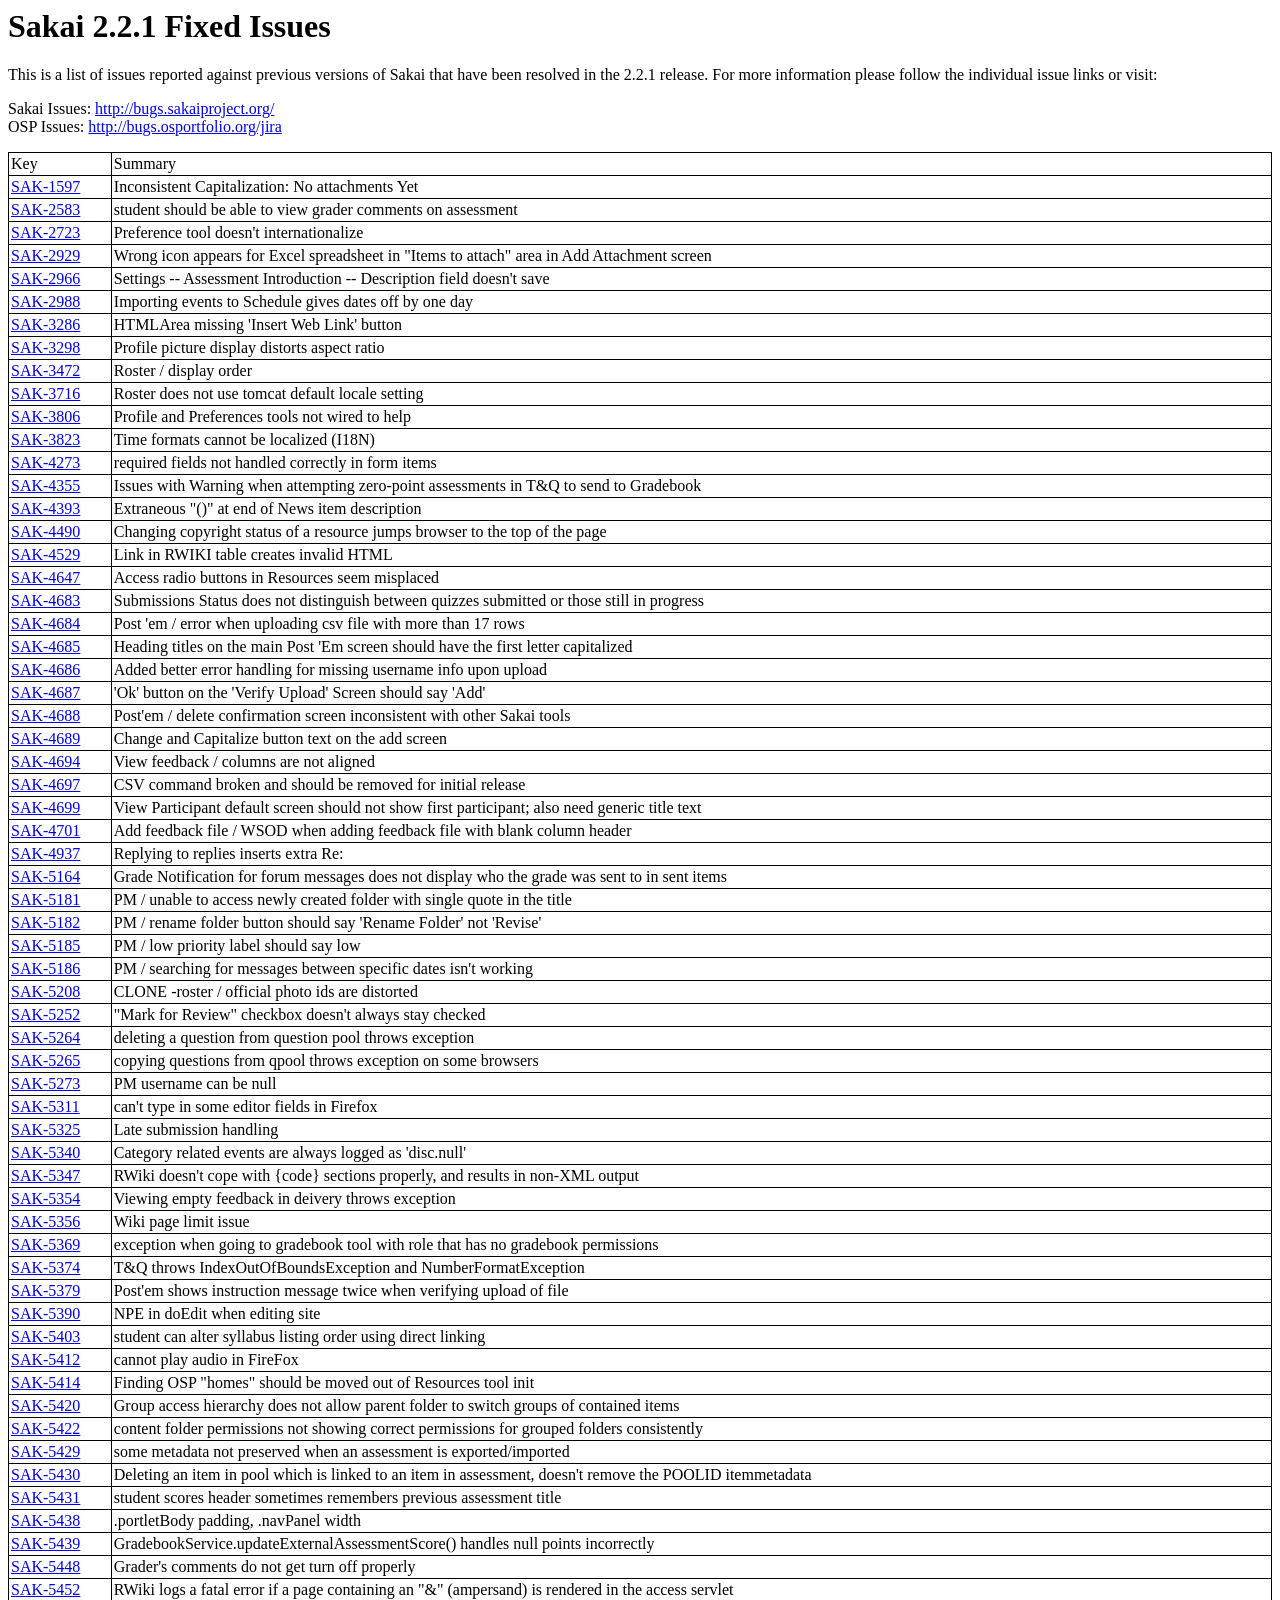
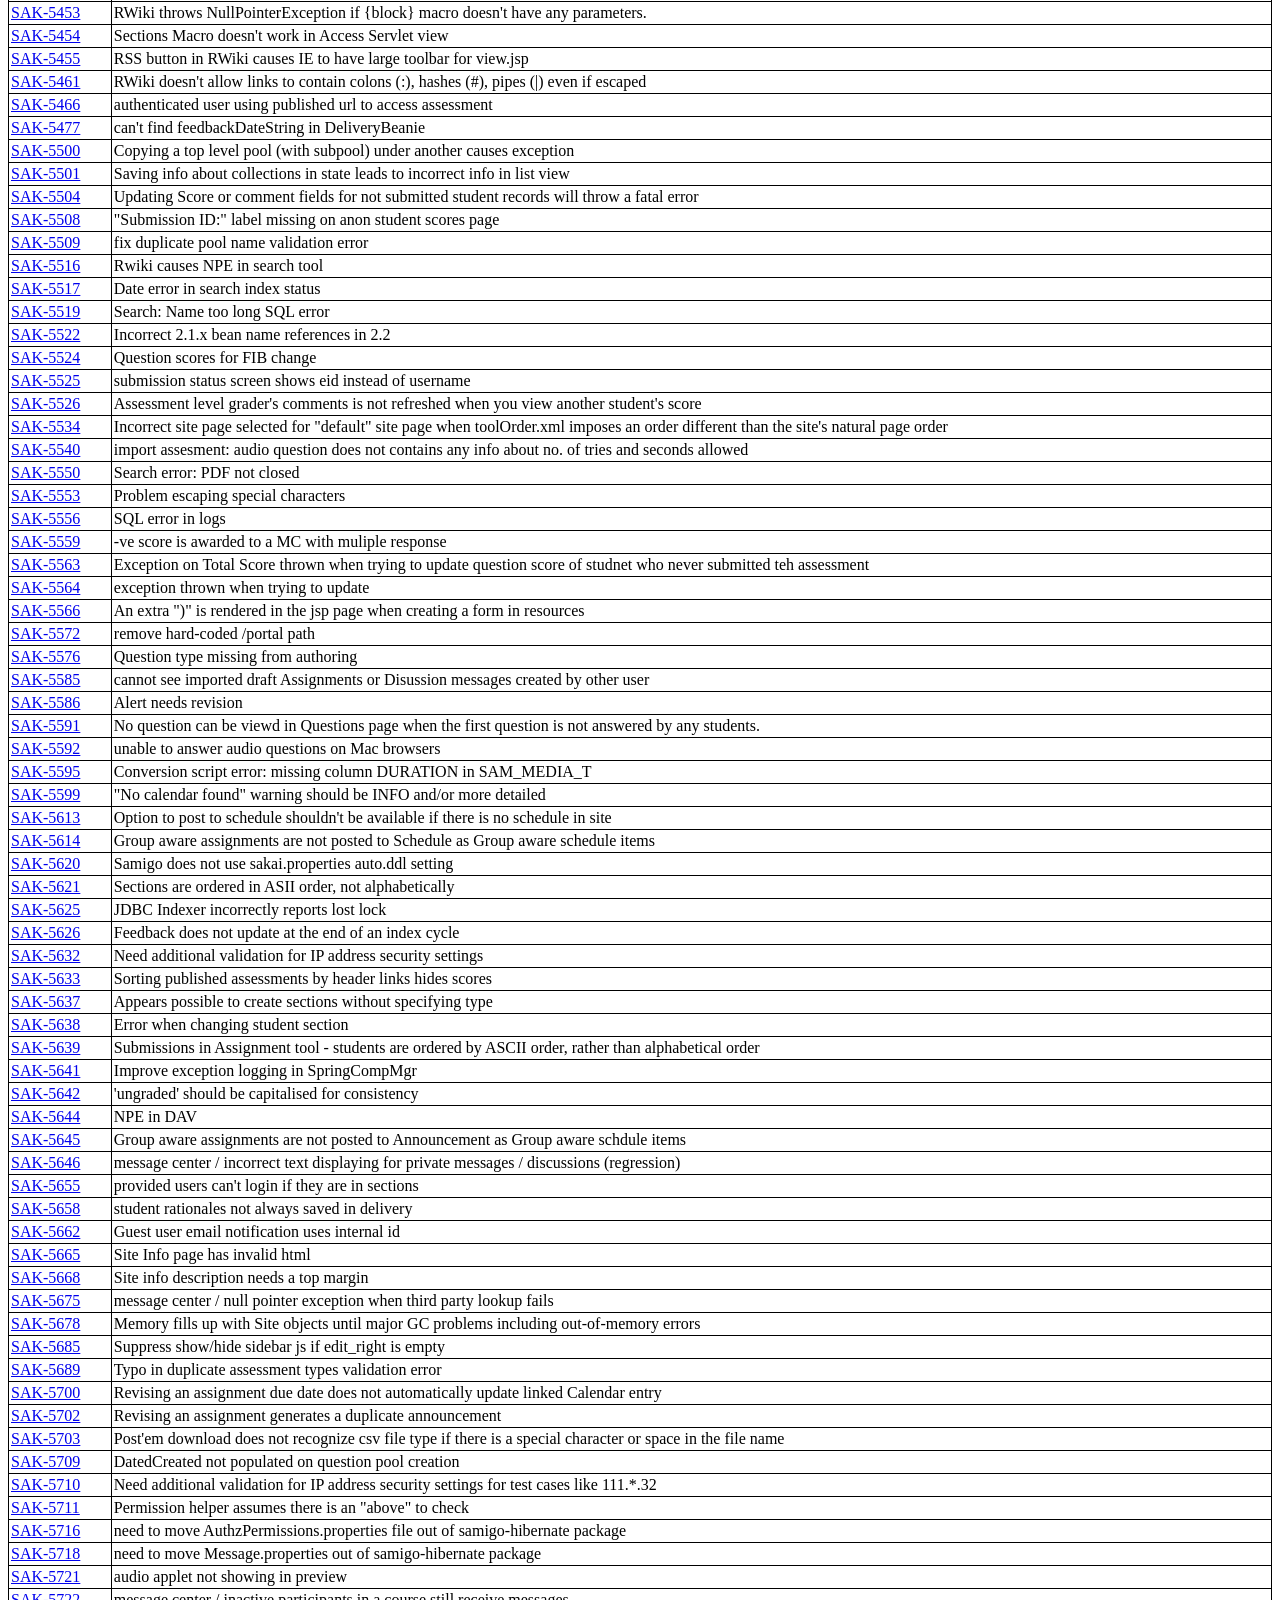
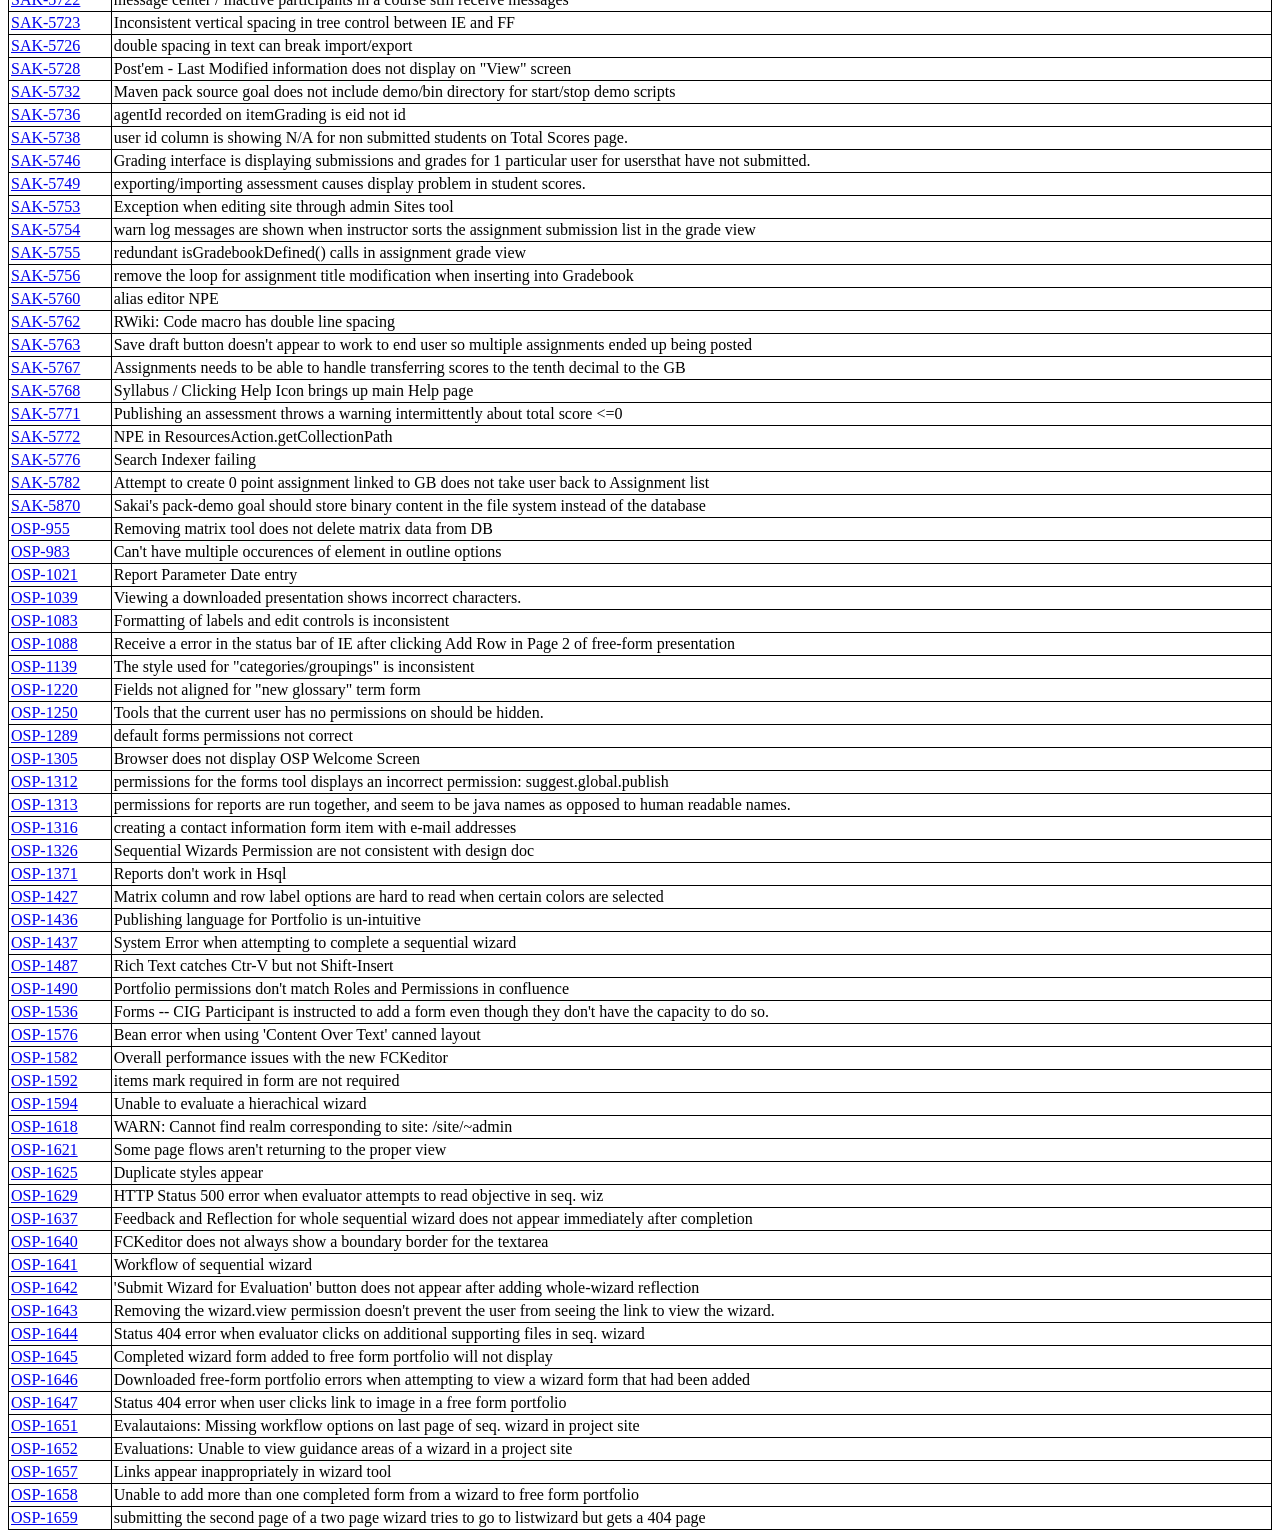
<file: docs/releaseweb/fixed-issues.html>
<html>

<head>
<meta http-equiv="Content-Language" content="en-us">
<meta http-equiv="Content-Type" content="text/html; charset=windows-1252">
<title>Sakai 2.2.1 Fixed Issues</title>

</head>

<body>

<div class="Section1">
	<h1>Sakai 2.2.1 Fixed Issues</h1>
	<p style="margin-bottom: 12pt">This is a list of issues reported against 
	previous versions of Sakai that have been resolved in the 2.2.1 release. For 
	more information please follow the individual issue links or visit:</p>
	<p style="margin-bottom: 12pt">Sakai Issues:
	<a href="http://bugs.sakaiproject.org/">
	http://bugs.sakaiproject.org/</a><br>
	OSP Issues: <a href="http://bugs.osportfolio.org/jira">
	http://bugs.osportfolio.org/jira</a></p>
	</div>

<table border="1" cellpadding="2" width="128" style="border-collapse: collapse; width: 100%" id="table3" bordercolor="#000000">
	<tr>
		<td nowrap>
		Key</td>
		<td>
		Summary</td>
	</tr>
	<tr>
		<td nowrap>
		<a href="http://bugs.sakaiproject.org/jira/browse/SAK-1597">SAK-1597</a></td>
		<td>
		Inconsistent Capitalization: No attachments Yet</td>
	</tr>
	<tr>
		<td nowrap>
		<a href="http://bugs.sakaiproject.org/jira/browse/SAK-2583">SAK-2583</a></td>
		<td>
		student should be able to view grader comments on assessment</td>
	</tr>
	<tr>
		<td nowrap>
		<a href="http://bugs.sakaiproject.org/jira/browse/SAK-2723">SAK-2723</a></td>
		<td>
		Preference tool doesn't internationalize</td>
	</tr>
	<tr>
		<td nowrap>
		<a href="http://bugs.sakaiproject.org/jira/browse/SAK-2929">SAK-2929</a></td>
		<td>
		Wrong icon appears for Excel spreadsheet in &quot;Items to attach&quot; area in 
		Add Attachment screen</td>
	</tr>
	<tr>
		<td nowrap>
		<a href="http://bugs.sakaiproject.org/jira/browse/SAK-2966">SAK-2966</a></td>
		<td>
		Settings -- Assessment Introduction -- Description field doesn't save</td>
	</tr>
	<tr>
		<td nowrap>
		<a href="http://bugs.sakaiproject.org/jira/browse/SAK-2988">SAK-2988</a></td>
		<td>
		Importing events to Schedule gives dates off by one day</td>
	</tr>
	<tr>
		<td nowrap>
		<a href="http://bugs.sakaiproject.org/jira/browse/SAK-3286">SAK-3286</a></td>
		<td>
		HTMLArea missing 'Insert Web Link' button</td>
	</tr>
	<tr>
		<td nowrap>
		<a href="http://bugs.sakaiproject.org/jira/browse/SAK-3298">SAK-3298</a></td>
		<td>
		Profile picture display distorts aspect ratio</td>
	</tr>
	<tr>
		<td nowrap>
		<a href="http://bugs.sakaiproject.org/jira/browse/SAK-3472">SAK-3472</a></td>
		<td>
		Roster / display order</td>
	</tr>
	<tr>
		<td nowrap>
		<a href="http://bugs.sakaiproject.org/jira/browse/SAK-3716">SAK-3716</a></td>
		<td>
		Roster does not use tomcat default locale setting</td>
	</tr>
	<tr>
		<td nowrap>
		<a href="http://bugs.sakaiproject.org/jira/browse/SAK-3806">SAK-3806</a></td>
		<td>
		Profile and Preferences tools not wired to help</td>
	</tr>
	<tr>
		<td nowrap>
		<a href="http://bugs.sakaiproject.org/jira/browse/SAK-3823">SAK-3823</a></td>
		<td>
		Time formats cannot be localized (I18N)</td>
	</tr>
	<tr>
		<td nowrap>
		<a href="http://bugs.sakaiproject.org/jira/browse/SAK-4273">SAK-4273</a></td>
		<td>
		required fields not handled correctly in form items</td>
	</tr>
	<tr>
		<td nowrap>
		<a href="http://bugs.sakaiproject.org/jira/browse/SAK-4355">SAK-4355</a></td>
		<td>
		Issues with Warning when attempting zero-point assessments in T&amp;Q to 
		send to Gradebook</td>
	</tr>
	<tr>
		<td nowrap>
		<a href="http://bugs.sakaiproject.org/jira/browse/SAK-4393">SAK-4393</a></td>
		<td>
		Extraneous &quot;()&quot; at end of News item description</td>
	</tr>
	<tr>
		<td nowrap>
		<a href="http://bugs.sakaiproject.org/jira/browse/SAK-4490">SAK-4490</a></td>
		<td>
		Changing copyright status of a resource jumps browser to the top of the 
		page</td>
	</tr>
	<tr>
		<td nowrap>
		<a href="http://bugs.sakaiproject.org/jira/browse/SAK-4529">SAK-4529</a></td>
		<td>
		Link in RWIKI table creates invalid HTML</td>
	</tr>
	<tr>
		<td nowrap>
		<a href="http://bugs.sakaiproject.org/jira/browse/SAK-4647">SAK-4647</a></td>
		<td>
		Access radio buttons in Resources seem misplaced</td>
	</tr>
	<tr>
		<td nowrap>
		<a href="http://bugs.sakaiproject.org/jira/browse/SAK-4683">SAK-4683</a></td>
		<td>
		Submissions Status does not distinguish between quizzes submitted or 
		those still in progress</td>
	</tr>
	<tr>
		<td nowrap>
		<a href="http://bugs.sakaiproject.org/jira/browse/SAK-4684">SAK-4684</a></td>
		<td>
		Post 'em / error when uploading csv file with more than 17 rows</td>
	</tr>
	<tr>
		<td nowrap>
		<a href="http://bugs.sakaiproject.org/jira/browse/SAK-4685">SAK-4685</a></td>
		<td>
		Heading titles on the main Post 'Em screen should have the first letter 
		capitalized</td>
	</tr>
	<tr>
		<td nowrap>
		<a href="http://bugs.sakaiproject.org/jira/browse/SAK-4686">SAK-4686</a></td>
		<td>
		Added better error handling for missing username info upon upload</td>
	</tr>
	<tr>
		<td nowrap>
		<a href="http://bugs.sakaiproject.org/jira/browse/SAK-4687">SAK-4687</a></td>
		<td>
		'Ok' button on the 'Verify Upload' Screen should say 'Add'</td>
	</tr>
	<tr>
		<td nowrap>
		<a href="http://bugs.sakaiproject.org/jira/browse/SAK-4688">SAK-4688</a></td>
		<td>
		Post'em / delete confirmation screen inconsistent with other Sakai tools</td>
	</tr>
	<tr>
		<td nowrap>
		<a href="http://bugs.sakaiproject.org/jira/browse/SAK-4689">SAK-4689</a></td>
		<td>
		Change and Capitalize button text on the add screen</td>
	</tr>
	<tr>
		<td nowrap>
		<a href="http://bugs.sakaiproject.org/jira/browse/SAK-4694">SAK-4694</a></td>
		<td>
		View feedback / columns are not aligned</td>
	</tr>
	<tr>
		<td nowrap>
		<a href="http://bugs.sakaiproject.org/jira/browse/SAK-4697">SAK-4697</a></td>
		<td>
		CSV command broken and should be removed for initial release</td>
	</tr>
	<tr>
		<td nowrap>
		<a href="http://bugs.sakaiproject.org/jira/browse/SAK-4699">SAK-4699</a></td>
		<td>
		View Participant default screen should not show first participant; also 
		need generic title text</td>
	</tr>
	<tr>
		<td nowrap>
		<a href="http://bugs.sakaiproject.org/jira/browse/SAK-4701">SAK-4701</a></td>
		<td>
		Add feedback file / WSOD when adding feedback file with blank column 
		header</td>
	</tr>
	<tr>
		<td nowrap>
		<a href="http://bugs.sakaiproject.org/jira/browse/SAK-4937">SAK-4937</a></td>
		<td>
		Replying to replies inserts extra Re:</td>
	</tr>
	<tr>
		<td nowrap>
		<a href="http://bugs.sakaiproject.org/jira/browse/SAK-5164">SAK-5164</a></td>
		<td>
		Grade Notification for forum messages does not display who the grade was 
		sent to in sent items</td>
	</tr>
	<tr>
		<td nowrap>
		<a href="http://bugs.sakaiproject.org/jira/browse/SAK-5181">SAK-5181</a></td>
		<td>
		PM / unable to access newly created folder with single quote in the 
		title</td>
	</tr>
	<tr>
		<td nowrap>
		<a href="http://bugs.sakaiproject.org/jira/browse/SAK-5182">SAK-5182</a></td>
		<td>
		PM / rename folder button should say 'Rename Folder' not 'Revise'</td>
	</tr>
	<tr>
		<td nowrap>
		<a href="http://bugs.sakaiproject.org/jira/browse/SAK-5185">SAK-5185</a></td>
		<td>
		PM / low priority label should say low</td>
	</tr>
	<tr>
		<td nowrap>
		<a href="http://bugs.sakaiproject.org/jira/browse/SAK-5186">SAK-5186</a></td>
		<td>
		PM / searching for messages between specific dates isn't working</td>
	</tr>
	<tr>
		<td nowrap>
		<a href="http://bugs.sakaiproject.org/jira/browse/SAK-5208">SAK-5208</a></td>
		<td>
		CLONE -roster / official photo ids are distorted</td>
	</tr>
	<tr>
		<td nowrap>
		<a href="http://bugs.sakaiproject.org/jira/browse/SAK-5252">SAK-5252</a></td>
		<td>
		&quot;Mark for Review&quot; checkbox doesn't always stay checked</td>
	</tr>
	<tr>
		<td nowrap>
		<a href="http://bugs.sakaiproject.org/jira/browse/SAK-5264">SAK-5264</a></td>
		<td>
		deleting a question from question pool throws exception</td>
	</tr>
	<tr>
		<td nowrap>
		<a href="http://bugs.sakaiproject.org/jira/browse/SAK-5265">SAK-5265</a></td>
		<td>
		copying questions from qpool throws exception on some browsers</td>
	</tr>
	<tr>
		<td nowrap>
		<a href="http://bugs.sakaiproject.org/jira/browse/SAK-5273">SAK-5273</a></td>
		<td>
		PM username can be null</td>
	</tr>
	<tr>
		<td nowrap>
		<a href="http://bugs.sakaiproject.org/jira/browse/SAK-5311">SAK-5311</a></td>
		<td>
		can't type in some editor fields in Firefox</td>
	</tr>
	<tr>
		<td nowrap>
		<a href="http://bugs.sakaiproject.org/jira/browse/SAK-5325">SAK-5325</a></td>
		<td>
		Late submission handling</td>
	</tr>
	<tr>
		<td nowrap>
		<a href="http://bugs.sakaiproject.org/jira/browse/SAK-5340">SAK-5340</a></td>
		<td>
		Category related events are always logged as 'disc.null'</td>
	</tr>
	<tr>
		<td nowrap>
		<a href="http://bugs.sakaiproject.org/jira/browse/SAK-5347">SAK-5347</a></td>
		<td>
		RWiki doesn't cope with {code} sections properly, and results in non-XML 
		output</td>
	</tr>
	<tr>
		<td nowrap>
		<a href="http://bugs.sakaiproject.org/jira/browse/SAK-5354">SAK-5354</a></td>
		<td>
		Viewing empty feedback in deivery throws exception</td>
	</tr>
	<tr>
		<td nowrap>
		<a href="http://bugs.sakaiproject.org/jira/browse/SAK-5356">SAK-5356</a></td>
		<td>
		Wiki page limit issue</td>
	</tr>
	<tr>
		<td nowrap>
		<a href="http://bugs.sakaiproject.org/jira/browse/SAK-5369">SAK-5369</a></td>
		<td>
		exception when going to gradebook tool with role that has no gradebook 
		permissions</td>
	</tr>
	<tr>
		<td nowrap>
		<a href="http://bugs.sakaiproject.org/jira/browse/SAK-5374">SAK-5374</a></td>
		<td>
		T&amp;Q throws IndexOutOfBoundsException and NumberFormatException</td>
	</tr>
	<tr>
		<td nowrap>
		<a href="http://bugs.sakaiproject.org/jira/browse/SAK-5379">SAK-5379</a></td>
		<td>
		Post'em shows instruction message twice when verifying upload of file</td>
	</tr>
	<tr>
		<td nowrap>
		<a href="http://bugs.sakaiproject.org/jira/browse/SAK-5390">SAK-5390</a></td>
		<td>
		NPE in doEdit when editing site</td>
	</tr>
	<tr>
		<td nowrap>
		<a href="http://bugs.sakaiproject.org/jira/browse/SAK-5403">SAK-5403</a></td>
		<td>
		student can alter syllabus listing order using direct linking</td>
	</tr>
	<tr>
		<td nowrap>
		<a href="http://bugs.sakaiproject.org/jira/browse/SAK-5412">SAK-5412</a></td>
		<td>
		cannot play audio in FireFox</td>
	</tr>
	<tr>
		<td nowrap>
		<a href="http://bugs.sakaiproject.org/jira/browse/SAK-5414">SAK-5414</a></td>
		<td>
		Finding OSP &quot;homes&quot; should be moved out of Resources tool init</td>
	</tr>
	<tr>
		<td nowrap>
		<a href="http://bugs.sakaiproject.org/jira/browse/SAK-5420">SAK-5420</a></td>
		<td>
		Group access hierarchy does not allow parent folder to switch groups of 
		contained items</td>
	</tr>
	<tr>
		<td nowrap>
		<a href="http://bugs.sakaiproject.org/jira/browse/SAK-5422">SAK-5422</a></td>
		<td>
		content folder permissions not showing correct permissions for grouped 
		folders consistently</td>
	</tr>
	<tr>
		<td nowrap>
		<a href="http://bugs.sakaiproject.org/jira/browse/SAK-5429">SAK-5429</a></td>
		<td>
		some metadata not preserved when an assessment is exported/imported</td>
	</tr>
	<tr>
		<td nowrap>
		<a href="http://bugs.sakaiproject.org/jira/browse/SAK-5430">SAK-5430</a></td>
		<td>
		Deleting an item in pool which is linked to an item in assessment, 
		doesn't remove the POOLID itemmetadata</td>
	</tr>
	<tr>
		<td nowrap>
		<a href="http://bugs.sakaiproject.org/jira/browse/SAK-5431">SAK-5431</a></td>
		<td>
		student scores header sometimes remembers previous assessment title</td>
	</tr>
	<tr>
		<td nowrap>
		<a href="http://bugs.sakaiproject.org/jira/browse/SAK-5438">SAK-5438</a></td>
		<td>
		.portletBody padding, .navPanel width</td>
	</tr>
	<tr>
		<td nowrap>
		<a href="http://bugs.sakaiproject.org/jira/browse/SAK-5439">SAK-5439</a></td>
		<td>
		GradebookService.updateExternalAssessmentScore() handles null points 
		incorrectly</td>
	</tr>
	<tr>
		<td nowrap>
		<a href="http://bugs.sakaiproject.org/jira/browse/SAK-5448">SAK-5448</a></td>
		<td>
		Grader's comments do not get turn off properly</td>
	</tr>
	<tr>
		<td nowrap>
		<a href="http://bugs.sakaiproject.org/jira/browse/SAK-5452">SAK-5452</a></td>
		<td>
		RWiki logs a fatal error if a page containing an &quot;&amp;&quot; (ampersand) is 
		rendered in the access servlet</td>
	</tr>
	<tr>
		<td nowrap>
		<a href="http://bugs.sakaiproject.org/jira/browse/SAK-5453">SAK-5453</a></td>
		<td>
		RWiki throws NullPointerException if {block} macro doesn't have any 
		parameters.</td>
	</tr>
	<tr>
		<td nowrap>
		<a href="http://bugs.sakaiproject.org/jira/browse/SAK-5454">SAK-5454</a></td>
		<td>
		Sections Macro doesn't work in Access Servlet view</td>
	</tr>
	<tr>
		<td nowrap>
		<a href="http://bugs.sakaiproject.org/jira/browse/SAK-5455">SAK-5455</a></td>
		<td>
		RSS button in RWiki causes IE to have large toolbar for view.jsp</td>
	</tr>
	<tr>
		<td nowrap>
		<a href="http://bugs.sakaiproject.org/jira/browse/SAK-5461">SAK-5461</a></td>
		<td>
		RWiki doesn't allow links to contain colons (:), hashes (#), pipes (|) 
		even if escaped</td>
	</tr>
	<tr>
		<td nowrap>
		<a href="http://bugs.sakaiproject.org/jira/browse/SAK-5466">SAK-5466</a></td>
		<td>
		authenticated user using published url to access assessment</td>
	</tr>
	<tr>
		<td nowrap>
		<a href="http://bugs.sakaiproject.org/jira/browse/SAK-5477">SAK-5477</a></td>
		<td>
		can't find feedbackDateString in DeliveryBeanie</td>
	</tr>
	<tr>
		<td nowrap>
		<a href="http://bugs.sakaiproject.org/jira/browse/SAK-5500">SAK-5500</a></td>
		<td>
		Copying a top level pool (with subpool) under another causes exception</td>
	</tr>
	<tr>
		<td nowrap>
		<a href="http://bugs.sakaiproject.org/jira/browse/SAK-5501">SAK-5501</a></td>
		<td>
		Saving info about collections in state leads to incorrect info in list 
		view</td>
	</tr>
	<tr>
		<td nowrap>
		<a href="http://bugs.sakaiproject.org/jira/browse/SAK-5504">SAK-5504</a></td>
		<td>
		Updating Score or comment fields for not submitted student records will 
		throw a fatal error</td>
	</tr>
	<tr>
		<td nowrap>
		<a href="http://bugs.sakaiproject.org/jira/browse/SAK-5508">SAK-5508</a></td>
		<td>
		&quot;Submission ID:&quot; label missing on anon student scores page</td>
	</tr>
	<tr>
		<td nowrap>
		<a href="http://bugs.sakaiproject.org/jira/browse/SAK-5509">SAK-5509</a></td>
		<td>
		fix duplicate pool name validation error</td>
	</tr>
	<tr>
		<td nowrap>
		<a href="http://bugs.sakaiproject.org/jira/browse/SAK-5516">SAK-5516</a></td>
		<td>
		Rwiki causes NPE in search tool</td>
	</tr>
	<tr>
		<td nowrap>
		<a href="http://bugs.sakaiproject.org/jira/browse/SAK-5517">SAK-5517</a></td>
		<td>
		Date error in search index status</td>
	</tr>
	<tr>
		<td nowrap>
		<a href="http://bugs.sakaiproject.org/jira/browse/SAK-5519">SAK-5519</a></td>
		<td>
		Search: Name too long SQL error</td>
	</tr>
	<tr>
		<td nowrap>
		<a href="http://bugs.sakaiproject.org/jira/browse/SAK-5522">SAK-5522</a></td>
		<td>
		Incorrect 2.1.x bean name references in 2.2</td>
	</tr>
	<tr>
		<td nowrap>
		<a href="http://bugs.sakaiproject.org/jira/browse/SAK-5524">SAK-5524</a></td>
		<td>
		Question scores for FIB change</td>
	</tr>
	<tr>
		<td nowrap>
		<a href="http://bugs.sakaiproject.org/jira/browse/SAK-5525">SAK-5525</a></td>
		<td>
		submission status screen shows eid instead of username</td>
	</tr>
	<tr>
		<td nowrap>
		<a href="http://bugs.sakaiproject.org/jira/browse/SAK-5526">SAK-5526</a></td>
		<td>
		Assessment level grader's comments is not refreshed when you view 
		another student's score</td>
	</tr>
	<tr>
		<td nowrap>
		<a href="http://bugs.sakaiproject.org/jira/browse/SAK-5534">SAK-5534</a></td>
		<td>
		Incorrect site page selected for &quot;default&quot; site page when toolOrder.xml 
		imposes an order different than the site's natural page order</td>
	</tr>
	<tr>
		<td nowrap>
		<a href="http://bugs.sakaiproject.org/jira/browse/SAK-5540">SAK-5540</a></td>
		<td>
		import assesment: audio question does not contains any info about no. of 
		tries and seconds allowed</td>
	</tr>
	<tr>
		<td nowrap>
		<a href="http://bugs.sakaiproject.org/jira/browse/SAK-5550">SAK-5550</a></td>
		<td>
		Search error: PDF not closed</td>
	</tr>
	<tr>
		<td nowrap>
		<a href="http://bugs.sakaiproject.org/jira/browse/SAK-5553">SAK-5553</a></td>
		<td>
		Problem escaping special characters</td>
	</tr>
	<tr>
		<td nowrap>
		<a href="http://bugs.sakaiproject.org/jira/browse/SAK-5556">SAK-5556</a></td>
		<td>
		SQL error in logs</td>
	</tr>
	<tr>
		<td nowrap>
		<a href="http://bugs.sakaiproject.org/jira/browse/SAK-5559">SAK-5559</a></td>
		<td>
		-ve score is awarded to a MC with muliple response</td>
	</tr>
	<tr>
		<td nowrap>
		<a href="http://bugs.sakaiproject.org/jira/browse/SAK-5563">SAK-5563</a></td>
		<td>
		Exception on Total Score thrown when trying to update question score of 
		studnet who never submitted teh assessment</td>
	</tr>
	<tr>
		<td nowrap>
		<a href="http://bugs.sakaiproject.org/jira/browse/SAK-5564">SAK-5564</a></td>
		<td>
		exception thrown when trying to update</td>
	</tr>
	<tr>
		<td nowrap>
		<a href="http://bugs.sakaiproject.org/jira/browse/SAK-5566">SAK-5566</a></td>
		<td>
		An extra &quot;)&quot; is rendered in the jsp page when creating a form in 
		resources</td>
	</tr>
	<tr>
		<td nowrap>
		<a href="http://bugs.sakaiproject.org/jira/browse/SAK-5572">SAK-5572</a></td>
		<td>
		remove hard-coded /portal path</td>
	</tr>
	<tr>
		<td nowrap>
		<a href="http://bugs.sakaiproject.org/jira/browse/SAK-5576">SAK-5576</a></td>
		<td>
		Question type missing from authoring</td>
	</tr>
	<tr>
		<td nowrap>
		<a href="http://bugs.sakaiproject.org/jira/browse/SAK-5585">SAK-5585</a></td>
		<td>
		cannot see imported draft Assignments or Disussion messages created by 
		other user</td>
	</tr>
	<tr>
		<td nowrap>
		<a href="http://bugs.sakaiproject.org/jira/browse/SAK-5586">SAK-5586</a></td>
		<td>
		Alert needs revision</td>
	</tr>
	<tr>
		<td nowrap>
		<a href="http://bugs.sakaiproject.org/jira/browse/SAK-5591">SAK-5591</a></td>
		<td>
		No question can be viewd in Questions page when the first question is 
		not answered by any students.</td>
	</tr>
	<tr>
		<td nowrap>
		<a href="http://bugs.sakaiproject.org/jira/browse/SAK-5592">SAK-5592</a></td>
		<td>
		unable to answer audio questions on Mac browsers</td>
	</tr>
	<tr>
		<td nowrap>
		<a href="http://bugs.sakaiproject.org/jira/browse/SAK-5595">SAK-5595</a></td>
		<td>
		Conversion script error: missing column DURATION in SAM_MEDIA_T</td>
	</tr>
	<tr>
		<td nowrap>
		<a href="http://bugs.sakaiproject.org/jira/browse/SAK-5599">SAK-5599</a></td>
		<td>
		&quot;No calendar found&quot; warning should be INFO and/or more detailed</td>
	</tr>
	<tr>
		<td nowrap>
		<a href="http://bugs.sakaiproject.org/jira/browse/SAK-5613">SAK-5613</a></td>
		<td>
		Option to post to schedule shouldn't be available if there is no 
		schedule in site</td>
	</tr>
	<tr>
		<td nowrap>
		<a href="http://bugs.sakaiproject.org/jira/browse/SAK-5614">SAK-5614</a></td>
		<td>
		Group aware assignments are not posted to Schedule as Group aware 
		schedule items</td>
	</tr>
	<tr>
		<td nowrap>
		<a href="http://bugs.sakaiproject.org/jira/browse/SAK-5620">SAK-5620</a></td>
		<td>
		Samigo does not use sakai.properties auto.ddl setting</td>
	</tr>
	<tr>
		<td nowrap>
		<a href="http://bugs.sakaiproject.org/jira/browse/SAK-5621">SAK-5621</a></td>
		<td>
		Sections are ordered in ASII order, not alphabetically</td>
	</tr>
	<tr>
		<td nowrap>
		<a href="http://bugs.sakaiproject.org/jira/browse/SAK-5625">SAK-5625</a></td>
		<td>
		JDBC Indexer incorrectly reports lost lock</td>
	</tr>
	<tr>
		<td nowrap>
		<a href="http://bugs.sakaiproject.org/jira/browse/SAK-5626">SAK-5626</a></td>
		<td>
		Feedback does not update at the end of an index cycle</td>
	</tr>
	<tr>
		<td nowrap>
		<a href="http://bugs.sakaiproject.org/jira/browse/SAK-5632">SAK-5632</a></td>
		<td>
		Need additional validation for IP address security settings</td>
	</tr>
	<tr>
		<td nowrap>
		<a href="http://bugs.sakaiproject.org/jira/browse/SAK-5633">SAK-5633</a></td>
		<td>
		Sorting published assessments by header links hides scores</td>
	</tr>
	<tr>
		<td nowrap>
		<a href="http://bugs.sakaiproject.org/jira/browse/SAK-5637">SAK-5637</a></td>
		<td>
		Appears possible to create sections without specifying type</td>
	</tr>
	<tr>
		<td nowrap>
		<a href="http://bugs.sakaiproject.org/jira/browse/SAK-5638">SAK-5638</a></td>
		<td>
		Error when changing student section</td>
	</tr>
	<tr>
		<td nowrap>
		<a href="http://bugs.sakaiproject.org/jira/browse/SAK-5639">SAK-5639</a></td>
		<td>
		Submissions in Assignment tool - students are ordered by ASCII order, 
		rather than alphabetical order</td>
	</tr>
	<tr>
		<td nowrap>
		<a href="http://bugs.sakaiproject.org/jira/browse/SAK-5641">SAK-5641</a></td>
		<td>
		Improve exception logging in SpringCompMgr</td>
	</tr>
	<tr>
		<td nowrap>
		<a href="http://bugs.sakaiproject.org/jira/browse/SAK-5642">SAK-5642</a></td>
		<td>
		'ungraded' should be capitalised for consistency</td>
	</tr>
	<tr>
		<td nowrap>
		<a href="http://bugs.sakaiproject.org/jira/browse/SAK-5644">SAK-5644</a></td>
		<td>
		NPE in DAV</td>
	</tr>
	<tr>
		<td nowrap>
		<a href="http://bugs.sakaiproject.org/jira/browse/SAK-5645">SAK-5645</a></td>
		<td>
		Group aware assignments are not posted to Announcement as Group aware 
		schdule items</td>
	</tr>
	<tr>
		<td nowrap>
		<a href="http://bugs.sakaiproject.org/jira/browse/SAK-5646">SAK-5646</a></td>
		<td>
		message center / incorrect text displaying for private messages / 
		discussions (regression)</td>
	</tr>
	<tr>
		<td nowrap>
		<a href="http://bugs.sakaiproject.org/jira/browse/SAK-5655">SAK-5655</a></td>
		<td>
		provided users can't login if they are in sections</td>
	</tr>
	<tr>
		<td nowrap>
		<a href="http://bugs.sakaiproject.org/jira/browse/SAK-5658">SAK-5658</a></td>
		<td>
		student rationales not always saved in delivery</td>
	</tr>
	<tr>
		<td nowrap>
		<a href="http://bugs.sakaiproject.org/jira/browse/SAK-5662">SAK-5662</a></td>
		<td>
		Guest user email notification uses internal id</td>
	</tr>
	<tr>
		<td nowrap>
		<a href="http://bugs.sakaiproject.org/jira/browse/SAK-5665">SAK-5665</a></td>
		<td>
		Site Info page has invalid html</td>
	</tr>
	<tr>
		<td nowrap>
		<a href="http://bugs.sakaiproject.org/jira/browse/SAK-5668">SAK-5668</a></td>
		<td>
		Site info description needs a top margin</td>
	</tr>
	<tr>
		<td nowrap>
		<a href="http://bugs.sakaiproject.org/jira/browse/SAK-5675">SAK-5675</a></td>
		<td>
		message center / null pointer exception when third party lookup fails</td>
	</tr>
	<tr>
		<td nowrap>
		<a href="http://bugs.sakaiproject.org/jira/browse/SAK-5678">SAK-5678</a></td>
		<td>
		Memory fills up with Site objects until major GC problems including 
		out-of-memory errors</td>
	</tr>
	<tr>
		<td nowrap>
		<a href="http://bugs.sakaiproject.org/jira/browse/SAK-5685">SAK-5685</a></td>
		<td>
		Suppress show/hide sidebar js if edit_right is empty</td>
	</tr>
	<tr>
		<td nowrap>
		<a href="http://bugs.sakaiproject.org/jira/browse/SAK-5689">SAK-5689</a></td>
		<td>
		Typo in duplicate assessment types validation error</td>
	</tr>
	<tr>
		<td nowrap>
		<a href="http://bugs.sakaiproject.org/jira/browse/SAK-5700">SAK-5700</a></td>
		<td>
		Revising an assignment due date does not automatically update linked 
		Calendar entry</td>
	</tr>
	<tr>
		<td nowrap>
		<a href="http://bugs.sakaiproject.org/jira/browse/SAK-5702">SAK-5702</a></td>
		<td>
		Revising an assignment generates a duplicate announcement</td>
	</tr>
	<tr>
		<td nowrap>
		<a href="http://bugs.sakaiproject.org/jira/browse/SAK-5703">SAK-5703</a></td>
		<td>
		Post'em download does not recognize csv file type if there is a special 
		character or space in the file name</td>
	</tr>
	<tr>
		<td nowrap>
		<a href="http://bugs.sakaiproject.org/jira/browse/SAK-5709">SAK-5709</a></td>
		<td>
		DatedCreated not populated on question pool creation</td>
	</tr>
	<tr>
		<td nowrap>
		<a href="http://bugs.sakaiproject.org/jira/browse/SAK-5710">SAK-5710</a></td>
		<td>
		Need additional validation for IP address security settings for test 
		cases like 111.*.32</td>
	</tr>
	<tr>
		<td nowrap>
		<a href="http://bugs.sakaiproject.org/jira/browse/SAK-5711">SAK-5711</a></td>
		<td>
		Permission helper assumes there is an &quot;above&quot; to check</td>
	</tr>
	<tr>
		<td nowrap>
		<a href="http://bugs.sakaiproject.org/jira/browse/SAK-5716">SAK-5716</a></td>
		<td>
		need to move AuthzPermissions.properties file out of samigo-hibernate 
		package</td>
	</tr>
	<tr>
		<td nowrap>
		<a href="http://bugs.sakaiproject.org/jira/browse/SAK-5718">SAK-5718</a></td>
		<td>
		need to move Message.properties out of samigo-hibernate package</td>
	</tr>
	<tr>
		<td nowrap>
		<a href="http://bugs.sakaiproject.org/jira/browse/SAK-5721">SAK-5721</a></td>
		<td>
		audio applet not showing in preview</td>
	</tr>
	<tr>
		<td nowrap>
		<a href="http://bugs.sakaiproject.org/jira/browse/SAK-5722">SAK-5722</a></td>
		<td>
		message center / inactive participants in a course still receive 
		messages</td>
	</tr>
	<tr>
		<td nowrap>
		<a href="http://bugs.sakaiproject.org/jira/browse/SAK-5723">SAK-5723</a></td>
		<td>
		Inconsistent vertical spacing in tree control between IE and FF</td>
	</tr>
	<tr>
		<td nowrap>
		<a href="http://bugs.sakaiproject.org/jira/browse/SAK-5726">SAK-5726</a></td>
		<td>
		double spacing in text can break import/export</td>
	</tr>
	<tr>
		<td nowrap>
		<a href="http://bugs.sakaiproject.org/jira/browse/SAK-5728">SAK-5728</a></td>
		<td>
		Post'em - Last Modified information does not display on &quot;View&quot; screen</td>
	</tr>
	<tr>
		<td nowrap>
		<a href="http://bugs.sakaiproject.org/jira/browse/SAK-5732">SAK-5732</a></td>
		<td>
		Maven pack source goal does not include demo/bin directory for 
		start/stop demo scripts</td>
	</tr>
	<tr>
		<td nowrap>
		<a href="http://bugs.sakaiproject.org/jira/browse/SAK-5736">SAK-5736</a></td>
		<td>
		agentId recorded on itemGrading is eid not id</td>
	</tr>
	<tr>
		<td nowrap>
		<a href="http://bugs.sakaiproject.org/jira/browse/SAK-5738">SAK-5738</a></td>
		<td>
		user id column is showing N/A for non submitted students on Total Scores 
		page.</td>
	</tr>
	<tr>
		<td nowrap>
		<a href="http://bugs.sakaiproject.org/jira/browse/SAK-5746">SAK-5746</a></td>
		<td>
		Grading interface is displaying submissions and grades for 1 particular 
		user for usersthat have not submitted.</td>
	</tr>
	<tr>
		<td nowrap>
		<a href="http://bugs.sakaiproject.org/jira/browse/SAK-5749">SAK-5749</a></td>
		<td>
		exporting/importing assessment causes display problem in student scores.</td>
	</tr>
	<tr>
		<td nowrap>
		<a href="http://bugs.sakaiproject.org/jira/browse/SAK-5753">SAK-5753</a></td>
		<td>
		Exception when editing site through admin Sites tool</td>
	</tr>
	<tr>
		<td nowrap>
		<a href="http://bugs.sakaiproject.org/jira/browse/SAK-5754">SAK-5754</a></td>
		<td>
		warn log messages are shown when instructor sorts the assignment 
		submission list in the grade view</td>
	</tr>
	<tr>
		<td nowrap>
		<a href="http://bugs.sakaiproject.org/jira/browse/SAK-5755">SAK-5755</a></td>
		<td>
		redundant isGradebookDefined() calls in assignment grade view</td>
	</tr>
	<tr>
		<td nowrap>
		<a href="http://bugs.sakaiproject.org/jira/browse/SAK-5756">SAK-5756</a></td>
		<td>
		remove the loop for assignment title modification when inserting into 
		Gradebook</td>
	</tr>
	<tr>
		<td nowrap>
		<a href="http://bugs.sakaiproject.org/jira/browse/SAK-5760">SAK-5760</a></td>
		<td>
		alias editor NPE</td>
	</tr>
	<tr>
		<td nowrap>
		<a href="http://bugs.sakaiproject.org/jira/browse/SAK-5762">SAK-5762</a></td>
		<td>
		RWiki: Code macro has double line spacing</td>
	</tr>
	<tr>
		<td nowrap>
		<a href="http://bugs.sakaiproject.org/jira/browse/SAK-5763">SAK-5763</a></td>
		<td>
		Save draft button doesn't appear to work to end user so multiple 
		assignments ended up being posted</td>
	</tr>
	<tr>
		<td nowrap>
		<a href="http://bugs.sakaiproject.org/jira/browse/SAK-5767">SAK-5767</a></td>
		<td>
		Assignments needs to be able to handle transferring scores to the tenth 
		decimal to the GB</td>
	</tr>
	<tr>
		<td nowrap>
		<a href="http://bugs.sakaiproject.org/jira/browse/SAK-5768">SAK-5768</a></td>
		<td>
		Syllabus / Clicking Help Icon brings up main Help page</td>
	</tr>
	<tr>
		<td nowrap>
		<a href="http://bugs.sakaiproject.org/jira/browse/SAK-5771">SAK-5771</a></td>
		<td>
		Publishing an assessment throws a warning intermittently about total 
		score &lt;=0</td>
	</tr>
	<tr>
		<td nowrap>
		<a href="http://bugs.sakaiproject.org/jira/browse/SAK-5772">SAK-5772</a></td>
		<td>
		NPE in ResourcesAction.getCollectionPath</td>
	</tr>
	<tr>
		<td nowrap>
		<a href="http://bugs.sakaiproject.org/jira/browse/SAK-5776">SAK-5776</a></td>
		<td>
		Search Indexer failing</td>
	</tr>
	<tr>
		<td nowrap>
		<a href="http://bugs.sakaiproject.org/jira/browse/SAK-5782">SAK-5782</a></td>
		<td>
		Attempt to create 0 point assignment linked to GB does not take user 
		back to Assignment list</td>
	</tr>
	<tr>
		<td nowrap>
		<a href="http://bugs.sakaiproject.org/jira/browse/SAK-5870">SAK-5870</a></td>
		<td>
		Sakai's pack-demo goal should store binary content in the file system 
		instead of the database</td>
	</tr>
	<tr>
		<td nowrap>
		<a href="http://bugs.osportfolio.org/jira/browse/OSP-955">OSP-955</a></td>
		<td>
		Removing matrix tool does not delete matrix data from DB</td>
	</tr>
	<tr>
		<td nowrap>
		<a href="http://bugs.osportfolio.org/jira/browse/OSP-983">OSP-983</a></td>
		<td>
		Can't have multiple occurences of element in outline options</td>
	</tr>
	<tr>
		<td nowrap>
		<a href="http://bugs.osportfolio.org/jira/browse/OSP-1021">OSP-1021</a></td>
		<td>
		Report Parameter Date entry</td>
	</tr>
	<tr>
		<td nowrap>
		<a href="http://bugs.osportfolio.org/jira/browse/OSP-1039">OSP-1039</a></td>
		<td>
		Viewing a downloaded presentation shows incorrect characters.</td>
	</tr>
	<tr>
		<td nowrap>
		<a href="http://bugs.osportfolio.org/jira/browse/OSP-1083">OSP-1083</a></td>
		<td>
		Formatting of labels and edit controls is inconsistent</td>
	</tr>
	<tr>
		<td nowrap>
		<a href="http://bugs.osportfolio.org/jira/browse/OSP-1088">OSP-1088</a></td>
		<td>
		Receive a error in the status bar of IE after clicking Add Row in Page 2 
		of free-form presentation</td>
	</tr>
	<tr>
		<td nowrap>
		<a href="http://bugs.osportfolio.org/jira/browse/OSP-1139">OSP-1139</a></td>
		<td>
		The style used for &quot;categories/groupings&quot; is inconsistent</td>
	</tr>
	<tr>
		<td nowrap>
		<a href="http://bugs.osportfolio.org/jira/browse/OSP-1220">OSP-1220</a></td>
		<td>
		Fields not aligned for &quot;new glossary&quot; term form</td>
	</tr>
	<tr>
		<td nowrap>
		<a href="http://bugs.osportfolio.org/jira/browse/OSP-1250">OSP-1250</a></td>
		<td>
		Tools that the current user has no permissions on should be hidden.</td>
	</tr>
	<tr>
		<td nowrap>
		<a href="http://bugs.osportfolio.org/jira/browse/OSP-1289">OSP-1289</a></td>
		<td>
		default forms permissions not correct</td>
	</tr>
	<tr>
		<td nowrap>
		<a href="http://bugs.osportfolio.org/jira/browse/OSP-1305">OSP-1305</a></td>
		<td>
		Browser does not display OSP Welcome Screen</td>
	</tr>
	<tr>
		<td nowrap>
		<a href="http://bugs.osportfolio.org/jira/browse/OSP-1312">OSP-1312</a></td>
		<td>
		permissions for the forms tool displays an incorrect permission: 
		suggest.global.publish</td>
	</tr>
	<tr>
		<td nowrap>
		<a href="http://bugs.osportfolio.org/jira/browse/OSP-1313">OSP-1313</a></td>
		<td>
		permissions for reports are run together, and seem to be java names as 
		opposed to human readable names.</td>
	</tr>
	<tr>
		<td nowrap>
		<a href="http://bugs.osportfolio.org/jira/browse/OSP-1316">OSP-1316</a></td>
		<td>
		creating a contact information form item with e-mail addresses</td>
	</tr>
	<tr>
		<td nowrap>
		<a href="http://bugs.osportfolio.org/jira/browse/OSP-1326">OSP-1326</a></td>
		<td>
		Sequential Wizards Permission are not consistent with design doc</td>
	</tr>
	<tr>
		<td nowrap>
		<a href="http://bugs.osportfolio.org/jira/browse/OSP-1371">OSP-1371</a></td>
		<td>
		Reports don't work in Hsql</td>
	</tr>
	<tr>
		<td nowrap>
		<a href="http://bugs.osportfolio.org/jira/browse/OSP-1427">OSP-1427</a></td>
		<td>
		Matrix column and row label options are hard to read when certain colors 
		are selected</td>
	</tr>
	<tr>
		<td nowrap>
		<a href="http://bugs.osportfolio.org/jira/browse/OSP-1436">OSP-1436</a></td>
		<td>
		Publishing language for Portfolio is un-intuitive</td>
	</tr>
	<tr>
		<td nowrap>
		<a href="http://bugs.osportfolio.org/jira/browse/OSP-1437">OSP-1437</a></td>
		<td>
		System Error when attempting to complete a sequential wizard</td>
	</tr>
	<tr>
		<td nowrap>
		<a href="http://bugs.osportfolio.org/jira/browse/OSP-1487">OSP-1487</a></td>
		<td>
		Rich Text catches Ctr-V but not Shift-Insert</td>
	</tr>
	<tr>
		<td nowrap>
		<a href="http://bugs.osportfolio.org/jira/browse/OSP-1490">OSP-1490</a></td>
		<td>
		Portfolio permissions don't match Roles and Permissions in confluence</td>
	</tr>
	<tr>
		<td nowrap>
		<a href="http://bugs.osportfolio.org/jira/browse/OSP-1536">OSP-1536</a></td>
		<td>
		Forms -- CIG Participant is instructed to add a form even though they 
		don't have the capacity to do so.</td>
	</tr>
	<tr>
		<td nowrap>
		<a href="http://bugs.osportfolio.org/jira/browse/OSP-1576">OSP-1576</a></td>
		<td>
		Bean error when using 'Content Over Text' canned layout</td>
	</tr>
	<tr>
		<td nowrap>
		<a href="http://bugs.osportfolio.org/jira/browse/OSP-1582">OSP-1582</a></td>
		<td>
		Overall performance issues with the new FCKeditor</td>
	</tr>
	<tr>
		<td nowrap>
		<a href="http://bugs.osportfolio.org/jira/browse/OSP-1592">OSP-1592</a></td>
		<td>
		items mark required in form are not required</td>
	</tr>
	<tr>
		<td nowrap>
		<a href="http://bugs.osportfolio.org/jira/browse/OSP-1594">OSP-1594</a></td>
		<td>
		Unable to evaluate a hierachical wizard</td>
	</tr>
	<tr>
		<td nowrap>
		<a href="http://bugs.osportfolio.org/jira/browse/OSP-1618">OSP-1618</a></td>
		<td>
		WARN: Cannot find realm corresponding to site: /site/~admin</td>
	</tr>
	<tr>
		<td nowrap>
		<a href="http://bugs.osportfolio.org/jira/browse/OSP-1621">OSP-1621</a></td>
		<td>
		Some page flows aren't returning to the proper view</td>
	</tr>
	<tr>
		<td nowrap>
		<a href="http://bugs.osportfolio.org/jira/browse/OSP-1625">OSP-1625</a></td>
		<td>
		Duplicate styles appear</td>
	</tr>
	<tr>
		<td nowrap>
		<a href="http://bugs.osportfolio.org/jira/browse/OSP-1629">OSP-1629</a></td>
		<td>
		HTTP Status 500 error when evaluator attempts to read objective in seq. 
		wiz</td>
	</tr>
	<tr>
		<td nowrap>
		<a href="http://bugs.osportfolio.org/jira/browse/OSP-1637">OSP-1637</a></td>
		<td>
		Feedback and Reflection for whole sequential wizard does not appear 
		immediately after completion</td>
	</tr>
	<tr>
		<td nowrap>
		<a href="http://bugs.osportfolio.org/jira/browse/OSP-1640">OSP-1640</a></td>
		<td>
		FCKeditor does not always show a boundary border for the textarea</td>
	</tr>
	<tr>
		<td nowrap>
		<a href="http://bugs.osportfolio.org/jira/browse/OSP-1641">OSP-1641</a></td>
		<td>
		Workflow of sequential wizard</td>
	</tr>
	<tr>
		<td nowrap>
		<a href="http://bugs.osportfolio.org/jira/browse/OSP-1642">OSP-1642</a></td>
		<td>
		'Submit Wizard for Evaluation' button does not appear after adding 
		whole-wizard reflection</td>
	</tr>
	<tr>
		<td nowrap>
		<a href="http://bugs.osportfolio.org/jira/browse/OSP-1643">OSP-1643</a></td>
		<td>
		Removing the wizard.view permission doesn't prevent the user from seeing 
		the link to view the wizard.</td>
	</tr>
	<tr>
		<td nowrap>
		<a href="http://bugs.osportfolio.org/jira/browse/OSP-1644">OSP-1644</a></td>
		<td>
		Status 404 error when evaluator clicks on additional supporting files in 
		seq. wizard</td>
	</tr>
	<tr>
		<td nowrap>
		<a href="http://bugs.osportfolio.org/jira/browse/OSP-1645">OSP-1645</a></td>
		<td>
		Completed wizard form added to free form portfolio will not display</td>
	</tr>
	<tr>
		<td nowrap>
		<a href="http://bugs.osportfolio.org/jira/browse/OSP-1646">OSP-1646</a></td>
		<td>
		Downloaded free-form portfolio errors when attempting to view a wizard 
		form that had been added</td>
	</tr>
	<tr>
		<td nowrap>
		<a href="http://bugs.osportfolio.org/jira/browse/OSP-1647">OSP-1647</a></td>
		<td>
		Status 404 error when user clicks link to image in a free form portfolio</td>
	</tr>
	<tr>
		<td nowrap>
		<a href="http://bugs.osportfolio.org/jira/browse/OSP-1651">OSP-1651</a></td>
		<td>
		Evalautaions: Missing workflow options on last page of seq. wizard in 
		project site</td>
	</tr>
	<tr>
		<td nowrap>
		<a href="http://bugs.osportfolio.org/jira/browse/OSP-1652">OSP-1652</a></td>
		<td>
		Evaluations: Unable to view guidance areas of a wizard in a project site</td>
	</tr>
	<tr>
		<td nowrap>
		<a href="http://bugs.osportfolio.org/jira/browse/OSP-1657">OSP-1657</a></td>
		<td>
		Links appear inappropriately in wizard tool</td>
	</tr>
	<tr>
		<td nowrap>
		<a href="http://bugs.osportfolio.org/jira/browse/OSP-1658">OSP-1658</a></td>
		<td>
		Unable to add more than one completed form from a wizard to free form 
		portfolio</td>
	</tr>
	<tr>
		<td nowrap>
		<a href="http://bugs.osportfolio.org/jira/browse/OSP-1659">OSP-1659</a></td>
		<td>
		submitting the second page of a two page wizard tries to go to 
		listwizard but gets a 404 page</td>
	</tr>
</table>

</body>

</html>
</file>
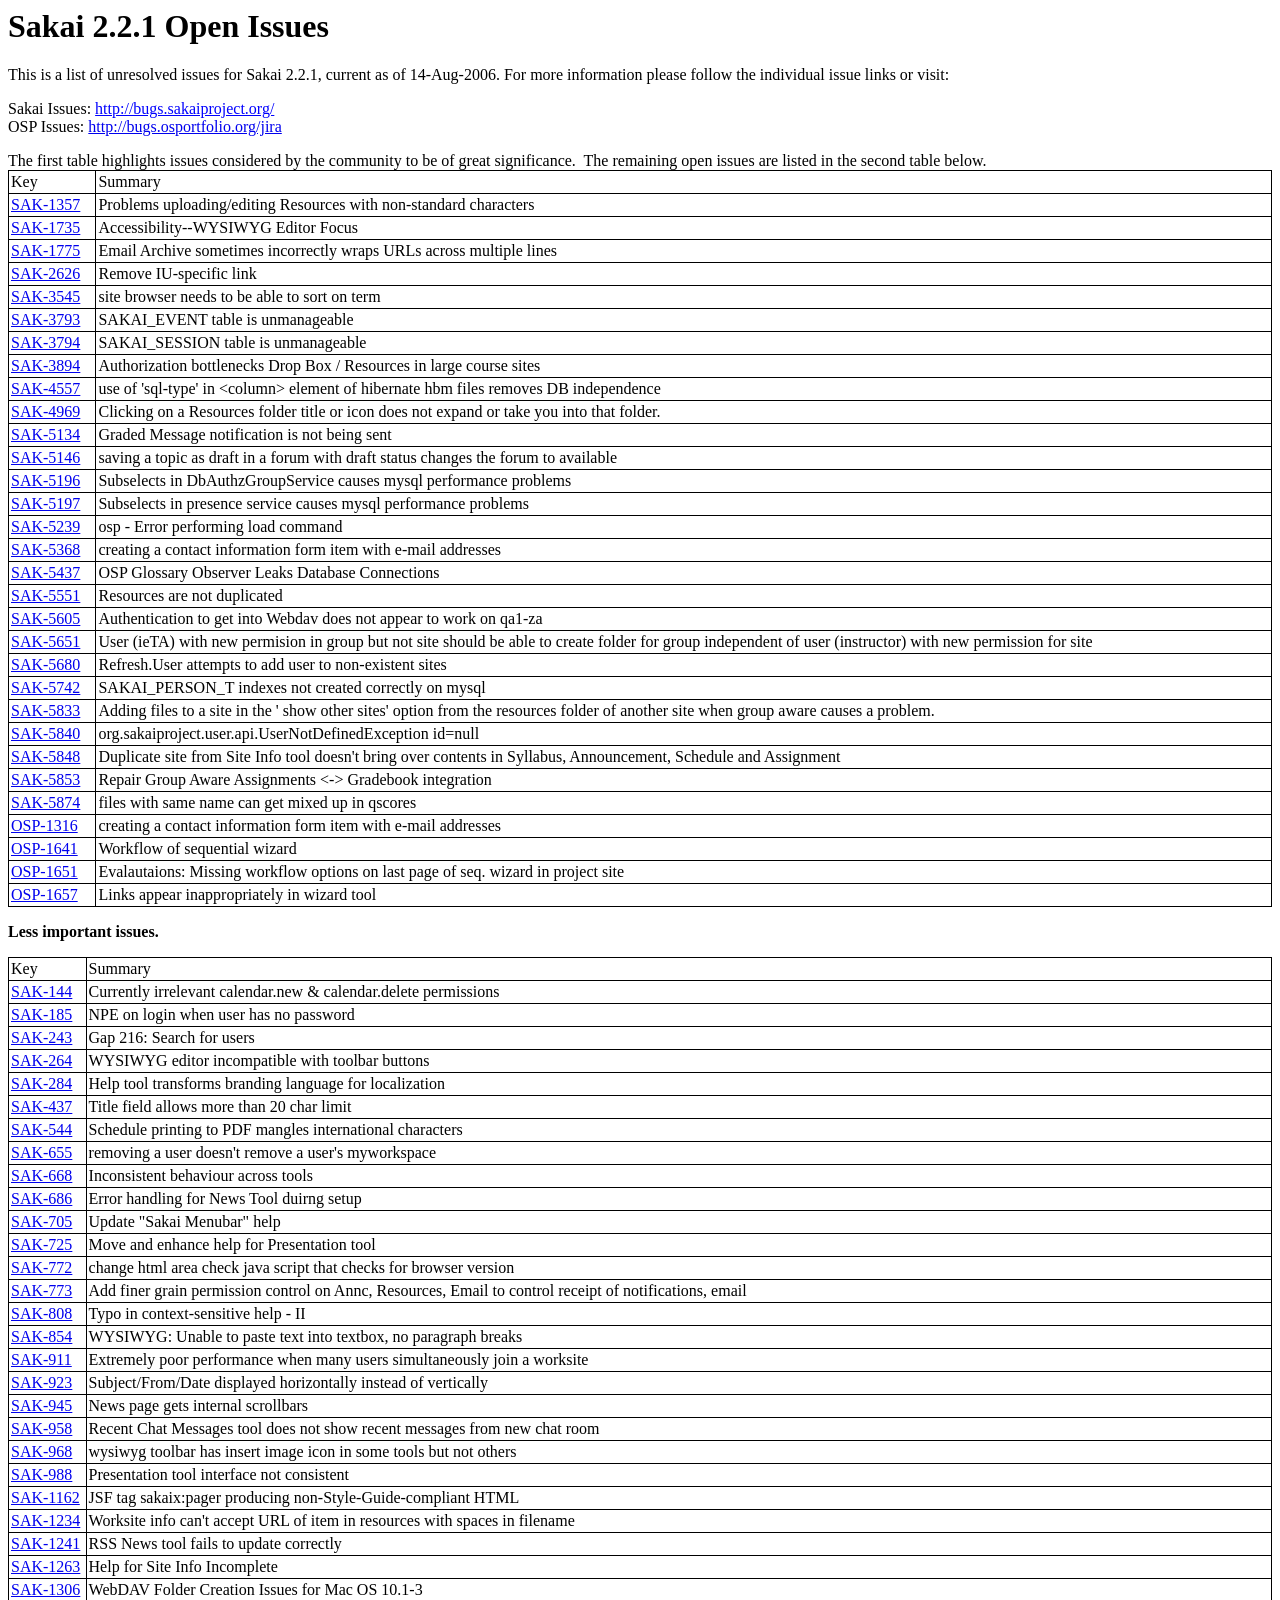
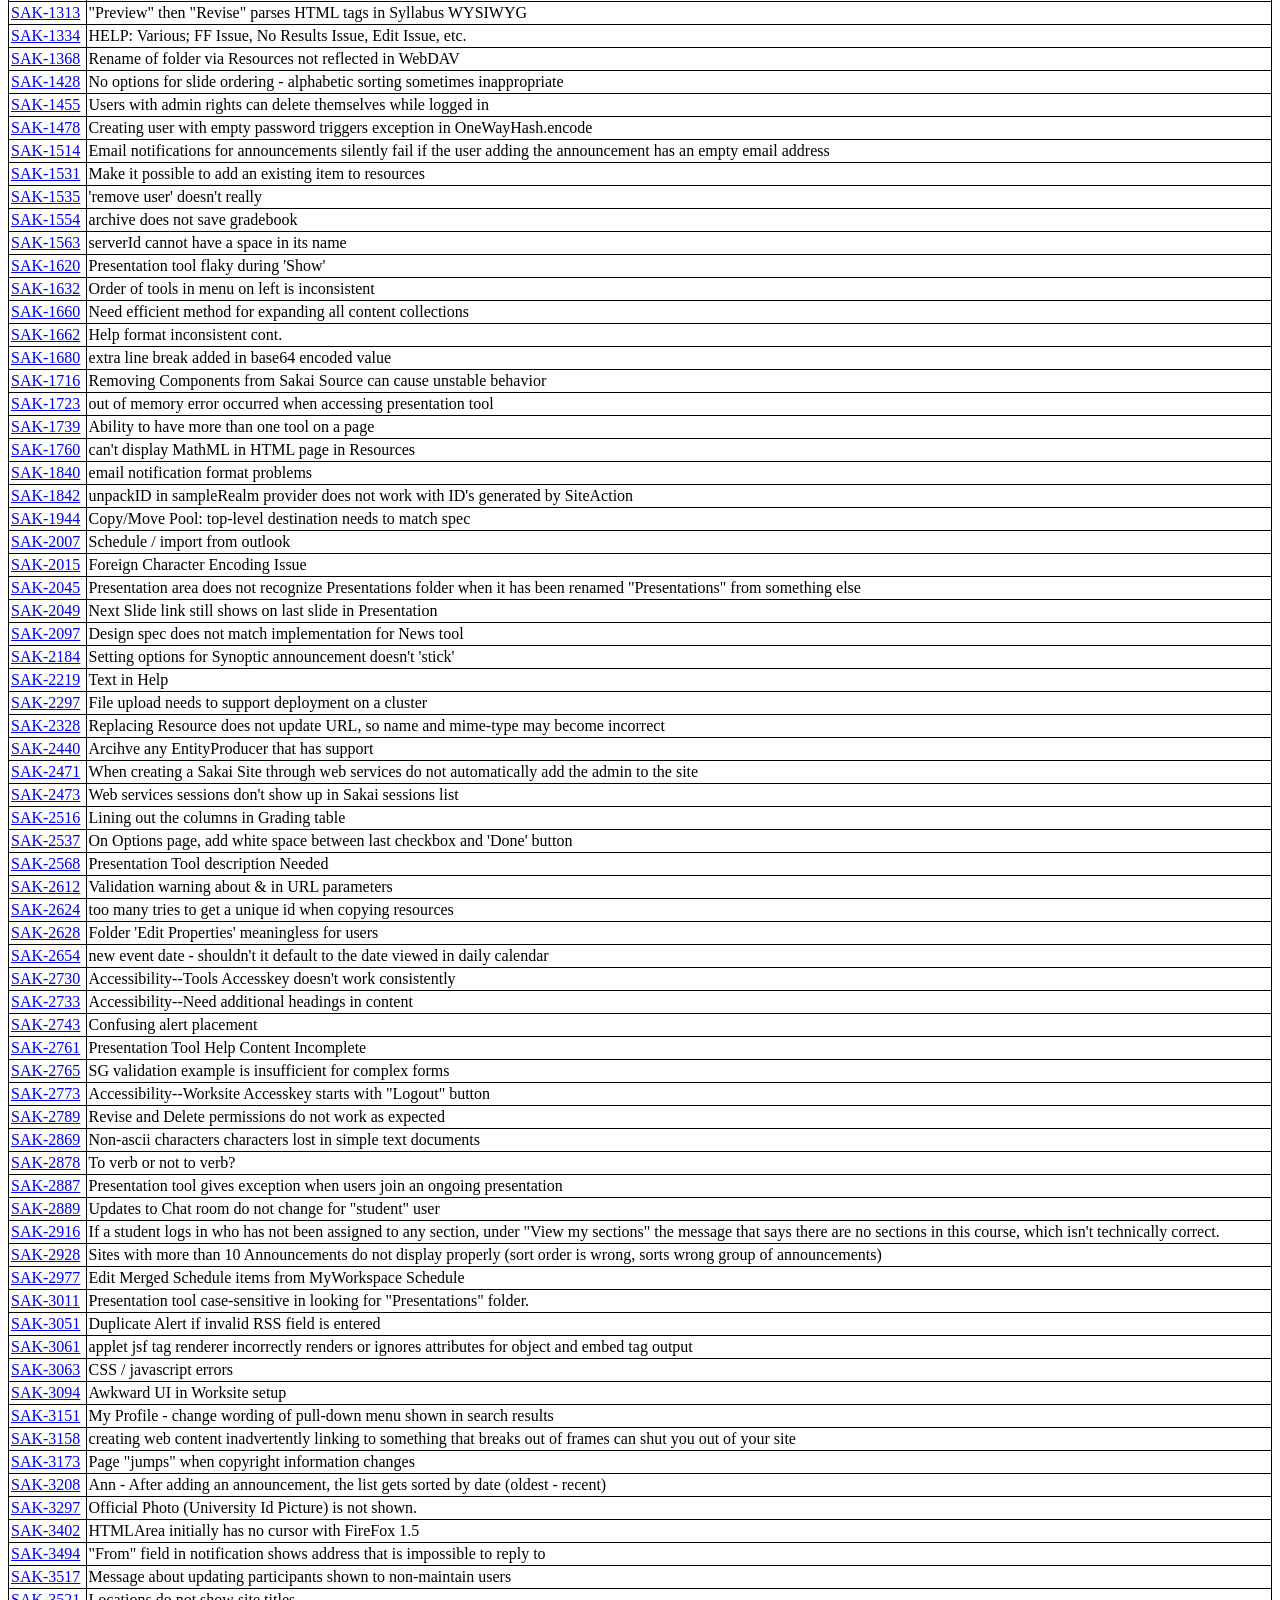
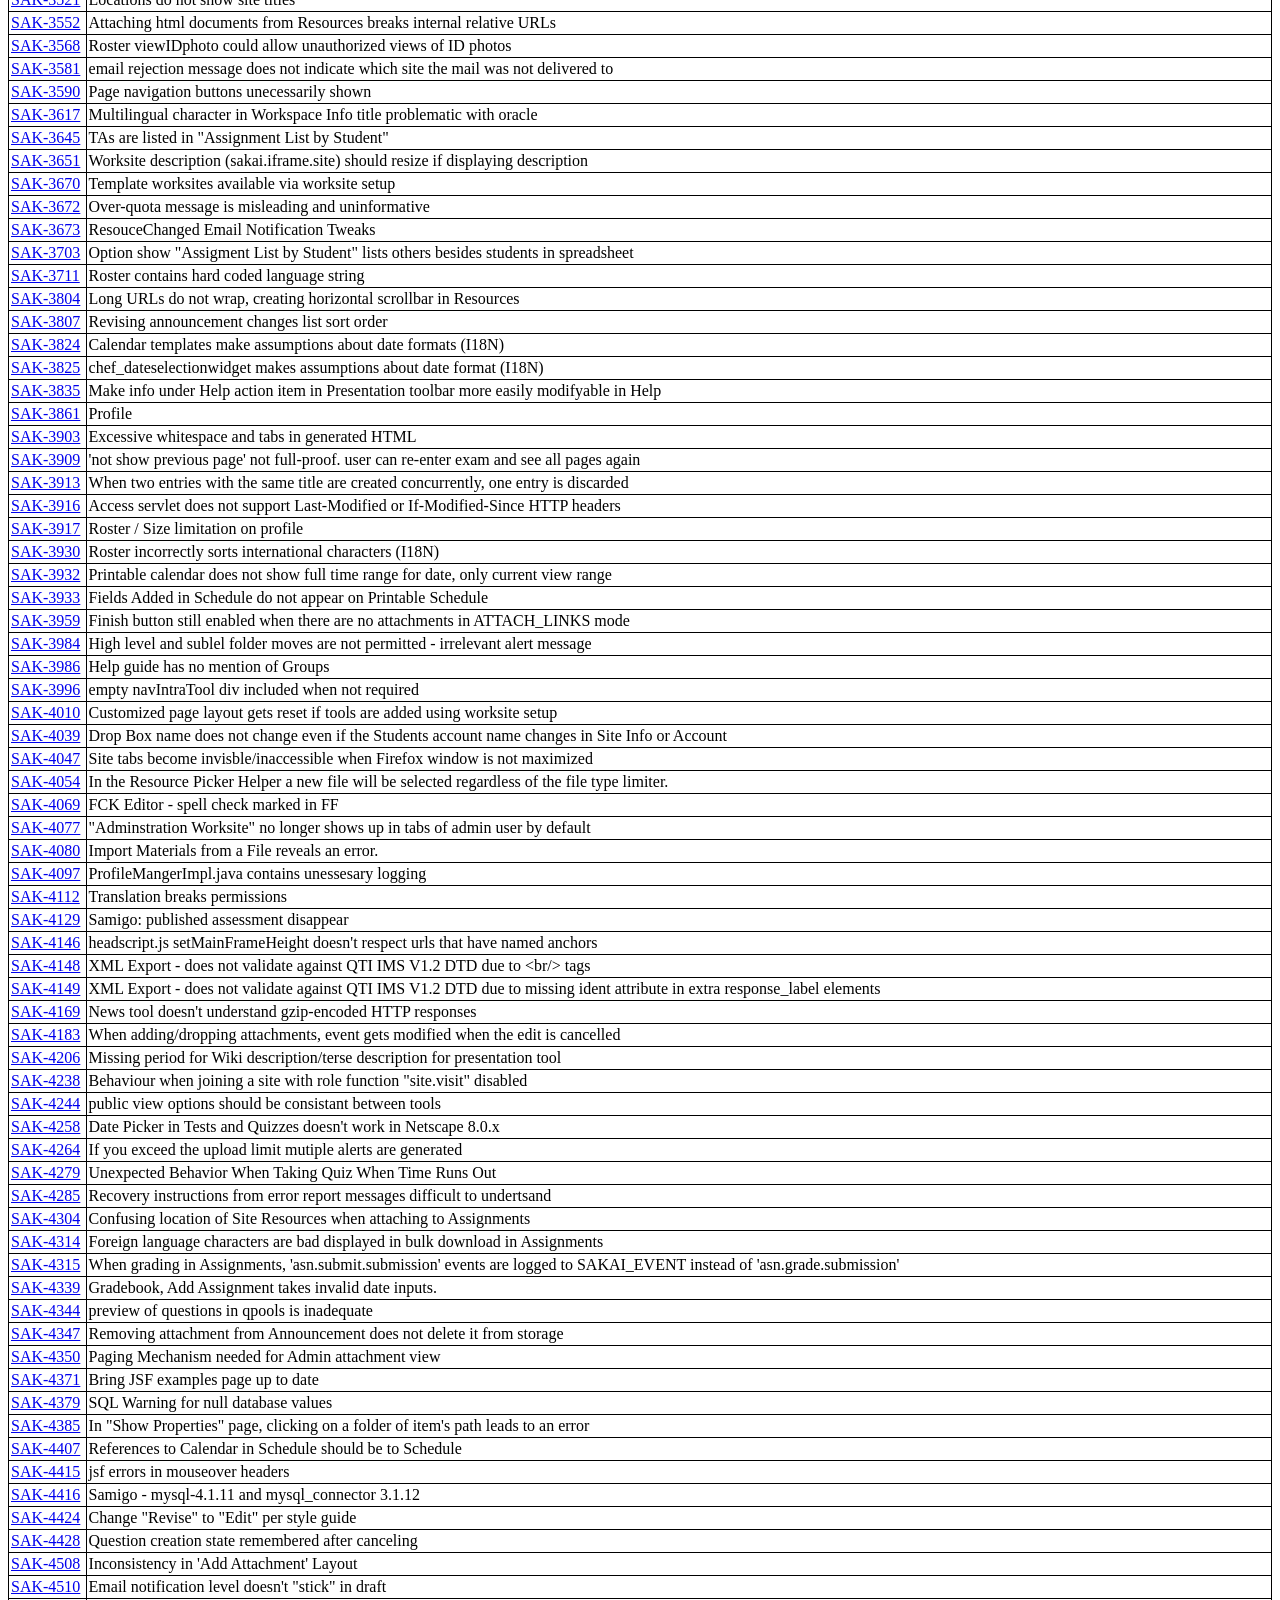
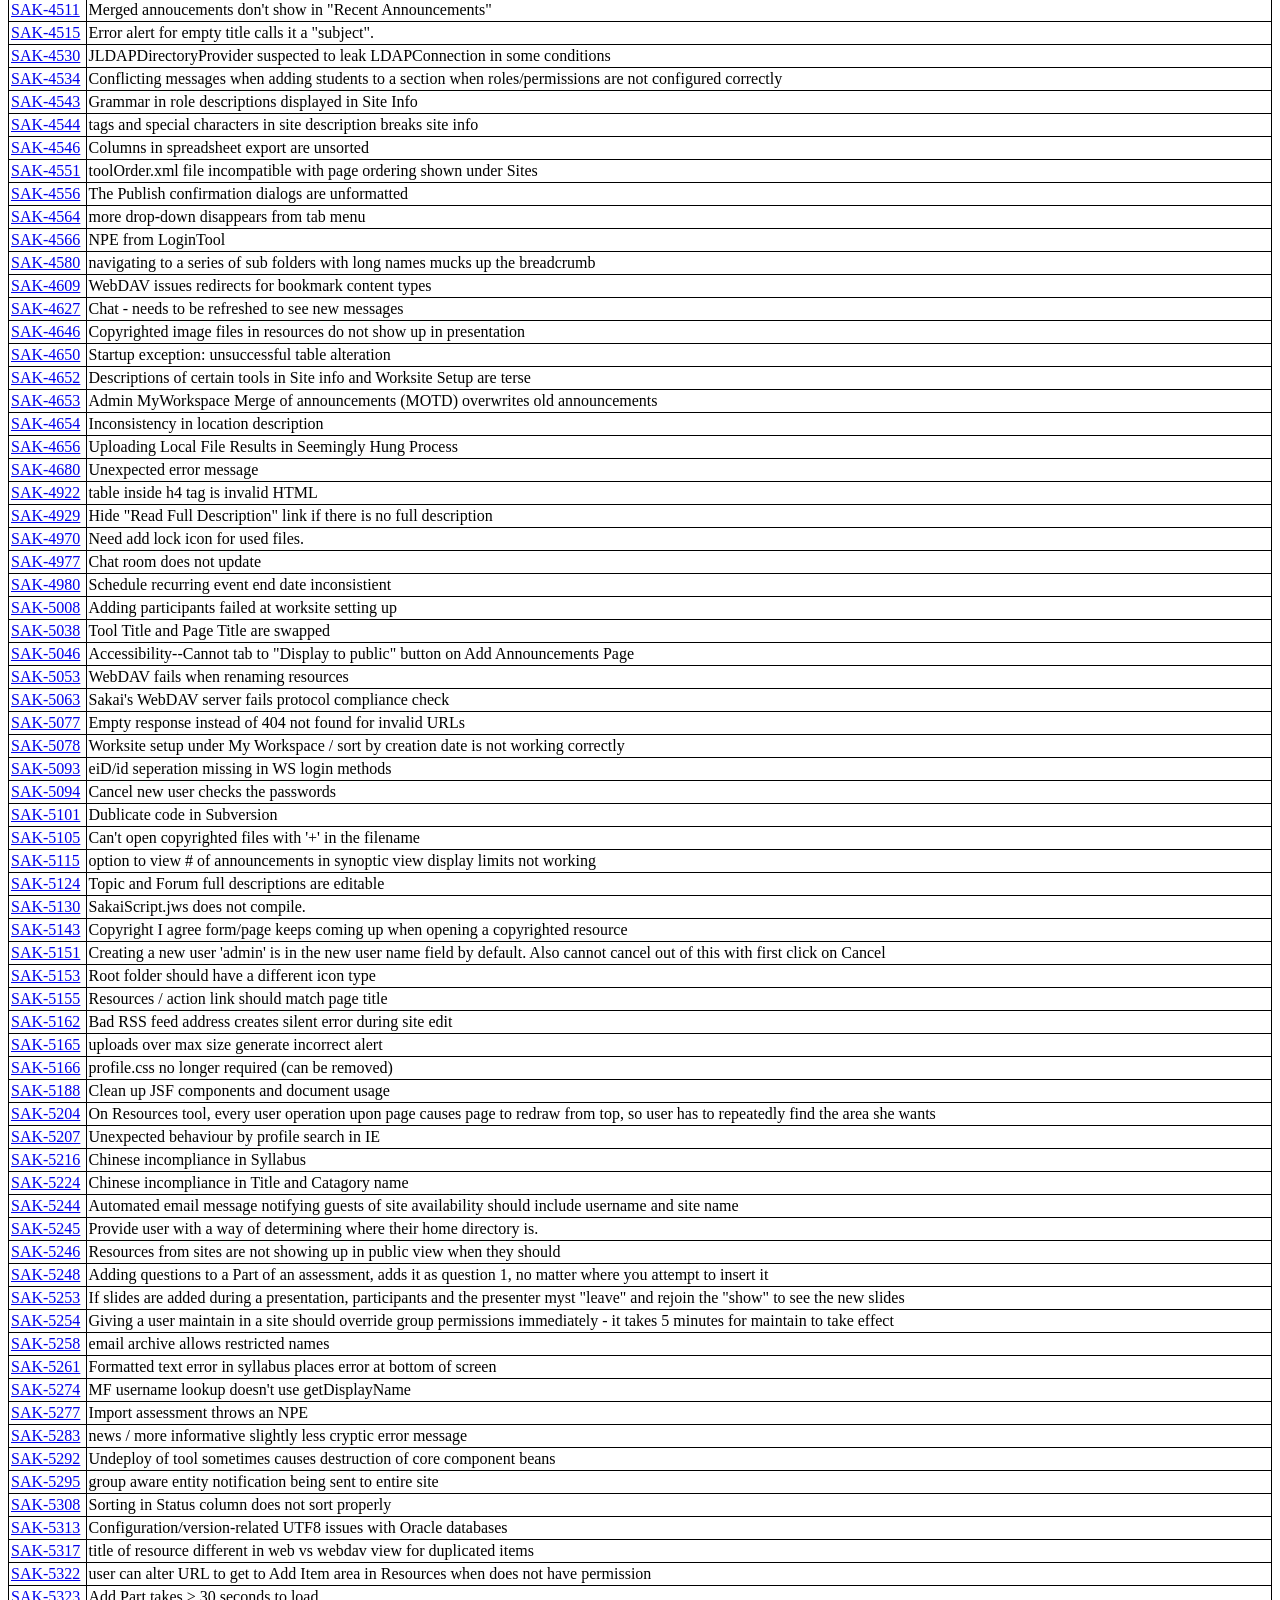
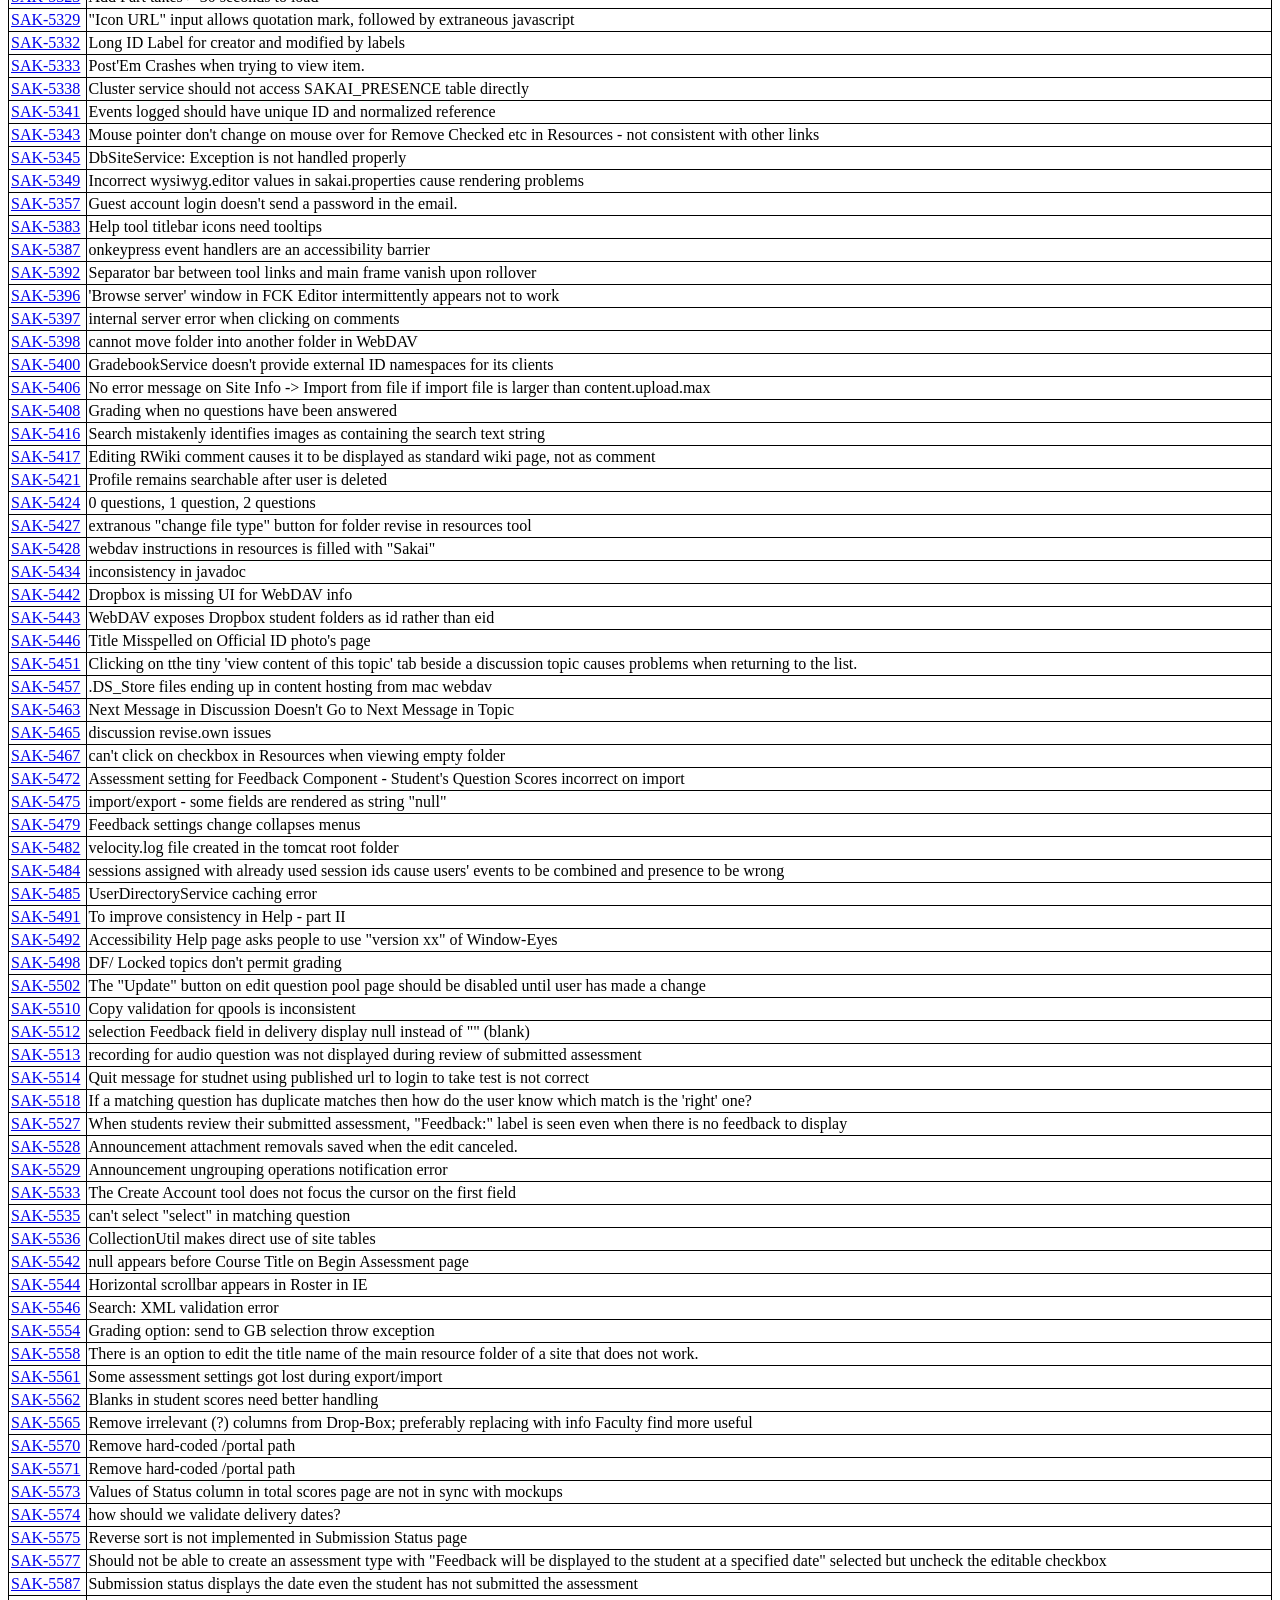
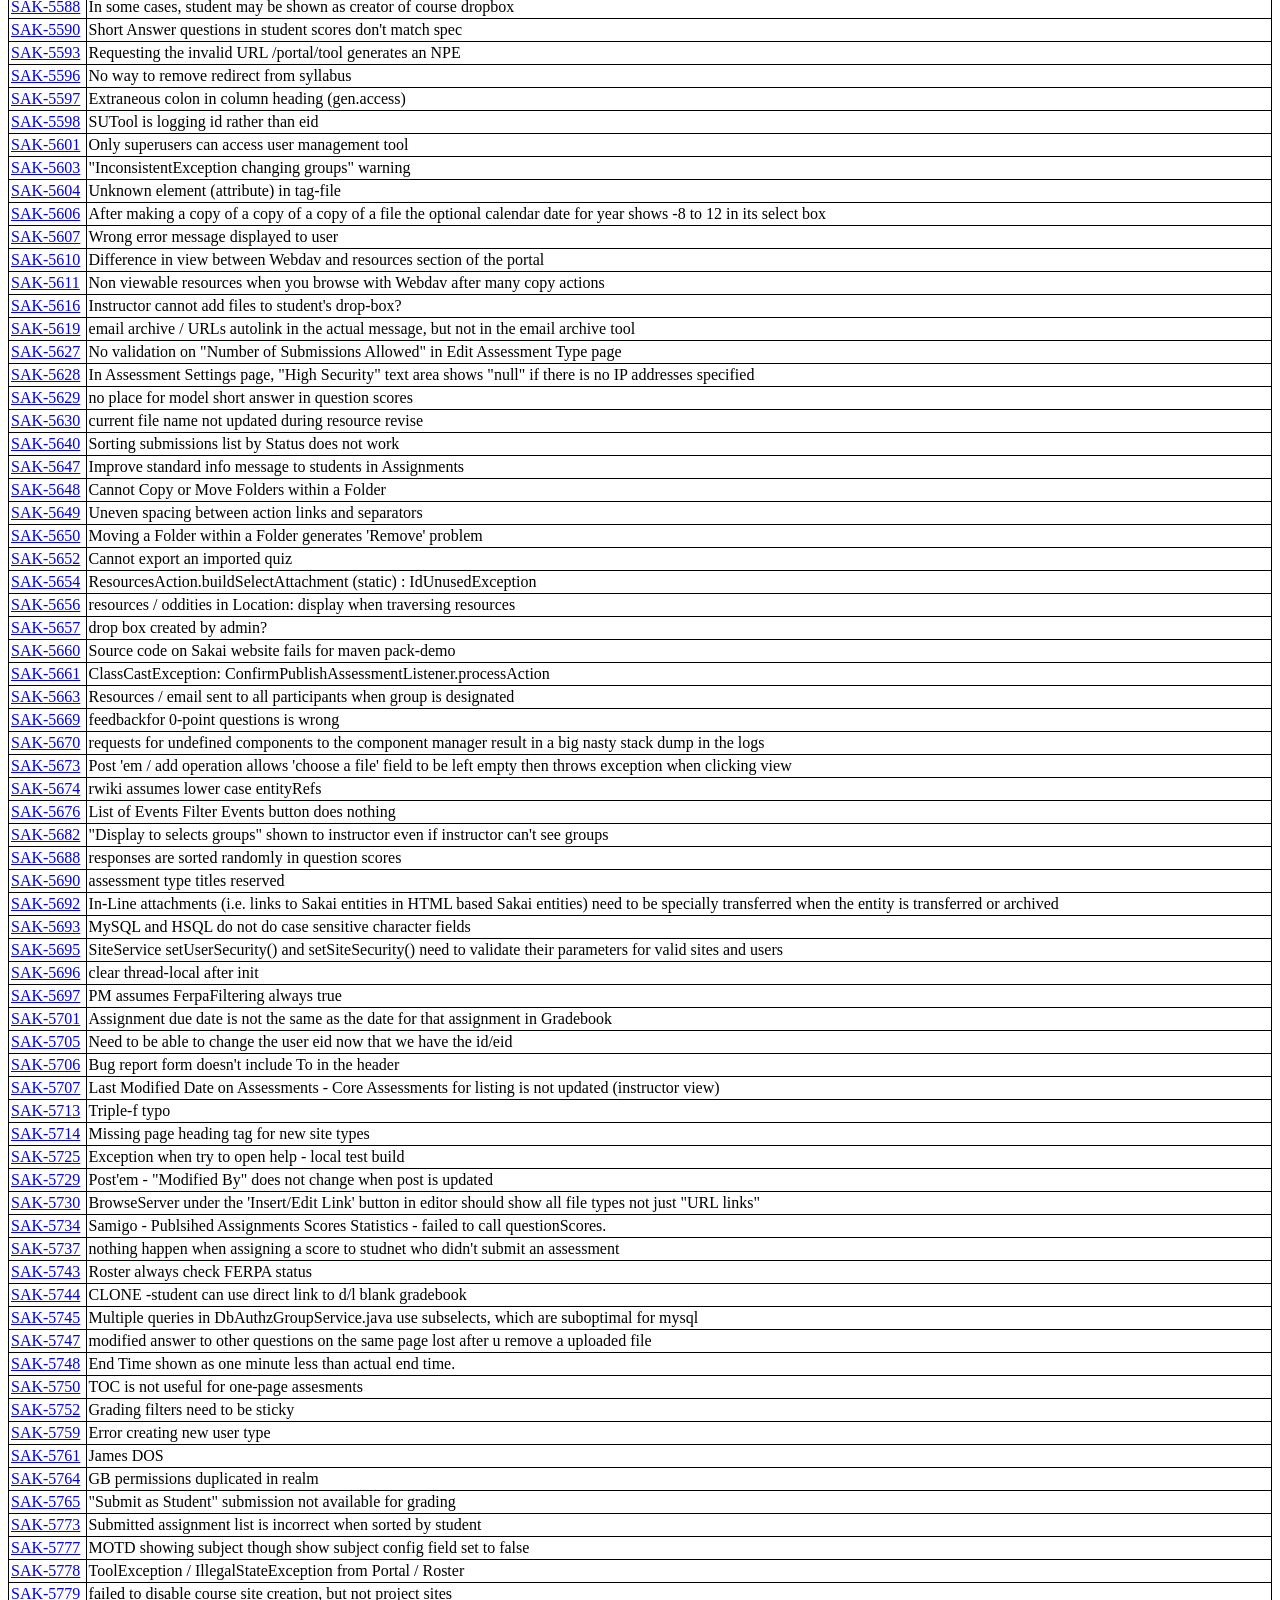
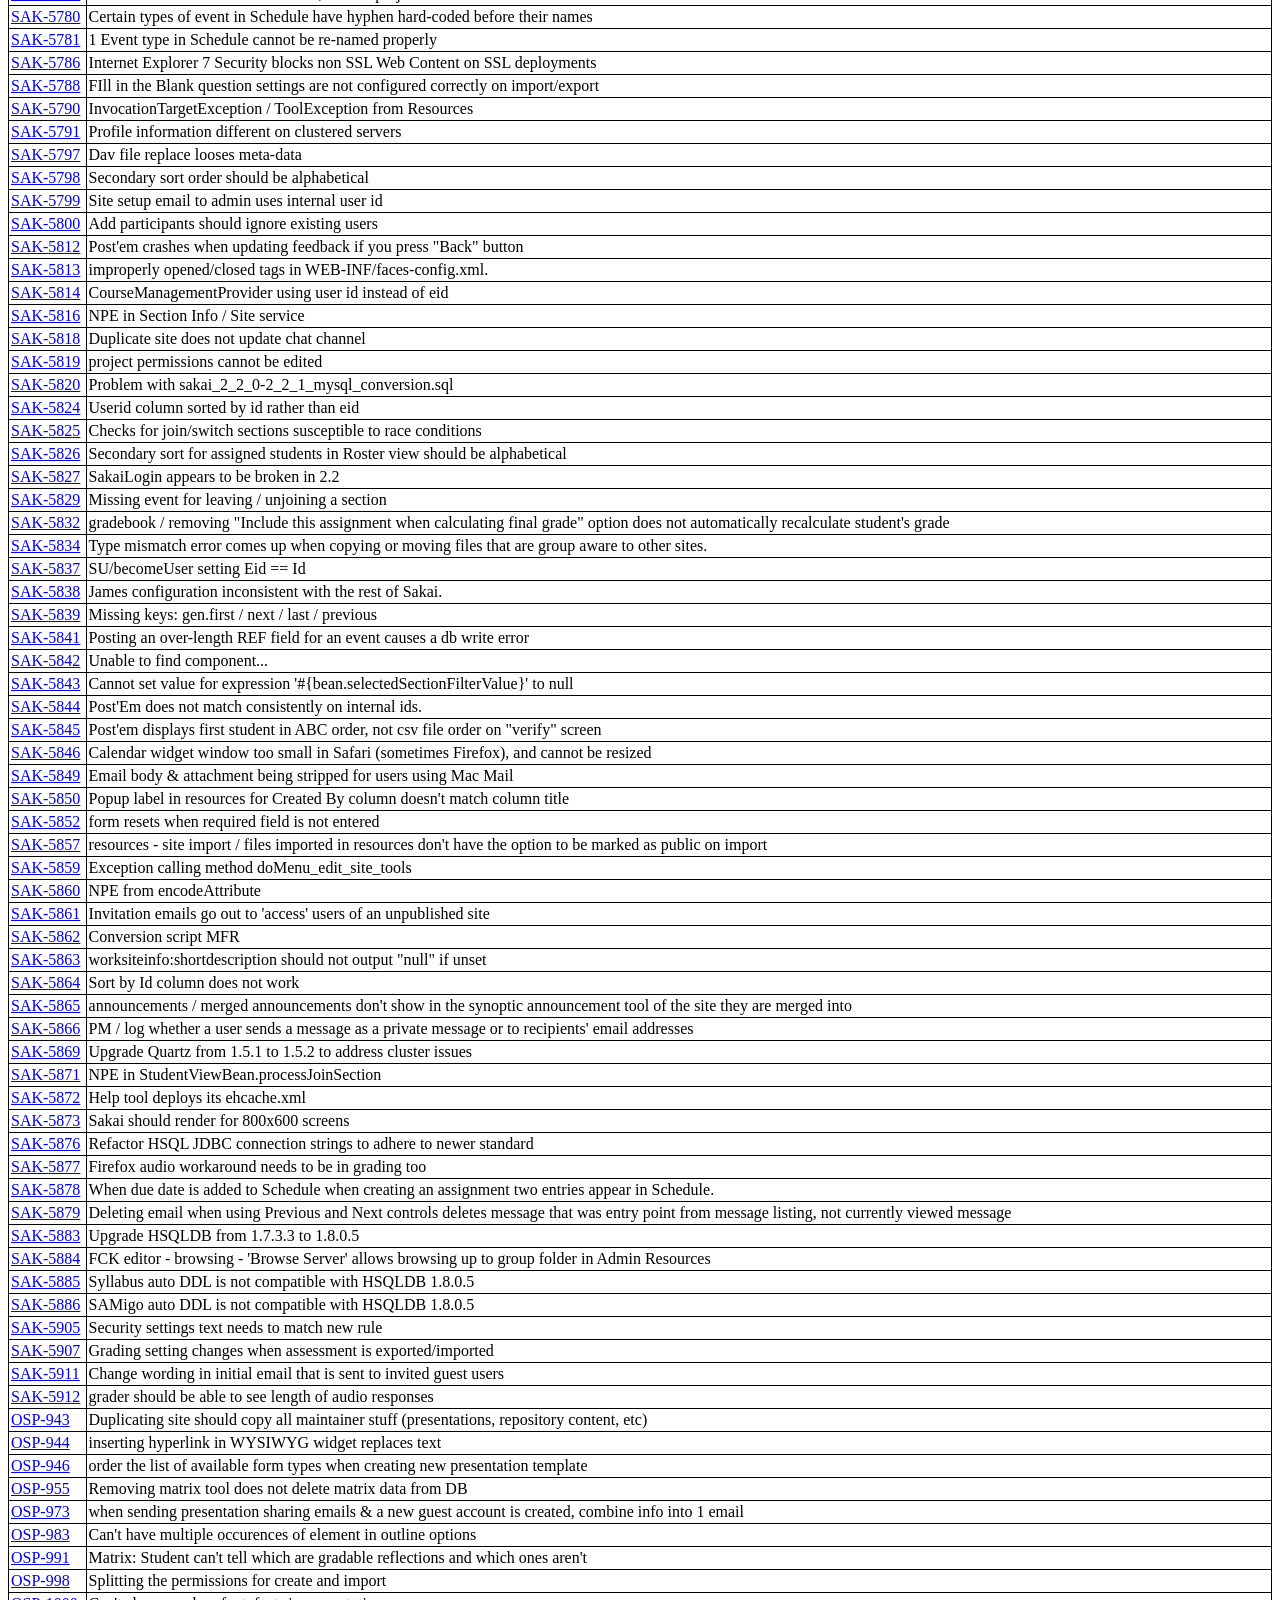
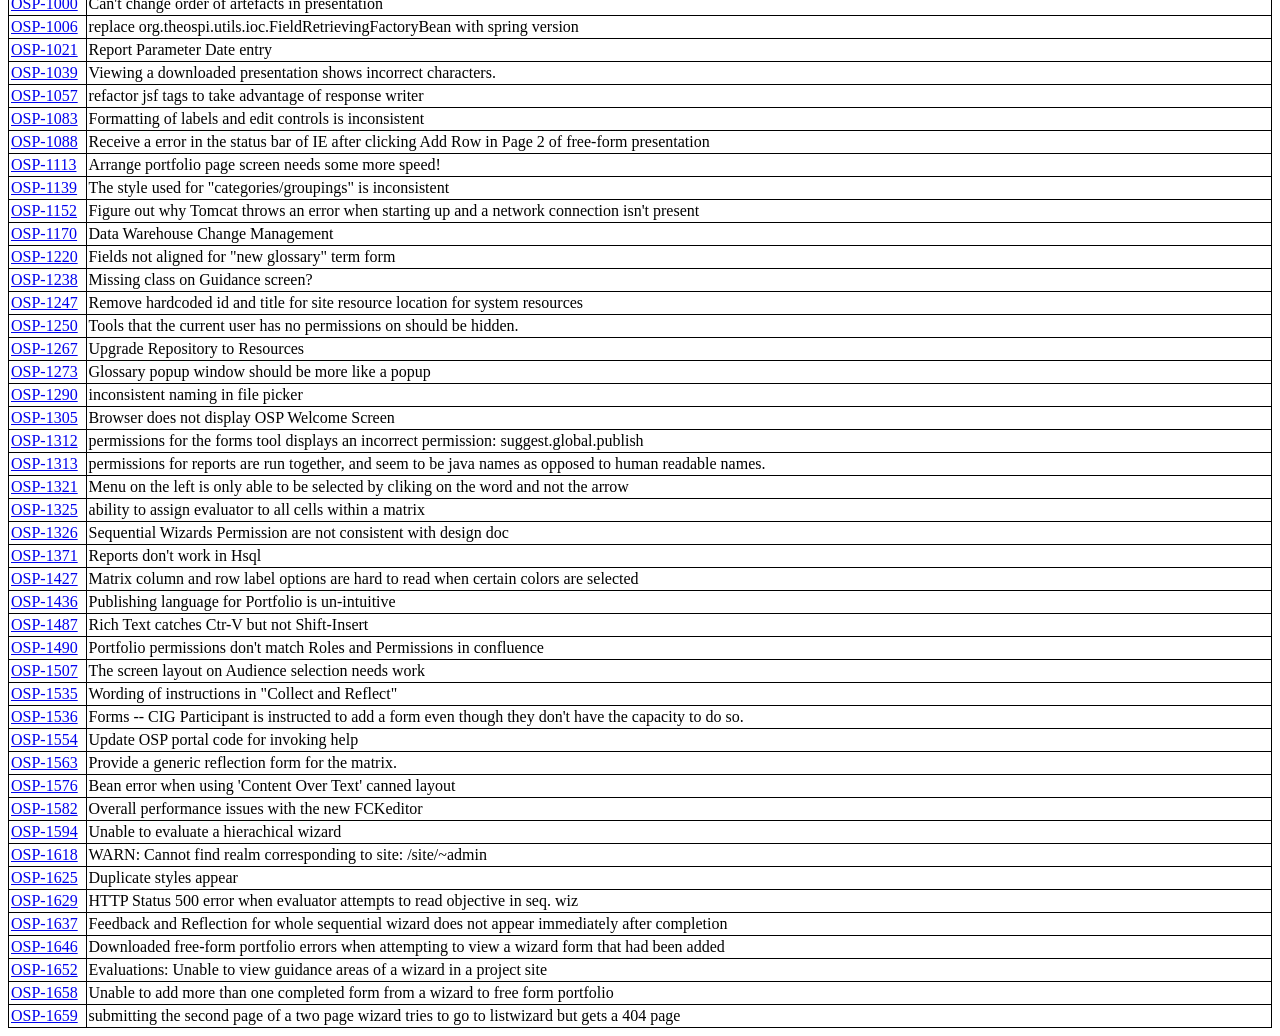
<file: docs/releaseweb/open-issues.html>
<html>

<head>
<meta http-equiv="Content-Language" content="en-us">
<meta http-equiv="Content-Type" content="text/html; charset=windows-1252">
<title>Sakai 2.2.1 Open Issues</title>
</head>

<body>

<h1>Sakai 2.2.1 Open Issues</h1>
This is a list of unresolved issues for Sakai 
2.2.1, current as of 14-Aug-2006. For more information please follow the 
individual issue links or visit:<p>Sakai Issues:
<a style="color: blue; text-decoration: underline" href="http://bugs.sakaiproject.org/">
http://bugs.sakaiproject.org/</a><br>
OSP Issues: <a href="http://bugs.osportfolio.org/jira">
http://bugs.osportfolio.org/jira</a></p>
The first table highlights issues considered 
by the community to be of great significance.&nbsp; The remaining open issues are listed in 
the second table below.<table border="1" cellpadding="2" width="128" style="border-collapse: collapse; width: 100%" id="table1" bordercolor="#000000">
	<tr>
		<td nowrap>
		Key</td>
		<td
		>
		Summary</td>
	</tr>
	<tr>
		<td nowrap>
		<a href="http://bugs.sakaiproject.org/jira/browse/SAK-1357">SAK-1357</a></td>
		<td
		>
		Problems uploading/editing Resources with non-standard characters</td>
	</tr>
	<tr>
		<td nowrap>
		<a href="http://bugs.sakaiproject.org/jira/browse/SAK-1735">SAK-1735</a></td>
		<td>
		Accessibility--WYSIWYG Editor Focus</td>
	</tr>
	<tr>
		<td nowrap>
		<a href="http://bugs.sakaiproject.org/jira/browse/SAK-1775">SAK-1775</a></td>
		<td>
		Email Archive sometimes incorrectly wraps URLs across multiple lines</td>
	</tr>
	<tr>
		<td nowrap>
		<a href="http://bugs.sakaiproject.org/jira/browse/SAK-2626">SAK-2626</a></td>
		<td>
		Remove IU-specific link</td>
	</tr>
	<tr>
		<td nowrap>
		<a href="http://bugs.sakaiproject.org/jira/browse/SAK-3545">SAK-3545</a></td>
		<td>
		site browser needs to be able to sort on term</td>
	</tr>
	<tr>
		<td nowrap>
		<a href="http://bugs.sakaiproject.org/jira/browse/SAK-3793">SAK-3793</a></td>
		<td>
		SAKAI_EVENT table is unmanageable</td>
	</tr>
	<tr>
		<td nowrap>
		<a href="http://bugs.sakaiproject.org/jira/browse/SAK-3794">SAK-3794</a></td>
		<td>
		SAKAI_SESSION table is unmanageable</td>
	</tr>
	<tr>
		<td nowrap>
		<a href="http://bugs.sakaiproject.org/jira/browse/SAK-3894">SAK-3894</a></td>
		<td>
		Authorization bottlenecks Drop Box / Resources in large course sites</td>
	</tr>
	<tr>
		<td nowrap>
		<a href="http://bugs.sakaiproject.org/jira/browse/SAK-4557">SAK-4557</a></td>
		<td>
		use of 'sql-type' in &lt;column&gt; element of hibernate hbm files removes DB 
		independence</td>
	</tr>
	<tr>
		<td nowrap>
		<a href="http://bugs.sakaiproject.org/jira/browse/SAK-4969">SAK-4969</a></td>
		<td>
		Clicking on a Resources folder title or icon does not expand or take you 
		into that folder.</td>
	</tr>
	<tr>
		<td nowrap>
		<a href="http://bugs.sakaiproject.org/jira/browse/SAK-5134">SAK-5134</a></td>
		<td>
		Graded Message notification is not being sent</td>
	</tr>
	<tr>
		<td nowrap>
		<a href="http://bugs.sakaiproject.org/jira/browse/SAK-5146">SAK-5146</a></td>
		<td>
		saving a topic as draft in a forum with draft status changes the forum 
		to available</td>
	</tr>
	<tr>
		<td nowrap>
		<a href="http://bugs.sakaiproject.org/jira/browse/SAK-5196">SAK-5196</a></td>
		<td>
		Subselects in DbAuthzGroupService causes mysql performance problems</td>
	</tr>
	<tr>
		<td nowrap>
		<a href="http://bugs.sakaiproject.org/jira/browse/SAK-5197">SAK-5197</a></td>
		<td>
		Subselects in presence service causes mysql performance problems</td>
	</tr>
	<tr>
		<td nowrap>
		<a href="http://bugs.sakaiproject.org/jira/browse/SAK-5239">SAK-5239</a></td>
		<td>
		osp - Error performing load command</td>
	</tr>
	<tr>
		<td nowrap>
		<a href="http://bugs.sakaiproject.org/jira/browse/SAK-5368">SAK-5368</a></td>
		<td>
		creating a contact information form item with e-mail addresses</td>
	</tr>
	<tr>
		<td nowrap>
		<a href="http://bugs.sakaiproject.org/jira/browse/SAK-5437">SAK-5437</a></td>
		<td>
		OSP Glossary Observer Leaks Database Connections</td>
	</tr>
	<tr>
		<td nowrap>
		<a href="http://bugs.sakaiproject.org/jira/browse/SAK-5551">SAK-5551</a></td>
		<td>
		Resources are not duplicated</td>
	</tr>
	<tr>
		<td nowrap>
		<a href="http://bugs.sakaiproject.org/jira/browse/SAK-5605">SAK-5605</a></td>
		<td>
		Authentication to get into Webdav does not appear to work on qa1-za</td>
	</tr>
	<tr>
		<td nowrap>
		<a href="http://bugs.sakaiproject.org/jira/browse/SAK-5651">SAK-5651</a></td>
		<td>
		User (ieTA) with new permision in group but not site should be able to 
		create folder for group independent of user (instructor) with new 
		permission for site</td>
	</tr>
	<tr>
		<td nowrap>
		<a href="http://bugs.sakaiproject.org/jira/browse/SAK-5680">SAK-5680</a></td>
		<td>
		Refresh.User attempts to add user to non-existent sites</td>
	</tr>
	<tr>
		<td nowrap>
		<a href="http://bugs.sakaiproject.org/jira/browse/SAK-5742">SAK-5742</a></td>
		<td>
		SAKAI_PERSON_T indexes not created correctly on mysql</td>
	</tr>
	<tr>
		<td nowrap>
		<a href="http://bugs.sakaiproject.org/jira/browse/SAK-5833">SAK-5833</a></td>
		<td>
		Adding files to a site in the ' show other sites' option from the 
		resources folder of another site when group aware causes a problem.</td>
	</tr>
	<tr>
		<td nowrap>
		<a href="http://bugs.sakaiproject.org/jira/browse/SAK-5840">SAK-5840</a></td>
		<td>
		org.sakaiproject.user.api.UserNotDefinedException id=null</td>
	</tr>
	<tr>
		<td nowrap>
		<a href="http://bugs.sakaiproject.org/jira/browse/SAK-5848">SAK-5848</a></td>
		<td>
		Duplicate site from Site Info tool doesn't bring over contents in 
		Syllabus, Announcement, Schedule and Assignment</td>
	</tr>
	<tr>
		<td nowrap>
		<a href="http://bugs.sakaiproject.org/jira/browse/SAK-5853">SAK-5853</a></td>
		<td>
		Repair Group Aware Assignments &lt;-&gt; Gradebook integration</td>
	</tr>
	<tr>
		<td nowrap>
		<a href="http://bugs.sakaiproject.org/jira/browse/SAK-5874">SAK-5874</a></td>
		<td>
		files with same name can get mixed up in qscores</td>
	</tr>
	<tr>
		<td nowrap>
		<a href="http://bugs.osportfolio.org/jira/browse/OSP-1316">OSP-1316</a></td>
		<td>
		creating a contact information form item with e-mail addresses </td>
	</tr>
	<tr>
		<td nowrap>
		<a href="http://bugs.osportfolio.org/jira/browse/OSP-1641">OSP-1641</a> </td>
		<td>
		Workflow of sequential wizard </td>
	</tr>
	<tr>
		<td nowrap>
		<a href="http://bugs.osportfolio.org/jira/browse/OSP-1651">OSP-1651</a></td>
		<td>
		Evalautaions: Missing workflow options on last page of seq. wizard in 
		project site </td>
	</tr>
	<tr>
		<td nowrap>
		<a href="http://bugs.osportfolio.org/jira/browse/OSP-1657">OSP-1657</a></td>
		<td>
		Links appear inappropriately in wizard tool </td>
	</tr>
	</table>



<p><b>Less important issues.</b></p>
<table border="1" cellpadding="2" width="128" style="border-collapse: collapse; width: 100%" id="table2" bordercolor="#000000">
	<tr>
		<td nowrap>
		Key</td>
		<td>
		Summary</td>
	</tr>
	<tr>
		<td nowrap>
		<a href="http://bugs.sakaiproject.org/jira/browse/SAK-144">SAK-144</a></td>
		<td>
		Currently irrelevant calendar.new &amp; calendar.delete permissions</td>
	</tr>
	<tr>
		<td nowrap>
		<a href="http://bugs.sakaiproject.org/jira/browse/SAK-185">SAK-185</a></td>
		<td>
		NPE on login when user has no password</td>
	</tr>
	<tr>
		<td nowrap>
		<a href="http://bugs.sakaiproject.org/jira/browse/SAK-243">SAK-243</a></td>
		<td>
		Gap 216: Search for users</td>
	</tr>
	<tr>
		<td nowrap>
		<a href="http://bugs.sakaiproject.org/jira/browse/SAK-264">SAK-264</a></td>
		<td>
		WYSIWYG editor incompatible with toolbar buttons</td>
	</tr>
	<tr>
		<td nowrap>
		<a href="http://bugs.sakaiproject.org/jira/browse/SAK-284">SAK-284</a></td>
		<td>
		Help tool transforms branding language for localization</td>
	</tr>
	<tr>
		<td nowrap>
		<a href="http://bugs.sakaiproject.org/jira/browse/SAK-437">SAK-437</a></td>
		<td>
		Title field allows more than 20 char limit</td>
	</tr>
	<tr>
		<td nowrap>
		<a href="http://bugs.sakaiproject.org/jira/browse/SAK-544">SAK-544</a></td>
		<td>
		Schedule printing to PDF mangles international characters</td>
	</tr>
	<tr>
		<td nowrap>
		<a href="http://bugs.sakaiproject.org/jira/browse/SAK-655">SAK-655</a></td>
		<td>
		removing a user doesn't remove a user's myworkspace</td>
	</tr>
	<tr>
		<td nowrap>
		<a href="http://bugs.sakaiproject.org/jira/browse/SAK-668">SAK-668</a></td>
		<td>
		Inconsistent behaviour across tools</td>
	</tr>
	<tr>
		<td nowrap>
		<a href="http://bugs.sakaiproject.org/jira/browse/SAK-686">SAK-686</a></td>
		<td>
		Error handling for News Tool duirng setup</td>
	</tr>
	<tr>
		<td nowrap>
		<a href="http://bugs.sakaiproject.org/jira/browse/SAK-705">SAK-705</a></td>
		<td>
		Update &quot;Sakai Menubar&quot; help</td>
	</tr>
	<tr>
		<td nowrap>
		<a href="http://bugs.sakaiproject.org/jira/browse/SAK-725">SAK-725</a></td>
		<td>
		Move and enhance help for Presentation tool</td>
	</tr>
	<tr>
		<td nowrap>
		<a href="http://bugs.sakaiproject.org/jira/browse/SAK-772">SAK-772</a></td>
		<td>
		change html area check java script that checks for browser version</td>
	</tr>
	<tr>
		<td nowrap>
		<a href="http://bugs.sakaiproject.org/jira/browse/SAK-773">SAK-773</a></td>
		<td>
		Add finer grain permission control on Annc, Resources, Email to control 
		receipt of notifications, email</td>
	</tr>
	<tr>
		<td nowrap>
		<a href="http://bugs.sakaiproject.org/jira/browse/SAK-808">SAK-808</a></td>
		<td>
		Typo in context-sensitive help - II</td>
	</tr>
	<tr>
		<td nowrap>
		<a href="http://bugs.sakaiproject.org/jira/browse/SAK-854">SAK-854</a></td>
		<td>
		WYSIWYG: Unable to paste text into textbox, no paragraph breaks</td>
	</tr>
	<tr>
		<td nowrap>
		<a href="http://bugs.sakaiproject.org/jira/browse/SAK-911">SAK-911</a></td>
		<td>
		Extremely poor performance when many users simultaneously join a 
		worksite</td>
	</tr>
	<tr>
		<td nowrap>
		<a href="http://bugs.sakaiproject.org/jira/browse/SAK-923">SAK-923</a></td>
		<td>
		Subject/From/Date displayed horizontally instead of vertically</td>
	</tr>
	<tr>
		<td nowrap>
		<a href="http://bugs.sakaiproject.org/jira/browse/SAK-945">SAK-945</a></td>
		<td>
		News page gets internal scrollbars</td>
	</tr>
	<tr>
		<td nowrap>
		<a href="http://bugs.sakaiproject.org/jira/browse/SAK-958">SAK-958</a></td>
		<td>
		Recent Chat Messages tool does not show recent messages from new chat 
		room</td>
	</tr>
	<tr>
		<td nowrap>
		<a href="http://bugs.sakaiproject.org/jira/browse/SAK-968">SAK-968</a></td>
		<td>
		wysiwyg toolbar has insert image icon in some tools but not others</td>
	</tr>
	<tr>
		<td nowrap>
		<a href="http://bugs.sakaiproject.org/jira/browse/SAK-988">SAK-988</a></td>
		<td>
		Presentation tool interface not consistent</td>
	</tr>
	<tr>
		<td nowrap>
		<a href="http://bugs.sakaiproject.org/jira/browse/SAK-1162">SAK-1162</a></td>
		<td>
		JSF tag sakaix:pager producing non-Style-Guide-compliant HTML</td>
	</tr>
	<tr>
		<td nowrap>
		<a href="http://bugs.sakaiproject.org/jira/browse/SAK-1234">SAK-1234</a></td>
		<td>
		Worksite info can't accept URL of item in resources with spaces in 
		filename</td>
	</tr>
	<tr>
		<td nowrap>
		<a href="http://bugs.sakaiproject.org/jira/browse/SAK-1241">SAK-1241</a></td>
		<td>
		RSS News tool fails to update correctly</td>
	</tr>
	<tr>
		<td nowrap>
		<a href="http://bugs.sakaiproject.org/jira/browse/SAK-1263">SAK-1263</a></td>
		<td>
		Help for Site Info Incomplete</td>
	</tr>
	<tr>
		<td nowrap>
		<a href="http://bugs.sakaiproject.org/jira/browse/SAK-1306">SAK-1306</a></td>
		<td>
		WebDAV Folder Creation Issues for Mac OS 10.1-3</td>
	</tr>
	<tr>
		<td nowrap>
		<a href="http://bugs.sakaiproject.org/jira/browse/SAK-1313">SAK-1313</a></td>
		<td>
		&quot;Preview&quot; then &quot;Revise&quot; parses HTML tags in Syllabus WYSIWYG</td>
	</tr>
	<tr>
		<td nowrap>
		<a href="http://bugs.sakaiproject.org/jira/browse/SAK-1334">SAK-1334</a></td>
		<td>
		HELP: Various; FF Issue, No Results Issue, Edit Issue, etc.</td>
	</tr>
	<tr>
		<td nowrap>
		<a href="http://bugs.sakaiproject.org/jira/browse/SAK-1368">SAK-1368</a></td>
		<td>
		Rename of folder via Resources not reflected in WebDAV</td>
	</tr>
	<tr>
		<td nowrap>
		<a href="http://bugs.sakaiproject.org/jira/browse/SAK-1428">SAK-1428</a></td>
		<td>
		No options for slide ordering - alphabetic sorting sometimes 
		inappropriate</td>
	</tr>
	<tr>
		<td nowrap>
		<a href="http://bugs.sakaiproject.org/jira/browse/SAK-1455">SAK-1455</a></td>
		<td>
		Users with admin rights can delete themselves while logged in</td>
	</tr>
	<tr>
		<td nowrap>
		<a href="http://bugs.sakaiproject.org/jira/browse/SAK-1478">SAK-1478</a></td>
		<td>
		Creating user with empty password triggers exception in 
		OneWayHash.encode</td>
	</tr>
	<tr>
		<td nowrap>
		<a href="http://bugs.sakaiproject.org/jira/browse/SAK-1514">SAK-1514</a></td>
		<td>
		Email notifications for announcements silently fail if the user adding 
		the announcement has an empty email address</td>
	</tr>
	<tr>
		<td nowrap>
		<a href="http://bugs.sakaiproject.org/jira/browse/SAK-1531">SAK-1531</a></td>
		<td>
		Make it possible to add an existing item to resources</td>
	</tr>
	<tr>
		<td nowrap>
		<a href="http://bugs.sakaiproject.org/jira/browse/SAK-1535">SAK-1535</a></td>
		<td>
		'remove user' doesn't really</td>
	</tr>
	<tr>
		<td nowrap>
		<a href="http://bugs.sakaiproject.org/jira/browse/SAK-1554">SAK-1554</a></td>
		<td>
		archive does not save gradebook</td>
	</tr>
	<tr>
		<td nowrap>
		<a href="http://bugs.sakaiproject.org/jira/browse/SAK-1563">SAK-1563</a></td>
		<td>
		serverId cannot have a space in its name</td>
	</tr>
	<tr>
		<td nowrap>
		<a href="http://bugs.sakaiproject.org/jira/browse/SAK-1620">SAK-1620</a></td>
		<td>
		Presentation tool flaky during 'Show'</td>
	</tr>
	<tr>
		<td nowrap>
		<a href="http://bugs.sakaiproject.org/jira/browse/SAK-1632">SAK-1632</a></td>
		<td>
		Order of tools in menu on left is inconsistent</td>
	</tr>
	<tr>
		<td nowrap>
		<a href="http://bugs.sakaiproject.org/jira/browse/SAK-1660">SAK-1660</a></td>
		<td>
		Need efficient method for expanding all content collections</td>
	</tr>
	<tr>
		<td nowrap>
		<a href="http://bugs.sakaiproject.org/jira/browse/SAK-1662">SAK-1662</a></td>
		<td>
		Help format inconsistent cont.</td>
	</tr>
	<tr>
		<td nowrap>
		<a href="http://bugs.sakaiproject.org/jira/browse/SAK-1680">SAK-1680</a></td>
		<td>
		extra line break added in base64 encoded value</td>
	</tr>
	<tr>
		<td nowrap>
		<a href="http://bugs.sakaiproject.org/jira/browse/SAK-1716">SAK-1716</a></td>
		<td>
		Removing Components from Sakai Source can cause unstable behavior</td>
	</tr>
	<tr>
		<td nowrap>
		<a href="http://bugs.sakaiproject.org/jira/browse/SAK-1723">SAK-1723</a></td>
		<td>
		out of memory error occurred when accessing presentation tool</td>
	</tr>
	<tr>
		<td nowrap>
		<a href="http://bugs.sakaiproject.org/jira/browse/SAK-1739">SAK-1739</a></td>
		<td>
		Ability to have more than one tool on a page</td>
	</tr>
	<tr>
		<td nowrap>
		<a href="http://bugs.sakaiproject.org/jira/browse/SAK-1760">SAK-1760</a></td>
		<td>
		can't display MathML in HTML page in Resources</td>
	</tr>
	<tr>
		<td nowrap>
		<a href="http://bugs.sakaiproject.org/jira/browse/SAK-1840">SAK-1840</a></td>
		<td>
		email notification format problems</td>
	</tr>
	<tr>
		<td nowrap>
		<a href="http://bugs.sakaiproject.org/jira/browse/SAK-1842">SAK-1842</a></td>
		<td>
		unpackID in sampleRealm provider does not work with ID's generated by 
		SiteAction</td>
	</tr>
	<tr>
		<td nowrap>
		<a href="http://bugs.sakaiproject.org/jira/browse/SAK-1944">SAK-1944</a></td>
		<td>
		Copy/Move Pool: top-level destination needs to match spec</td>
	</tr>
	<tr>
		<td nowrap>
		<a href="http://bugs.sakaiproject.org/jira/browse/SAK-2007">SAK-2007</a></td>
		<td>
		Schedule / import from outlook</td>
	</tr>
	<tr>
		<td nowrap>
		<a href="http://bugs.sakaiproject.org/jira/browse/SAK-2015">SAK-2015</a></td>
		<td>
		Foreign Character Encoding Issue</td>
	</tr>
	<tr>
		<td nowrap>
		<a href="http://bugs.sakaiproject.org/jira/browse/SAK-2045">SAK-2045</a></td>
		<td>
		Presentation area does not recognize Presentations folder when it has 
		been renamed &quot;Presentations&quot; from something else</td>
	</tr>
	<tr>
		<td nowrap>
		<a href="http://bugs.sakaiproject.org/jira/browse/SAK-2049">SAK-2049</a></td>
		<td>
		Next Slide link still shows on last slide in Presentation</td>
	</tr>
	<tr>
		<td nowrap>
		<a href="http://bugs.sakaiproject.org/jira/browse/SAK-2097">SAK-2097</a></td>
		<td>
		Design spec does not match implementation for News tool</td>
	</tr>
	<tr>
		<td nowrap>
		<a href="http://bugs.sakaiproject.org/jira/browse/SAK-2184">SAK-2184</a></td>
		<td>
		Setting options for Synoptic announcement doesn't 'stick'</td>
	</tr>
	<tr>
		<td nowrap>
		<a href="http://bugs.sakaiproject.org/jira/browse/SAK-2219">SAK-2219</a></td>
		<td>
		Text in Help</td>
	</tr>
	<tr>
		<td nowrap>
		<a href="http://bugs.sakaiproject.org/jira/browse/SAK-2297">SAK-2297</a></td>
		<td>
		File upload needs to support deployment on a cluster</td>
	</tr>
	<tr>
		<td nowrap>
		<a href="http://bugs.sakaiproject.org/jira/browse/SAK-2328">SAK-2328</a></td>
		<td>
		Replacing Resource does not update URL, so name and mime-type may become 
		incorrect</td>
	</tr>
	<tr>
		<td nowrap>
		<a href="http://bugs.sakaiproject.org/jira/browse/SAK-2440">SAK-2440</a></td>
		<td>
		Arcihve any EntityProducer that has support</td>
	</tr>
	<tr>
		<td nowrap>
		<a href="http://bugs.sakaiproject.org/jira/browse/SAK-2471">SAK-2471</a></td>
		<td>
		When creating a Sakai Site through web services do not automatically add 
		the admin to the site</td>
	</tr>
	<tr>
		<td nowrap>
		<a href="http://bugs.sakaiproject.org/jira/browse/SAK-2473">SAK-2473</a></td>
		<td>
		Web services sessions don't show up in Sakai sessions list</td>
	</tr>
	<tr>
		<td nowrap>
		<a href="http://bugs.sakaiproject.org/jira/browse/SAK-2516">SAK-2516</a></td>
		<td>
		Lining out the columns in Grading table</td>
	</tr>
	<tr>
		<td nowrap>
		<a href="http://bugs.sakaiproject.org/jira/browse/SAK-2537">SAK-2537</a></td>
		<td>
		On Options page, add white space between last checkbox and 'Done' button</td>
	</tr>
	<tr>
		<td nowrap>
		<a href="http://bugs.sakaiproject.org/jira/browse/SAK-2568">SAK-2568</a></td>
		<td>
		Presentation Tool description Needed</td>
	</tr>
	<tr>
		<td nowrap>
		<a href="http://bugs.sakaiproject.org/jira/browse/SAK-2612">SAK-2612</a></td>
		<td>
		Validation warning about &amp; in URL parameters</td>
	</tr>
	<tr>
		<td nowrap>
		<a href="http://bugs.sakaiproject.org/jira/browse/SAK-2624">SAK-2624</a></td>
		<td>
		too many tries to get a unique id when copying resources</td>
	</tr>
	<tr>
		<td nowrap>
		<a href="http://bugs.sakaiproject.org/jira/browse/SAK-2628">SAK-2628</a></td>
		<td>
		Folder 'Edit Properties' meaningless for users</td>
	</tr>
	<tr>
		<td nowrap>
		<a href="http://bugs.sakaiproject.org/jira/browse/SAK-2654">SAK-2654</a></td>
		<td>
		new event date - shouldn't it default to the date viewed in daily 
		calendar</td>
	</tr>
	<tr>
		<td nowrap>
		<a href="http://bugs.sakaiproject.org/jira/browse/SAK-2730">SAK-2730</a></td>
		<td>
		Accessibility--Tools Accesskey doesn't work consistently</td>
	</tr>
	<tr>
		<td nowrap>
		<a href="http://bugs.sakaiproject.org/jira/browse/SAK-2733">SAK-2733</a></td>
		<td>
		Accessibility--Need additional headings in content</td>
	</tr>
	<tr>
		<td nowrap>
		<a href="http://bugs.sakaiproject.org/jira/browse/SAK-2743">SAK-2743</a></td>
		<td>
		Confusing alert placement</td>
	</tr>
	<tr>
		<td nowrap>
		<a href="http://bugs.sakaiproject.org/jira/browse/SAK-2761">SAK-2761</a></td>
		<td>
		Presentation Tool Help Content Incomplete</td>
	</tr>
	<tr>
		<td nowrap>
		<a href="http://bugs.sakaiproject.org/jira/browse/SAK-2765">SAK-2765</a></td>
		<td>
		SG validation example is insufficient for complex forms</td>
	</tr>
	<tr>
		<td nowrap>
		<a href="http://bugs.sakaiproject.org/jira/browse/SAK-2773">SAK-2773</a></td>
		<td>
		Accessibility--Worksite Accesskey starts with &quot;Logout&quot; button</td>
	</tr>
	<tr>
		<td nowrap>
		<a href="http://bugs.sakaiproject.org/jira/browse/SAK-2789">SAK-2789</a></td>
		<td>
		Revise and Delete permissions do not work as expected</td>
	</tr>
	<tr>
		<td nowrap>
		<a href="http://bugs.sakaiproject.org/jira/browse/SAK-2869">SAK-2869</a></td>
		<td>
		Non-ascii characters characters lost in simple text documents</td>
	</tr>
	<tr>
		<td nowrap>
		<a href="http://bugs.sakaiproject.org/jira/browse/SAK-2878">SAK-2878</a></td>
		<td>
		To verb or not to verb?</td>
	</tr>
	<tr>
		<td nowrap>
		<a href="http://bugs.sakaiproject.org/jira/browse/SAK-2887">SAK-2887</a></td>
		<td>
		Presentation tool gives exception when users join an ongoing 
		presentation</td>
	</tr>
	<tr>
		<td nowrap>
		<a href="http://bugs.sakaiproject.org/jira/browse/SAK-2889">SAK-2889</a></td>
		<td>
		Updates to Chat room do not change for &quot;student&quot; user</td>
	</tr>
	<tr>
		<td nowrap>
		<a href="http://bugs.sakaiproject.org/jira/browse/SAK-2916">SAK-2916</a></td>
		<td>
		If a student logs in who has not been assigned to any section, under 
		&quot;View my sections&quot; the message that says there are no sections in this 
		course, which isn't technically correct.</td>
	</tr>
	<tr>
		<td nowrap>
		<a href="http://bugs.sakaiproject.org/jira/browse/SAK-2928">SAK-2928</a></td>
		<td>
		Sites with more than 10 Announcements do not display properly (sort 
		order is wrong, sorts wrong group of announcements)</td>
	</tr>
	<tr>
		<td nowrap>
		<a href="http://bugs.sakaiproject.org/jira/browse/SAK-2977">SAK-2977</a></td>
		<td>
		Edit Merged Schedule items from MyWorkspace Schedule</td>
	</tr>
	<tr>
		<td nowrap>
		<a href="http://bugs.sakaiproject.org/jira/browse/SAK-3011">SAK-3011</a></td>
		<td>
		Presentation tool case-sensitive in looking for &quot;Presentations&quot; folder.</td>
	</tr>
	<tr>
		<td nowrap>
		<a href="http://bugs.sakaiproject.org/jira/browse/SAK-3051">SAK-3051</a></td>
		<td>
		Duplicate Alert if invalid RSS field is entered</td>
	</tr>
	<tr>
		<td nowrap>
		<a href="http://bugs.sakaiproject.org/jira/browse/SAK-3061">SAK-3061</a></td>
		<td>
		applet jsf tag renderer incorrectly renders or ignores attributes for 
		object and embed tag output</td>
	</tr>
	<tr>
		<td nowrap>
		<a href="http://bugs.sakaiproject.org/jira/browse/SAK-3063">SAK-3063</a></td>
		<td>
		CSS / javascript errors</td>
	</tr>
	<tr>
		<td nowrap>
		<a href="http://bugs.sakaiproject.org/jira/browse/SAK-3094">SAK-3094</a></td>
		<td>
		Awkward UI in Worksite setup</td>
	</tr>
	<tr>
		<td nowrap>
		<a href="http://bugs.sakaiproject.org/jira/browse/SAK-3151">SAK-3151</a></td>
		<td>
		My Profile - change wording of pull-down menu shown in search results</td>
	</tr>
	<tr>
		<td nowrap>
		<a href="http://bugs.sakaiproject.org/jira/browse/SAK-3158">SAK-3158</a></td>
		<td>
		creating web content inadvertently linking to something that breaks out 
		of frames can shut you out of your site</td>
	</tr>
	<tr>
		<td nowrap>
		<a href="http://bugs.sakaiproject.org/jira/browse/SAK-3173">SAK-3173</a></td>
		<td>
		Page &quot;jumps&quot; when copyright information changes</td>
	</tr>
	<tr>
		<td nowrap>
		<a href="http://bugs.sakaiproject.org/jira/browse/SAK-3208">SAK-3208</a></td>
		<td>
		Ann - After adding an announcement, the list gets sorted by date (oldest 
		- recent)</td>
	</tr>
	<tr>
		<td nowrap>
		<a href="http://bugs.sakaiproject.org/jira/browse/SAK-3297">SAK-3297</a></td>
		<td>
		Official Photo (University Id Picture) is not shown.</td>
	</tr>
	<tr>
		<td nowrap>
		<a href="http://bugs.sakaiproject.org/jira/browse/SAK-3402">SAK-3402</a></td>
		<td>
		HTMLArea initially has no cursor with FireFox 1.5</td>
	</tr>
	<tr>
		<td nowrap>
		<a href="http://bugs.sakaiproject.org/jira/browse/SAK-3494">SAK-3494</a></td>
		<td>
		&quot;From&quot; field in notification shows address that is impossible to reply 
		to</td>
	</tr>
	<tr>
		<td nowrap>
		<a href="http://bugs.sakaiproject.org/jira/browse/SAK-3517">SAK-3517</a></td>
		<td>
		Message about updating participants shown to non-maintain users</td>
	</tr>
	<tr>
		<td nowrap>
		<a href="http://bugs.sakaiproject.org/jira/browse/SAK-3521">SAK-3521</a></td>
		<td>
		Locations do not show site titles</td>
	</tr>
	<tr>
		<td nowrap>
		<a href="http://bugs.sakaiproject.org/jira/browse/SAK-3552">SAK-3552</a></td>
		<td>
		Attaching html documents from Resources breaks internal relative URLs</td>
	</tr>
	<tr>
		<td nowrap>
		<a href="http://bugs.sakaiproject.org/jira/browse/SAK-3568">SAK-3568</a></td>
		<td>
		Roster viewIDphoto could allow unauthorized views of ID photos</td>
	</tr>
	<tr>
		<td nowrap>
		<a href="http://bugs.sakaiproject.org/jira/browse/SAK-3581">SAK-3581</a></td>
		<td>
		email rejection message does not indicate which site the mail was not 
		delivered to</td>
	</tr>
	<tr>
		<td nowrap>
		<a href="http://bugs.sakaiproject.org/jira/browse/SAK-3590">SAK-3590</a></td>
		<td>
		Page navigation buttons unecessarily shown</td>
	</tr>
	<tr>
		<td nowrap>
		<a href="http://bugs.sakaiproject.org/jira/browse/SAK-3617">SAK-3617</a></td>
		<td>
		Multilingual character in Workspace Info title problematic with oracle</td>
	</tr>
	<tr>
		<td nowrap>
		<a href="http://bugs.sakaiproject.org/jira/browse/SAK-3645">SAK-3645</a></td>
		<td>
		TAs are listed in &quot;Assignment List by Student&quot;</td>
	</tr>
	<tr>
		<td nowrap>
		<a href="http://bugs.sakaiproject.org/jira/browse/SAK-3651">SAK-3651</a></td>
		<td>
		Worksite description (sakai.iframe.site) should resize if displaying 
		description</td>
	</tr>
	<tr>
		<td nowrap>
		<a href="http://bugs.sakaiproject.org/jira/browse/SAK-3670">SAK-3670</a></td>
		<td>
		Template worksites available via worksite setup</td>
	</tr>
	<tr>
		<td nowrap>
		<a href="http://bugs.sakaiproject.org/jira/browse/SAK-3672">SAK-3672</a></td>
		<td>
		Over-quota message is misleading and uninformative</td>
	</tr>
	<tr>
		<td nowrap>
		<a href="http://bugs.sakaiproject.org/jira/browse/SAK-3673">SAK-3673</a></td>
		<td>
		ResouceChanged Email Notification Tweaks</td>
	</tr>
	<tr>
		<td nowrap>
		<a href="http://bugs.sakaiproject.org/jira/browse/SAK-3703">SAK-3703</a></td>
		<td>
		Option show &quot;Assigment List by Student&quot; lists others besides students in 
		spreadsheet</td>
	</tr>
	<tr>
		<td nowrap>
		<a href="http://bugs.sakaiproject.org/jira/browse/SAK-3711">SAK-3711</a></td>
		<td>
		Roster contains hard coded language string</td>
	</tr>
	<tr>
		<td nowrap>
		<a href="http://bugs.sakaiproject.org/jira/browse/SAK-3804">SAK-3804</a></td>
		<td>
		Long URLs do not wrap, creating horizontal scrollbar in Resources</td>
	</tr>
	<tr>
		<td nowrap>
		<a href="http://bugs.sakaiproject.org/jira/browse/SAK-3807">SAK-3807</a></td>
		<td>
		Revising announcement changes list sort order</td>
	</tr>
	<tr>
		<td nowrap>
		<a href="http://bugs.sakaiproject.org/jira/browse/SAK-3824">SAK-3824</a></td>
		<td>
		Calendar templates make assumptions about date formats (I18N)</td>
	</tr>
	<tr>
		<td nowrap>
		<a href="http://bugs.sakaiproject.org/jira/browse/SAK-3825">SAK-3825</a></td>
		<td>
		chef_dateselectionwidget makes assumptions about date format (I18N)</td>
	</tr>
	<tr>
		<td nowrap>
		<a href="http://bugs.sakaiproject.org/jira/browse/SAK-3835">SAK-3835</a></td>
		<td>
		Make info under Help action item in Presentation toolbar more easily 
		modifyable in Help</td>
	</tr>
	<tr>
		<td nowrap>
		<a href="http://bugs.sakaiproject.org/jira/browse/SAK-3861">SAK-3861</a></td>
		<td>
		Profile</td>
	</tr>
	<tr>
		<td nowrap>
		<a href="http://bugs.sakaiproject.org/jira/browse/SAK-3903">SAK-3903</a></td>
		<td>
		Excessive whitespace and tabs in generated HTML</td>
	</tr>
	<tr>
		<td nowrap>
		<a href="http://bugs.sakaiproject.org/jira/browse/SAK-3909">SAK-3909</a></td>
		<td>
		'not show previous page' not full-proof. user can re-enter exam and see 
		all pages again</td>
	</tr>
	<tr>
		<td nowrap>
		<a href="http://bugs.sakaiproject.org/jira/browse/SAK-3913">SAK-3913</a></td>
		<td>
		When two entries with the same title are created concurrently, one entry 
		is discarded</td>
	</tr>
	<tr>
		<td nowrap>
		<a href="http://bugs.sakaiproject.org/jira/browse/SAK-3916">SAK-3916</a></td>
		<td>
		Access servlet does not support Last-Modified or If-Modified-Since HTTP 
		headers</td>
	</tr>
	<tr>
		<td nowrap>
		<a href="http://bugs.sakaiproject.org/jira/browse/SAK-3917">SAK-3917</a></td>
		<td>
		Roster / Size limitation on profile</td>
	</tr>
	<tr>
		<td nowrap>
		<a href="http://bugs.sakaiproject.org/jira/browse/SAK-3930">SAK-3930</a></td>
		<td>
		Roster incorrectly sorts international characters (I18N)</td>
	</tr>
	<tr>
		<td nowrap>
		<a href="http://bugs.sakaiproject.org/jira/browse/SAK-3932">SAK-3932</a></td>
		<td>
		Printable calendar does not show full time range for date, only current 
		view range</td>
	</tr>
	<tr>
		<td nowrap>
		<a href="http://bugs.sakaiproject.org/jira/browse/SAK-3933">SAK-3933</a></td>
		<td>
		Fields Added in Schedule do not appear on Printable Schedule</td>
	</tr>
	<tr>
		<td nowrap>
		<a href="http://bugs.sakaiproject.org/jira/browse/SAK-3959">SAK-3959</a></td>
		<td>
		Finish button still enabled when there are no attachments in 
		ATTACH_LINKS mode</td>
	</tr>
	<tr>
		<td nowrap>
		<a href="http://bugs.sakaiproject.org/jira/browse/SAK-3984">SAK-3984</a></td>
		<td>
		High level and sublel folder moves are not permitted - irrelevant alert 
		message</td>
	</tr>
	<tr>
		<td nowrap>
		<a href="http://bugs.sakaiproject.org/jira/browse/SAK-3986">SAK-3986</a></td>
		<td>
		Help guide has no mention of Groups</td>
	</tr>
	<tr>
		<td nowrap>
		<a href="http://bugs.sakaiproject.org/jira/browse/SAK-3996">SAK-3996</a></td>
		<td>
		empty navIntraTool div included when not required</td>
	</tr>
	<tr>
		<td nowrap>
		<a href="http://bugs.sakaiproject.org/jira/browse/SAK-4010">SAK-4010</a></td>
		<td>
		Customized page layout gets reset if tools are added using worksite 
		setup</td>
	</tr>
	<tr>
		<td nowrap>
		<a href="http://bugs.sakaiproject.org/jira/browse/SAK-4039">SAK-4039</a></td>
		<td>
		Drop Box name does not change even if the Students account name changes 
		in Site Info or Account</td>
	</tr>
	<tr>
		<td nowrap>
		<a href="http://bugs.sakaiproject.org/jira/browse/SAK-4047">SAK-4047</a></td>
		<td>
		Site tabs become invisble/inaccessible when Firefox window is not 
		maximized</td>
	</tr>
	<tr>
		<td nowrap>
		<a href="http://bugs.sakaiproject.org/jira/browse/SAK-4054">SAK-4054</a></td>
		<td>
		In the Resource Picker Helper a new file will be selected regardless of 
		the file type limiter.</td>
	</tr>
	<tr>
		<td nowrap>
		<a href="http://bugs.sakaiproject.org/jira/browse/SAK-4069">SAK-4069</a></td>
		<td>
		FCK Editor - spell check marked in FF</td>
	</tr>
	<tr>
		<td nowrap>
		<a href="http://bugs.sakaiproject.org/jira/browse/SAK-4077">SAK-4077</a></td>
		<td>
		&quot;Adminstration Worksite&quot; no longer shows up in tabs of admin user by 
		default</td>
	</tr>
	<tr>
		<td nowrap>
		<a href="http://bugs.sakaiproject.org/jira/browse/SAK-4080">SAK-4080</a></td>
		<td>
		Import Materials from a File reveals an error.</td>
	</tr>
	<tr>
		<td nowrap>
		<a href="http://bugs.sakaiproject.org/jira/browse/SAK-4097">SAK-4097</a></td>
		<td>
		ProfileMangerImpl.java contains unessesary logging</td>
	</tr>
	<tr>
		<td nowrap>
		<a href="http://bugs.sakaiproject.org/jira/browse/SAK-4112">SAK-4112</a></td>
		<td>
		Translation breaks permissions</td>
	</tr>
	<tr>
		<td nowrap>
		<a href="http://bugs.sakaiproject.org/jira/browse/SAK-4129">SAK-4129</a></td>
		<td>
		Samigo: published assessment disappear</td>
	</tr>
	<tr>
		<td nowrap>
		<a href="http://bugs.sakaiproject.org/jira/browse/SAK-4146">SAK-4146</a></td>
		<td>
		headscript.js setMainFrameHeight doesn't respect urls that have named 
		anchors</td>
	</tr>
	<tr>
		<td nowrap>
		<a href="http://bugs.sakaiproject.org/jira/browse/SAK-4148">SAK-4148</a></td>
		<td>
		XML Export - does not validate against QTI IMS V1.2 DTD due to &lt;br/&gt; 
		tags</td>
	</tr>
	<tr>
		<td nowrap>
		<a href="http://bugs.sakaiproject.org/jira/browse/SAK-4149">SAK-4149</a></td>
		<td>
		XML Export - does not validate against QTI IMS V1.2 DTD due to missing 
		ident attribute in extra response_label elements</td>
	</tr>
	<tr>
		<td nowrap>
		<a href="http://bugs.sakaiproject.org/jira/browse/SAK-4169">SAK-4169</a></td>
		<td>
		News tool doesn't understand gzip-encoded HTTP responses</td>
	</tr>
	<tr>
		<td nowrap>
		<a href="http://bugs.sakaiproject.org/jira/browse/SAK-4183">SAK-4183</a></td>
		<td>
		When adding/dropping attachments, event gets modified when the edit is 
		cancelled</td>
	</tr>
	<tr>
		<td nowrap>
		<a href="http://bugs.sakaiproject.org/jira/browse/SAK-4206">SAK-4206</a></td>
		<td>
		Missing period for Wiki description/terse description for presentation 
		tool</td>
	</tr>
	<tr>
		<td nowrap>
		<a href="http://bugs.sakaiproject.org/jira/browse/SAK-4238">SAK-4238</a></td>
		<td>
		Behaviour when joining a site with role function &quot;site.visit&quot; disabled</td>
	</tr>
	<tr>
		<td nowrap>
		<a href="http://bugs.sakaiproject.org/jira/browse/SAK-4244">SAK-4244</a></td>
		<td>
		public view options should be consistant between tools</td>
	</tr>
	<tr>
		<td nowrap>
		<a href="http://bugs.sakaiproject.org/jira/browse/SAK-4258">SAK-4258</a></td>
		<td>
		Date Picker in Tests and Quizzes doesn't work in Netscape 8.0.x</td>
	</tr>
	<tr>
		<td nowrap>
		<a href="http://bugs.sakaiproject.org/jira/browse/SAK-4264">SAK-4264</a></td>
		<td>
		If you exceed the upload limit mutiple alerts are generated</td>
	</tr>
	<tr>
		<td nowrap>
		<a href="http://bugs.sakaiproject.org/jira/browse/SAK-4279">SAK-4279</a></td>
		<td>
		Unexpected Behavior When Taking Quiz When Time Runs Out</td>
	</tr>
	<tr>
		<td nowrap>
		<a href="http://bugs.sakaiproject.org/jira/browse/SAK-4285">SAK-4285</a></td>
		<td>
		Recovery instructions from error report messages difficult to undertsand</td>
	</tr>
	<tr>
		<td nowrap>
		<a href="http://bugs.sakaiproject.org/jira/browse/SAK-4304">SAK-4304</a></td>
		<td>
		Confusing location of Site Resources when attaching to Assignments</td>
	</tr>
	<tr>
		<td nowrap>
		<a href="http://bugs.sakaiproject.org/jira/browse/SAK-4314">SAK-4314</a></td>
		<td>
		Foreign language characters are bad displayed in bulk download in 
		Assignments</td>
	</tr>
	<tr>
		<td nowrap>
		<a href="http://bugs.sakaiproject.org/jira/browse/SAK-4315">SAK-4315</a></td>
		<td>
		When grading in Assignments, 'asn.submit.submission' events are logged 
		to SAKAI_EVENT instead of 'asn.grade.submission'</td>
	</tr>
	<tr>
		<td nowrap>
		<a href="http://bugs.sakaiproject.org/jira/browse/SAK-4339">SAK-4339</a></td>
		<td>
		Gradebook, Add Assignment takes invalid date inputs.</td>
	</tr>
	<tr>
		<td nowrap>
		<a href="http://bugs.sakaiproject.org/jira/browse/SAK-4344">SAK-4344</a></td>
		<td>
		preview of questions in qpools is inadequate</td>
	</tr>
	<tr>
		<td nowrap>
		<a href="http://bugs.sakaiproject.org/jira/browse/SAK-4347">SAK-4347</a></td>
		<td>
		Removing attachment from Announcement does not delete it from storage</td>
	</tr>
	<tr>
		<td nowrap>
		<a href="http://bugs.sakaiproject.org/jira/browse/SAK-4350">SAK-4350</a></td>
		<td>
		Paging Mechanism needed for Admin attachment view</td>
	</tr>
	<tr>
		<td nowrap>
		<a href="http://bugs.sakaiproject.org/jira/browse/SAK-4371">SAK-4371</a></td>
		<td>
		Bring JSF examples page up to date</td>
	</tr>
	<tr>
		<td nowrap>
		<a href="http://bugs.sakaiproject.org/jira/browse/SAK-4379">SAK-4379</a></td>
		<td>
		SQL Warning for null database values</td>
	</tr>
	<tr>
		<td nowrap>
		<a href="http://bugs.sakaiproject.org/jira/browse/SAK-4385">SAK-4385</a></td>
		<td>
		In &quot;Show Properties&quot; page, clicking on a folder of item's path leads to 
		an error</td>
	</tr>
	<tr>
		<td nowrap>
		<a href="http://bugs.sakaiproject.org/jira/browse/SAK-4407">SAK-4407</a></td>
		<td>
		References to Calendar in Schedule should be to Schedule</td>
	</tr>
	<tr>
		<td nowrap>
		<a href="http://bugs.sakaiproject.org/jira/browse/SAK-4415">SAK-4415</a></td>
		<td>
		jsf errors in mouseover headers</td>
	</tr>
	<tr>
		<td nowrap>
		<a href="http://bugs.sakaiproject.org/jira/browse/SAK-4416">SAK-4416</a></td>
		<td>
		Samigo - mysql-4.1.11 and mysql_connector 3.1.12</td>
	</tr>
	<tr>
		<td nowrap>
		<a href="http://bugs.sakaiproject.org/jira/browse/SAK-4424">SAK-4424</a></td>
		<td>
		Change &quot;Revise&quot; to &quot;Edit&quot; per style guide</td>
	</tr>
	<tr>
		<td nowrap>
		<a href="http://bugs.sakaiproject.org/jira/browse/SAK-4428">SAK-4428</a></td>
		<td>
		Question creation state remembered after canceling</td>
	</tr>
	<tr>
		<td nowrap>
		<a href="http://bugs.sakaiproject.org/jira/browse/SAK-4508">SAK-4508</a></td>
		<td>
		Inconsistency in 'Add Attachment' Layout</td>
	</tr>
	<tr>
		<td nowrap>
		<a href="http://bugs.sakaiproject.org/jira/browse/SAK-4510">SAK-4510</a></td>
		<td>
		Email notification level doesn't &quot;stick&quot; in draft</td>
	</tr>
	<tr>
		<td nowrap>
		<a href="http://bugs.sakaiproject.org/jira/browse/SAK-4511">SAK-4511</a></td>
		<td>
		Merged annoucements don't show in &quot;Recent Announcements&quot;</td>
	</tr>
	<tr>
		<td nowrap>
		<a href="http://bugs.sakaiproject.org/jira/browse/SAK-4515">SAK-4515</a></td>
		<td>
		Error alert for empty title calls it a &quot;subject&quot;.</td>
	</tr>
	<tr>
		<td nowrap>
		<a href="http://bugs.sakaiproject.org/jira/browse/SAK-4530">SAK-4530</a></td>
		<td>
		JLDAPDirectoryProvider suspected to leak LDAPConnection in some 
		conditions</td>
	</tr>
	<tr>
		<td nowrap>
		<a href="http://bugs.sakaiproject.org/jira/browse/SAK-4534">SAK-4534</a></td>
		<td>
		Conflicting messages when adding students to a section when 
		roles/permissions are not configured correctly</td>
	</tr>
	<tr>
		<td nowrap>
		<a href="http://bugs.sakaiproject.org/jira/browse/SAK-4543">SAK-4543</a></td>
		<td>
		Grammar in role descriptions displayed in Site Info</td>
	</tr>
	<tr>
		<td nowrap>
		<a href="http://bugs.sakaiproject.org/jira/browse/SAK-4544">SAK-4544</a></td>
		<td>
		tags and special characters in site description breaks site info</td>
	</tr>
	<tr>
		<td nowrap>
		<a href="http://bugs.sakaiproject.org/jira/browse/SAK-4546">SAK-4546</a></td>
		<td>
		Columns in spreadsheet export are unsorted</td>
	</tr>
	<tr>
		<td nowrap>
		<a href="http://bugs.sakaiproject.org/jira/browse/SAK-4551">SAK-4551</a></td>
		<td>
		toolOrder.xml file incompatible with page ordering shown under Sites</td>
	</tr>
	<tr>
		<td nowrap>
		<a href="http://bugs.sakaiproject.org/jira/browse/SAK-4556">SAK-4556</a></td>
		<td>
		The Publish confirmation dialogs are unformatted</td>
	</tr>
	<tr>
		<td nowrap>
		<a href="http://bugs.sakaiproject.org/jira/browse/SAK-4564">SAK-4564</a></td>
		<td>
		more drop-down disappears from tab menu</td>
	</tr>
	<tr>
		<td nowrap>
		<a href="http://bugs.sakaiproject.org/jira/browse/SAK-4566">SAK-4566</a></td>
		<td>
		NPE from LoginTool</td>
	</tr>
	<tr>
		<td nowrap>
		<a href="http://bugs.sakaiproject.org/jira/browse/SAK-4580">SAK-4580</a></td>
		<td>
		navigating to a series of sub folders with long names mucks up the 
		breadcrumb</td>
	</tr>
	<tr>
		<td nowrap>
		<a href="http://bugs.sakaiproject.org/jira/browse/SAK-4609">SAK-4609</a></td>
		<td>
		WebDAV issues redirects for bookmark content types</td>
	</tr>
	<tr>
		<td nowrap>
		<a href="http://bugs.sakaiproject.org/jira/browse/SAK-4627">SAK-4627</a></td>
		<td>
		Chat - needs to be refreshed to see new messages</td>
	</tr>
	<tr>
		<td nowrap>
		<a href="http://bugs.sakaiproject.org/jira/browse/SAK-4646">SAK-4646</a></td>
		<td>
		Copyrighted image files in resources do not show up in presentation</td>
	</tr>
	<tr>
		<td nowrap>
		<a href="http://bugs.sakaiproject.org/jira/browse/SAK-4650">SAK-4650</a></td>
		<td>
		Startup exception: unsuccessful table alteration</td>
	</tr>
	<tr>
		<td nowrap>
		<a href="http://bugs.sakaiproject.org/jira/browse/SAK-4652">SAK-4652</a></td>
		<td>
		Descriptions of certain tools in Site info and Worksite Setup are terse</td>
	</tr>
	<tr>
		<td nowrap>
		<a href="http://bugs.sakaiproject.org/jira/browse/SAK-4653">SAK-4653</a></td>
		<td>
		Admin MyWorkspace Merge of announcements (MOTD) overwrites old 
		announcements</td>
	</tr>
	<tr>
		<td nowrap>
		<a href="http://bugs.sakaiproject.org/jira/browse/SAK-4654">SAK-4654</a></td>
		<td>
		Inconsistency in location description</td>
	</tr>
	<tr>
		<td nowrap>
		<a href="http://bugs.sakaiproject.org/jira/browse/SAK-4656">SAK-4656</a></td>
		<td>
		Uploading Local File Results in Seemingly Hung Process</td>
	</tr>
	<tr>
		<td nowrap>
		<a href="http://bugs.sakaiproject.org/jira/browse/SAK-4680">SAK-4680</a></td>
		<td>
		Unexpected error message</td>
	</tr>
	<tr>
		<td nowrap>
		<a href="http://bugs.sakaiproject.org/jira/browse/SAK-4922">SAK-4922</a></td>
		<td>
		table inside h4 tag is invalid HTML</td>
	</tr>
	<tr>
		<td nowrap>
		<a href="http://bugs.sakaiproject.org/jira/browse/SAK-4929">SAK-4929</a></td>
		<td>
		Hide &quot;Read Full Description&quot; link if there is no full description</td>
	</tr>
	<tr>
		<td nowrap>
		<a href="http://bugs.sakaiproject.org/jira/browse/SAK-4970">SAK-4970</a></td>
		<td>
		Need add lock icon for used files.</td>
	</tr>
	<tr>
		<td nowrap>
		<a href="http://bugs.sakaiproject.org/jira/browse/SAK-4977">SAK-4977</a></td>
		<td>
		Chat room does not update</td>
	</tr>
	<tr>
		<td nowrap>
		<a href="http://bugs.sakaiproject.org/jira/browse/SAK-4980">SAK-4980</a></td>
		<td>
		Schedule recurring event end date inconsistient</td>
	</tr>
	<tr>
		<td nowrap>
		<a href="http://bugs.sakaiproject.org/jira/browse/SAK-5008">SAK-5008</a></td>
		<td>
		Adding participants failed at worksite setting up</td>
	</tr>
	<tr>
		<td nowrap>
		<a href="http://bugs.sakaiproject.org/jira/browse/SAK-5038">SAK-5038</a></td>
		<td>
		Tool Title and Page Title are swapped</td>
	</tr>
	<tr>
		<td nowrap>
		<a href="http://bugs.sakaiproject.org/jira/browse/SAK-5046">SAK-5046</a></td>
		<td>
		Accessibility--Cannot tab to &quot;Display to public&quot; button on Add 
		Announcements Page</td>
	</tr>
	<tr>
		<td nowrap>
		<a href="http://bugs.sakaiproject.org/jira/browse/SAK-5053">SAK-5053</a></td>
		<td>
		WebDAV fails when renaming resources</td>
	</tr>
	<tr>
		<td nowrap>
		<a href="http://bugs.sakaiproject.org/jira/browse/SAK-5063">SAK-5063</a></td>
		<td>
		Sakai's WebDAV server fails protocol compliance check</td>
	</tr>
	<tr>
		<td nowrap>
		<a href="http://bugs.sakaiproject.org/jira/browse/SAK-5077">SAK-5077</a></td>
		<td>
		Empty response instead of 404 not found for invalid URLs</td>
	</tr>
	<tr>
		<td nowrap>
		<a href="http://bugs.sakaiproject.org/jira/browse/SAK-5078">SAK-5078</a></td>
		<td>
		Worksite setup under My Workspace / sort by creation date is not working 
		correctly</td>
	</tr>
	<tr>
		<td nowrap>
		<a href="http://bugs.sakaiproject.org/jira/browse/SAK-5093">SAK-5093</a></td>
		<td>
		eiD/id seperation missing in WS login methods</td>
	</tr>
	<tr>
		<td nowrap>
		<a href="http://bugs.sakaiproject.org/jira/browse/SAK-5094">SAK-5094</a></td>
		<td>
		Cancel new user checks the passwords</td>
	</tr>
	<tr>
		<td nowrap>
		<a href="http://bugs.sakaiproject.org/jira/browse/SAK-5101">SAK-5101</a></td>
		<td>
		Dublicate code in Subversion</td>
	</tr>
	<tr>
		<td nowrap>
		<a href="http://bugs.sakaiproject.org/jira/browse/SAK-5105">SAK-5105</a></td>
		<td>
		Can't open copyrighted files with '+' in the filename</td>
	</tr>
	<tr>
		<td nowrap>
		<a href="http://bugs.sakaiproject.org/jira/browse/SAK-5115">SAK-5115</a></td>
		<td>
		option to view # of announcements in synoptic view display limits not 
		working</td>
	</tr>
	<tr>
		<td nowrap>
		<a href="http://bugs.sakaiproject.org/jira/browse/SAK-5124">SAK-5124</a></td>
		<td>
		Topic and Forum full descriptions are editable</td>
	</tr>
	<tr>
		<td nowrap>
		<a href="http://bugs.sakaiproject.org/jira/browse/SAK-5130">SAK-5130</a></td>
		<td>
		SakaiScript.jws does not compile.</td>
	</tr>
	<tr>
		<td nowrap>
		<a href="http://bugs.sakaiproject.org/jira/browse/SAK-5143">SAK-5143</a></td>
		<td>
		Copyright I agree form/page keeps coming up when opening a copyrighted 
		resource</td>
	</tr>
	<tr>
		<td nowrap>
		<a href="http://bugs.sakaiproject.org/jira/browse/SAK-5151">SAK-5151</a></td>
		<td>
		Creating a new user 'admin' is in the new user name field by default. 
		Also cannot cancel out of this with first click on Cancel</td>
	</tr>
	<tr>
		<td nowrap>
		<a href="http://bugs.sakaiproject.org/jira/browse/SAK-5153">SAK-5153</a></td>
		<td>
		Root folder should have a different icon type</td>
	</tr>
	<tr>
		<td nowrap>
		<a href="http://bugs.sakaiproject.org/jira/browse/SAK-5155">SAK-5155</a></td>
		<td>
		Resources / action link should match page title</td>
	</tr>
	<tr>
		<td nowrap>
		<a href="http://bugs.sakaiproject.org/jira/browse/SAK-5162">SAK-5162</a></td>
		<td>
		Bad RSS feed address creates silent error during site edit</td>
	</tr>
	<tr>
		<td nowrap>
		<a href="http://bugs.sakaiproject.org/jira/browse/SAK-5165">SAK-5165</a></td>
		<td>
		uploads over max size generate incorrect alert</td>
	</tr>
	<tr>
		<td nowrap>
		<a href="http://bugs.sakaiproject.org/jira/browse/SAK-5166">SAK-5166</a></td>
		<td>
		profile.css no longer required (can be removed)</td>
	</tr>
	<tr>
		<td nowrap>
		<a href="http://bugs.sakaiproject.org/jira/browse/SAK-5188">SAK-5188</a></td>
		<td>
		Clean up JSF components and document usage</td>
	</tr>
	<tr>
		<td nowrap>
		<a href="http://bugs.sakaiproject.org/jira/browse/SAK-5204">SAK-5204</a></td>
		<td>
		On Resources tool, every user operation upon page causes page to redraw 
		from top, so user has to repeatedly find the area she wants</td>
	</tr>
	<tr>
		<td nowrap>
		<a href="http://bugs.sakaiproject.org/jira/browse/SAK-5207">SAK-5207</a></td>
		<td>
		Unexpected behaviour by profile search in IE</td>
	</tr>
	<tr>
		<td nowrap>
		<a href="http://bugs.sakaiproject.org/jira/browse/SAK-5216">SAK-5216</a></td>
		<td>
		Chinese incompliance in Syllabus</td>
	</tr>
	<tr>
		<td nowrap>
		<a href="http://bugs.sakaiproject.org/jira/browse/SAK-5224">SAK-5224</a></td>
		<td>
		Chinese incompliance in Title and Catagory name</td>
	</tr>
	<tr>
		<td nowrap>
		<a href="http://bugs.sakaiproject.org/jira/browse/SAK-5244">SAK-5244</a></td>
		<td>
		Automated email message notifying guests of site availability should 
		include username and site name</td>
	</tr>
	<tr>
		<td nowrap>
		<a href="http://bugs.sakaiproject.org/jira/browse/SAK-5245">SAK-5245</a></td>
		<td>
		Provide user with a way of determining where their home directory is.</td>
	</tr>
	<tr>
		<td nowrap>
		<a href="http://bugs.sakaiproject.org/jira/browse/SAK-5246">SAK-5246</a></td>
		<td>
		Resources from sites are not showing up in public view when they should</td>
	</tr>
	<tr>
		<td nowrap>
		<a href="http://bugs.sakaiproject.org/jira/browse/SAK-5248">SAK-5248</a></td>
		<td>
		Adding questions to a Part of an assessment, adds it as question 1, no 
		matter where you attempt to insert it</td>
	</tr>
	<tr>
		<td nowrap>
		<a href="http://bugs.sakaiproject.org/jira/browse/SAK-5253">SAK-5253</a></td>
		<td>
		If slides are added during a presentation, participants and the 
		presenter myst &quot;leave&quot; and rejoin the &quot;show&quot; to see the new slides</td>
	</tr>
	<tr>
		<td nowrap>
		<a href="http://bugs.sakaiproject.org/jira/browse/SAK-5254">SAK-5254</a></td>
		<td>
		Giving a user maintain in a site should override group permissions 
		immediately - it takes 5 minutes for maintain to take effect</td>
	</tr>
	<tr>
		<td nowrap>
		<a href="http://bugs.sakaiproject.org/jira/browse/SAK-5258">SAK-5258</a></td>
		<td>
		email archive allows restricted names</td>
	</tr>
	<tr>
		<td nowrap>
		<a href="http://bugs.sakaiproject.org/jira/browse/SAK-5261">SAK-5261</a></td>
		<td>
		Formatted text error in syllabus places error at bottom of screen</td>
	</tr>
	<tr>
		<td nowrap>
		<a href="http://bugs.sakaiproject.org/jira/browse/SAK-5274">SAK-5274</a></td>
		<td>
		MF username lookup doesn't use getDisplayName</td>
	</tr>
	<tr>
		<td nowrap>
		<a href="http://bugs.sakaiproject.org/jira/browse/SAK-5277">SAK-5277</a></td>
		<td>
		Import assessment throws an NPE</td>
	</tr>
	<tr>
		<td nowrap>
		<a href="http://bugs.sakaiproject.org/jira/browse/SAK-5283">SAK-5283</a></td>
		<td>
		news / more informative slightly less cryptic error message</td>
	</tr>
	<tr>
		<td nowrap>
		<a href="http://bugs.sakaiproject.org/jira/browse/SAK-5292">SAK-5292</a></td>
		<td>
		Undeploy of tool sometimes causes destruction of core component beans</td>
	</tr>
	<tr>
		<td nowrap>
		<a href="http://bugs.sakaiproject.org/jira/browse/SAK-5295">SAK-5295</a></td>
		<td>
		group aware entity notification being sent to entire site</td>
	</tr>
	<tr>
		<td nowrap>
		<a href="http://bugs.sakaiproject.org/jira/browse/SAK-5308">SAK-5308</a></td>
		<td>
		Sorting in Status column does not sort properly</td>
	</tr>
	<tr>
		<td nowrap>
		<a href="http://bugs.sakaiproject.org/jira/browse/SAK-5313">SAK-5313</a></td>
		<td>
		Configuration/version-related UTF8 issues with Oracle databases</td>
	</tr>
	<tr>
		<td nowrap>
		<a href="http://bugs.sakaiproject.org/jira/browse/SAK-5317">SAK-5317</a></td>
		<td>
		title of resource different in web vs webdav view for duplicated items</td>
	</tr>
	<tr>
		<td nowrap>
		<a href="http://bugs.sakaiproject.org/jira/browse/SAK-5322">SAK-5322</a></td>
		<td>
		user can alter URL to get to Add Item area in Resources when does not 
		have permission</td>
	</tr>
	<tr>
		<td nowrap>
		<a href="http://bugs.sakaiproject.org/jira/browse/SAK-5323">SAK-5323</a></td>
		<td>
		Add Part takes &gt; 30 seconds to load</td>
	</tr>
	<tr>
		<td nowrap>
		<a href="http://bugs.sakaiproject.org/jira/browse/SAK-5329">SAK-5329</a></td>
		<td>
		&quot;Icon URL&quot; input allows quotation mark, followed by extraneous 
		javascript</td>
	</tr>
	<tr>
		<td nowrap>
		<a href="http://bugs.sakaiproject.org/jira/browse/SAK-5332">SAK-5332</a></td>
		<td>
		Long ID Label for creator and modified by labels</td>
	</tr>
	<tr>
		<td nowrap>
		<a href="http://bugs.sakaiproject.org/jira/browse/SAK-5333">SAK-5333</a></td>
		<td>
		Post'Em Crashes when trying to view item.</td>
	</tr>
	<tr>
		<td nowrap>
		<a href="http://bugs.sakaiproject.org/jira/browse/SAK-5338">SAK-5338</a></td>
		<td>
		Cluster service should not access SAKAI_PRESENCE table directly</td>
	</tr>
	<tr>
		<td nowrap>
		<a href="http://bugs.sakaiproject.org/jira/browse/SAK-5341">SAK-5341</a></td>
		<td>
		Events logged should have unique ID and normalized reference</td>
	</tr>
	<tr>
		<td nowrap>
		<a href="http://bugs.sakaiproject.org/jira/browse/SAK-5343">SAK-5343</a></td>
		<td>
		Mouse pointer don't change on mouse over for Remove Checked etc in 
		Resources - not consistent with other links</td>
	</tr>
	<tr>
		<td nowrap>
		<a href="http://bugs.sakaiproject.org/jira/browse/SAK-5345">SAK-5345</a></td>
		<td>
		DbSiteService: Exception is not handled properly</td>
	</tr>
	<tr>
		<td nowrap>
		<a href="http://bugs.sakaiproject.org/jira/browse/SAK-5349">SAK-5349</a></td>
		<td>
		Incorrect wysiwyg.editor values in sakai.properties cause rendering 
		problems</td>
	</tr>
	<tr>
		<td nowrap>
		<a href="http://bugs.sakaiproject.org/jira/browse/SAK-5357">SAK-5357</a></td>
		<td>
		Guest account login doesn't send a password in the email.</td>
	</tr>
	<tr>
		<td nowrap>
		<a href="http://bugs.sakaiproject.org/jira/browse/SAK-5383">SAK-5383</a></td>
		<td>
		Help tool titlebar icons need tooltips</td>
	</tr>
	<tr>
		<td nowrap>
		<a href="http://bugs.sakaiproject.org/jira/browse/SAK-5387">SAK-5387</a></td>
		<td>
		onkeypress event handlers are an accessibility barrier</td>
	</tr>
	<tr>
		<td nowrap>
		<a href="http://bugs.sakaiproject.org/jira/browse/SAK-5392">SAK-5392</a></td>
		<td>
		Separator bar between tool links and main frame vanish upon rollover</td>
	</tr>
	<tr>
		<td nowrap>
		<a href="http://bugs.sakaiproject.org/jira/browse/SAK-5396">SAK-5396</a></td>
		<td>
		'Browse server' window in FCK Editor intermittently appears not to work</td>
	</tr>
	<tr>
		<td nowrap>
		<a href="http://bugs.sakaiproject.org/jira/browse/SAK-5397">SAK-5397</a></td>
		<td>
		internal server error when clicking on comments</td>
	</tr>
	<tr>
		<td nowrap>
		<a href="http://bugs.sakaiproject.org/jira/browse/SAK-5398">SAK-5398</a></td>
		<td>
		cannot move folder into another folder in WebDAV</td>
	</tr>
	<tr>
		<td nowrap>
		<a href="http://bugs.sakaiproject.org/jira/browse/SAK-5400">SAK-5400</a></td>
		<td>
		GradebookService doesn't provide external ID namespaces for its clients</td>
	</tr>
	<tr>
		<td nowrap>
		<a href="http://bugs.sakaiproject.org/jira/browse/SAK-5406">SAK-5406</a></td>
		<td>
		No error message on Site Info -&gt; Import from file if import file is 
		larger than content.upload.max</td>
	</tr>
	<tr>
		<td nowrap>
		<a href="http://bugs.sakaiproject.org/jira/browse/SAK-5408">SAK-5408</a></td>
		<td>
		Grading when no questions have been answered</td>
	</tr>
	<tr>
		<td nowrap>
		<a href="http://bugs.sakaiproject.org/jira/browse/SAK-5416">SAK-5416</a></td>
		<td>
		Search mistakenly identifies images as containing the search text string</td>
	</tr>
	<tr>
		<td nowrap>
		<a href="http://bugs.sakaiproject.org/jira/browse/SAK-5417">SAK-5417</a></td>
		<td>
		Editing RWiki comment causes it to be displayed as standard wiki page, 
		not as comment</td>
	</tr>
	<tr>
		<td nowrap>
		<a href="http://bugs.sakaiproject.org/jira/browse/SAK-5421">SAK-5421</a></td>
		<td>
		Profile remains searchable after user is deleted</td>
	</tr>
	<tr>
		<td nowrap>
		<a href="http://bugs.sakaiproject.org/jira/browse/SAK-5424">SAK-5424</a></td>
		<td>
		0 questions, 1 question, 2 questions</td>
	</tr>
	<tr>
		<td nowrap>
		<a href="http://bugs.sakaiproject.org/jira/browse/SAK-5427">SAK-5427</a></td>
		<td>
		extranous &quot;change file type&quot; button for folder revise in resources tool</td>
	</tr>
	<tr>
		<td nowrap>
		<a href="http://bugs.sakaiproject.org/jira/browse/SAK-5428">SAK-5428</a></td>
		<td>
		webdav instructions in resources is filled with &quot;Sakai&quot;</td>
	</tr>
	<tr>
		<td nowrap>
		<a href="http://bugs.sakaiproject.org/jira/browse/SAK-5434">SAK-5434</a></td>
		<td>
		inconsistency in javadoc</td>
	</tr>
	<tr>
		<td nowrap>
		<a href="http://bugs.sakaiproject.org/jira/browse/SAK-5442">SAK-5442</a></td>
		<td>
		Dropbox is missing UI for WebDAV info</td>
	</tr>
	<tr>
		<td nowrap>
		<a href="http://bugs.sakaiproject.org/jira/browse/SAK-5443">SAK-5443</a></td>
		<td>
		WebDAV exposes Dropbox student folders as id rather than eid</td>
	</tr>
	<tr>
		<td nowrap>
		<a href="http://bugs.sakaiproject.org/jira/browse/SAK-5446">SAK-5446</a></td>
		<td>
		Title Misspelled on Official ID photo's page</td>
	</tr>
	<tr>
		<td nowrap>
		<a href="http://bugs.sakaiproject.org/jira/browse/SAK-5451">SAK-5451</a></td>
		<td>
		Clicking on tthe tiny 'view content of this topic' tab beside a 
		discussion topic causes problems when returning to the list.</td>
	</tr>
	<tr>
		<td nowrap>
		<a href="http://bugs.sakaiproject.org/jira/browse/SAK-5457">SAK-5457</a></td>
		<td>
		.DS_Store files ending up in content hosting from mac webdav</td>
	</tr>
	<tr>
		<td nowrap>
		<a href="http://bugs.sakaiproject.org/jira/browse/SAK-5463">SAK-5463</a></td>
		<td>
		Next Message in Discussion Doesn't Go to Next Message in Topic</td>
	</tr>
	<tr>
		<td nowrap>
		<a href="http://bugs.sakaiproject.org/jira/browse/SAK-5465">SAK-5465</a></td>
		<td>
		discussion revise.own issues</td>
	</tr>
	<tr>
		<td nowrap>
		<a href="http://bugs.sakaiproject.org/jira/browse/SAK-5467">SAK-5467</a></td>
		<td>
		can't click on checkbox in Resources when viewing empty folder</td>
	</tr>
	<tr>
		<td nowrap>
		<a href="http://bugs.sakaiproject.org/jira/browse/SAK-5472">SAK-5472</a></td>
		<td>
		Assessment setting for Feedback Component - Student's Question Scores 
		incorrect on import</td>
	</tr>
	<tr>
		<td nowrap>
		<a href="http://bugs.sakaiproject.org/jira/browse/SAK-5475">SAK-5475</a></td>
		<td>
		import/export - some fields are rendered as string &quot;null&quot;</td>
	</tr>
	<tr>
		<td nowrap>
		<a href="http://bugs.sakaiproject.org/jira/browse/SAK-5479">SAK-5479</a></td>
		<td>
		Feedback settings change collapses menus</td>
	</tr>
	<tr>
		<td nowrap>
		<a href="http://bugs.sakaiproject.org/jira/browse/SAK-5482">SAK-5482</a></td>
		<td>
		velocity.log file created in the tomcat root folder</td>
	</tr>
	<tr>
		<td nowrap>
		<a href="http://bugs.sakaiproject.org/jira/browse/SAK-5484">SAK-5484</a></td>
		<td>
		sessions assigned with already used session ids cause users' events to 
		be combined and presence to be wrong</td>
	</tr>
	<tr>
		<td nowrap>
		<a href="http://bugs.sakaiproject.org/jira/browse/SAK-5485">SAK-5485</a></td>
		<td>
		UserDirectoryService caching error</td>
	</tr>
	<tr>
		<td nowrap>
		<a href="http://bugs.sakaiproject.org/jira/browse/SAK-5491">SAK-5491</a></td>
		<td>
		To improve consistency in Help - part II</td>
	</tr>
	<tr>
		<td nowrap>
		<a href="http://bugs.sakaiproject.org/jira/browse/SAK-5492">SAK-5492</a></td>
		<td>
		Accessibility Help page asks people to use &quot;version xx&quot; of Window-Eyes</td>
	</tr>
	<tr>
		<td nowrap>
		<a href="http://bugs.sakaiproject.org/jira/browse/SAK-5498">SAK-5498</a></td>
		<td>
		DF/ Locked topics don't permit grading</td>
	</tr>
	<tr>
		<td nowrap>
		<a href="http://bugs.sakaiproject.org/jira/browse/SAK-5502">SAK-5502</a></td>
		<td>
		The &quot;Update&quot; button on edit question pool page should be disabled until 
		user has made a change</td>
	</tr>
	<tr>
		<td nowrap>
		<a href="http://bugs.sakaiproject.org/jira/browse/SAK-5510">SAK-5510</a></td>
		<td>
		Copy validation for qpools is inconsistent</td>
	</tr>
	<tr>
		<td nowrap>
		<a href="http://bugs.sakaiproject.org/jira/browse/SAK-5512">SAK-5512</a></td>
		<td>
		selection Feedback field in delivery display null instead of &quot;&quot; (blank)</td>
	</tr>
	<tr>
		<td nowrap>
		<a href="http://bugs.sakaiproject.org/jira/browse/SAK-5513">SAK-5513</a></td>
		<td>
		recording for audio question was not displayed during review of 
		submitted assessment</td>
	</tr>
	<tr>
		<td nowrap>
		<a href="http://bugs.sakaiproject.org/jira/browse/SAK-5514">SAK-5514</a></td>
		<td>
		Quit message for studnet using published url to login to take test is 
		not correct</td>
	</tr>
	<tr>
		<td nowrap>
		<a href="http://bugs.sakaiproject.org/jira/browse/SAK-5518">SAK-5518</a></td>
		<td>
		If a matching question has duplicate matches then how do the user know 
		which match is the 'right' one?</td>
	</tr>
	<tr>
		<td nowrap>
		<a href="http://bugs.sakaiproject.org/jira/browse/SAK-5527">SAK-5527</a></td>
		<td>
		When students review their submitted assessment, &quot;Feedback:&quot; label is 
		seen even when there is no feedback to display</td>
	</tr>
	<tr>
		<td nowrap>
		<a href="http://bugs.sakaiproject.org/jira/browse/SAK-5528">SAK-5528</a></td>
		<td>
		Announcement attachment removals saved when the edit canceled.</td>
	</tr>
	<tr>
		<td nowrap>
		<a href="http://bugs.sakaiproject.org/jira/browse/SAK-5529">SAK-5529</a></td>
		<td>
		Announcement ungrouping operations notification error</td>
	</tr>
	<tr>
		<td nowrap>
		<a href="http://bugs.sakaiproject.org/jira/browse/SAK-5533">SAK-5533</a></td>
		<td>
		The Create Account tool does not focus the cursor on the first field</td>
	</tr>
	<tr>
		<td nowrap>
		<a href="http://bugs.sakaiproject.org/jira/browse/SAK-5535">SAK-5535</a></td>
		<td>
		can't select &quot;select&quot; in matching question</td>
	</tr>
	<tr>
		<td nowrap>
		<a href="http://bugs.sakaiproject.org/jira/browse/SAK-5536">SAK-5536</a></td>
		<td>
		CollectionUtil makes direct use of site tables</td>
	</tr>
	<tr>
		<td nowrap>
		<a href="http://bugs.sakaiproject.org/jira/browse/SAK-5542">SAK-5542</a></td>
		<td>
		null appears before Course Title on Begin Assessment page</td>
	</tr>
	<tr>
		<td nowrap>
		<a href="http://bugs.sakaiproject.org/jira/browse/SAK-5544">SAK-5544</a></td>
		<td>
		Horizontal scrollbar appears in Roster in IE</td>
	</tr>
	<tr>
		<td nowrap>
		<a href="http://bugs.sakaiproject.org/jira/browse/SAK-5546">SAK-5546</a></td>
		<td>
		Search: XML validation error</td>
	</tr>
	<tr>
		<td nowrap>
		<a href="http://bugs.sakaiproject.org/jira/browse/SAK-5554">SAK-5554</a></td>
		<td>
		Grading option: send to GB selection throw exception</td>
	</tr>
	<tr>
		<td nowrap>
		<a href="http://bugs.sakaiproject.org/jira/browse/SAK-5558">SAK-5558</a></td>
		<td>
		There is an option to edit the title name of the main resource folder of 
		a site that does not work.</td>
	</tr>
	<tr>
		<td nowrap>
		<a href="http://bugs.sakaiproject.org/jira/browse/SAK-5561">SAK-5561</a></td>
		<td>
		Some assessment settings got lost during export/import</td>
	</tr>
	<tr>
		<td nowrap>
		<a href="http://bugs.sakaiproject.org/jira/browse/SAK-5562">SAK-5562</a></td>
		<td>
		Blanks in student scores need better handling</td>
	</tr>
	<tr>
		<td nowrap>
		<a href="http://bugs.sakaiproject.org/jira/browse/SAK-5565">SAK-5565</a></td>
		<td>
		Remove irrelevant (?) columns from Drop-Box; preferably replacing with 
		info Faculty find more useful</td>
	</tr>
	<tr>
		<td nowrap>
		<a href="http://bugs.sakaiproject.org/jira/browse/SAK-5570">SAK-5570</a></td>
		<td>
		Remove hard-coded /portal path</td>
	</tr>
	<tr>
		<td nowrap>
		<a href="http://bugs.sakaiproject.org/jira/browse/SAK-5571">SAK-5571</a></td>
		<td>
		Remove hard-coded /portal path</td>
	</tr>
	<tr>
		<td nowrap>
		<a href="http://bugs.sakaiproject.org/jira/browse/SAK-5573">SAK-5573</a></td>
		<td>
		Values of Status column in total scores page are not in sync with 
		mockups</td>
	</tr>
	<tr>
		<td nowrap>
		<a href="http://bugs.sakaiproject.org/jira/browse/SAK-5574">SAK-5574</a></td>
		<td>
		how should we validate delivery dates?</td>
	</tr>
	<tr>
		<td nowrap>
		<a href="http://bugs.sakaiproject.org/jira/browse/SAK-5575">SAK-5575</a></td>
		<td>
		Reverse sort is not implemented in Submission Status page</td>
	</tr>
	<tr>
		<td nowrap>
		<a href="http://bugs.sakaiproject.org/jira/browse/SAK-5577">SAK-5577</a></td>
		<td>
		Should not be able to create an assessment type with &quot;Feedback will be 
		displayed to the student at a specified date&quot; selected but uncheck the 
		editable checkbox</td>
	</tr>
	<tr>
		<td nowrap>
		<a href="http://bugs.sakaiproject.org/jira/browse/SAK-5587">SAK-5587</a></td>
		<td>
		Submission status displays the date even the student has not submitted 
		the assessment</td>
	</tr>
	<tr>
		<td nowrap>
		<a href="http://bugs.sakaiproject.org/jira/browse/SAK-5588">SAK-5588</a></td>
		<td>
		In some cases, student may be shown as creator of course dropbox</td>
	</tr>
	<tr>
		<td nowrap>
		<a href="http://bugs.sakaiproject.org/jira/browse/SAK-5590">SAK-5590</a></td>
		<td>
		Short Answer questions in student scores don't match spec</td>
	</tr>
	<tr>
		<td nowrap>
		<a href="http://bugs.sakaiproject.org/jira/browse/SAK-5593">SAK-5593</a></td>
		<td>
		Requesting the invalid URL /portal/tool generates an NPE</td>
	</tr>
	<tr>
		<td nowrap>
		<a href="http://bugs.sakaiproject.org/jira/browse/SAK-5596">SAK-5596</a></td>
		<td>
		No way to remove redirect from syllabus</td>
	</tr>
	<tr>
		<td nowrap>
		<a href="http://bugs.sakaiproject.org/jira/browse/SAK-5597">SAK-5597</a></td>
		<td>
		Extraneous colon in column heading (gen.access)</td>
	</tr>
	<tr>
		<td nowrap>
		<a href="http://bugs.sakaiproject.org/jira/browse/SAK-5598">SAK-5598</a></td>
		<td>
		SUTool is logging id rather than eid</td>
	</tr>
	<tr>
		<td nowrap>
		<a href="http://bugs.sakaiproject.org/jira/browse/SAK-5601">SAK-5601</a></td>
		<td>
		Only superusers can access user management tool</td>
	</tr>
	<tr>
		<td nowrap>
		<a href="http://bugs.sakaiproject.org/jira/browse/SAK-5603">SAK-5603</a></td>
		<td>
		&quot;InconsistentException changing groups&quot; warning</td>
	</tr>
	<tr>
		<td nowrap>
		<a href="http://bugs.sakaiproject.org/jira/browse/SAK-5604">SAK-5604</a></td>
		<td>
		Unknown element (attribute) in tag-file</td>
	</tr>
	<tr>
		<td nowrap>
		<a href="http://bugs.sakaiproject.org/jira/browse/SAK-5606">SAK-5606</a></td>
		<td>
		After making a copy of a copy of a copy of a file the optional calendar 
		date for year shows -8 to 12 in its select box</td>
	</tr>
	<tr>
		<td nowrap>
		<a href="http://bugs.sakaiproject.org/jira/browse/SAK-5607">SAK-5607</a></td>
		<td>
		Wrong error message displayed to user</td>
	</tr>
	<tr>
		<td nowrap>
		<a href="http://bugs.sakaiproject.org/jira/browse/SAK-5610">SAK-5610</a></td>
		<td>
		Difference in view between Webdav and resources section of the portal</td>
	</tr>
	<tr>
		<td nowrap>
		<a href="http://bugs.sakaiproject.org/jira/browse/SAK-5611">SAK-5611</a></td>
		<td>
		Non viewable resources when you browse with Webdav after many copy 
		actions</td>
	</tr>
	<tr>
		<td nowrap>
		<a href="http://bugs.sakaiproject.org/jira/browse/SAK-5616">SAK-5616</a></td>
		<td>
		Instructor cannot add files to student's drop-box?</td>
	</tr>
	<tr>
		<td nowrap>
		<a href="http://bugs.sakaiproject.org/jira/browse/SAK-5619">SAK-5619</a></td>
		<td>
		email archive / URLs autolink in the actual message, but not in the 
		email archive tool</td>
	</tr>
	<tr>
		<td nowrap>
		<a href="http://bugs.sakaiproject.org/jira/browse/SAK-5627">SAK-5627</a></td>
		<td>
		No validation on &quot;Number of Submissions Allowed&quot; in Edit Assessment Type 
		page</td>
	</tr>
	<tr>
		<td nowrap>
		<a href="http://bugs.sakaiproject.org/jira/browse/SAK-5628">SAK-5628</a></td>
		<td>
		In Assessment Settings page, &quot;High Security&quot; text area shows &quot;null&quot; if 
		there is no IP addresses specified</td>
	</tr>
	<tr>
		<td nowrap>
		<a href="http://bugs.sakaiproject.org/jira/browse/SAK-5629">SAK-5629</a></td>
		<td>
		no place for model short answer in question scores</td>
	</tr>
	<tr>
		<td nowrap>
		<a href="http://bugs.sakaiproject.org/jira/browse/SAK-5630">SAK-5630</a></td>
		<td>
		current file name not updated during resource revise</td>
	</tr>
	<tr>
		<td nowrap>
		<a href="http://bugs.sakaiproject.org/jira/browse/SAK-5640">SAK-5640</a></td>
		<td>
		Sorting submissions list by Status does not work</td>
	</tr>
	<tr>
		<td nowrap>
		<a href="http://bugs.sakaiproject.org/jira/browse/SAK-5647">SAK-5647</a></td>
		<td>
		Improve standard info message to students in Assignments</td>
	</tr>
	<tr>
		<td nowrap>
		<a href="http://bugs.sakaiproject.org/jira/browse/SAK-5648">SAK-5648</a></td>
		<td>
		Cannot Copy or Move Folders within a Folder</td>
	</tr>
	<tr>
		<td nowrap>
		<a href="http://bugs.sakaiproject.org/jira/browse/SAK-5649">SAK-5649</a></td>
		<td>
		Uneven spacing between action links and separators</td>
	</tr>
	<tr>
		<td nowrap>
		<a href="http://bugs.sakaiproject.org/jira/browse/SAK-5650">SAK-5650</a></td>
		<td>
		Moving a Folder within a Folder generates 'Remove' problem</td>
	</tr>
	<tr>
		<td nowrap>
		<a href="http://bugs.sakaiproject.org/jira/browse/SAK-5652">SAK-5652</a></td>
		<td>
		Cannot export an imported quiz</td>
	</tr>
	<tr>
		<td nowrap>
		<a href="http://bugs.sakaiproject.org/jira/browse/SAK-5654">SAK-5654</a></td>
		<td>
		ResourcesAction.buildSelectAttachment (static) : IdUnusedException</td>
	</tr>
	<tr>
		<td nowrap>
		<a href="http://bugs.sakaiproject.org/jira/browse/SAK-5656">SAK-5656</a></td>
		<td>
		resources / oddities in Location: display when traversing resources</td>
	</tr>
	<tr>
		<td nowrap>
		<a href="http://bugs.sakaiproject.org/jira/browse/SAK-5657">SAK-5657</a></td>
		<td>
		drop box created by admin?</td>
	</tr>
	<tr>
		<td nowrap>
		<a href="http://bugs.sakaiproject.org/jira/browse/SAK-5660">SAK-5660</a></td>
		<td>
		Source code on Sakai website fails for maven pack-demo</td>
	</tr>
	<tr>
		<td nowrap>
		<a href="http://bugs.sakaiproject.org/jira/browse/SAK-5661">SAK-5661</a></td>
		<td>
		ClassCastException: ConfirmPublishAssessmentListener.processAction</td>
	</tr>
	<tr>
		<td nowrap>
		<a href="http://bugs.sakaiproject.org/jira/browse/SAK-5663">SAK-5663</a></td>
		<td>
		Resources / email sent to all participants when group is designated</td>
	</tr>
	<tr>
		<td nowrap>
		<a href="http://bugs.sakaiproject.org/jira/browse/SAK-5669">SAK-5669</a></td>
		<td>
		feedbackfor 0-point questions is wrong</td>
	</tr>
	<tr>
		<td nowrap>
		<a href="http://bugs.sakaiproject.org/jira/browse/SAK-5670">SAK-5670</a></td>
		<td>
		requests for undefined components to the component manager result in a 
		big nasty stack dump in the logs</td>
	</tr>
	<tr>
		<td nowrap>
		<a href="http://bugs.sakaiproject.org/jira/browse/SAK-5673">SAK-5673</a></td>
		<td>
		Post 'em / add operation allows 'choose a file' field to be left empty 
		then throws exception when clicking view</td>
	</tr>
	<tr>
		<td nowrap>
		<a href="http://bugs.sakaiproject.org/jira/browse/SAK-5674">SAK-5674</a></td>
		<td>
		rwiki assumes lower case entityRefs</td>
	</tr>
	<tr>
		<td nowrap>
		<a href="http://bugs.sakaiproject.org/jira/browse/SAK-5676">SAK-5676</a></td>
		<td>
		List of Events Filter Events button does nothing</td>
	</tr>
	<tr>
		<td nowrap>
		<a href="http://bugs.sakaiproject.org/jira/browse/SAK-5682">SAK-5682</a></td>
		<td>
		&quot;Display to selects groups&quot; shown to instructor even if instructor can't 
		see groups</td>
	</tr>
	<tr>
		<td nowrap>
		<a href="http://bugs.sakaiproject.org/jira/browse/SAK-5688">SAK-5688</a></td>
		<td>
		responses are sorted randomly in question scores</td>
	</tr>
	<tr>
		<td nowrap>
		<a href="http://bugs.sakaiproject.org/jira/browse/SAK-5690">SAK-5690</a></td>
		<td>
		assessment type titles reserved</td>
	</tr>
	<tr>
		<td nowrap>
		<a href="http://bugs.sakaiproject.org/jira/browse/SAK-5692">SAK-5692</a></td>
		<td>
		In-Line attachments (i.e. links to Sakai entities in HTML based Sakai 
		entities) need to be specially transferred when the entity is 
		transferred or archived</td>
	</tr>
	<tr>
		<td nowrap>
		<a href="http://bugs.sakaiproject.org/jira/browse/SAK-5693">SAK-5693</a></td>
		<td>
		MySQL and HSQL do not do case sensitive character fields</td>
	</tr>
	<tr>
		<td nowrap>
		<a href="http://bugs.sakaiproject.org/jira/browse/SAK-5695">SAK-5695</a></td>
		<td>
		SiteService setUserSecurity() and setSiteSecurity() need to validate 
		their parameters for valid sites and users</td>
	</tr>
	<tr>
		<td nowrap>
		<a href="http://bugs.sakaiproject.org/jira/browse/SAK-5696">SAK-5696</a></td>
		<td>
		clear thread-local after init</td>
	</tr>
	<tr>
		<td nowrap>
		<a href="http://bugs.sakaiproject.org/jira/browse/SAK-5697">SAK-5697</a></td>
		<td>
		PM assumes FerpaFiltering always true</td>
	</tr>
	<tr>
		<td nowrap>
		<a href="http://bugs.sakaiproject.org/jira/browse/SAK-5701">SAK-5701</a></td>
		<td>
		Assignment due date is not the same as the date for that assignment in 
		Gradebook</td>
	</tr>
	<tr>
		<td nowrap>
		<a href="http://bugs.sakaiproject.org/jira/browse/SAK-5705">SAK-5705</a></td>
		<td>
		Need to be able to change the user eid now that we have the id/eid</td>
	</tr>
	<tr>
		<td nowrap>
		<a href="http://bugs.sakaiproject.org/jira/browse/SAK-5706">SAK-5706</a></td>
		<td>
		Bug report form doesn't include To in the header</td>
	</tr>
	<tr>
		<td nowrap>
		<a href="http://bugs.sakaiproject.org/jira/browse/SAK-5707">SAK-5707</a></td>
		<td>
		Last Modified Date on Assessments - Core Assessments for listing is not 
		updated (instructor view)</td>
	</tr>
	<tr>
		<td nowrap>
		<a href="http://bugs.sakaiproject.org/jira/browse/SAK-5713">SAK-5713</a></td>
		<td>
		Triple-f typo</td>
	</tr>
	<tr>
		<td nowrap>
		<a href="http://bugs.sakaiproject.org/jira/browse/SAK-5714">SAK-5714</a></td>
		<td>
		Missing page heading tag for new site types</td>
	</tr>
	<tr>
		<td nowrap>
		<a href="http://bugs.sakaiproject.org/jira/browse/SAK-5725">SAK-5725</a></td>
		<td>
		Exception when try to open help - local test build</td>
	</tr>
	<tr>
		<td nowrap>
		<a href="http://bugs.sakaiproject.org/jira/browse/SAK-5729">SAK-5729</a></td>
		<td>
		Post'em - &quot;Modified By&quot; does not change when post is updated</td>
	</tr>
	<tr>
		<td nowrap>
		<a href="http://bugs.sakaiproject.org/jira/browse/SAK-5730">SAK-5730</a></td>
		<td>
		BrowseServer under the 'Insert/Edit Link' button in editor should show 
		all file types not just &quot;URL links&quot;</td>
	</tr>
	<tr>
		<td nowrap>
		<a href="http://bugs.sakaiproject.org/jira/browse/SAK-5734">SAK-5734</a></td>
		<td>
		Samigo - Publsihed Assignments Scores Statistics - failed to call 
		questionScores.</td>
	</tr>
	<tr>
		<td nowrap>
		<a href="http://bugs.sakaiproject.org/jira/browse/SAK-5737">SAK-5737</a></td>
		<td>
		nothing happen when assigning a score to studnet who didn't submit an 
		assessment</td>
	</tr>
	<tr>
		<td nowrap>
		<a href="http://bugs.sakaiproject.org/jira/browse/SAK-5743">SAK-5743</a></td>
		<td>
		Roster always check FERPA status</td>
	</tr>
	<tr>
		<td nowrap>
		<a href="http://bugs.sakaiproject.org/jira/browse/SAK-5744">SAK-5744</a></td>
		<td>
		CLONE -student can use direct link to d/l blank gradebook</td>
	</tr>
	<tr>
		<td nowrap>
		<a href="http://bugs.sakaiproject.org/jira/browse/SAK-5745">SAK-5745</a></td>
		<td>
		Multiple queries in DbAuthzGroupService.java use subselects, which are 
		suboptimal for mysql</td>
	</tr>
	<tr>
		<td nowrap>
		<a href="http://bugs.sakaiproject.org/jira/browse/SAK-5747">SAK-5747</a></td>
		<td>
		modified answer to other questions on the same page lost after u remove 
		a uploaded file</td>
	</tr>
	<tr>
		<td nowrap>
		<a href="http://bugs.sakaiproject.org/jira/browse/SAK-5748">SAK-5748</a></td>
		<td>
		End Time shown as one minute less than actual end time.</td>
	</tr>
	<tr>
		<td nowrap>
		<a href="http://bugs.sakaiproject.org/jira/browse/SAK-5750">SAK-5750</a></td>
		<td>
		TOC is not useful for one-page assesments</td>
	</tr>
	<tr>
		<td nowrap>
		<a href="http://bugs.sakaiproject.org/jira/browse/SAK-5752">SAK-5752</a></td>
		<td>
		Grading filters need to be sticky</td>
	</tr>
	<tr>
		<td nowrap>
		<a href="http://bugs.sakaiproject.org/jira/browse/SAK-5759">SAK-5759</a></td>
		<td>
		Error creating new user type</td>
	</tr>
	<tr>
		<td nowrap>
		<a href="http://bugs.sakaiproject.org/jira/browse/SAK-5761">SAK-5761</a></td>
		<td>
		James DOS</td>
	</tr>
	<tr>
		<td nowrap>
		<a href="http://bugs.sakaiproject.org/jira/browse/SAK-5764">SAK-5764</a></td>
		<td>
		GB permissions duplicated in realm</td>
	</tr>
	<tr>
		<td nowrap>
		<a href="http://bugs.sakaiproject.org/jira/browse/SAK-5765">SAK-5765</a></td>
		<td>
		&quot;Submit as Student&quot; submission not available for grading</td>
	</tr>
	<tr>
		<td nowrap>
		<a href="http://bugs.sakaiproject.org/jira/browse/SAK-5773">SAK-5773</a></td>
		<td>
		Submitted assignment list is incorrect when sorted by student</td>
	</tr>
	<tr>
		<td nowrap>
		<a href="http://bugs.sakaiproject.org/jira/browse/SAK-5777">SAK-5777</a></td>
		<td>
		MOTD showing subject though show subject config field set to false</td>
	</tr>
	<tr>
		<td nowrap>
		<a href="http://bugs.sakaiproject.org/jira/browse/SAK-5778">SAK-5778</a></td>
		<td>
		ToolException / IllegalStateException from Portal / Roster</td>
	</tr>
	<tr>
		<td nowrap>
		<a href="http://bugs.sakaiproject.org/jira/browse/SAK-5779">SAK-5779</a></td>
		<td>
		failed to disable course site creation, but not project sites</td>
	</tr>
	<tr>
		<td nowrap>
		<a href="http://bugs.sakaiproject.org/jira/browse/SAK-5780">SAK-5780</a></td>
		<td>
		Certain types of event in Schedule have hyphen hard-coded before their 
		names</td>
	</tr>
	<tr>
		<td nowrap>
		<a href="http://bugs.sakaiproject.org/jira/browse/SAK-5781">SAK-5781</a></td>
		<td>
		1 Event type in Schedule cannot be re-named properly</td>
	</tr>
	<tr>
		<td nowrap>
		<a href="http://bugs.sakaiproject.org/jira/browse/SAK-5786">SAK-5786</a></td>
		<td>
		Internet Explorer 7 Security blocks non SSL Web Content on SSL 
		deployments</td>
	</tr>
	<tr>
		<td nowrap>
		<a href="http://bugs.sakaiproject.org/jira/browse/SAK-5788">SAK-5788</a></td>
		<td>
		FIll in the Blank question settings are not configured correctly on 
		import/export</td>
	</tr>
	<tr>
		<td nowrap>
		<a href="http://bugs.sakaiproject.org/jira/browse/SAK-5790">SAK-5790</a></td>
		<td>
		InvocationTargetException / ToolException from Resources</td>
	</tr>
	<tr>
		<td nowrap>
		<a href="http://bugs.sakaiproject.org/jira/browse/SAK-5791">SAK-5791</a></td>
		<td>
		Profile information different on clustered servers</td>
	</tr>
	<tr>
		<td nowrap>
		<a href="http://bugs.sakaiproject.org/jira/browse/SAK-5797">SAK-5797</a></td>
		<td>
		Dav file replace looses meta-data</td>
	</tr>
	<tr>
		<td nowrap>
		<a href="http://bugs.sakaiproject.org/jira/browse/SAK-5798">SAK-5798</a></td>
		<td>
		Secondary sort order should be alphabetical</td>
	</tr>
	<tr>
		<td nowrap>
		<a href="http://bugs.sakaiproject.org/jira/browse/SAK-5799">SAK-5799</a></td>
		<td>
		Site setup email to admin uses internal user id</td>
	</tr>
	<tr>
		<td nowrap>
		<a href="http://bugs.sakaiproject.org/jira/browse/SAK-5800">SAK-5800</a></td>
		<td>
		Add participants should ignore existing users</td>
	</tr>
	<tr>
		<td nowrap>
		<a href="http://bugs.sakaiproject.org/jira/browse/SAK-5812">SAK-5812</a></td>
		<td>
		Post'em crashes when updating feedback if you press &quot;Back&quot; button</td>
	</tr>
	<tr>
		<td nowrap>
		<a href="http://bugs.sakaiproject.org/jira/browse/SAK-5813">SAK-5813</a></td>
		<td>
		improperly opened/closed tags in WEB-INF/faces-config.xml.</td>
	</tr>
	<tr>
		<td nowrap>
		<a href="http://bugs.sakaiproject.org/jira/browse/SAK-5814">SAK-5814</a></td>
		<td>
		CourseManagementProvider using user id instead of eid</td>
	</tr>
	<tr>
		<td nowrap>
		<a href="http://bugs.sakaiproject.org/jira/browse/SAK-5816">SAK-5816</a></td>
		<td>
		NPE in Section Info / Site service</td>
	</tr>
	<tr>
		<td nowrap>
		<a href="http://bugs.sakaiproject.org/jira/browse/SAK-5818">SAK-5818</a></td>
		<td>
		Duplicate site does not update chat channel</td>
	</tr>
	<tr>
		<td nowrap>
		<a href="http://bugs.sakaiproject.org/jira/browse/SAK-5819">SAK-5819</a></td>
		<td>
		project permissions cannot be edited</td>
	</tr>
	<tr>
		<td nowrap>
		<a href="http://bugs.sakaiproject.org/jira/browse/SAK-5820">SAK-5820</a></td>
		<td>
		Problem with sakai_2_2_0-2_2_1_mysql_conversion.sql</td>
	</tr>
	<tr>
		<td nowrap>
		<a href="http://bugs.sakaiproject.org/jira/browse/SAK-5824">SAK-5824</a></td>
		<td>
		Userid column sorted by id rather than eid</td>
	</tr>
	<tr>
		<td nowrap>
		<a href="http://bugs.sakaiproject.org/jira/browse/SAK-5825">SAK-5825</a></td>
		<td>
		Checks for join/switch sections susceptible to race conditions</td>
	</tr>
	<tr>
		<td nowrap>
		<a href="http://bugs.sakaiproject.org/jira/browse/SAK-5826">SAK-5826</a></td>
		<td>
		Secondary sort for assigned students in Roster view should be 
		alphabetical</td>
	</tr>
	<tr>
		<td nowrap>
		<a href="http://bugs.sakaiproject.org/jira/browse/SAK-5827">SAK-5827</a></td>
		<td>
		SakaiLogin appears to be broken in 2.2</td>
	</tr>
	<tr>
		<td nowrap>
		<a href="http://bugs.sakaiproject.org/jira/browse/SAK-5829">SAK-5829</a></td>
		<td>
		Missing event for leaving / unjoining a section</td>
	</tr>
	<tr>
		<td nowrap>
		<a href="http://bugs.sakaiproject.org/jira/browse/SAK-5832">SAK-5832</a></td>
		<td>
		gradebook / removing &quot;Include this assignment when calculating final 
		grade&quot; option does not automatically recalculate student's grade</td>
	</tr>
	<tr>
		<td nowrap>
		<a href="http://bugs.sakaiproject.org/jira/browse/SAK-5834">SAK-5834</a></td>
		<td>
		Type mismatch error comes up when copying or moving files that are group 
		aware to other sites.</td>
	</tr>
	<tr>
		<td nowrap>
		<a href="http://bugs.sakaiproject.org/jira/browse/SAK-5837">SAK-5837</a></td>
		<td>
		SU/becomeUser setting Eid == Id</td>
	</tr>
	<tr>
		<td nowrap>
		<a href="http://bugs.sakaiproject.org/jira/browse/SAK-5838">SAK-5838</a></td>
		<td>
		James configuration inconsistent with the rest of Sakai.</td>
	</tr>
	<tr>
		<td nowrap>
		<a href="http://bugs.sakaiproject.org/jira/browse/SAK-5839">SAK-5839</a></td>
		<td>
		Missing keys: gen.first / next / last / previous</td>
	</tr>
	<tr>
		<td nowrap>
		<a href="http://bugs.sakaiproject.org/jira/browse/SAK-5841">SAK-5841</a></td>
		<td>
		Posting an over-length REF field for an event causes a db write error</td>
	</tr>
	<tr>
		<td nowrap>
		<a href="http://bugs.sakaiproject.org/jira/browse/SAK-5842">SAK-5842</a></td>
		<td>
		Unable to find component...</td>
	</tr>
	<tr>
		<td nowrap>
		<a href="http://bugs.sakaiproject.org/jira/browse/SAK-5843">SAK-5843</a></td>
		<td>
		Cannot set value for expression '#{bean.selectedSectionFilterValue}' to 
		null</td>
	</tr>
	<tr>
		<td nowrap>
		<a href="http://bugs.sakaiproject.org/jira/browse/SAK-5844">SAK-5844</a></td>
		<td>
		Post'Em does not match consistently on internal ids.</td>
	</tr>
	<tr>
		<td nowrap>
		<a href="http://bugs.sakaiproject.org/jira/browse/SAK-5845">SAK-5845</a></td>
		<td>
		Post'em displays first student in ABC order, not csv file order on 
		&quot;verify&quot; screen</td>
	</tr>
	<tr>
		<td nowrap>
		<a href="http://bugs.sakaiproject.org/jira/browse/SAK-5846">SAK-5846</a></td>
		<td>
		Calendar widget window too small in Safari (sometimes Firefox), and 
		cannot be resized</td>
	</tr>
	<tr>
		<td nowrap>
		<a href="http://bugs.sakaiproject.org/jira/browse/SAK-5849">SAK-5849</a></td>
		<td>
		Email body &amp; attachment being stripped for users using Mac Mail</td>
	</tr>
	<tr>
		<td nowrap>
		<a href="http://bugs.sakaiproject.org/jira/browse/SAK-5850">SAK-5850</a></td>
		<td>
		Popup label in resources for Created By column doesn't match column 
		title</td>
	</tr>
	<tr>
		<td nowrap>
		<a href="http://bugs.sakaiproject.org/jira/browse/SAK-5852">SAK-5852</a></td>
		<td>
		form resets when required field is not entered</td>
	</tr>
	<tr>
		<td nowrap>
		<a href="http://bugs.sakaiproject.org/jira/browse/SAK-5857">SAK-5857</a></td>
		<td>
		resources - site import / files imported in resources don't have the 
		option to be marked as public on import</td>
	</tr>
	<tr>
		<td nowrap>
		<a href="http://bugs.sakaiproject.org/jira/browse/SAK-5859">SAK-5859</a></td>
		<td>
		Exception calling method doMenu_edit_site_tools</td>
	</tr>
	<tr>
		<td nowrap>
		<a href="http://bugs.sakaiproject.org/jira/browse/SAK-5860">SAK-5860</a></td>
		<td>
		NPE from encodeAttribute</td>
	</tr>
	<tr>
		<td nowrap>
		<a href="http://bugs.sakaiproject.org/jira/browse/SAK-5861">SAK-5861</a></td>
		<td>
		Invitation emails go out to 'access' users of an unpublished site</td>
	</tr>
	<tr>
		<td nowrap>
		<a href="http://bugs.sakaiproject.org/jira/browse/SAK-5862">SAK-5862</a></td>
		<td>
		Conversion script MFR</td>
	</tr>
	<tr>
		<td nowrap>
		<a href="http://bugs.sakaiproject.org/jira/browse/SAK-5863">SAK-5863</a></td>
		<td>
		worksiteinfo:shortdescription should not output &quot;null&quot; if unset</td>
	</tr>
	<tr>
		<td nowrap>
		<a href="http://bugs.sakaiproject.org/jira/browse/SAK-5864">SAK-5864</a></td>
		<td>
		Sort by Id column does not work</td>
	</tr>
	<tr>
		<td nowrap>
		<a href="http://bugs.sakaiproject.org/jira/browse/SAK-5865">SAK-5865</a></td>
		<td>
		announcements / merged announcements don't show in the synoptic 
		announcement tool of the site they are merged into</td>
	</tr>
	<tr>
		<td nowrap>
		<a href="http://bugs.sakaiproject.org/jira/browse/SAK-5866">SAK-5866</a></td>
		<td>
		PM / log whether a user sends a message as a private message or to 
		recipients' email addresses</td>
	</tr>
	<tr>
		<td nowrap>
		<a href="http://bugs.sakaiproject.org/jira/browse/SAK-5869">SAK-5869</a></td>
		<td>
		Upgrade Quartz from 1.5.1 to 1.5.2 to address cluster issues</td>
	</tr>
	<tr>
		<td nowrap>
		<a href="http://bugs.sakaiproject.org/jira/browse/SAK-5871">SAK-5871</a></td>
		<td>
		NPE in StudentViewBean.processJoinSection</td>
	</tr>
	<tr>
		<td nowrap>
		<a href="http://bugs.sakaiproject.org/jira/browse/SAK-5872">SAK-5872</a></td>
		<td>
		Help tool deploys its ehcache.xml</td>
	</tr>
	<tr>
		<td nowrap>
		<a href="http://bugs.sakaiproject.org/jira/browse/SAK-5873">SAK-5873</a></td>
		<td>
		Sakai should render for 800x600 screens</td>
	</tr>
	<tr>
		<td nowrap>
		<a href="http://bugs.sakaiproject.org/jira/browse/SAK-5876">SAK-5876</a></td>
		<td>
		Refactor HSQL JDBC connection strings to adhere to newer standard</td>
	</tr>
	<tr>
		<td nowrap>
		<a href="http://bugs.sakaiproject.org/jira/browse/SAK-5877">SAK-5877</a></td>
		<td>
		Firefox audio workaround needs to be in grading too</td>
	</tr>
	<tr>
		<td nowrap>
		<a href="http://bugs.sakaiproject.org/jira/browse/SAK-5878">SAK-5878</a></td>
		<td>
		When due date is added to Schedule when creating an assignment two 
		entries appear in Schedule.</td>
	</tr>
	<tr>
		<td nowrap>
		<a href="http://bugs.sakaiproject.org/jira/browse/SAK-5879">SAK-5879</a></td>
		<td>
		Deleting email when using Previous and Next controls deletes message 
		that was entry point from message listing, not currently viewed message</td>
	</tr>
	<tr>
		<td nowrap>
		<a href="http://bugs.sakaiproject.org/jira/browse/SAK-5883">SAK-5883</a></td>
		<td>
		Upgrade HSQLDB from 1.7.3.3 to 1.8.0.5</td>
	</tr>
	<tr>
		<td nowrap>
		<a href="http://bugs.sakaiproject.org/jira/browse/SAK-5884">SAK-5884</a></td>
		<td>
		FCK editor - browsing - 'Browse Server' allows browsing up to group 
		folder in Admin Resources</td>
	</tr>
	<tr>
		<td nowrap>
		<a href="http://bugs.sakaiproject.org/jira/browse/SAK-5885">SAK-5885</a></td>
		<td>
		Syllabus auto DDL is not compatible with HSQLDB 1.8.0.5</td>
	</tr>
	<tr>
		<td nowrap>
		<a href="http://bugs.sakaiproject.org/jira/browse/SAK-5886">SAK-5886</a></td>
		<td>
		SAMigo auto DDL is not compatible with HSQLDB 1.8.0.5</td>
	</tr>
	<tr>
		<td nowrap>
		<a href="http://bugs.sakaiproject.org/jira/browse/SAK-5905">SAK-5905</a></td>
		<td>
		Security settings text needs to match new rule</td>
	</tr>
	<tr>
		<td nowrap>
		<a href="http://bugs.sakaiproject.org/jira/browse/SAK-5907">SAK-5907</a></td>
		<td>
		Grading setting changes when assessment is exported/imported</td>
	</tr>
	<tr>
		<td nowrap>
		<a href="http://bugs.sakaiproject.org/jira/browse/SAK-5911">SAK-5911</a></td>
		<td>
		Change wording in initial email that is sent to invited guest users</td>
	</tr>
	<tr>
		<td nowrap>
		<a href="http://bugs.sakaiproject.org/jira/browse/SAK-5912">SAK-5912</a></td>
		<td>
		grader should be able to see length of audio responses</td>
	</tr>
	<tr>
		<td nowrap>
		<a href="http://bugs.osportfolio.org/jira/browse/OSP-943">OSP-943</a></td>
		<td>
		Duplicating site should copy all maintainer stuff (presentations, 
		repository content, etc)</td>
	</tr>
	<tr>
		<td nowrap>
		<a href="http://bugs.osportfolio.org/jira/browse/OSP-944">OSP-944</a></td>
		<td>
		inserting hyperlink in WYSIWYG widget replaces text</td>
	</tr>
	<tr>
		<td nowrap>
		<a href="http://bugs.osportfolio.org/jira/browse/OSP-946">OSP-946</a></td>
		<td>
		order the list of available form types when creating new presentation 
		template</td>
	</tr>
	<tr>
		<td nowrap>
		<a href="http://bugs.osportfolio.org/jira/browse/OSP-955">OSP-955</a></td>
		<td>
		Removing matrix tool does not delete matrix data from DB</td>
	</tr>
	<tr>
		<td nowrap>
		<a href="http://bugs.osportfolio.org/jira/browse/OSP-973">OSP-973</a></td>
		<td>
		when sending presentation sharing emails &amp; a new guest account is 
		created, combine info into 1 email</td>
	</tr>
	<tr>
		<td nowrap>
		<a href="http://bugs.osportfolio.org/jira/browse/OSP-983">OSP-983</a></td>
		<td>
		Can't have multiple occurences of element in outline options</td>
	</tr>
	<tr>
		<td nowrap>
		<a href="http://bugs.osportfolio.org/jira/browse/OSP-991">OSP-991</a></td>
		<td>
		Matrix: Student can't tell which are gradable reflections and which ones 
		aren't</td>
	</tr>
	<tr>
		<td nowrap>
		<a href="http://bugs.osportfolio.org/jira/browse/OSP-998">OSP-998</a></td>
		<td>
		Splitting the permissions for create and import</td>
	</tr>
	<tr>
		<td nowrap>
		<a href="http://bugs.osportfolio.org/jira/browse/OSP-1000">OSP-1000</a></td>
		<td>
		Can't change order of artefacts in presentation</td>
	</tr>
	<tr>
		<td nowrap>
		<a href="http://bugs.osportfolio.org/jira/browse/OSP-1006">OSP-1006</a></td>
		<td>
		replace org.theospi.utils.ioc.FieldRetrievingFactoryBean with spring 
		version</td>
	</tr>
	<tr>
		<td nowrap>
		<a href="http://bugs.osportfolio.org/jira/browse/OSP-1021">OSP-1021</a></td>
		<td>
		Report Parameter Date entry</td>
	</tr>
	<tr>
		<td nowrap>
		<a href="http://bugs.osportfolio.org/jira/browse/OSP-1039">OSP-1039</a></td>
		<td>
		Viewing a downloaded presentation shows incorrect characters.</td>
	</tr>
	<tr>
		<td nowrap>
		<a href="http://bugs.osportfolio.org/jira/browse/OSP-1057">OSP-1057</a></td>
		<td>
		refactor jsf tags to take advantage of response writer</td>
	</tr>
	<tr>
		<td nowrap>
		<a href="http://bugs.osportfolio.org/jira/browse/OSP-1083">OSP-1083</a></td>
		<td>
		Formatting of labels and edit controls is inconsistent</td>
	</tr>
	<tr>
		<td nowrap>
		<a href="http://bugs.osportfolio.org/jira/browse/OSP-1088">OSP-1088</a></td>
		<td>
		Receive a error in the status bar of IE after clicking Add Row in Page 2 
		of free-form presentation</td>
	</tr>
	<tr>
		<td nowrap>
		<a href="http://bugs.osportfolio.org/jira/browse/OSP-1113">OSP-1113</a></td>
		<td>
		Arrange portfolio page screen needs some more speed!</td>
	</tr>
	<tr>
		<td nowrap>
		<a href="http://bugs.osportfolio.org/jira/browse/OSP-1139">OSP-1139</a></td>
		<td>
		The style used for &quot;categories/groupings&quot; is inconsistent</td>
	</tr>
	<tr>
		<td nowrap>
		<a href="http://bugs.osportfolio.org/jira/browse/OSP-1152">OSP-1152</a></td>
		<td>
		Figure out why Tomcat throws an error when starting up and a network 
		connection isn't present</td>
	</tr>
	<tr>
		<td nowrap>
		<a href="http://bugs.osportfolio.org/jira/browse/OSP-1170">OSP-1170</a></td>
		<td>
		Data Warehouse Change Management</td>
	</tr>
	<tr>
		<td nowrap>
		<a href="http://bugs.osportfolio.org/jira/browse/OSP-1220">OSP-1220</a></td>
		<td>
		Fields not aligned for &quot;new glossary&quot; term form</td>
	</tr>
	<tr>
		<td nowrap>
		<a href="http://bugs.osportfolio.org/jira/browse/OSP-1238">OSP-1238</a></td>
		<td>
		Missing class on Guidance screen?</td>
	</tr>
	<tr>
		<td nowrap>
		<a href="http://bugs.osportfolio.org/jira/browse/OSP-1247">OSP-1247</a></td>
		<td>
		Remove hardcoded id and title for site resource location for system 
		resources</td>
	</tr>
	<tr>
		<td nowrap>
		<a href="http://bugs.osportfolio.org/jira/browse/OSP-1250">OSP-1250</a></td>
		<td>
		Tools that the current user has no permissions on should be hidden.</td>
	</tr>
	<tr>
		<td nowrap>
		<a href="http://bugs.osportfolio.org/jira/browse/OSP-1267">OSP-1267</a></td>
		<td>
		Upgrade Repository to Resources</td>
	</tr>
	<tr>
		<td nowrap>
		<a href="http://bugs.osportfolio.org/jira/browse/OSP-1273">OSP-1273</a></td>
		<td>
		Glossary popup window should be more like a popup</td>
	</tr>
	<tr>
		<td nowrap>
		<a href="http://bugs.osportfolio.org/jira/browse/OSP-1290">OSP-1290</a></td>
		<td>
		inconsistent naming in file picker</td>
	</tr>
	<tr>
		<td nowrap>
		<a href="http://bugs.osportfolio.org/jira/browse/OSP-1305">OSP-1305</a></td>
		<td>
		Browser does not display OSP Welcome Screen</td>
	</tr>
	<tr>
		<td nowrap>
		<a href="http://bugs.osportfolio.org/jira/browse/OSP-1312">OSP-1312</a></td>
		<td>
		permissions for the forms tool displays an incorrect permission: 
		suggest.global.publish</td>
	</tr>
	<tr>
		<td nowrap>
		<a href="http://bugs.osportfolio.org/jira/browse/OSP-1313">OSP-1313</a></td>
		<td>
		permissions for reports are run together, and seem to be java names as 
		opposed to human readable names.</td>
	</tr>
	<tr>
		<td nowrap>
		<a href="http://bugs.osportfolio.org/jira/browse/OSP-1321">OSP-1321</a></td>
		<td>
		Menu on the left is only able to be selected by cliking on the word and 
		not the arrow</td>
	</tr>
	<tr>
		<td nowrap>
		<a href="http://bugs.osportfolio.org/jira/browse/OSP-1325">OSP-1325</a></td>
		<td>
		ability to assign evaluator to all cells within a matrix</td>
	</tr>
	<tr>
		<td nowrap>
		<a href="http://bugs.osportfolio.org/jira/browse/OSP-1326">OSP-1326</a></td>
		<td>
		Sequential Wizards Permission are not consistent with design doc</td>
	</tr>
	<tr>
		<td nowrap>
		<a href="http://bugs.osportfolio.org/jira/browse/OSP-1371">OSP-1371</a></td>
		<td>
		Reports don't work in Hsql</td>
	</tr>
	<tr>
		<td nowrap>
		<a href="http://bugs.osportfolio.org/jira/browse/OSP-1427">OSP-1427</a></td>
		<td>
		Matrix column and row label options are hard to read when certain colors 
		are selected</td>
	</tr>
	<tr>
		<td nowrap>
		<a href="http://bugs.osportfolio.org/jira/browse/OSP-1436">OSP-1436</a></td>
		<td>
		Publishing language for Portfolio is un-intuitive</td>
	</tr>
	<tr>
		<td nowrap>
		<a href="http://bugs.osportfolio.org/jira/browse/OSP-1487">OSP-1487</a></td>
		<td>
		Rich Text catches Ctr-V but not Shift-Insert</td>
	</tr>
	<tr>
		<td nowrap>
		<a href="http://bugs.osportfolio.org/jira/browse/OSP-1490">OSP-1490</a></td>
		<td>
		Portfolio permissions don't match Roles and Permissions in confluence</td>
	</tr>
	<tr>
		<td nowrap>
		<a href="http://bugs.osportfolio.org/jira/browse/OSP-1507">OSP-1507</a></td>
		<td>
		The screen layout on Audience selection needs work</td>
	</tr>
	<tr>
		<td nowrap>
		<a href="http://bugs.osportfolio.org/jira/browse/OSP-1535">OSP-1535</a></td>
		<td>
		Wording of instructions in &quot;Collect and Reflect&quot;</td>
	</tr>
	<tr>
		<td nowrap>
		<a href="http://bugs.osportfolio.org/jira/browse/OSP-1536">OSP-1536</a></td>
		<td>
		Forms -- CIG Participant is instructed to add a form even though they 
		don't have the capacity to do so.</td>
	</tr>
	<tr>
		<td nowrap>
		<a href="http://bugs.osportfolio.org/jira/browse/OSP-1554">OSP-1554</a></td>
		<td>
		Update OSP portal code for invoking help</td>
	</tr>
	<tr>
		<td nowrap>
		<a href="http://bugs.osportfolio.org/jira/browse/OSP-1563">OSP-1563</a></td>
		<td>
		Provide a generic reflection form for the matrix.</td>
	</tr>
	<tr>
		<td nowrap>
		<a href="http://bugs.osportfolio.org/jira/browse/OSP-1576">OSP-1576</a></td>
		<td>
		Bean error when using 'Content Over Text' canned layout</td>
	</tr>
	<tr>
		<td nowrap>
		<a href="http://bugs.osportfolio.org/jira/browse/OSP-1582">OSP-1582</a></td>
		<td>
		Overall performance issues with the new FCKeditor</td>
	</tr>
	<tr>
		<td nowrap>
		<a href="http://bugs.osportfolio.org/jira/browse/OSP-1594">OSP-1594</a></td>
		<td>
		Unable to evaluate a hierachical wizard</td>
	</tr>
	<tr>
		<td nowrap>
		<a href="http://bugs.osportfolio.org/jira/browse/OSP-1618">OSP-1618</a></td>
		<td>
		WARN: Cannot find realm corresponding to site: /site/~admin</td>
	</tr>
	<tr>
		<td nowrap>
		<a href="http://bugs.osportfolio.org/jira/browse/OSP-1625">OSP-1625</a></td>
		<td>
		Duplicate styles appear</td>
	</tr>
	<tr>
		<td nowrap>
		<a href="http://bugs.osportfolio.org/jira/browse/OSP-1629">OSP-1629</a></td>
		<td>
		HTTP Status 500 error when evaluator attempts to read objective in seq. 
		wiz</td>
	</tr>
	<tr>
		<td nowrap>
		<a href="http://bugs.osportfolio.org/jira/browse/OSP-1637">OSP-1637</a></td>
		<td>
		Feedback and Reflection for whole sequential wizard does not appear 
		immediately after completion</td>
	</tr>
	<tr>
		<td nowrap>
		<a href="http://bugs.osportfolio.org/jira/browse/OSP-1646">OSP-1646</a></td>
		<td>
		Downloaded free-form portfolio errors when attempting to view a wizard 
		form that had been added</td>
	</tr>
	<tr>
		<td nowrap>
		<a href="http://bugs.osportfolio.org/jira/browse/OSP-1652">OSP-1652</a></td>
		<td>
		Evaluations: Unable to view guidance areas of a wizard in a project site</td>
	</tr>
	<tr>
		<td nowrap>
		<a href="http://bugs.osportfolio.org/jira/browse/OSP-1658">OSP-1658</a></td>
		<td>
		Unable to add more than one completed form from a wizard to free form 
		portfolio</td>
	</tr>
	<tr>
		<td nowrap>
		<a href="http://bugs.osportfolio.org/jira/browse/OSP-1659">OSP-1659</a></td>
		<td>
		submitting the second page of a two page wizard tries to go to 
		listwizard but gets a 404 page</td>
	</tr>
</table>



</body>

</html>
</file>
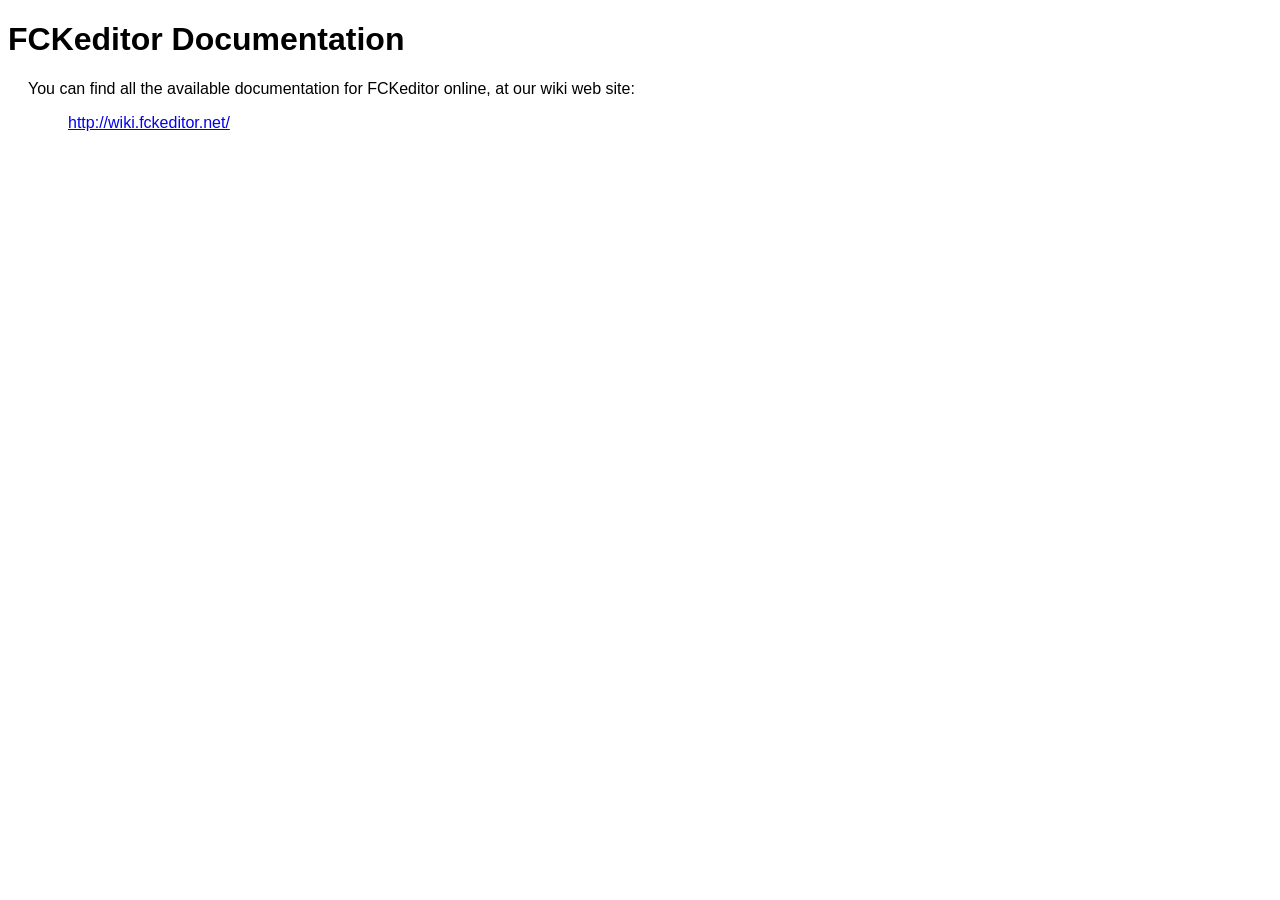
<file: library/src/webapp/editor/FCKeditor/_documentation.html>
<!DOCTYPE html PUBLIC "-//W3C//DTD XHTML 1.0 Transitional//EN" "http://www.w3.org/TR/xhtml1/DTD/xhtml1-transitional.dtd">
<!--
 * FCKeditor - The text editor for internet
 * Copyright (C) 2003-2006 Frederico Caldeira Knabben
 * 
 * Licensed under the terms of the GNU Lesser General Public License:
 * 		http://www.opensource.org/licenses/lgpl-license.php
 * 
 * For further information visit:
 * 		http://www.fckeditor.net/
 * 
 * "Support Open Source software. What about a donation today?"
-->
<html xmlns="http://www.w3.org/1999/xhtml">
<head>
	<title>FCKeditor - Documentation</title>
	<meta http-equiv="Content-Type" content="text/html; charset=utf-8" />
	<style type="text/css">
		body { font-family: arial, verdana, sans-serif }
		p { margin-left: 20px }
	</style>
</head>
<body>
	<h1>
		FCKeditor Documentation</h1>
	<p>
		You can find all the available documentation for FCKeditor online, at our wiki web
		site:</p>
	<blockquote dir="ltr" style="margin-right: 0px">
		<p>
			<a href="http://wiki.fckeditor.net/">http://wiki.fckeditor.net/</a></p>
	</blockquote>
</body>
</html>
</file>
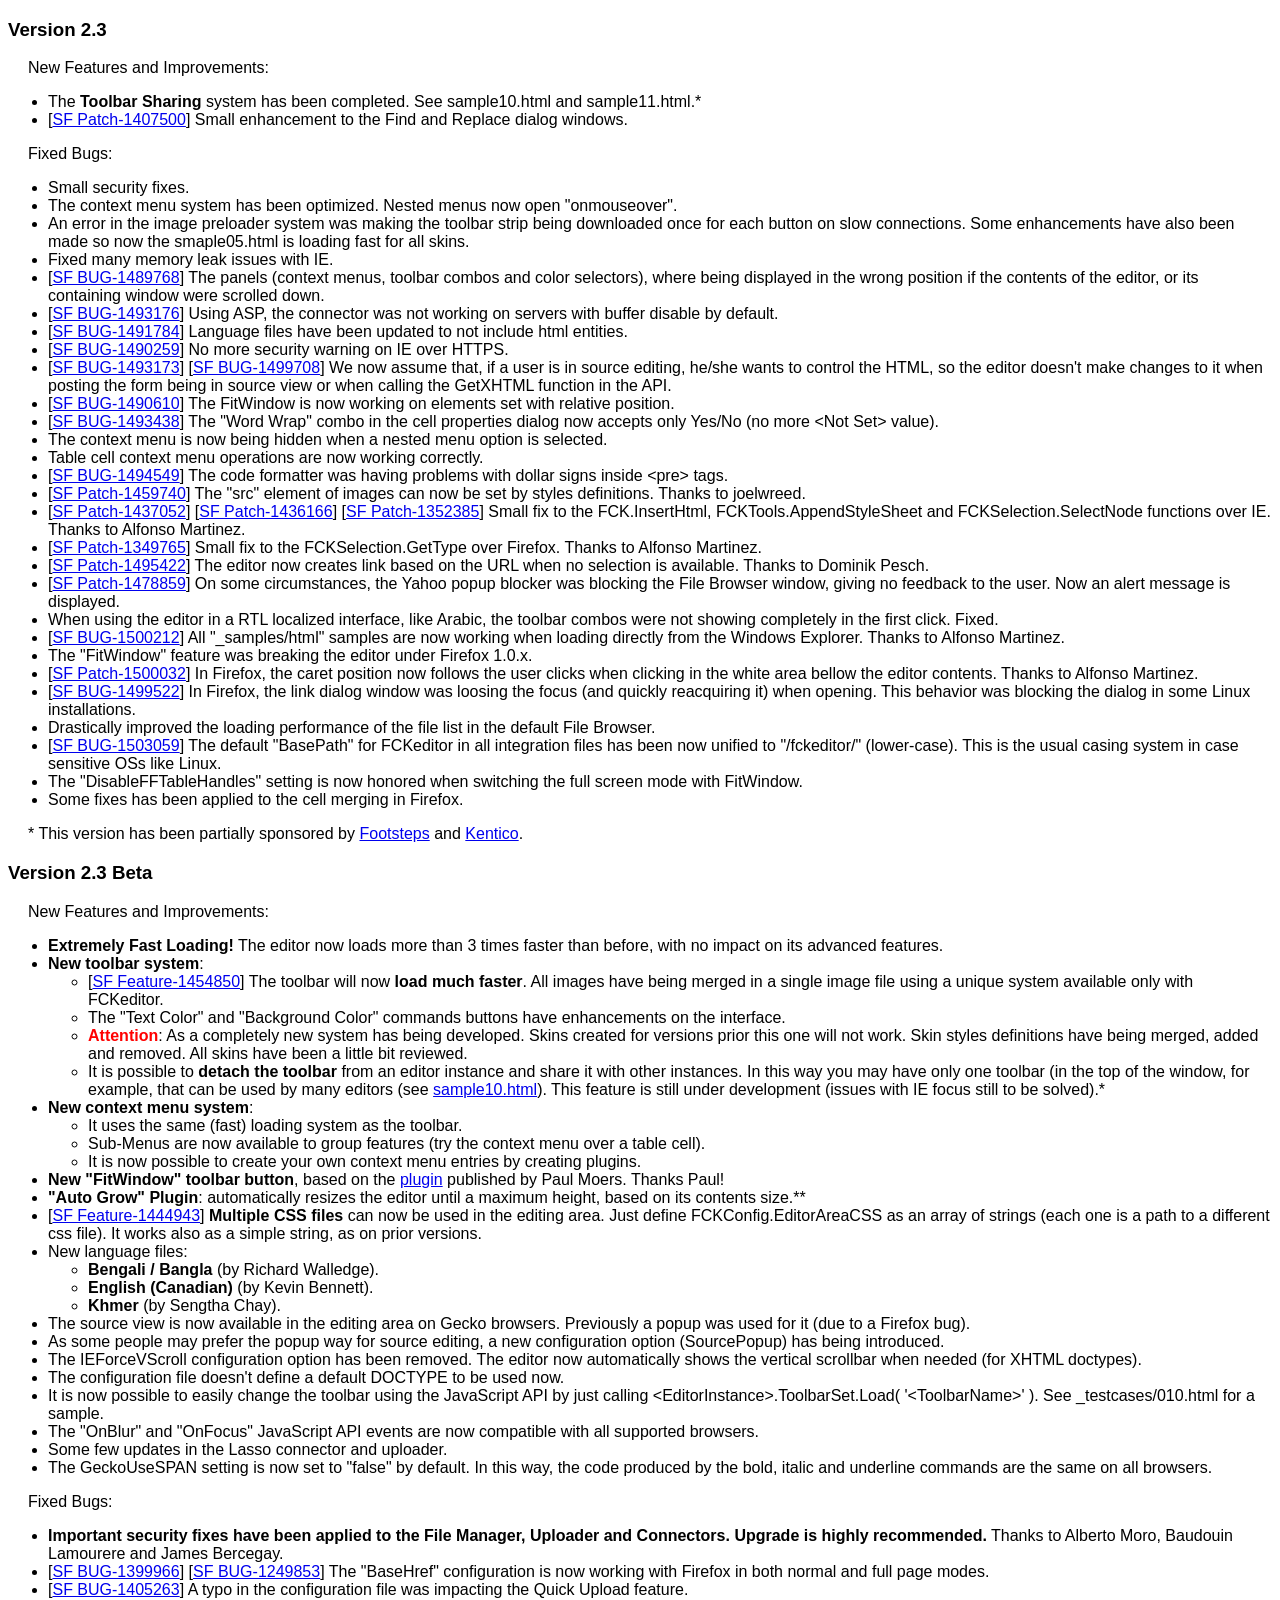
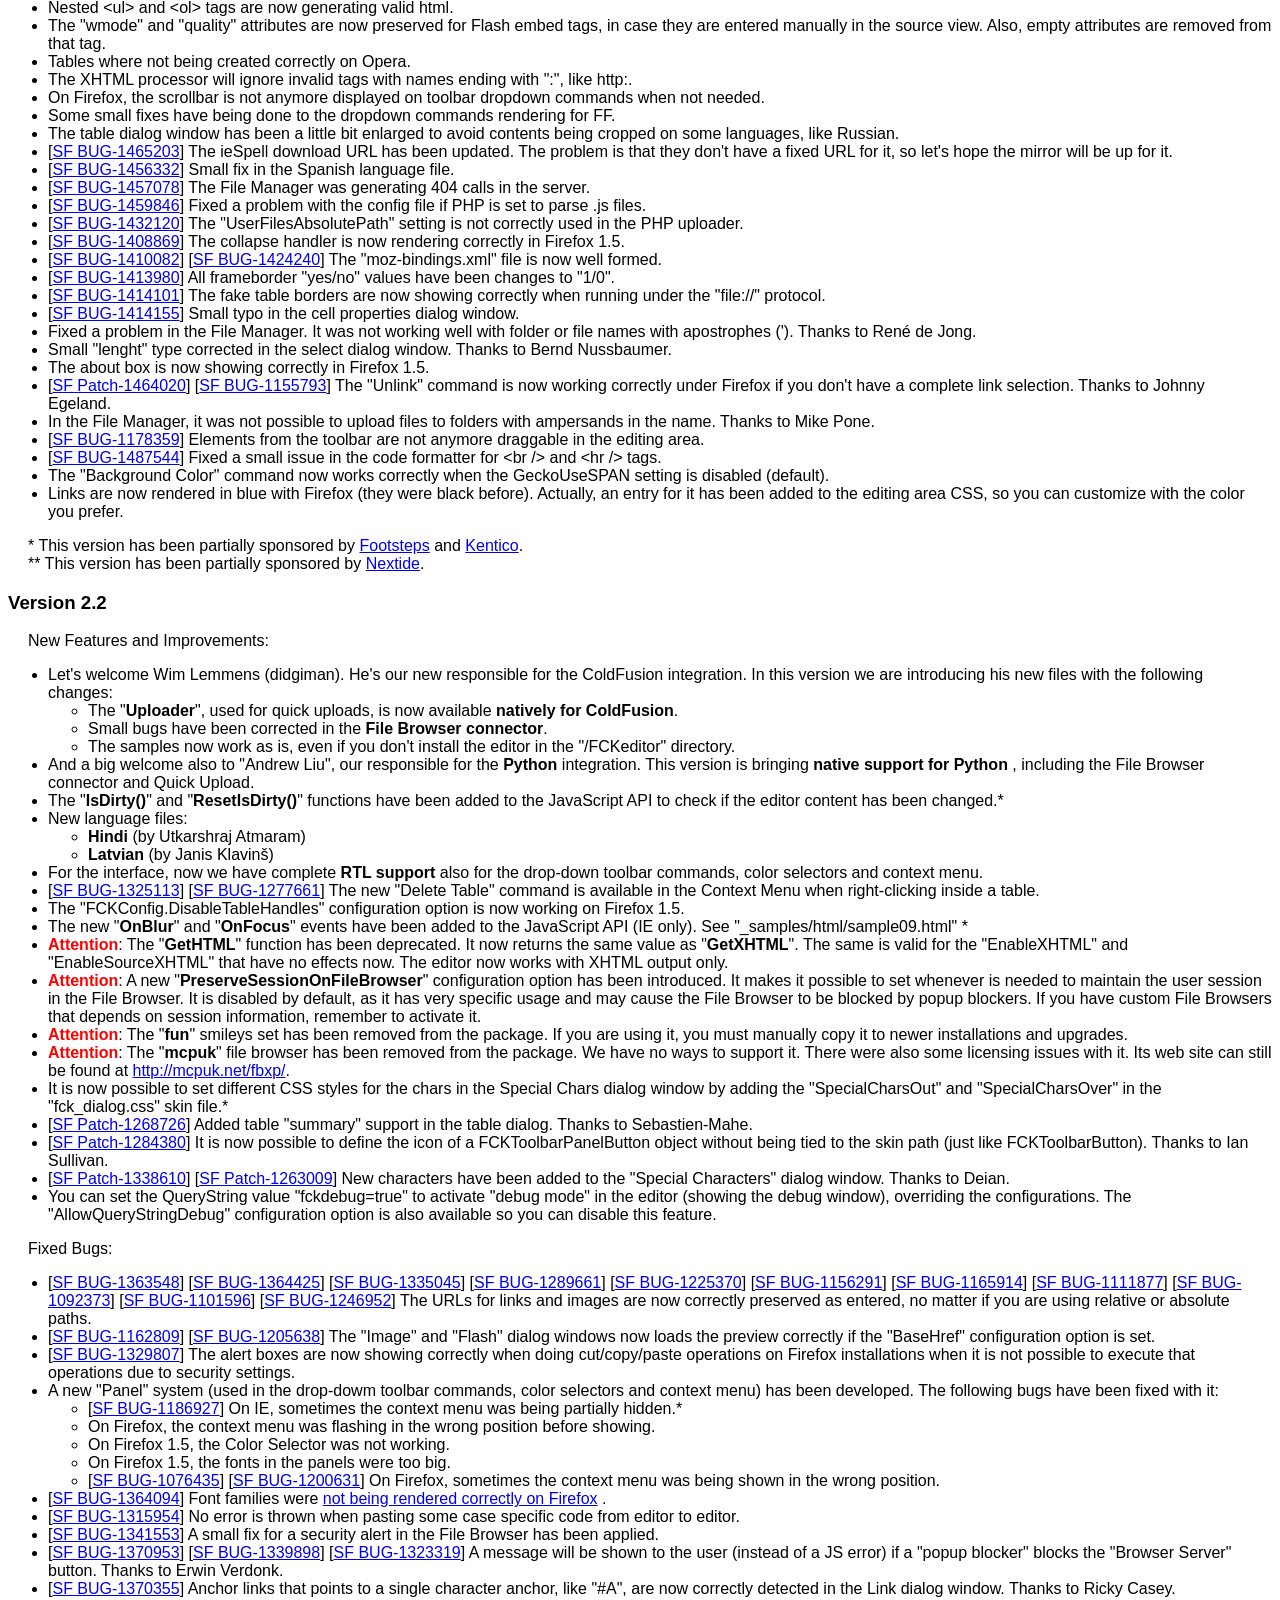
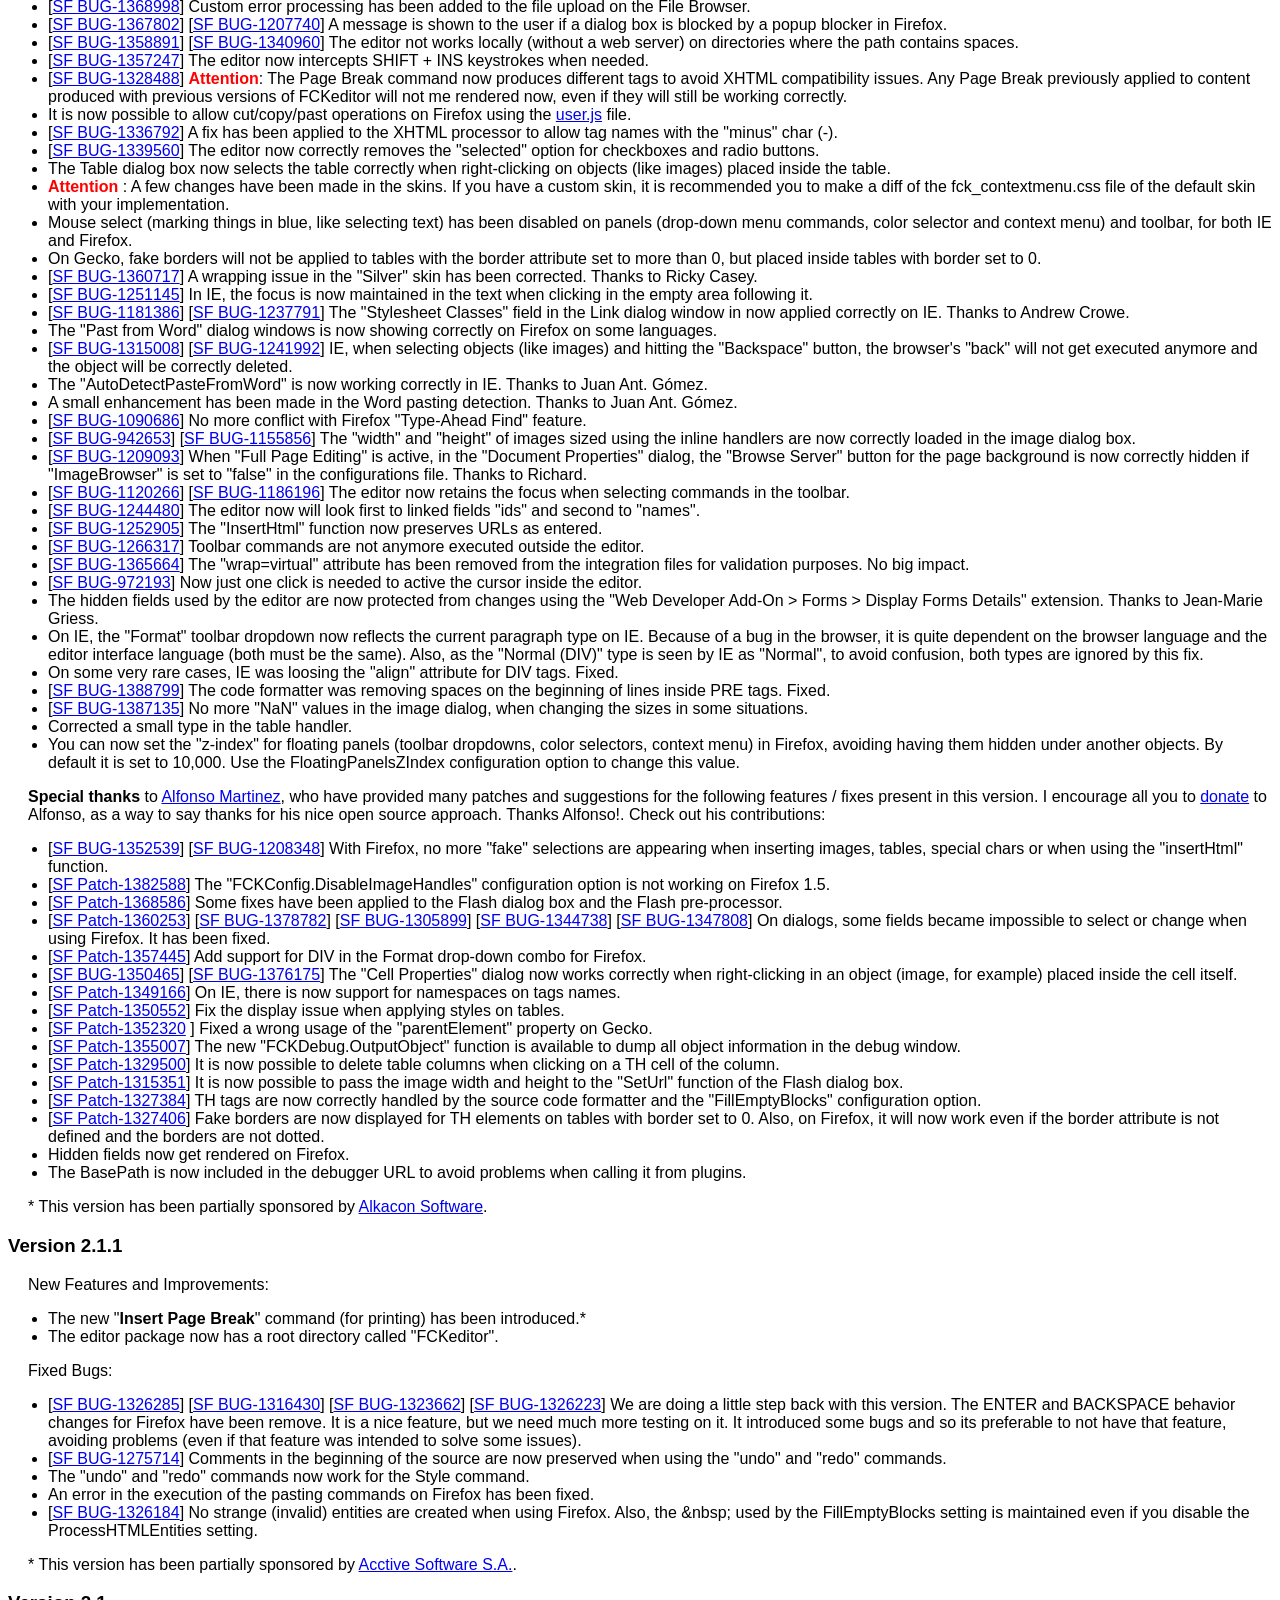
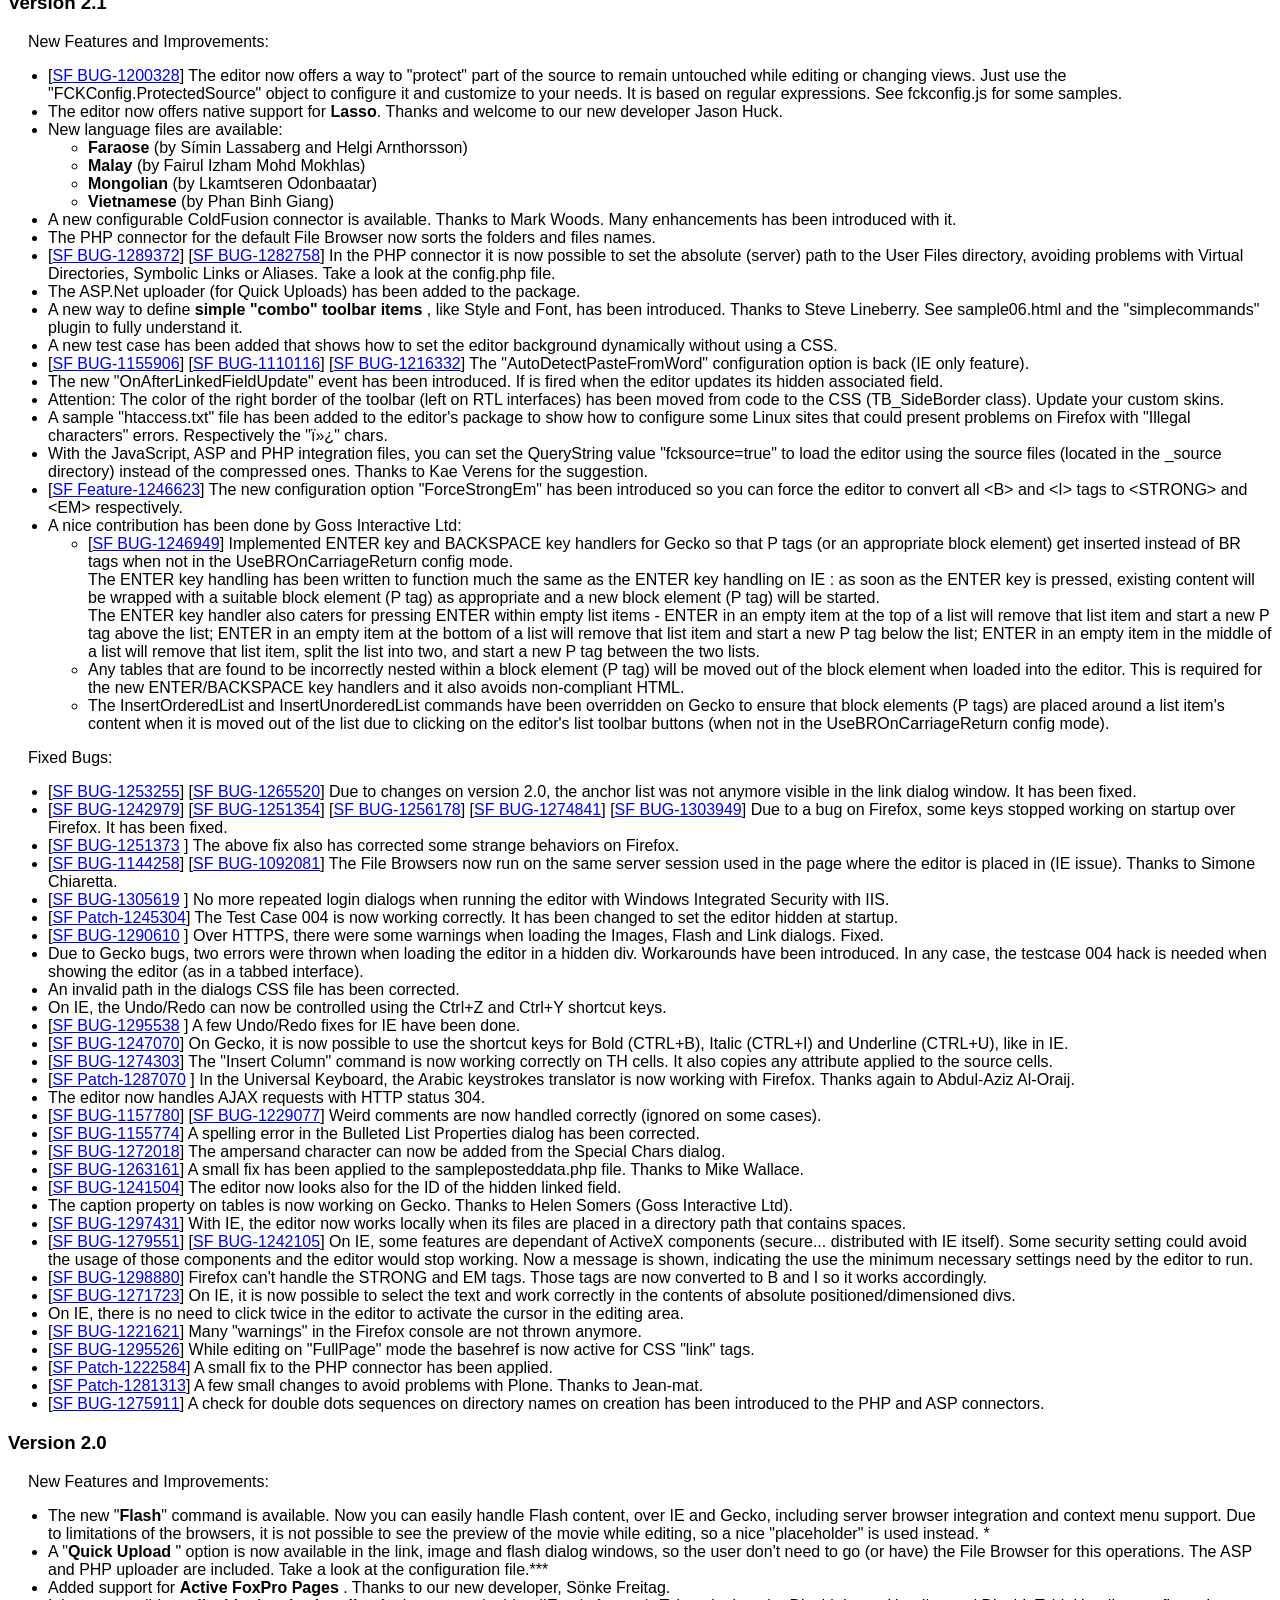
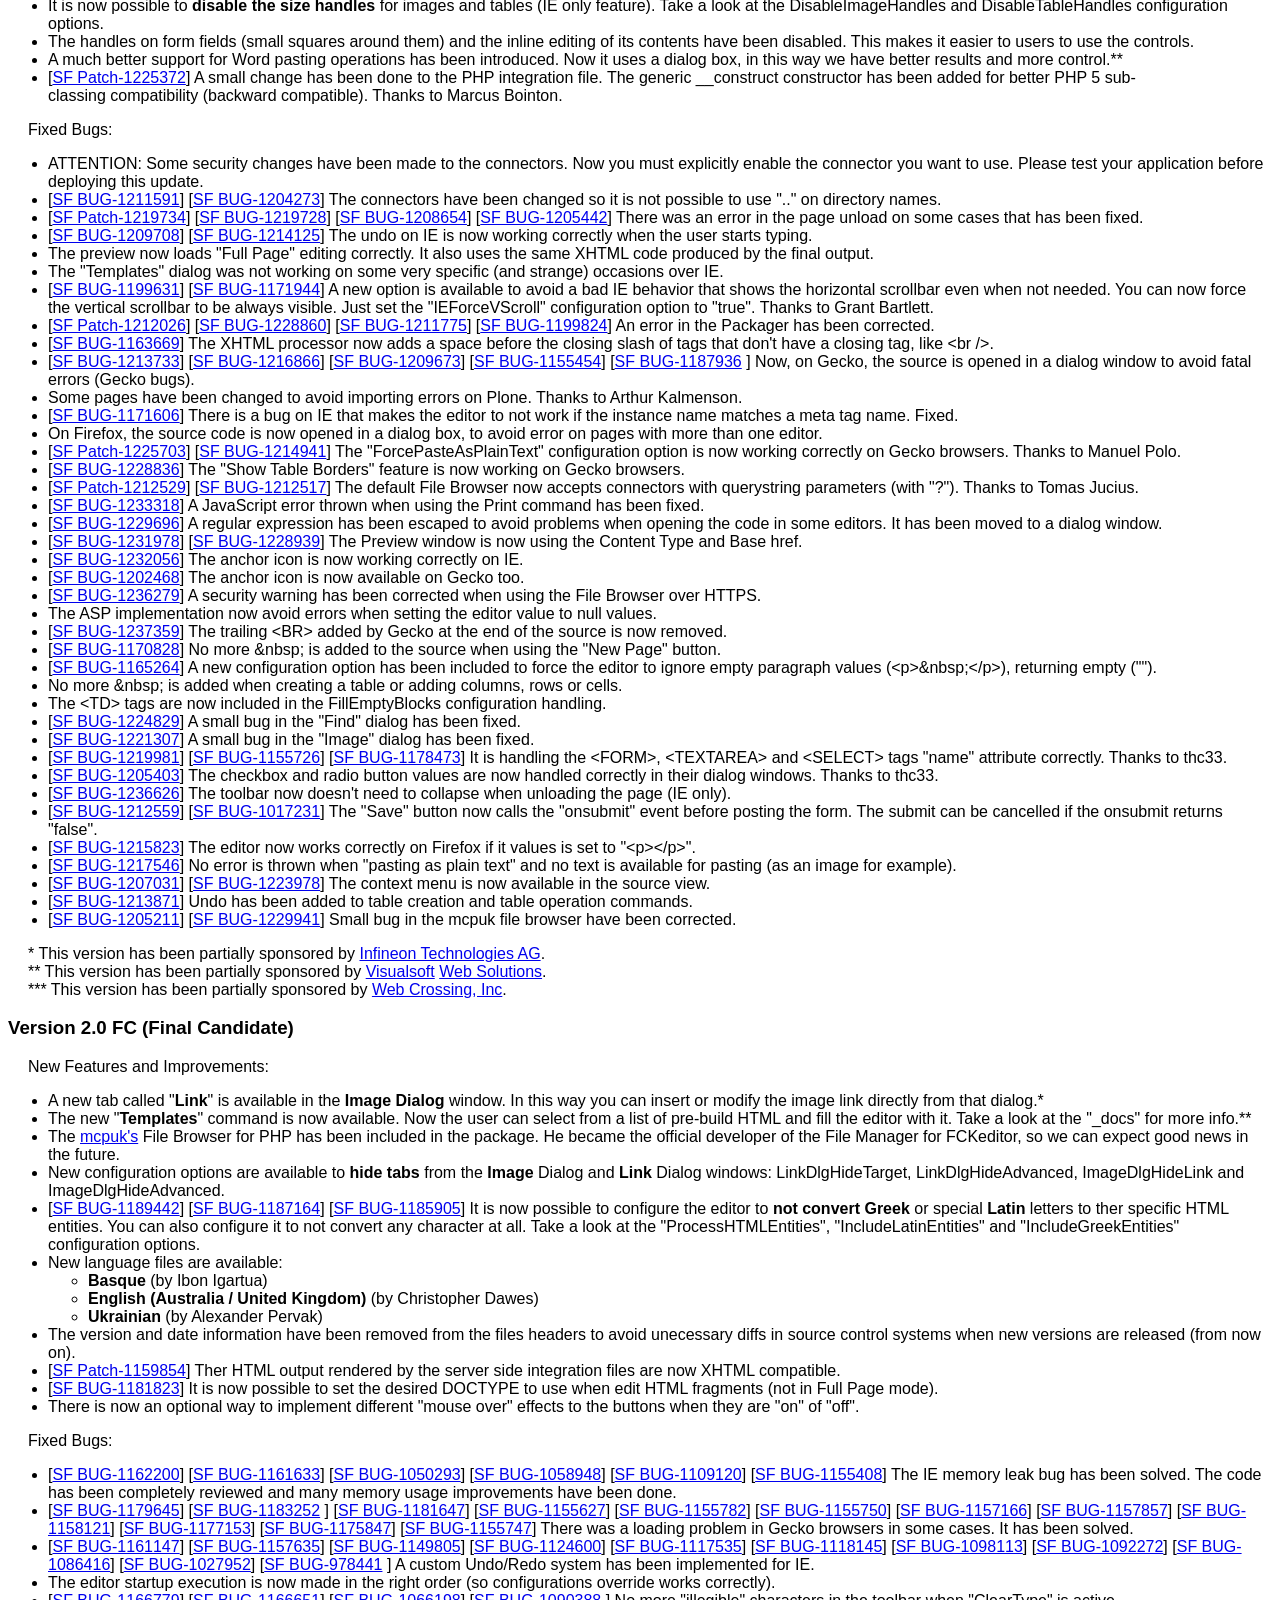
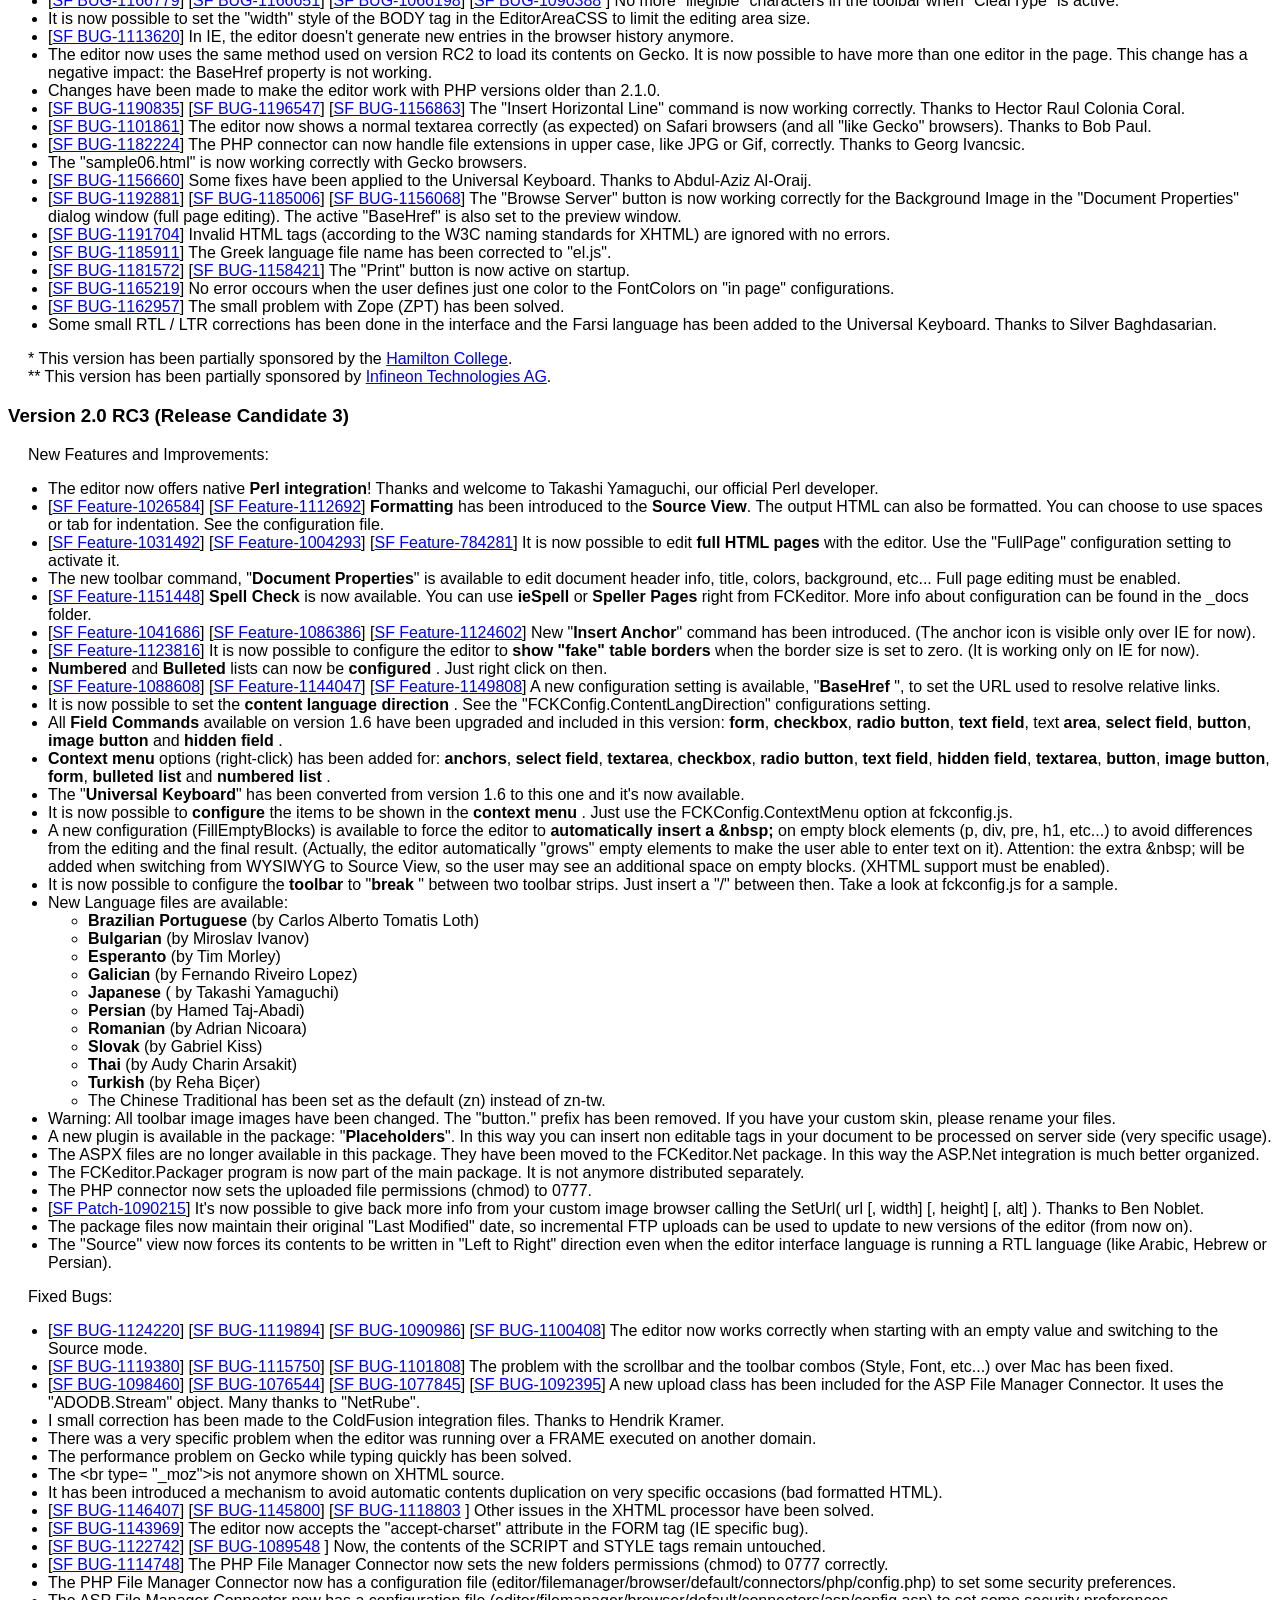
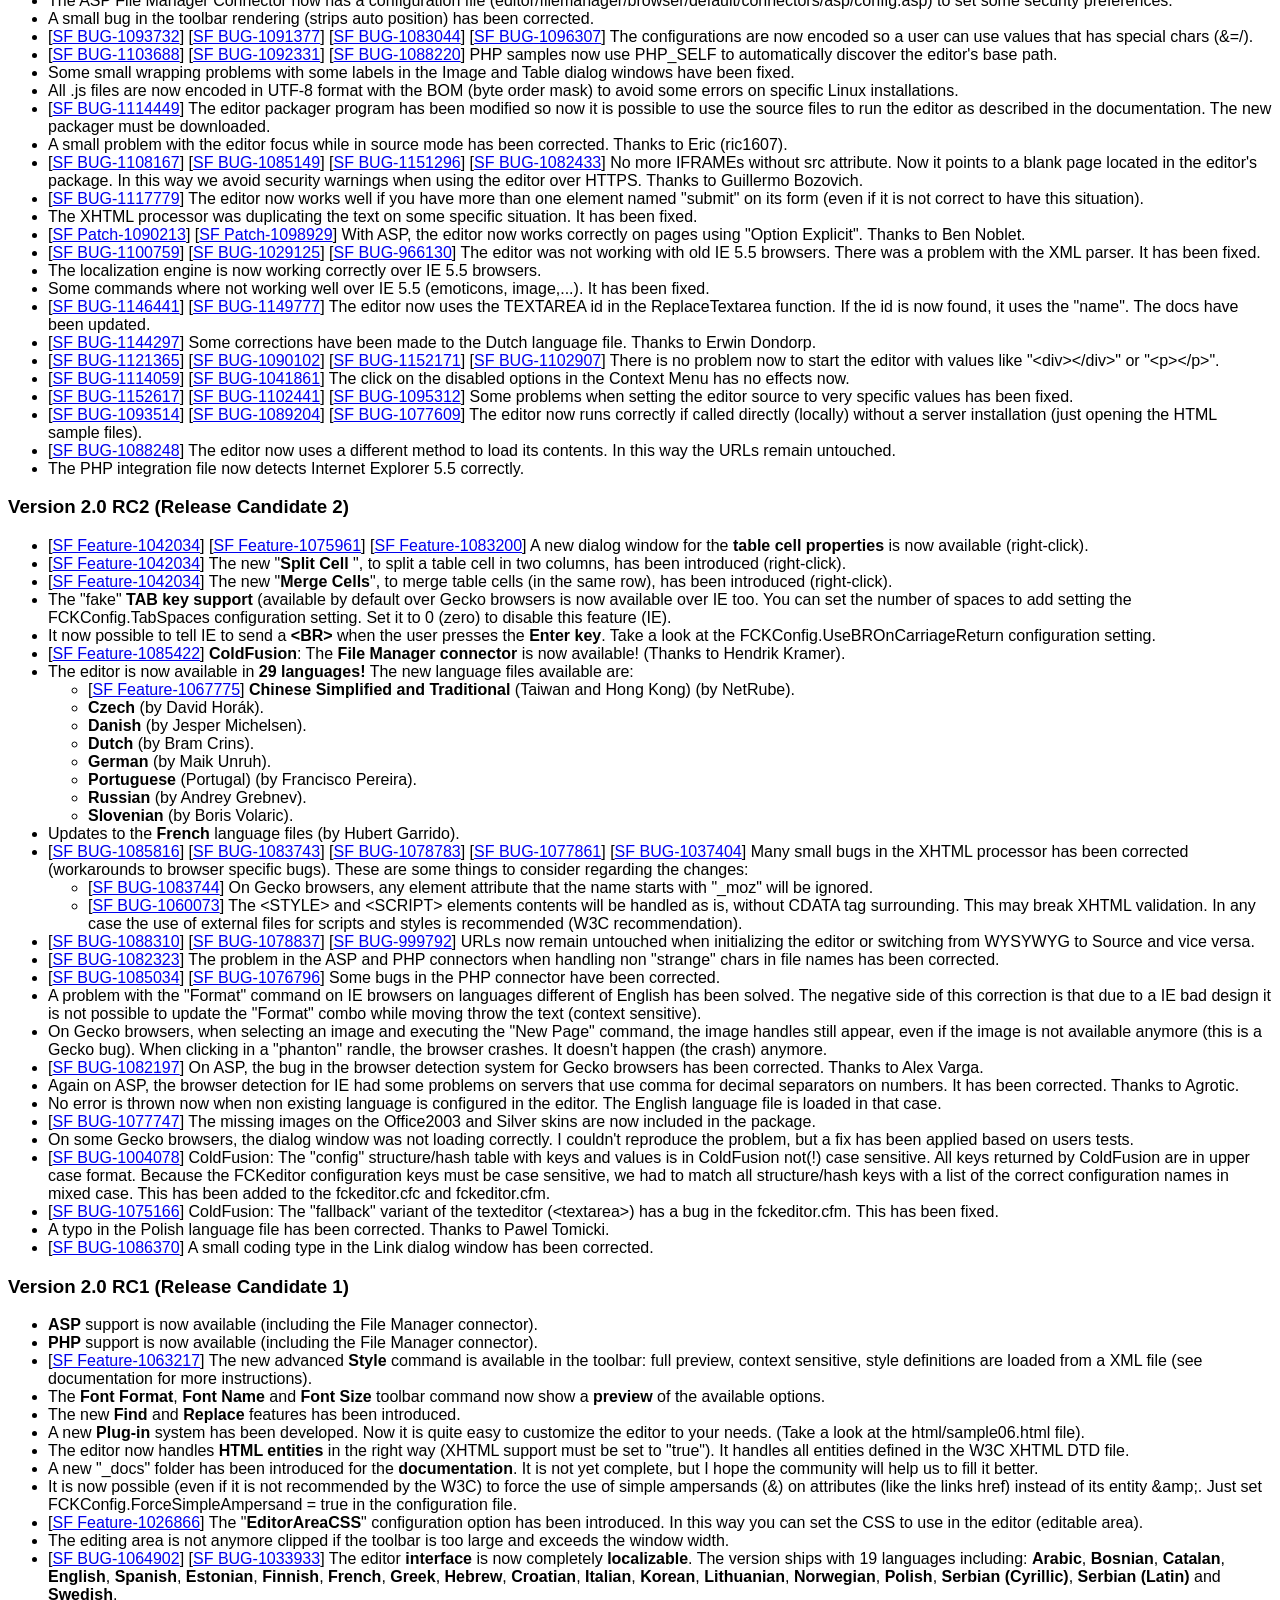
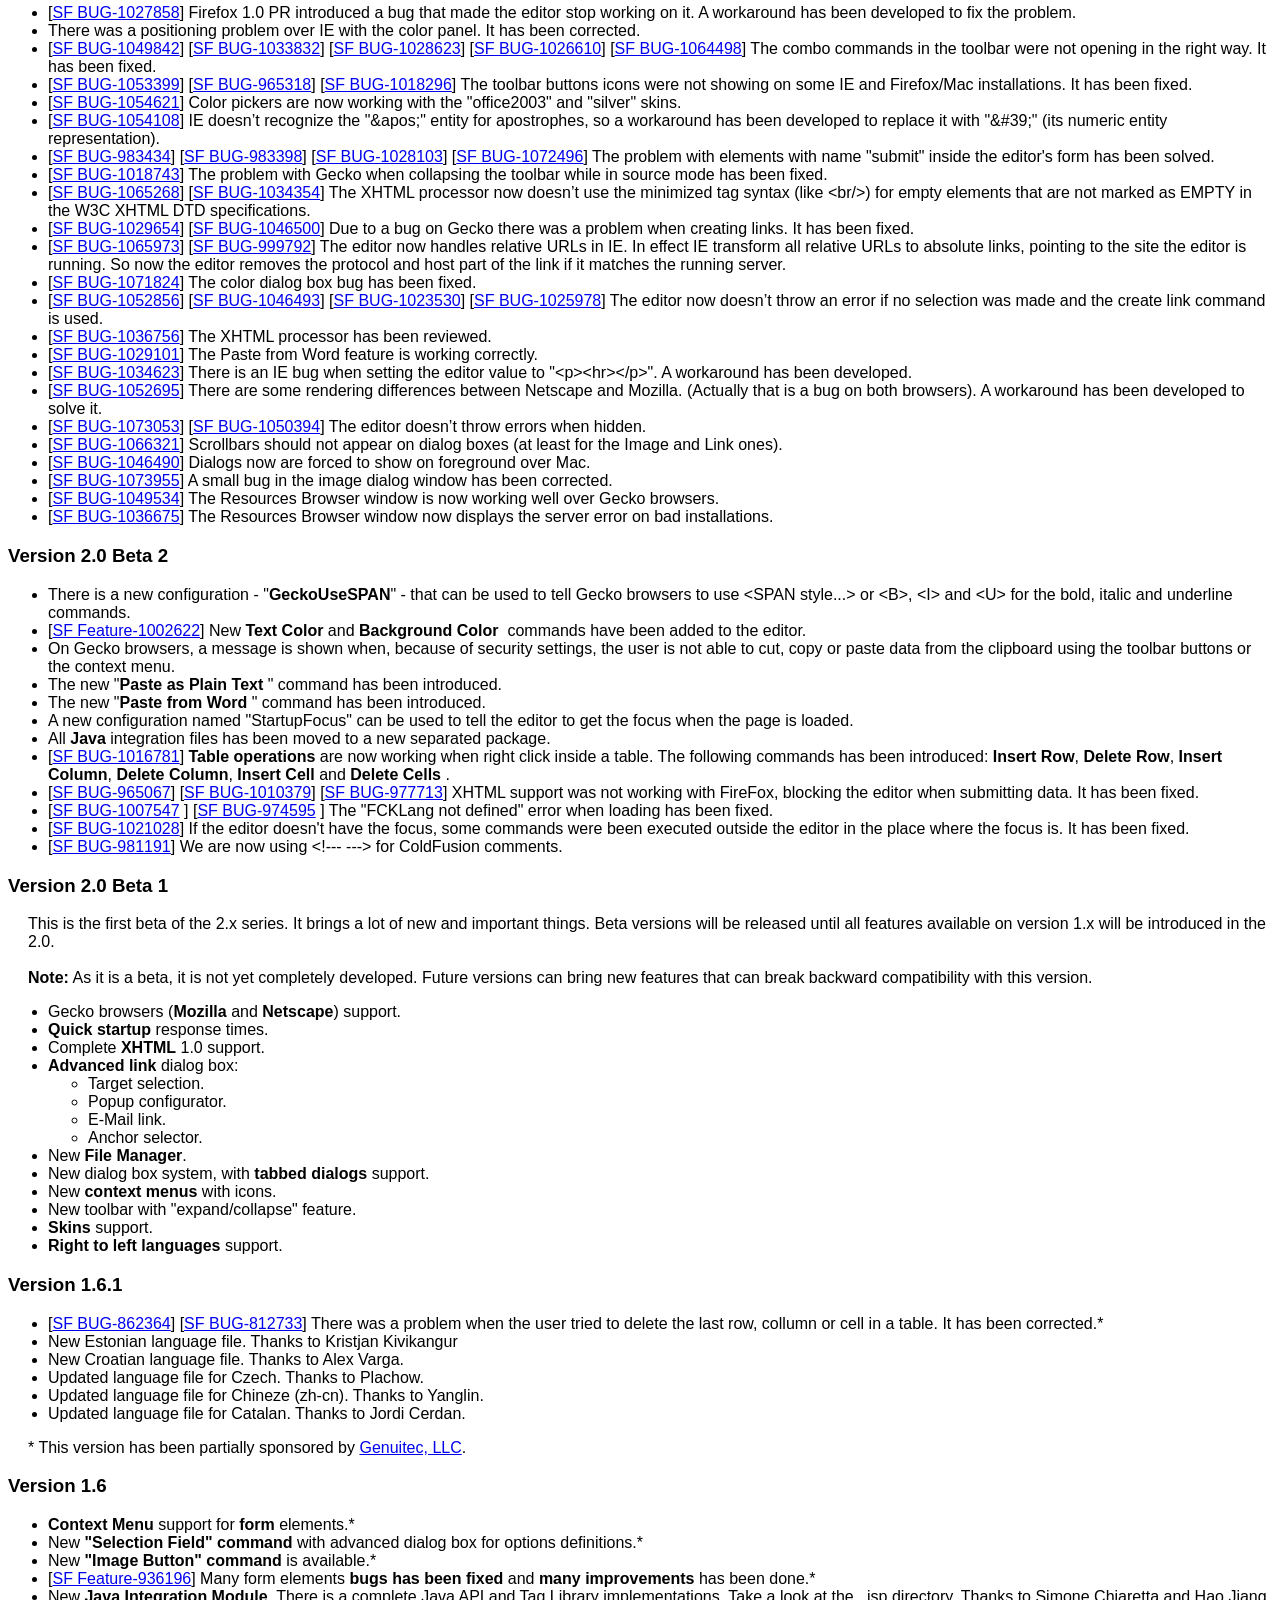
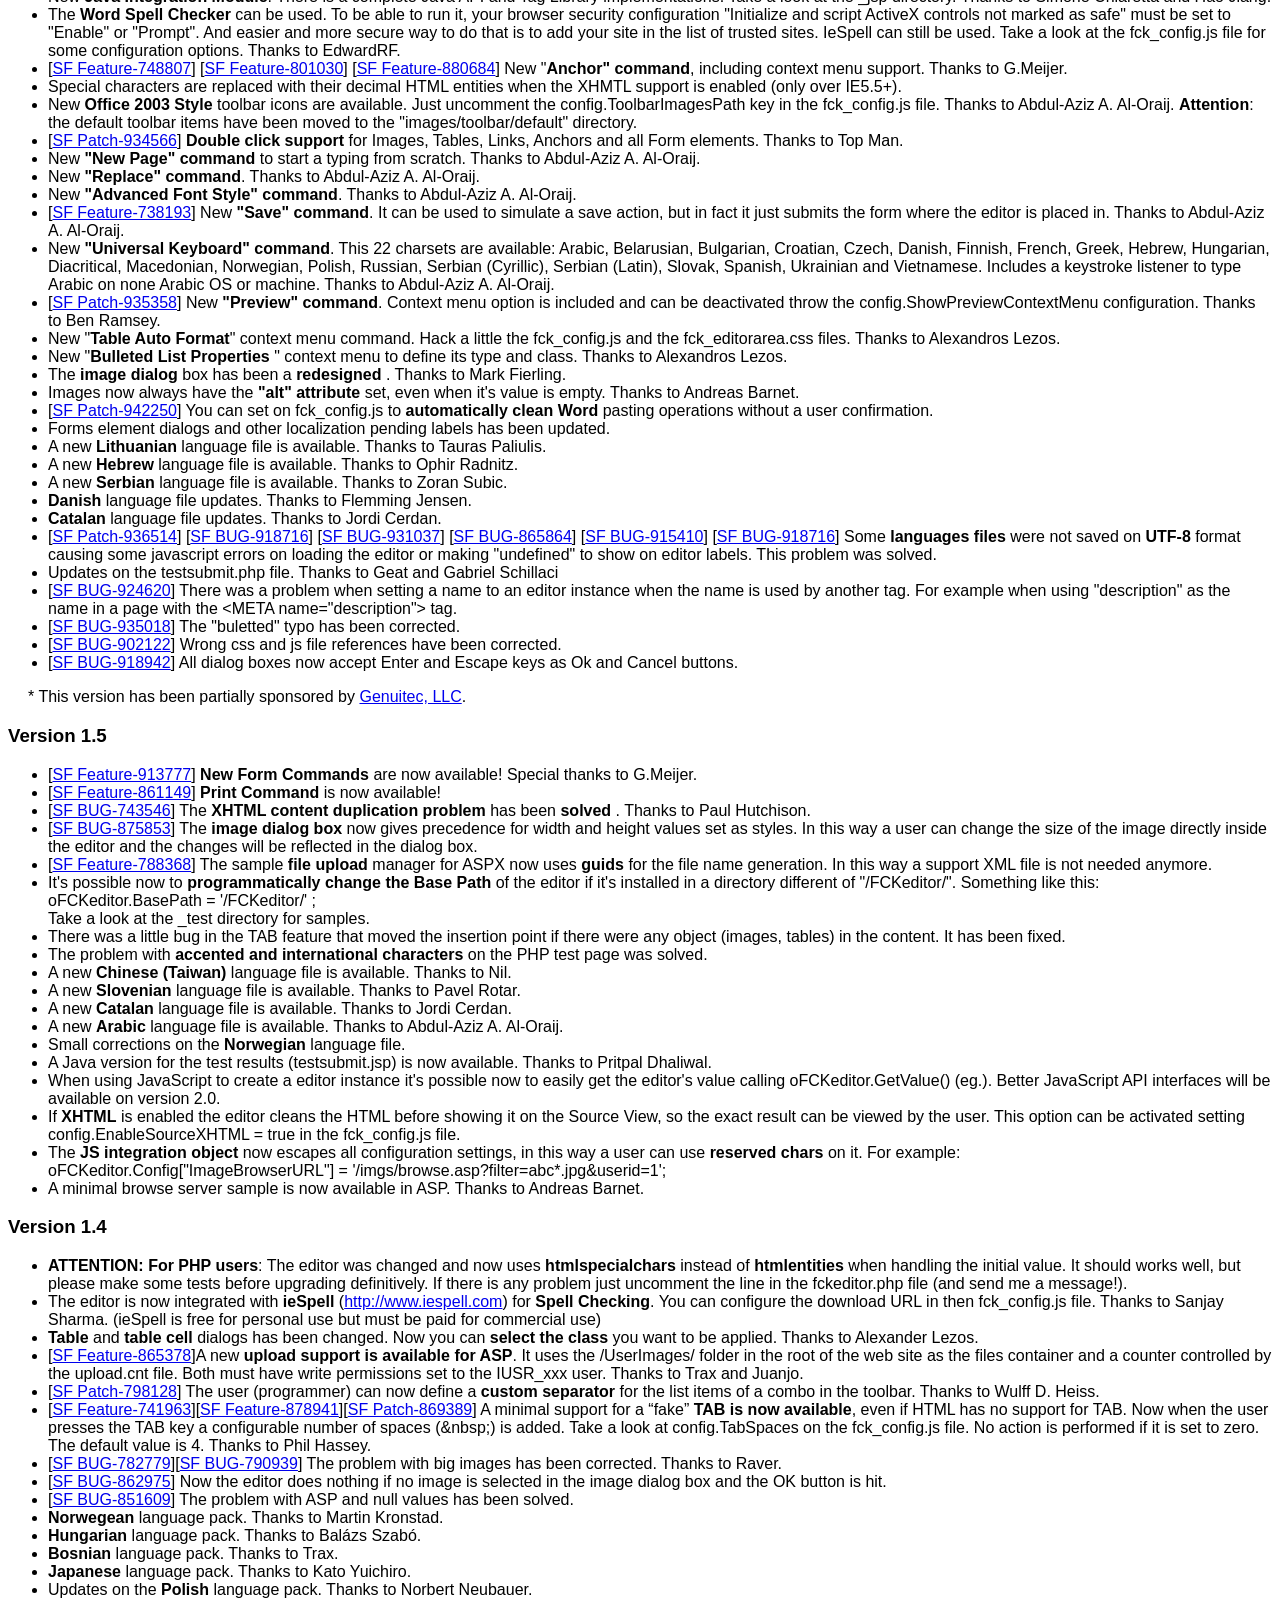
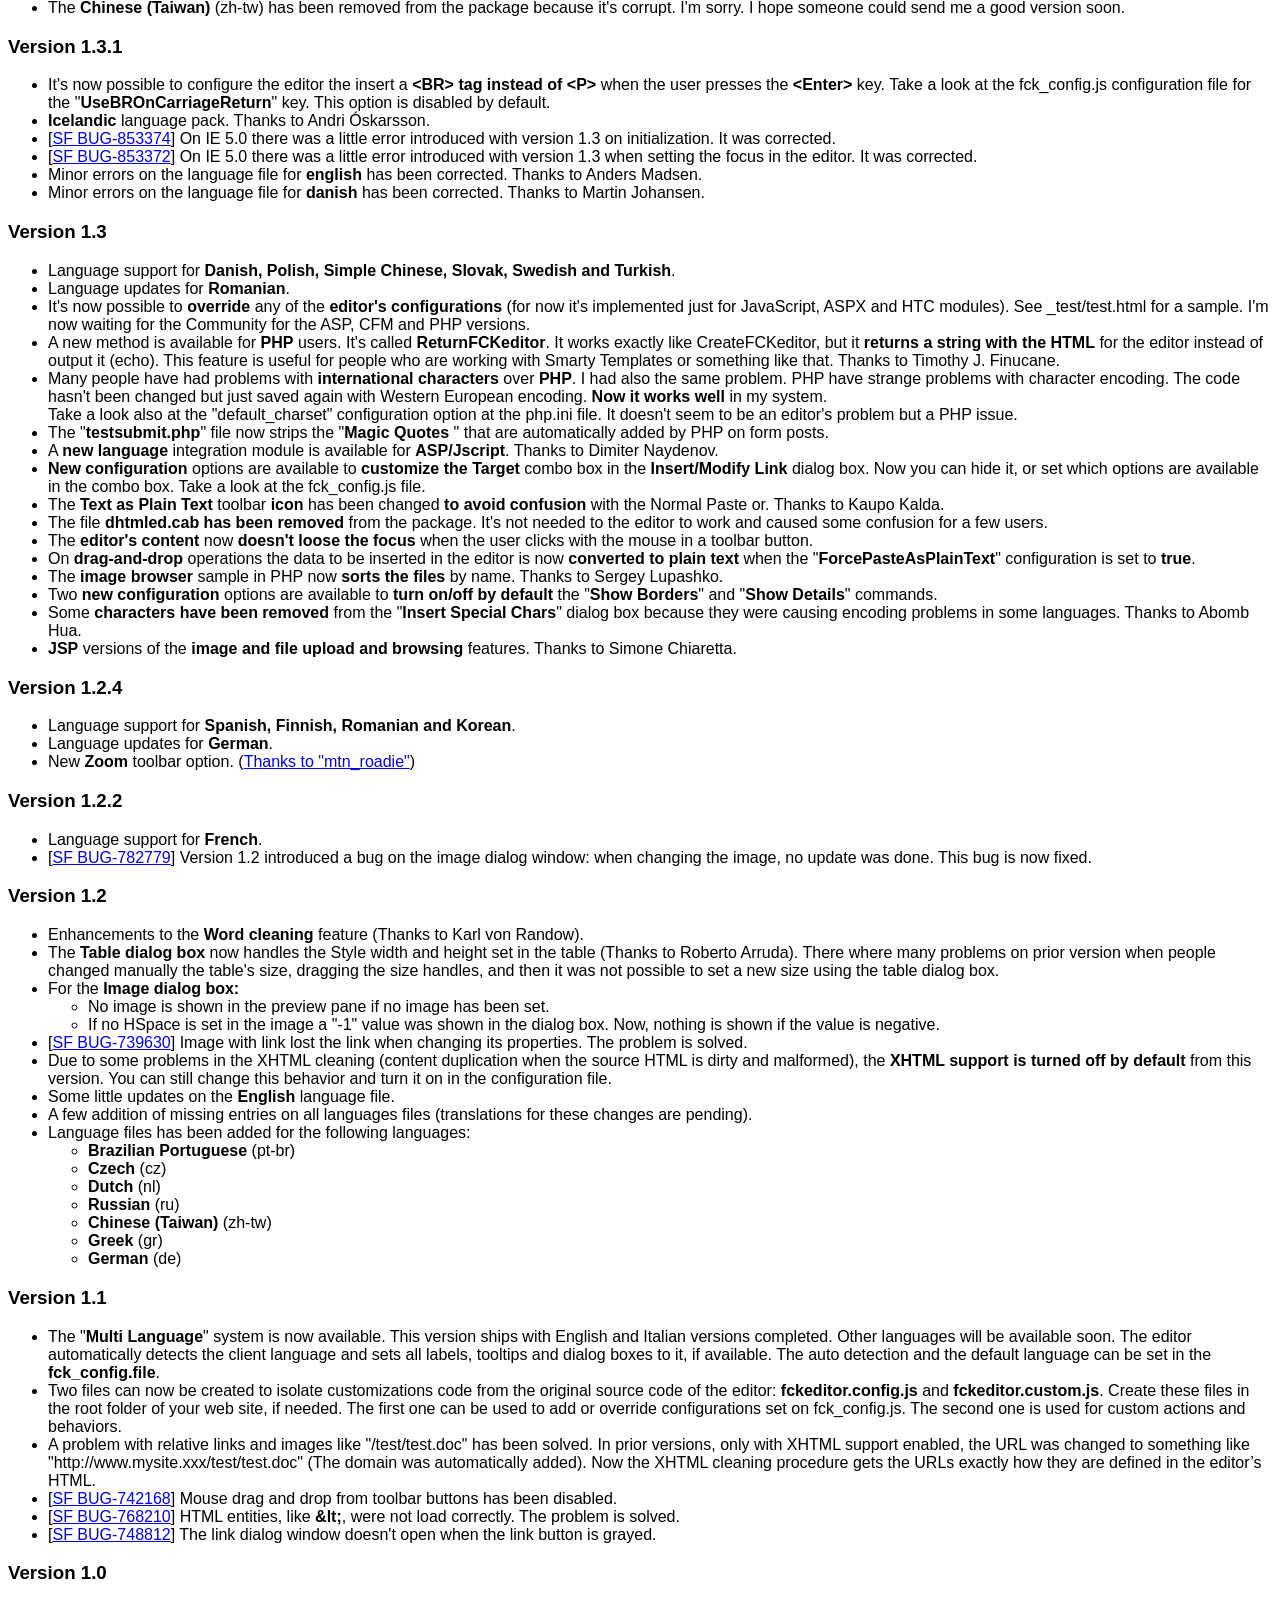
<file: library/src/webapp/editor/FCKeditor/_whatsnew.html>
<!DOCTYPE html PUBLIC "-//W3C//DTD XHTML 1.0 Transitional//EN" "http://www.w3.org/TR/xhtml1/DTD/xhtml1-transitional.dtd">
<!--
 * FCKeditor - The text editor for internet
 * Copyright (C) 2003-2006 Frederico Caldeira Knabben
 * 
 * Licensed under the terms of the GNU Lesser General Public License:
 * 		http://www.opensource.org/licenses/lgpl-license.php
 * 
 * For further information visit:
 * 		http://www.fckeditor.net/
 * 
 * "Support Open Source software. What about a donation today?"
-->
<html xmlns="http://www.w3.org/1999/xhtml">
<head>
	<title>FCKeditor - What's New?</title>
	<meta http-equiv="Content-Type" content="text/html; charset=utf-8" />
	<style type="text/css">
			body { font-family: arial, verdana, sans-serif }
			p { margin-left: 20px }
	</style>
</head>
<body>
	<h3>
		Version 2.3</h3>
	<p>
		New Features and Improvements:</p>
	<ul>
		<li>The <strong>Toolbar Sharing</strong> system has been completed. See sample10.html
			and sample11.html.*</li><li>[<a target="_blank" href="https://sourceforge.net/tracker/index.php?func=detail&aid=1407500&group_id=75348&atid=543655">SF Patch-1407500</a>] Small enhancement to the Find and Replace
			dialog windows.</li>
	</ul>
	<p>
		Fixed Bugs:</p>
	<ul>
		<li>Small security fixes.</li>
		<li>The context menu system has been optimized. Nested menus now open "onmouseover".
		</li>
		<li>An error in the image preloader system was making the toolbar strip being downloaded
			once for each button on slow connections. Some enhancements have also been made
			so now the smaple05.html is loading fast for all skins.</li><li>Fixed many memory leak issues with IE.</li>
		<li>[<a target="_blank" href="https://sourceforge.net/tracker/index.php?func=detail&aid=1489768&group_id=75348&atid=543653">SF
			BUG-1489768</a>] The panels (context menus, toolbar combos and color selectors),
			where being displayed in the wrong position if the contents of the editor, or its
			containing window were scrolled down. </li>
		<li>[<a target="_blank" href="https://sourceforge.net/tracker/?func=detail&atid=543653&aid=1493176&group_id=75348">SF
			BUG-1493176</a>] Using ASP, the connector was not working on servers with buffer
			disable by default.</li>
		<li>[<a target="_blank" href="https://sourceforge.net/tracker/index.php?func=detail&aid=1491784&group_id=75348&atid=543653">SF
			BUG-1491784</a>] Language files have been updated to not include html entities.</li>
		<li>[<a target="_blank" href="https://sourceforge.net/tracker/index.php?func=detail&aid=1490259&group_id=75348&atid=543653">SF
			BUG-1490259</a>] No more security warning on IE over HTTPS.</li>
		<li>[<a target="_blank" href="https://sourceforge.net/tracker/index.php?func=detail&aid=1493173&group_id=75348&atid=543653">SF BUG-1493173</a>] [<a target="_blank" href="https://sourceforge.net/tracker/?func=detail&atid=543653&aid=1499708&group_id=75348">SF BUG-1499708</a>] We now assume that, if a user is in source editing,
			he/she wants to control the HTML, so the editor doesn't make changes to it when
			posting the form being in source view or when calling the GetXHTML function
			in the API. </li>
		<li>[<a target="_blank" href="https://sourceforge.net/tracker/index.php?func=detail&aid=1490610&group_id=75348&atid=543653">SF BUG-1490610</a>] The FitWindow is now working on elements set
			with relative position.</li>
		<li>[<a target="_blank" href="https://sourceforge.net/tracker/index.php?func=detail&aid=1493438&group_id=75348&atid=543653">SF BUG-1493438</a>]
			The "Word Wrap" combo in the cell properties dialog now accepts only Yes/No (no
			more &lt;Not Set&gt; value).</li>
		<li>The context menu is now being hidden when a nested menu option is selected.</li>
		<li>Table cell context menu operations are now working correctly.</li>
		<li>[<a target="_blank" href="https://sourceforge.net/tracker/index.php?func=detail&aid=1494549&group_id=75348&atid=543653">SF BUG-1494549</a>] The code formatter was having problems with
			dollar signs inside &lt;pre&gt; tags.</li>
		<li>[<a target="_blank" href="https://sourceforge.net/tracker/index.php?func=detail&aid=1459740&group_id=75348&atid=543655">SF Patch-1459740</a>] The "src" element of images can now be set
			by styles definitions. Thanks to joelwreed.</li>
		<li>[<a target="_blank" href="https://sourceforge.net/tracker/index.php?func=detail&aid=1437052&group_id=75348&atid=543655">SF Patch-1437052</a>] [<a target="_blank" href="https://sourceforge.net/tracker/index.php?func=detail&aid=1436166&group_id=75348&atid=543655">SF Patch-1436166</a>] [<a target="_blank" href="https://sourceforge.net/tracker/index.php?func=detail&aid=1352385&group_id=75348&atid=543655">SF Patch-1352385</a>] Small fix to the FCK.InsertHtml, FCKTools.AppendStyleSheet
			and FCKSelection.SelectNode
			functions over
			IE. Thanks to Alfonso Martinez.</li>
		<li>[<a target="_blank" href="https://sourceforge.net/tracker/index.php?func=detail&aid=1349765&group_id=75348&atid=543655">SF Patch-1349765</a>] Small fix to the FCKSelection.GetType over
			Firefox. Thanks to Alfonso Martinez.</li>
		<li>[<a target="_blank" href="https://sourceforge.net/tracker/?func=detail&atid=543655&aid=1495422&group_id=75348">SF Patch-1495422</a>] The editor now creates link based on the URL
			when no selection is available. Thanks to Dominik Pesch.</li>
		<li>[<a target="_blank" href="https://sourceforge.net/tracker/?func=detail&atid=543655&aid=1478859&group_id=75348">SF Patch-1478859</a>] On some circumstances, the Yahoo popup blocker
			was blocking the File Browser window, giving no feedback to the user. Now an alert
			message is displayed.</li>
		<li>When using the editor in a RTL localized interface, like Arabic, the toolbar combos
			were not showing completely in the first click. Fixed.</li>
		<li>[<a target="_blank" href="https://sourceforge.net/tracker/?func=detail&atid=543653&aid=1500212&group_id=75348">SF BUG-1500212</a>] All "_samples/html" samples are now working
			when loading directly from the Windows Explorer. Thanks to Alfonso Martinez.</li>
		<li>The "FitWindow" feature was breaking the editor under Firefox 1.0.x.</li>
		<li>[<a target="_blank" href="https://sourceforge.net/tracker/index.php?func=detail&aid=1500032&group_id=75348&atid=543655">SF Patch-1500032</a>] In Firefox, the caret position now follows
			the user clicks when clicking in the white area bellow the editor contents. Thanks
			to Alfonso Martinez.</li>
		<li>[<a target="_blank" href="https://sourceforge.net/tracker/?func=detail&atid=543653&aid=1499522&group_id=75348">SF BUG-1499522</a>] In Firefox, the link dialog window was loosing
			the focus (and quickly reacquiring
			it) when opening. This behavior was blocking the
			dialog in some Linux installations.
		</li>
		<li>Drastically improved the loading performance of the file list in the default File
			Browser.</li>
		<li>[<a target="_blank" href="https://sourceforge.net/tracker/?func=detail&atid=543653&aid=1503059&group_id=75348">SF BUG-1503059</a>] The default "BasePath" for FCKeditor in all
			integration files has been now unified to "/fckeditor/" (lower-case). This is the
			usual casing system in case sensitive OSs like Linux.</li>
		<li>The "DisableFFTableHandles" setting is now honored when switching the full screen
			mode with FitWindow.</li>
		<li>Some fixes has been applied to the cell merging in Firefox.</li>
	</ul>
	<p>
		* This version has been partially sponsored by <a href="http://www.footsteps.nl/">Footsteps</a>
		and <a href="http://www.kentico.com/">Kentico</a>.</p>
	<h3>
		Version 2.3 Beta</h3>
	<p>
		New Features and Improvements:</p>
	<ul>
		<li><span><strong>Extremely Fast Loading!</strong> The editor now loads more than 3
			times faster than before, with no impact on its advanced features.</span> </li>
		<li><span><strong>New toolbar system</strong>:</span>
			<ul>
				<li>[<a target="_blank" href="https://sourceforge.net/tracker/index.php?func=detail&amp;aid=1454850&amp;group_id=75348&amp;atid=543656">SF
					Feature-1454850</a>] The toolbar will now <strong>load much faster</strong>. All
					images have being merged in a single image file using a unique system available
					only with FCKeditor. </li>
				<li>The &quot;Text Color&quot; and &quot;Background Color&quot; commands buttons have
					enhancements on the interface.</li>
				<li><strong><span style="color: #ff0000">Attention</span></strong>: As a completely
					new system has being developed. Skins created for versions prior this one will not
					work. Skin styles definitions have being merged, added and removed. All skins have
					been a little bit reviewed. </li>
				<li>It is possible to <strong>detach the toolbar</strong> from an editor instance and
					share it with other instances. In this way you may have only one toolbar (in the
					top of the window, for example, that can be used by many editors (see <a href="_samples/html/sample10.html">
						sample10.html</a>). This feature is still under development (issues with IE
					focus still to be solved).* </li>
			</ul>
		</li>
		<li><strong><span>New context menu system</span></strong>:
			<ul>
				<li>It uses the same (fast) loading system as the toolbar. </li>
				<li>Sub-Menus are now available to group features (try the context menu over a table
					cell). </li>
				<li>It is now possible to create your own context menu entries by creating plugins.
				</li>
			</ul>
		</li>
		<li><strong>New "FitWindow" toolbar button</strong>, based on the <a href="https://sourceforge.net/tracker/index.php?func=detail&aid=1431638&group_id=75348&atid=737639">
			plugin</a> published by Paul Moers. Thanks Paul!</li>
		<li><strong>&quot;Auto Grow&quot; Plugin</strong>: automatically resizes the editor
			until a maximum height, based on its contents size.** </li>
		<li>[<a target="_blank" href="https://sourceforge.net/tracker/index.php?func=detail&amp;aid=1444943&amp;group_id=75348&amp;atid=543656">SF
			Feature-1444943</a>] <strong>Multiple CSS files</strong> can now be used in the
			editing area. Just define FCKConfig.EditorAreaCSS as an array of strings (each one
			is a path to a different css file). It works also as a simple string, as on prior
			versions. </li>
		<li>New language files:<ul>
			<li><strong>Bengali / Bangla</strong> (by Richard Walledge).</li>
			<li><strong>English (Canadian)</strong> (by Kevin Bennett). </li>
			<li><strong>Khmer</strong> (by Sengtha Chay).</li>
		</ul>
		</li>
		<li>The source view is now available in the editing area on Gecko browsers. Previously
			a popup was used for it (due to a Firefox bug). </li>
		<li><span>As some people may prefer the popup way for source editing, a new configuration
			option (SourcePopup) has being introduced.</span> </li>
		<li>The IEForceVScroll configuration option has been removed. The editor now automatically
			shows the vertical scrollbar when needed (for XHTML doctypes). </li>
		<li>The configuration file doesn't define a default DOCTYPE to be used now. </li>
		<li>It is now possible to easily change the toolbar using the JavaScript API by just
			calling &lt;EditorInstance&gt;.ToolbarSet.Load( '&lt;ToolbarName&gt;' ). See _testcases/010.html
			for a sample. </li>
		<li>The &quot;OnBlur&quot; and &quot;OnFocus&quot; JavaScript API events are now compatible
			with all supported browsers. </li>
		<li>Some few updates in the Lasso connector and uploader. </li>
		<li>The GeckoUseSPAN setting is now set to "false" by default. In this way, the code
			produced by the bold, italic and underline commands are the same on all browsers.</li>
	</ul>
	<p>
		Fixed Bugs:</p>
	<ul>
		<li><strong>Important security fixes have been applied to the File Manager, Uploader
			and Connectors. Upgrade is highly recommended.</strong> Thanks to Alberto Moro,
			Baudouin Lamourere and James Bercegay.</li><li>[<a target="_blank" href="https://sourceforge.net/tracker/index.php?func=detail&amp;aid=1399966&amp;group_id=75348&amp;atid=543653">SF
				BUG-1399966</a>] [<a target="_blank" href="https://sourceforge.net/tracker/index.php?func=detail&amp;aid=1249853&amp;group_id=75348&amp;atid=543653">SF
					BUG-1249853</a>] The &quot;BaseHref&quot; configuration is now working with
				Firefox in both normal and full page modes.</li>
		<li>[<a target="_blank" href="https://sourceforge.net/tracker/index.php?func=detail&amp;aid=1405263&amp;group_id=75348&amp;atid=543653">SF
			BUG-1405263</a>] A typo in the configuration file was impacting the Quick Upload
			feature. </li>
		<li>Nested &lt;ul&gt; and &lt;ol&gt; tags are now generating valid html.</li>
		<li>The &quot;wmode&quot; and &quot;quality&quot; attributes are now preserved for Flash
			embed tags, in case they are entered manually in the source view. Also, empty attributes
			are removed from that tag. </li>
		<li>Tables where not being created correctly on Opera. </li>
		<li>The XHTML processor will ignore invalid tags with names ending with &quot;:&quot;,
			like http:. </li>
		<li><span>On Firefox, the scrollbar is not anymore displayed on toolbar dropdown commands
			when not needed.</span> </li>
		<li><span>Some small fixes have being done to the dropdown commands rendering for FF</span>.
		</li>
		<li>The table dialog window has been a little bit enlarged to avoid contents being cropped
			on some languages, like Russian. </li>
		<li>[<a target="_blank" href="https://sourceforge.net/tracker/index.php?func=detail&amp;aid=1465203&amp;group_id=75348&amp;atid=543653">SF
			BUG-1465203</a>] The ieSpell download URL has been updated. The problem is that
			they don't have a fixed URL for it, so let's hope the mirror will be up for it.
		</li>
		<li>[<a target="_blank" href="https://sourceforge.net/tracker/index.php?func=detail&amp;aid=1456332&amp;group_id=75348&amp;atid=543653">SF
			BUG-1456332</a>] Small fix in the Spanish language file. </li>
		<li>[<a target="_blank" href="https://sourceforge.net/tracker/index.php?func=detail&amp;aid=1457078&amp;group_id=75348&amp;atid=543653">SF
			BUG-1457078</a>] The File Manager was generating 404 calls in the server. </li>
		<li>[<a target="_blank" href="https://sourceforge.net/tracker/index.php?func=detail&amp;aid=1459846&amp;group_id=75348&amp;atid=543653">SF
			BUG-1459846</a>] Fixed a problem with the config file if PHP is set to parse .js
			files. </li>
		<li>[<a target="_blank" href="https://sourceforge.net/tracker/index.php?func=detail&amp;aid=1432120&amp;group_id=75348&amp;atid=543653">SF
			BUG-1432120</a>] The &quot;UserFilesAbsolutePath&quot; setting is not correctly
			used in the PHP uploader. </li>
		<li>[<a target="_blank" href="https://sourceforge.net/tracker/index.php?func=detail&amp;aid=1432120&amp;group_id=75348&amp;atid=543653">SF
			BUG-1408869</a>] The collapse handler is now rendering correctly in Firefox 1.5.
		</li>
		<li>[<a target="_blank" href="https://sourceforge.net/tracker/index.php?func=detail&amp;aid=1410082&amp;group_id=75348&amp;atid=543653">SF
			BUG-1410082</a>] [<a target="_blank" href="https://sourceforge.net/tracker/index.php?func=detail&amp;aid=1424240&amp;group_id=75348&amp;atid=543653">SF
				BUG-1424240</a>] The &quot;moz-bindings.xml&quot; file is now well formed. </li>
		<li>[<a target="_blank" href="https://sourceforge.net/tracker/index.php?func=detail&amp;aid=1413980&amp;group_id=75348&amp;atid=543653">SF
			BUG-1413980</a>] All frameborder &quot;yes/no&quot; values have been changes to
			&quot;1/0&quot;. </li>
		<li>[<a target="_blank" href="https://sourceforge.net/tracker/index.php?func=detail&amp;aid=1414101&amp;group_id=75348&amp;atid=543653">SF
			BUG-1414101</a>] The fake table borders are now showing correctly when running under
			the &quot;file://&quot; protocol. </li>
		<li>[<a target="_blank" href="https://sourceforge.net/tracker/index.php?func=detail&amp;aid=1414155&amp;group_id=75348&amp;atid=543653">SF
			BUG-1414155</a>] Small typo in the cell properties dialog window.</li>
		<li>Fixed a problem in the File Manager. It was not working well with folder or file
			names with apostrophes ('). Thanks to René de Jong.</li>
		<li>Small "lenght" type corrected in the select dialog window. Thanks to Bernd Nussbaumer.</li>
		<li>The about box is now showing correctly in Firefox 1.5.</li>
		<li>[<a target="_blank" href="https://sourceforge.net/tracker/index.php?func=detail&aid=1464020&group_id=75348&atid=543655">SF
			Patch-1464020</a>] [<a target="_blank" href="http://sourceforge.net/tracker/index.php?func=detail&aid=1155793&group_id=75348&atid=543653">SF
				BUG-1155793</a>] The "Unlink" command is now working correctly under Firefox
			if you don't have a complete link selection. Thanks to Johnny Egeland.</li>
		<li>In the File Manager, it was not possible to upload files to folders with ampersands
			in the name. Thanks to Mike Pone.</li>
		<li>[<a target="_blank" href="https://sourceforge.net/tracker/index.php?func=detail&aid=1178359&group_id=75348&atid=543653">SF
			BUG-1178359</a>] Elements from the toolbar are not anymore draggable in the editing
			area.</li>
		<li>[<a target="_blank" href="http://sourceforge.net/tracker/index.php?func=detail&aid=1487544&group_id=75348&atid=543653">SF
			BUG-1487544</a>] Fixed a small issue in the code formatter for &lt;br /&gt; and
			&lt;hr /&gt; tags.</li>
		<li>The "Background Color" command now works correctly when the GeckoUseSPAN setting
			is disabled (default).</li>
		<li>Links are now rendered in blue with Firefox (they were black before). Actually,
			an entry for it has been added to the editing area CSS, so you can customize with
			the color you prefer. </li>
	</ul>
	<p>
		* This version has been partially sponsored by <a href="http://www.footsteps.nl/">Footsteps</a>
		and <a href="http://www.kentico.com/">Kentico</a>.
		<br />
		** This version has been partially sponsored by <a href="http://www.nextide.ca/">Nextide</a>.</p>
	<h3>
		Version 2.2</h3>
	<p>
		New Features and Improvements:</p>
	<ul>
		<li>Let's welcome Wim Lemmens (didgiman). He's our new responsible for the ColdFusion
			integration. In this version we are introducing his new files with the following
			changes:
			<ul>
				<li>The &quot;<strong>Uploader</strong>&quot;, used for quick uploads,&nbsp;is now available
					<strong>natively for ColdFusion</strong>. </li>
				<li>Small bugs have been corrected in the <strong>File Browser connector</strong>. </li>
				<li>The samples now work as is, even if you don't install the editor in the &quot;/FCKeditor&quot;
					directory.</li>
			</ul>
		</li>
		<li>And a big welcome also to &quot;Andrew Liu&quot;, our responsible for the <strong>
			Python</strong> integration. This version is bringing <strong>native support for Python</strong>
			, including the File Browser connector and Quick Upload. </li>
		<li>The &quot;<strong>IsDirty()</strong>&quot; and &quot;<strong>ResetIsDirty()</strong>&quot;
			functions have been&nbsp;added to the&nbsp;JavaScript API&nbsp;to check if the editor
			content has been changed.* </li>
		<li>New language files:
			<ul>
				<li><strong>Hindi</strong> (by Utkarshraj Atmaram) </li>
				<li><strong>Latvian </strong>(by Janis Klavin&scaron;)</li>
			</ul>
		</li>
		<li>For&nbsp;the interface, now we have complete <strong>RTL support</strong> also for
			the drop-down toolbar commands, color selectors and context menu. </li>
		<li>[<a target="_blank" href="https://sourceforge.net/tracker/index.php?func=detail&amp;aid=1325113&amp;group_id=75348&amp;atid=543653">SF
			BUG-1325113</a>] [<a target="_blank" href="https://sourceforge.net/tracker/index.php?func=detail&amp;aid=1277661&amp;group_id=75348&amp;atid=543653">SF
				BUG-1277661</a>] The new &quot;Delete Table&quot; command is available in the
			Context Menu when right-clicking inside a table. </li>
		<li>The &quot;FCKConfig.DisableTableHandles&quot; configuration option is now working
			on Firefox 1.5. </li>
		<li>The new &quot;<strong>OnBlur</strong>&quot; and &quot;<strong>OnFocus</strong>&quot;
			events have been added to the JavaScript API (IE only). See&nbsp;&quot;_samples/html/sample09.html&quot;&nbsp;*
		</li>
		<li><strong><font color="#ff0000">Attention</font></strong>: The &quot;<strong>GetHTML</strong>&quot;
			function has been deprecated. It now returns the same value as &quot;<strong>GetXHTML</strong>&quot;.
			The same is valid for the &quot;EnableXHTML&quot; and &quot;EnableSourceXHTML&quot;
			that have no effects now. The editor now works with XHTML output only. </li>
		<li><strong><font color="#ff0000">Attention</font></strong>: A new &quot;<strong>PreserveSessionOnFileBrowser</strong>&quot;
			configuration option has been introduced. It makes it possible to set whenever is
			needed to maintain the user session in the File Browser. It is disabled by default,
			as it has very specific usage and may cause the File Browser to be blocked by popup
			blockers. If you have custom File Browsers that depends on session information,
			remember to activate it. </li>
		<li><strong><font color="#ff0000">Attention</font></strong>: The &quot;<strong>fun</strong>&quot;
			smileys set has been removed from the package. If you are using it, you must manually
			copy it to newer installations and upgrades. </li>
		<li><strong><font color="#ff0000">Attention</font></strong>: The &quot;<strong>mcpuk</strong>&quot;
			file browser has been removed from the package. We have no ways to support it. There
			were also some licensing issues with it. Its web site can still be found at <a href="http://mcpuk.net/fbxp/">
				http://mcpuk.net/fbxp/</a>. </li>
		<li>It is now possible to set different CSS styles for the chars in the Special Chars
			dialog window by adding the &quot;SpecialCharsOut&quot; and &quot;SpecialCharsOver&quot;
			in the &quot;fck_dialog.css&quot; skin file.* </li>
		<li>[<a target="_blank" href="https://sourceforge.net/tracker/index.php?func=detail&amp;aid=1268726&amp;group_id=75348&amp;atid=543655">SF
			Patch-1268726</a>] Added table &quot;summary&quot; support in the table dialog.
			Thanks to Sebastien-Mahe. </li>
		<li>[<a target="_blank" href="https://sourceforge.net/tracker/index.php?func=detail&amp;aid=1284380&amp;group_id=75348&amp;atid=543655">SF
			Patch-1284380</a>] It is now possible to define the icon of a FCKToolbarPanelButton
			object without being tied to the skin path (just like FCKToolbarButton). Thanks
			to Ian Sullivan. </li>
		<li>[<a target="_blank" href="https://sourceforge.net/tracker/index.php?func=detail&amp;aid=1338610&amp;group_id=75348&amp;atid=543655">SF
			Patch-1338610</a>] [<a target="_blank" href="https://sourceforge.net/tracker/index.php?func=detail&amp;aid=1263009&amp;group_id=75348&amp;atid=543656">SF
				Patch-1263009</a>] New characters have been added to the &quot;Special Characters&quot;
			dialog window. Thanks to Deian. </li>
		<li>You can set the QueryString value &quot;fckdebug=true&quot; to activate &quot;debug
			mode&quot; in the editor (showing the debug window), overriding the configurations.
			The &quot;AllowQueryStringDebug&quot; configuration option is also available so
			you can disable this feature.</li>
	</ul>
	<p>
		Fixed Bugs:</p>
	<ul>
		<li>[<a target="_blank" href="https://sourceforge.net/tracker/index.php?func=detail&amp;aid=1363548&amp;group_id=75348&amp;atid=543653">SF
			BUG-1363548</a>] [<a target="_blank" href="https://sourceforge.net/tracker/index.php?func=detail&amp;aid=1364425&amp;group_id=75348&amp;atid=543653">SF
				BUG-1364425</a>] [<a target="_blank" href="https://sourceforge.net/tracker/index.php?func=detail&amp;aid=1335045&amp;group_id=75348&amp;atid=543653">SF
					BUG-1335045</a>] [<a target="_blank" href="https://sourceforge.net/tracker/index.php?func=detail&amp;aid=1289661&amp;group_id=75348&amp;atid=543653">SF
						BUG-1289661</a>] [<a target="_blank" href="https://sourceforge.net/tracker/index.php?func=detail&amp;aid=1225370&amp;group_id=75348&amp;atid=543653">SF
							BUG-1225370</a>] [<a target="_blank" href="https://sourceforge.net/tracker/index.php?func=detail&amp;aid=1156291&amp;group_id=75348&amp;atid=543653">SF
								BUG-1156291</a>] [<a target="_blank" href="https://sourceforge.net/tracker/index.php?func=detail&amp;aid=1165914&amp;group_id=75348&amp;atid=543653">SF
									BUG-1165914</a>] [<a target="_blank" href="https://sourceforge.net/tracker/index.php?func=detail&amp;aid=1111877&amp;group_id=75348&amp;atid=543653">SF
										BUG-1111877</a>] [<a target="_blank" href="https://sourceforge.net/tracker/index.php?func=detail&amp;aid=1092373&amp;group_id=75348&amp;atid=543653">SF
											BUG-1092373</a>] [<a target="_blank" href="https://sourceforge.net/tracker/index.php?func=detail&amp;aid=1101596&amp;group_id=75348&amp;atid=543653">SF
												BUG-1101596</a>] [<a target="_blank" href="https://sourceforge.net/tracker/index.php?func=detail&amp;aid=1246952&amp;group_id=75348&amp;atid=543653">SF
													BUG-1246952</a>] The URLs for links and
			images are now correctly preserved as entered, no matter if you are using relative
			or absolute paths. </li>
		<li>[<a target="_blank" href="https://sourceforge.net/tracker/index.php?func=detail&amp;aid=1162809&amp;group_id=75348&amp;atid=543653">SF
			BUG-1162809</a>] [<a target="_blank" href="https://sourceforge.net/tracker/index.php?func=detail&amp;aid=1205638&amp;group_id=75348&amp;atid=543653">SF
				BUG-1205638</a>] The &quot;Image&quot; and &quot;Flash&quot;&nbsp;dialog windows
			now loads the preview correctly if the &quot;BaseHref&quot; configuration option
			is set. </li>
		<li>[<a target="_blank" href="https://sourceforge.net/tracker/index.php?func=detail&amp;aid=1329807&amp;group_id=75348&amp;atid=543653">SF
			BUG-1329807</a>] The alert boxes are now showing correctly when doing cut/copy/paste
			operations on Firefox installations when it is not possible to execute that operations
			due to security settings. </li>
		<li>A new &quot;Panel&quot; system (used in the drop-dowm toolbar commands, color selectors
			and context menu) has been developed. The following bugs have been fixed with it:
			<ul>
				<li>[<a target="_blank" href="https://sourceforge.net/tracker/index.php?func=detail&amp;aid=1186927&amp;group_id=75348&amp;atid=543653">SF
					BUG-1186927</a>] On IE, sometimes the context menu was being partially hidden.*
				</li>
				<li>On Firefox, the context menu was flashing in the wrong position before showing.
				</li>
				<li>On Firefox 1.5, the Color Selector was not working. </li>
				<li>On Firefox 1.5, the fonts in the panels were too big. </li>
				<li>[<a target="_blank" href="https://sourceforge.net/tracker/index.php?func=detail&amp;aid=1076435&amp;group_id=75348&amp;atid=543653">SF
					BUG-1076435</a>] [<a target="_blank" href="https://sourceforge.net/tracker/index.php?func=detail&amp;aid=1200631&amp;group_id=75348&amp;atid=543653">SF
						BUG-1200631</a>] On Firefox, sometimes the context menu was being shown in the
					wrong position.</li>
			</ul>
		</li>
		<li>[<a target="_blank" href="https://sourceforge.net/tracker/?func=detail&amp;atid=543653&amp;aid=1364094&amp;group_id=75348">SF
			BUG-1364094</a>] Font families were <a target="_blank" href="https://bugzilla.mozilla.org/show_bug.cgi?id=317572">
				not being rendered correctly on Firefox</a> . </li>
		<li>[<a target="_blank" href="https://sourceforge.net/tracker/?func=detail&amp;atid=543653&amp;aid=1315954&amp;group_id=75348">SF
			BUG-1315954</a>] No error is thrown when pasting some case specific code from editor
			to editor. </li>
		<li>[<a target="_blank" href="https://sourceforge.net/tracker/index.php?func=detail&amp;aid=1341553&amp;group_id=75348&amp;atid=543653">SF
			BUG-1341553</a>] A small fix for a security alert in the File&nbsp;Browser has been
			applied. </li>
		<li>[<a target="_blank" href="https://sourceforge.net/tracker/index.php?func=detail&amp;aid=1370953&amp;group_id=75348&amp;atid=543653">SF
			BUG-1370953</a>] [<a target="_blank" href="https://sourceforge.net/tracker/index.php?func=detail&amp;aid=1339898&amp;group_id=75348&amp;atid=543653">SF
				BUG-1339898</a>] [<a target="_blank" href="https://sourceforge.net/tracker/index.php?func=detail&amp;aid=1323319&amp;group_id=75348&amp;atid=543653">SF
					BUG-1323319</a>] A message will be shown to the user (instead of a JS error)&nbsp;if
			a &quot;popup blocker&quot; blocks the &quot;Browser Server&quot; button. Thanks
			to Erwin Verdonk. </li>
		<li>[<a target="_blank" href="https://sourceforge.net/tracker/index.php?func=detail&amp;aid=1370355&amp;group_id=75348&amp;atid=543653">SF
			BUG-1370355</a>] Anchor links that points to a single character anchor, like &quot;#A&quot;,
			are now correctly detected in the Link dialog window. Thanks to Ricky Casey. </li>
		<li>[<a target="_blank" href="https://sourceforge.net/tracker/index.php?func=detail&amp;aid=1368998&amp;group_id=75348&amp;atid=543653">SF
			BUG-1368998</a>] Custom error processing has been added to the file upload on the
			File Browser. </li>
		<li>[<a target="_blank" href="https://sourceforge.net/tracker/index.php?func=detail&amp;aid=1367802&amp;group_id=75348&amp;atid=543653">SF
			BUG-1367802</a>] [<a target="_blank" href="https://sourceforge.net/tracker/index.php?func=detail&amp;aid=1207740&amp;group_id=75348&amp;atid=543653">SF
				BUG-1207740</a>] A message is shown to the user if a dialog box is blocked by
			a popup blocker in Firefox. </li>
		<li>[<a target="_blank" href="https://sourceforge.net/tracker/index.php?func=detail&amp;aid=1358891&amp;group_id=75348&amp;atid=543653">SF
			BUG-1358891</a>] [<a target="_blank" href="https://sourceforge.net/tracker/index.php?func=detail&amp;aid=1340960&amp;group_id=75348&amp;atid=543653">SF
				BUG-1340960</a>] The editor not works locally (without a web server) on directories
			where the path contains spaces. </li>
		<li>[<a target="_blank" href="https://sourceforge.net/tracker/index.php?func=detail&amp;aid=1357247&amp;group_id=75348&amp;atid=543653">SF
			BUG-1357247</a>] The editor now intercepts SHIFT + INS keystrokes when needed. </li>
		<li>[<a target="_blank" href="https://sourceforge.net/tracker/index.php?func=detail&amp;aid=1328488&amp;group_id=75348&amp;atid=543653">SF
			BUG-1328488</a>] <strong><font color="#ff0000">Attention</font></strong>: The Page
			Break command now produces different tags&nbsp;to avoid&nbsp;XHTML compatibility
			issues. Any Page Break previously applied to content produced with previous versions
			of FCKeditor will not me rendered now, even if&nbsp;they will still be working correctly.
		</li>
		<li>It is now possible to allow cut/copy/past operations on Firefox using the <a
			href="http://kb.mozillazine.org/Granting_JavaScript_access_to_the_clipboard"
			target="_blank">user.js</a> file. </li>
		<li>[<a target="_blank" href="https://sourceforge.net/tracker/index.php?func=detail&amp;aid=1336792&amp;group_id=75348&amp;atid=543653">SF
			BUG-1336792</a>] A fix has been applied to the XHTML processor to allow tag names
			with the &quot;minus&quot; char (-). </li>
		<li>[<a target="_blank" href="https://sourceforge.net/tracker/index.php?func=detail&amp;aid=1339560&amp;group_id=75348&amp;atid=543653">SF
			BUG-1339560</a>] The editor now correctly removes the &quot;selected&quot; option
			for checkboxes and radio buttons. </li>
		<li>The Table dialog box now selects the table correctly when right-clicking on objects
			(like images) placed inside the table. </li>
		<li><strong><font color="#ff0000">Attention</font></strong> : A few changes have been
			made in the skins. If you have a custom skin, it is recommended you to make a diff
			of the fck_contextmenu.css file of the default skin with your implementation. </li>
		<li>Mouse select (marking&nbsp;things in blue, like selecting text) has been disabled
			on panels (drop-down menu commands, color selector and context menu) and toolbar,
			for both IE and Firefox. </li>
		<li>On Gecko, fake borders will not be applied to tables with the border attribute set
			to more than 0, but placed inside tables with border set to 0. </li>
		<li>[<a target="_blank" href="https://sourceforge.net/tracker/index.php?func=detail&amp;aid=1360717&amp;group_id=75348&amp;atid=543653">SF
			BUG-1360717</a>] A wrapping issue in the &quot;Silver&quot; skin has been corrected.
			Thanks to Ricky Casey. </li>
		<li>[<a target="_blank" href="https://sourceforge.net/tracker/index.php?func=detail&amp;aid=1251145&amp;group_id=75348&amp;atid=543653">SF
			BUG-1251145</a>] In IE, the focus is now maintained in the text when clicking in
			the empty area&nbsp;following it. </li>
		<li>[<a target="_blank" href="https://sourceforge.net/tracker/index.php?func=detail&amp;aid=1181386&amp;group_id=75348&amp;atid=543653">SF
			BUG-1181386</a>] [<a target="_blank" href="https://sourceforge.net/tracker/index.php?func=detail&amp;aid=1237791&amp;group_id=75348&amp;atid=543653">SF
				BUG-1237791</a>] The &quot;Stylesheet Classes&quot; field in the Link dialog
			window in now applied correctly on IE. Thanks to Andrew Crowe. </li>
		<li>The &quot;Past from Word&quot; dialog windows is now showing correctly on Firefox
			on some languages. </li>
		<li>[<a target="_blank" href="https://sourceforge.net/tracker/index.php?func=detail&amp;aid=1315008&amp;group_id=75348&amp;atid=543653">SF
			BUG-1315008</a>] [<a target="_blank" href="https://sourceforge.net/tracker/index.php?func=detail&amp;aid=1241992&amp;group_id=75348&amp;atid=543653">SF
				BUG-1241992</a>] IE, when selecting objects (like images) and hitting the &quot;Backspace&quot;
			button, the browser's &quot;back&quot; will not get executed anymore and the object
			will be correctly deleted. </li>
		<li>The &quot;AutoDetectPasteFromWord&quot; is now working correctly in IE. Thanks to
			Juan Ant. G&oacute;mez. </li>
		<li>A small enhancement has been made in the Word pasting detection. Thanks to Juan
			Ant. G&oacute;mez. </li>
		<li>[<a target="_blank" href="https://sourceforge.net/tracker/index.php?func=detail&amp;aid=1090686&amp;group_id=75348&amp;atid=543653">SF
			BUG-1090686</a>] No more conflict with Firefox &quot;Type-Ahead Find&quot; feature.
		</li>
		<li>[<a target="_blank" href="https://sourceforge.net/tracker/index.php?func=detail&amp;aid=942653&amp;group_id=75348&amp;atid=543653">SF
			BUG-942653</a>] [<a target="_blank" href="https://sourceforge.net/tracker/index.php?func=detail&amp;aid=1155856&amp;group_id=75348&amp;atid=543653">SF
				BUG-1155856</a>] The &quot;width&quot; and &quot;height&quot; of images sized
			using the inline handlers are now correctly loaded in the image dialog box. </li>
		<li>[<a target="_blank" href="https://sourceforge.net/tracker/index.php?func=detail&amp;aid=1209093&amp;group_id=75348&amp;atid=543653">SF
			BUG-1209093</a>] When &quot;Full Page Editing&quot; is active, in the &quot;Document
			Properties&quot; dialog, the &quot;Browse Server&quot; button for the page background
			is now correctly hidden if &quot;ImageBrowser&quot; is set to &quot;false&quot;
			in the configurations file. Thanks to Richard. </li>
		<li>[<a target="_blank" href="https://sourceforge.net/tracker/index.php?func=detail&amp;aid=1120266&amp;group_id=75348&amp;atid=543653">SF
			BUG-1120266</a>] [<a target="_blank" href="https://sourceforge.net/tracker/index.php?func=detail&amp;aid=1186196&amp;group_id=75348&amp;atid=543653">SF
				BUG-1186196</a>] The editor now retains the focus when selecting commands in
			the toolbar. </li>
		<li>[<a target="_blank" href="https://sourceforge.net/tracker/index.php?func=detail&amp;aid=1244480&amp;group_id=75348&amp;atid=543653">SF
			BUG-1244480</a>] The editor now will look first to linked fields &quot;ids&quot;
			and&nbsp;second to &quot;names&quot;. </li>
		<li>[<a target="_blank" href="https://sourceforge.net/tracker/index.php?func=detail&amp;aid=1252905&amp;group_id=75348&amp;atid=543653">SF
			BUG-1252905</a>] The &quot;InsertHtml&quot; function now preserves URLs as entered.
		</li>
		<li>[<a target="_blank" href="https://sourceforge.net/tracker/index.php?func=detail&amp;aid=1266317&amp;group_id=75348&amp;atid=543653">SF
			BUG-1266317</a>] Toolbar commands are not anymore executed outside the editor. </li>
		<li>[<a target="_blank" href="https://sourceforge.net/tracker/index.php?func=detail&amp;aid=1365664&amp;group_id=75348&amp;atid=543653">SF
			BUG-1365664</a>] The &quot;wrap=virtual&quot; attribute has been removed from the
			integration files for validation purposes. No big impact. </li>
		<li>[<a target="_blank" href="https://sourceforge.net/tracker/index.php?func=detail&amp;aid=972193&amp;group_id=75348&amp;atid=543653">SF
			BUG-972193</a>] Now just one click is needed to active the cursor inside the editor.
		</li>
		<li>The hidden fields used by the editor are now protected from changes using the &quot;Web
			Developer Add-On &gt; Forms &gt; Display Forms Details&quot; extension. Thanks to
			Jean-Marie Griess. </li>
		<li>On IE, the &quot;Format&quot; toolbar dropdown now reflects the current paragraph
			type on IE. Because of a bug in the browser, it is quite dependent on the browser
			language and the editor interface language (both must be the same). Also, as the
			&quot;Normal (DIV)&quot; type is seen by IE as &quot;Normal&quot;, to avoid confusion,
			both types are ignored by this fix. </li>
		<li>On some very rare cases, IE was loosing the &quot;align&quot; attribute for DIV
			tags. Fixed. </li>
		<li>[<a target="_blank" href="https://sourceforge.net/tracker/?func=detail&amp;atid=543653&amp;aid=1388799&amp;group_id=75348">SF
			BUG-1388799</a>] The code formatter was removing spaces on the beginning of lines
			inside PRE tags. Fixed. </li>
		<li>[<a target="_blank" href="https://sourceforge.net/tracker/index.php?func=detail&amp;aid=1387135&amp;group_id=75348&amp;atid=543653">SF
			BUG-1387135</a>] No more &quot;NaN&quot; values in the image dialog, when changing
			the sizes in some situations. </li>
		<li>Corrected a small type in the table handler. </li>
		<li>You can now set the &quot;z-index&quot; for floating panels (toolbar dropdowns,
			color selectors, context menu) in Firefox, avoiding having them hidden under another
			objects. By default it is set to 10,000. Use the FloatingPanelsZIndex configuration
			option to change this value.</li>
	</ul>
	<p>
		<strong>Special thanks</strong> to <a target="_blank" href="https://sourceforge.net/users/alfonsoml/">
			Alfonso Martinez</a>, who have provided many patches and suggestions for the
		following features / fixes present in this version. I encourage all you to <a href="https://sourceforge.net/donate/index.php?user_id=1356422">
			donate</a> to Alfonso, as a way to say thanks for his nice open source approach.
		Thanks Alfonso!. Check out his contributions:</p>
	<ul>
		<li>[<a target="_blank" href="https://sourceforge.net/tracker/?func=detail&amp;atid=543653&amp;aid=1364094&amp;group_id=75348">SF
			BUG-1352539</a>] [<a target="_blank" href="https://sourceforge.net/tracker/index.php?func=detail&amp;aid=1208348&amp;group_id=75348&amp;atid=543653">SF
				BUG-1208348</a>] With Firefox, no more &quot;fake&quot; selections are appearing
			when inserting images, tables, special chars or when using the &quot;insertHtml&quot;
			function. </li>
		<li>[<a target="_blank" href="https://sourceforge.net/tracker/?func=detail&amp;atid=543655&amp;aid=1382588&amp;group_id=75348">SF
			Patch-1382588</a>] The &quot;FCKConfig.DisableImageHandles&quot; configuration option
			is not working on Firefox 1.5. </li>
		<li>[<a target="_blank" href="https://sourceforge.net/tracker/index.php?func=detail&amp;aid=1368586&amp;group_id=75348&amp;atid=543655">SF
			Patch-1368586</a>] Some fixes have been applied to the Flash dialog box and the
			Flash pre-processor. </li>
		<li>[<a target="_blank" href="https://sourceforge.net/tracker/index.php?func=detail&amp;aid=1360253&amp;group_id=75348&amp;atid=543655">SF
			Patch-1360253</a>] [<a target="_blank" href="https://sourceforge.net/tracker/index.php?func=detail&amp;aid=1378782&amp;group_id=75348&amp;atid=543653">SF
				BUG-1378782</a>] [<a target="_blank" href="https://sourceforge.net/tracker/index.php?func=detail&amp;aid=1305899&amp;group_id=75348&amp;atid=543653">SF
					BUG-1305899</a>] [<a target="_blank" href="https://sourceforge.net/tracker/index.php?func=detail&amp;aid=1344738&amp;group_id=75348&amp;atid=543653">SF
						BUG-1344738</a>] [<a target="_blank" href="https://sourceforge.net/tracker/index.php?func=detail&amp;aid=1347808&amp;group_id=75348&amp;atid=543653">SF
							BUG-1347808</a>] On dialogs, some fields&nbsp;became impossible
			to select or change when using Firefox. It has been fixed. </li>
		<li>[<a target="_blank" href="https://sourceforge.net/tracker/index.php?func=detail&amp;aid=1357445&amp;group_id=75348&amp;atid=543655">SF
			Patch-1357445</a>] Add support for DIV in the Format drop-down combo for Firefox.
		</li>
		<li>[<a target="_blank" href="https://sourceforge.net/tracker/index.php?func=detail&amp;aid=1350465&amp;group_id=75348&amp;atid=543653">SF
			BUG-1350465</a>] [<a target="_blank" href="https://sourceforge.net/tracker/index.php?func=detail&amp;aid=1376175&amp;group_id=75348&amp;atid=543653">SF
				BUG-1376175</a>] The &quot;Cell Properties&quot; dialog now works correctly
			when right-clicking in an object (image, for example) placed inside the cell itself.
		</li>
		<li>[<a target="_blank" href="https://sourceforge.net/tracker/index.php?func=detail&amp;aid=1349166&amp;group_id=75348&amp;atid=543655">SF
			Patch-1349166</a>] On IE, there is now support for namespaces on tags names. </li>
		<li>[<a target="_blank" href="https://sourceforge.net/tracker/index.php?func=detail&amp;aid=1350552&amp;group_id=75348&amp;atid=543655">SF
			Patch-1350552</a>] Fix the display issue when applying styles on tables. </li>
		<li>[<a target="_blank" href="https://sourceforge.net/tracker/index.php?func=detail&amp;aid=1352320&amp;group_id=75348&amp;atid=543655">SF
			Patch-1352320</a> ] Fixed&nbsp;a wrong&nbsp;usage of the &quot;parentElement&quot;
			property on Gecko. </li>
		<li>[<a target="_blank" href="https://sourceforge.net/tracker/index.php?func=detail&amp;aid=1355007&amp;group_id=75348&amp;atid=543655">SF
			Patch-1355007</a>] The new &quot;FCKDebug.OutputObject&quot; function is available
			to dump all object information in the debug window. </li>
		<li>[<a target="_blank" href="https://sourceforge.net/tracker/index.php?func=detail&amp;aid=1329500&amp;group_id=75348&amp;atid=543655">SF
			Patch-1329500</a>] It is now possible to delete table columns when clicking on a
			TH cell of the column. </li>
		<li>[<a target="_blank" href="https://sourceforge.net/tracker/index.php?func=detail&amp;aid=1315351&amp;group_id=75348&amp;atid=543655">SF
			Patch-1315351</a>] It is now possible to pass the image width and height to the
			&quot;SetUrl&quot; function of the Flash dialog box. </li>
		<li>[<a target="_blank" href="https://sourceforge.net/tracker/index.php?func=detail&amp;aid=1327384&amp;group_id=75348&amp;atid=543655">SF
			Patch-1327384</a>] TH tags are now correctly handled by the source code formatter
			and the &quot;FillEmptyBlocks&quot; configuration option. </li>
		<li>[<a target="_blank" href="https://sourceforge.net/tracker/index.php?func=detail&amp;aid=1327406&amp;group_id=75348&amp;atid=543655">SF
			Patch-1327406</a>] Fake borders are now displayed for TH elements on tables with
			border set to 0. Also, on Firefox, it will now work even if the border attribute
			is not defined and the borders are not dotted. </li>
		<li>Hidden fields now get rendered on Firefox. </li>
		<li>The BasePath is now included in the debugger URL to avoid problems when calling
			it from plugins.</li>
	</ul>
	<p>
		* This version has been partially sponsored by <a target="_blank" href="http://www.alkacon.com">
			Alkacon Software</a>.</p>
	<h3>
		Version 2.1.1</h3>
	<p>
		New Features and Improvements:</p>
	<ul>
		<li>The new &quot;<strong>Insert Page Break</strong>&quot;&nbsp;command (for printing)&nbsp;has
			been introduced.* </li>
		<li>The editor package now has a root directory called &quot;FCKeditor&quot;.</li>
	</ul>
	<p>
		Fixed Bugs:</p>
	<ul>
		<li>[<a target="_blank" href="https://sourceforge.net/tracker/index.php?func=detail&amp;aid=1326285&amp;group_id=75348&amp;atid=543653">SF
			BUG-1326285</a>] [<a target="_blank" href="https://sourceforge.net/tracker/index.php?func=detail&amp;aid=1316430&amp;group_id=75348&amp;atid=543653">SF
				BUG-1316430</a>] [<a target="_blank" href="https://sourceforge.net/tracker/index.php?func=detail&amp;aid=1323662&amp;group_id=75348&amp;atid=543653">SF
					BUG-1323662</a>] [<a target="_blank" href="https://sourceforge.net/tracker/index.php?func=detail&amp;aid=1326223&amp;group_id=75348&amp;atid=543653">SF
						BUG-1326223</a>] We are doing a little step back with this version.
			The ENTER and BACKSPACE behavior changes for Firefox have been remove. It is a nice
			feature, but we need much more testing&nbsp;on it. It introduced some bugs and so
			its preferable to not have that feature, avoiding problems (even if that feature
			was intended to solve some issues). </li>
		<li>[<a target="_blank" href="https://sourceforge.net/tracker/index.php?func=detail&amp;aid=1289372&amp;group_id=75348&amp;atid=543653">SF
			BUG-1275714</a>] Comments in the beginning of the source are now preserved when
			using the &quot;undo&quot; and &quot;redo&quot; commands. </li>
		<li>The &quot;undo&quot; and &quot;redo&quot; commands now work for the Style command.
		</li>
		<li>An error in the execution of the pasting commands on Firefox has been fixed. </li>
		<li>[<a target="_blank" href="https://sourceforge.net/tracker/?func=detail&amp;atid=543653&amp;aid=1326184&amp;group_id=75348">SF
			BUG-1326184</a>] No strange (invalid) entities are created when using Firefox. Also,
			the &amp;nbsp; used by the FillEmptyBlocks setting is maintained even if you disable
			the ProcessHTMLEntities setting.</li>
	</ul>
	<p>
		* This version has been partially sponsored by <a target="_blank" href="http://www.acttive.com.br/">
			Acctive Software&nbsp;S.A.</a>.</p>
	<h3>
		Version 2.1</h3>
	<p>
		New Features and Improvements:</p>
	<ul>
		<li>[<a target="_blank" href="https://sourceforge.net/tracker/index.php?func=detail&amp;aid=1200328&amp;group_id=75348&amp;atid=543653">SF
			BUG-1200328</a>] The editor now offers a way to &quot;protect&quot; part of the
			source to remain untouched while editing or changing views.&nbsp;Just use the &quot;FCKConfig.ProtectedSource&quot;
			object to configure it and customize to your needs. It is based on regular expressions.
			See fckconfig.js for some samples. </li>
		<li>The editor now offers native support for <strong>Lasso</strong>. Thanks and welcome&nbsp;to
			our new developer Jason Huck. </li>
		<li>New language files are available:
			<ul>
				<li><strong>Faraose</strong> (by S&iacute;min Lassaberg and&nbsp;Helgi Arnthorsson)
				</li>
				<li><strong>Malay</strong> (by Fairul Izham Mohd Mokhlas) </li>
				<li><strong>Mongolian</strong> (by Lkamtseren Odonbaatar) </li>
				<li><strong>Vietnamese</strong> (by Phan Binh Giang)</li>
			</ul>
		</li>
		<li>A new configurable&nbsp;ColdFusion connector is available. Thanks to Mark Woods.
			Many enhancements has been introduced with it. </li>
		<li>The PHP connector for the default File Browser now sorts the folders and files names.
		</li>
		<li>[<a target="_blank" href="https://sourceforge.net/tracker/index.php?func=detail&amp;aid=1289372&amp;group_id=75348&amp;atid=543653">SF
			BUG-1289372</a>] [<a target="_blank" href="https://sourceforge.net/tracker/index.php?func=detail&amp;aid=1282758&amp;group_id=75348&amp;atid=543653">SF
				BUG-1282758</a>] In the PHP connector it is now possible to set the absolute
			(server) path to the User Files directory, avoiding problems with Virtual Directories,
			Symbolic Links or Aliases. Take a look at the config.php file. </li>
		<li>The ASP.Net uploader (for Quick Uploads) has been added to the package. </li>
		<li>A new way to define <strong>simple &quot;combo&quot; toolbar items</strong> , like
			Style and Font, has been introduced.&nbsp;Thanks&nbsp;to Steve Lineberry.&nbsp;See
			sample06.html and the &quot;simplecommands&quot; plugin&nbsp;to fully understand
			it. </li>
		<li>A new test case has been added that shows how to set the editor background dynamically
			without using a CSS. </li>
		<li>[<a target="_blank" href="http://sourceforge.net/tracker/index.php?func=detail&amp;aid=1155906&amp;group_id=75348&amp;atid=543653">SF
			BUG-1155906</a>] [<a target="_blank" href="http://sourceforge.net/tracker/index.php?func=detail&amp;aid=1110116&amp;group_id=75348&amp;atid=543653">SF
				BUG-1110116</a>] [<a target="_blank" href="https://sourceforge.net/tracker/index.php?func=detail&amp;aid=1216332&amp;group_id=75348&amp;atid=543653">SF
					BUG-1216332</a>] The &quot;AutoDetectPasteFromWord&quot; configuration option
			is back (IE only feature). </li>
		<li>The&nbsp;new &quot;OnAfterLinkedFieldUpdate&quot; event has been introduced. If
			is fired when the editor updates its hidden associated field. </li>
		<li>Attention: The color of the right border of the toolbar (left on RTL interfaces)
			has been moved from code to the CSS (TB_SideBorder class). Update your custom skins.
		</li>
		<li>A&nbsp;sample &quot;htaccess.txt&quot; file has been added to the editor's package
			to show how to configure some Linux sites that could present problems on Firefox
			with &quot;Illegal characters&quot; errors. Respectively the &quot;&iuml;&raquo;&iquest;&quot;
			chars. </li>
		<li>With the JavaScript, ASP and PHP integration files, you can set the QueryString
			value &quot;fcksource=true&quot; to load the editor using the source files (located
			in the _source directory) instead of the compressed ones. Thanks to Kae Verens for
			the suggestion. </li>
		<li>[<a target="_blank" href="https://sourceforge.net/tracker/index.php?func=detail&amp;aid=1246623&amp;group_id=75348&amp;atid=543656">SF
			Feature-1246623</a>] The new configuration option &quot;ForceStrongEm&quot; has
			been introduced so you can force the editor to convert all &lt;B&gt; and &lt;I&gt;
			tags to &lt;STRONG&gt; and &lt;EM&gt; respectively. </li>
		<li>A nice contribution has been done by Goss Interactive Ltd:
			<ul>
				<li>[<a target="_blank" href="https://sourceforge.net/tracker/index.php?func=detail&amp;aid=1246949&amp;group_id=75348&amp;atid=543653">SF
					BUG-1246949</a>] Implemented ENTER key and BACKSPACE key handlers for Gecko so that
					P tags (or an appropriate block element) get inserted instead of BR tags when not
					in the UseBROnCarriageReturn config mode.
					<br />
					The ENTER key handling has been written to function much the same as the ENTER key
					handling on IE : as soon as the ENTER key is pressed, existing content will be wrapped
					with a suitable block element (P tag) as appropriate and a new block element (P
					tag) will be started.
					<br />
					The ENTER key handler also caters for pressing ENTER within empty list items - ENTER
					in an empty item at the top of a list will remove that list item and start a new
					P tag above the list; ENTER in an empty item at the bottom of a list will remove
					that list item and start a new P tag below the list; ENTER in an empty item in the
					middle of a list will remove that list item, split the list into two, and start
					a new P tag between the two lists. </li>
				<li>Any tables that are found to be incorrectly nested within a block element (P tag)
					will be moved out of the block element when loaded into the editor. This is required
					for the new ENTER/BACKSPACE key handlers and it also avoids non-compliant HTML.&nbsp;
				</li>
				<li>The InsertOrderedList and InsertUnorderedList commands have been overridden on Gecko
					to ensure that block elements (P tags) are placed around a list item's content when
					it is moved out of the list due to clicking on the editor's list toolbar buttons
					(when not in the UseBROnCarriageReturn config mode). </li>
			</ul>
		</li>
	</ul>
	<p>
		Fixed Bugs:</p>
	<ul>
		<li>[<a target="_blank" href="http://sourceforge.net/tracker/index.php?func=detail&amp;aid=1253255&amp;group_id=75348&amp;atid=543653">SF
			BUG-1253255</a>] [<a target="_blank" href="http://sourceforge.net/tracker/index.php?func=detail&amp;aid=1253255&amp;group_id=75348&amp;atid=543653">SF
				BUG-1265520</a>] Due to changes on version 2.0, the anchor list was not anymore
			visible in the link dialog window. It has been fixed. </li>
		<li>[<a target="_blank" href="https://sourceforge.net/tracker/?func=detail&amp;atid=543653&amp;aid=1242979&amp;group_id=75348">SF
			BUG-1242979</a>] [<a target="_blank" href="http://sourceforge.net/tracker/index.php?func=detail&amp;aid=1251354&amp;group_id=75348&amp;atid=543653">SF
				BUG-1251354</a>] [<a target="_blank" href="https://sourceforge.net/tracker/index.php?func=detail&amp;aid=1256178&amp;group_id=75348&amp;atid=543653">SF
					BUG-1256178</a>] [<a target="_blank" href="https://sourceforge.net/tracker/index.php?func=detail&amp;aid=1274841&amp;group_id=75348&amp;atid=543653">SF
						BUG-1274841</a>] [<a target="_blank" href="https://sourceforge.net/tracker/index.php?func=detail&amp;aid=1303949&amp;group_id=75348&amp;atid=543653">SF
							BUG-1303949</a>] Due to a bug on Firefox, some keys stopped working
			on startup over Firefox. It has been fixed. </li>
		<li>[<a target="_blank" href="https://sourceforge.net/tracker/index.php?func=detail&amp;aid=1251373&amp;group_id=75348&amp;atid=543653">SF
			BUG-1251373</a> ] The above fix also has&nbsp;corrected some strange behaviors on
			Firefox. </li>
		<li>[<a target="_blank" href="https://sourceforge.net/tracker/?group_id=75348&amp;atid=543653&amp;func=detail&amp;aid=1144258">SF
			BUG-1144258</a>] [<a target="_blank" href="https://sourceforge.net/tracker/?group_id=75348&amp;atid=543653&amp;func=detail&amp;aid=1092081">SF
				BUG-1092081</a>] The File Browsers now run on the&nbsp;same server session used
			in the page where the editor is placed in (IE issue). Thanks to Simone Chiaretta.
		</li>
		<li>[<a target="_blank" href="https://sourceforge.net/tracker/index.php?func=detail&amp;aid=1305619&amp;group_id=75348&amp;atid=543653">SF
			BUG-1305619</a> ] No more repeated login dialogs when running the editor with Windows
			Integrated Security with IIS. </li>
		<li>[<a target="_blank" href="https://sourceforge.net/tracker/index.php?func=detail&amp;aid=1245304&amp;group_id=75348&amp;atid=543655">SF
			Patch-1245304</a>] The Test Case 004 is now working correctly. It has been changed
			to set the editor hidden at startup. </li>
		<li>[<a target="_blank" href="https://sourceforge.net/tracker/index.php?func=detail&amp;aid=1290610&amp;group_id=75348&amp;atid=543653">SF
			BUG-1290610</a> ] Over HTTPS, there were some warnings when loading the Images,
			Flash and Link dialogs. Fixed. </li>
		<li>Due to Gecko bugs, two errors were thrown when loading the editor in a hidden div.
			Workarounds have been introduced. In any case, the testcase 004 hack is needed when
			showing the editor (as in a tabbed interface). </li>
		<li>An invalid path in the dialogs CSS file has been corrected. </li>
		<li>On IE, the Undo/Redo can now be controlled using the Ctrl+Z and Ctrl+Y shortcut
			keys. </li>
		<li>[<a target="_blank" href="https://sourceforge.net/tracker/index.php?func=detail&amp;aid=1295538&amp;group_id=75348&amp;atid=543653">SF
			BUG-1295538</a> ] A few Undo/Redo fixes for IE have been done. </li>
		<li>[<a target="_blank" href="https://sourceforge.net/tracker/index.php?func=detail&amp;aid=1247070&amp;group_id=75348&amp;atid=543653">SF
			BUG-1247070</a>] On Gecko, it is now possible to use the shortcut keys for Bold
			(CTRL+B), Italic (CTRL+I) and Underline (CTRL+U), like in IE. </li>
		<li>[<a target="_blank" href="https://sourceforge.net/tracker/index.php?func=detail&amp;aid=1274303&amp;group_id=75348&amp;atid=543653">SF
			BUG-1274303</a>] The &quot;Insert Column&quot; command is now working correctly
			on TH cells. It also copies any attribute applied to the source cells. </li>
		<li>[<a target="_blank" href="https://sourceforge.net/tracker/index.php?func=detail&amp;aid=1287070&amp;group_id=75348&amp;atid=543655">SF
			Patch-1287070</a> ] In the Universal Keyboard, the Arabic keystrokes translator
			is now working with Firefox. Thanks again to Abdul-Aziz Al-Oraij. </li>
		<li>The editor now handles AJAX requests with HTTP status 304. </li>
		<li>[<a target="_blank" href="http://sourceforge.net/tracker/index.php?func=detail&amp;aid=1157780&amp;group_id=75348&amp;atid=543653">SF
			BUG-1157780</a>] [<a target="_blank" href="http://sourceforge.net/tracker/index.php?func=detail&amp;aid=1229077&amp;group_id=75348&amp;atid=543653">SF
				BUG-1229077</a>] Weird comments are now handled correctly (ignored on some cases).
		</li>
		<li>[<a target="_blank" href="http://sourceforge.net/tracker/index.php?func=detail&amp;aid=1155774&amp;group_id=75348&amp;atid=543653">SF
			BUG-1155774</a>] A spelling error in the Bulleted List Properties dialog has been
			corrected. </li>
		<li>[<a target="_blank" href="https://sourceforge.net/tracker/index.php?func=detail&amp;aid=1272018&amp;group_id=75348&amp;atid=543653">SF
			BUG-1272018</a>] The ampersand character can now be added from the Special Chars
			dialog. </li>
		<li>[<a target="_blank" href="https://sourceforge.net/tracker/index.php?func=detail&amp;aid=1263161&amp;group_id=75348&amp;atid=543653">SF
			BUG-1263161</a>] A small fix has been applied to the sampleposteddata.php file.
			Thanks to Mike Wallace. </li>
		<li>[<a target="_blank" href="http://sourceforge.net/tracker/index.php?func=detail&amp;aid=1241504&amp;group_id=75348&amp;atid=543653">SF
			BUG-1241504</a>] The editor now looks also for the ID of the hidden linked field.
		</li>
		<li>The caption property on tables is now working on Gecko. Thanks to Helen Somers (Goss
			Interactive Ltd). </li>
		<li>[<a target="_blank" href="https://sourceforge.net/tracker/index.php?func=detail&amp;aid=1297431&amp;group_id=75348&amp;atid=543653">SF
			BUG-1297431</a>] With IE, the editor now works locally when its files are placed
			in a directory path that contains spaces. </li>
		<li>[<a target="_blank" href="https://sourceforge.net/tracker/index.php?func=detail&amp;aid=1279551&amp;group_id=75348&amp;atid=543653">SF
			BUG-1279551</a>] [<a target="_blank" href="https://sourceforge.net/tracker/index.php?func=detail&amp;aid=1242105&amp;group_id=75348&amp;atid=543653">SF
				BUG-1242105</a>] On IE, some features are dependant of ActiveX components (secure...
			distributed&nbsp;with IE itself). Some security setting could avoid the usage of
			those components and the editor would stop working. Now a message is shown, indicating
			the use the minimum necessary settings need&nbsp;by the editor to run. </li>
		<li>[<a target="_blank" href="https://sourceforge.net/tracker/index.php?func=detail&amp;aid=1298880&amp;group_id=75348&amp;atid=543653">SF
			BUG-1298880</a>] Firefox can't handle the STRONG and EM tags. Those tags are now
			converted to B and I so it works accordingly. </li>
		<li>[<a target="_blank" href="https://sourceforge.net/tracker/index.php?func=detail&amp;aid=1271723&amp;group_id=75348&amp;atid=543653">SF
			BUG-1271723</a>] On IE, it is now possible to select the text and work correctly
			in the contents of absolute positioned/dimensioned divs. </li>
		<li>On IE, there is no need to click twice in the editor to&nbsp;activate the cursor
			in the editing area. </li>
		<li>[<a target="_blank" href="https://sourceforge.net/tracker/?func=detail&amp;atid=543653&amp;aid=1221621&amp;group_id=75348">SF
			BUG-1221621</a>] Many &quot;warnings&quot; in the Firefox console are not thrown
			anymore. </li>
		<li>[<a target="_blank" href="https://sourceforge.net/tracker/index.php?func=detail&amp;aid=1295526&amp;group_id=75348&amp;atid=543653">SF
			BUG-1295526</a>] While&nbsp;editing on &quot;FullPage&quot; mode the basehref is
			now active for CSS &quot;link&quot; tags. </li>
		<li>[<a target="_blank" href="https://sourceforge.net/tracker/index.php?func=detail&amp;aid=1222584&amp;group_id=75348&amp;atid=543655">SF
			Patch-1222584</a>] A small fix to the PHP connector has been applied. </li>
		<li>[<a target="_blank" href="https://sourceforge.net/tracker/index.php?func=detail&amp;aid=1281313&amp;group_id=75348&amp;atid=543655">SF
			Patch-1281313</a>] A few small changes to avoid problems with Plone. Thanks to Jean-mat.
		</li>
		<li>[<a target="_blank" href="https://sourceforge.net/tracker/index.php?func=detail&amp;aid=1275911&amp;group_id=75348&amp;atid=543653">SF
			BUG-1275911</a>] A check for double dots sequences on directory names on creation
			has been introduced to the PHP and ASP connectors.</li>
	</ul>
	<h3>
		Version 2.0</h3>
	<p>
		New Features and Improvements:</p>
	<ul>
		<li>The&nbsp;new &quot;<strong>Flash</strong>&quot; command is available. Now you can
			easily handle Flash content, over IE and Gecko, including server browser integration
			and context menu support. Due to limitations of the browsers, it is not possible
			to see the preview of the movie while editing, so a nice &quot;placeholder&quot;
			is used instead. * </li>
		<li>A&nbsp;&quot;<strong>Quick Upload</strong> &quot; option is now available in the
			link, image and flash dialog windows, so the user don't need to go (or have) the
			File Browser for this operations. The ASP and PHP uploader&nbsp;are included.&nbsp;Take
			a look at the configuration file.*** </li>
		<li>Added support for <strong>Active FoxPro Pages</strong> . Thanks to our new developer,
			S&ouml;nke Freitag. </li>
		<li>It is now possible to <strong>disable the size handles</strong> for images and tables
			(IE only feature). Take a look at the DisableImageHandles and DisableTableHandles
			configuration options. </li>
		<li>The handles on form fields&nbsp;(small squares around them) and the inline editing
			of&nbsp;its contents&nbsp;have been disabled. This makes it easier to users to use
			the controls. </li>
		<li>A much better support for Word pasting operations has been introduced. Now it uses
			a dialog box, in this way we have better results and more control.** </li>
		<li>[<a target="_blank" href="http://sourceforge.net/tracker/index.php?func=detail&amp;aid=1225372&amp;group_id=75348&amp;atid=543655">SF
			Patch-1225372</a>] A small change has been done to the PHP integration file. The
			generic __construct constructor has been added for better PHP 5 sub-classing&nbsp;compatibility
			(backward compatible). Thanks to Marcus Bointon.</li>
	</ul>
	<p>
		Fixed Bugs:</p>
	<ul>
		<li>ATTENTION: Some security changes have been made to the connectors. Now you must
			explicitly enable the connector you want to use. Please test your application before
			deploying this update. </li>
		<li>[<a target="_blank" href="http://sourceforge.net/tracker/?group_id=75348&amp;atid=543653&amp;func=detail&amp;aid=1211591">SF
			BUG-1211591</a>] [<a target="_blank" href="http://sourceforge.net/tracker/index.php?func=detail&amp;aid=1204273&amp;group_id=75348&amp;atid=543653">SF
				BUG-1204273</a>] The connectors have been changed so it is not possible to use
			&quot;..&quot; on directory names. </li>
		<li>[<a target="_blank" href="http://sourceforge.net/tracker/index.php?func=detail&amp;aid=1219734&amp;group_id=75348&amp;atid=543655">SF
			Patch-1219734</a>] [<a target="_blank" href="http://sourceforge.net/tracker/index.php?func=detail&amp;aid=1219728&amp;group_id=75348&amp;atid=543653">SF
				BUG-1219728</a>] [<a target="_blank" href="http://sourceforge.net/tracker/index.php?func=detail&amp;aid=1208654&amp;group_id=75348&amp;atid=543653">SF
					BUG-1208654</a>] [<a target="_blank" href="http://sourceforge.net/tracker/index.php?func=detail&amp;aid=1205442&amp;group_id=75348&amp;atid=543653">SF
						BUG-1205442</a>] There was an error in the page unload on some cases
			that has been fixed. </li>
		<li>[<a target="_blank" href="http://sourceforge.net/tracker/?group_id=75348&amp;atid=543653&amp;func=detail&amp;aid=1209708">SF
			BUG-1209708</a>] [<a target="_blank" href="http://sourceforge.net/tracker/?group_id=75348&amp;atid=543653&amp;func=detail&amp;aid=1214125">SF
				BUG-1214125</a>] The undo on IE is now working correctly when the user starts
			typing. </li>
		<li>The preview now loads &quot;Full Page&quot; editing correctly. It also uses the
			same XHTML code produced by the final output. </li>
		<li>The &quot;Templates&quot; dialog was not working on some very specific (and strange)
			occasions over IE. </li>
		<li>[<a target="_blank" href="https://sourceforge.net/tracker/?func=detail&amp;atid=543653&amp;aid=1199631&amp;group_id=75348">SF
			BUG-1199631</a>] [<a target="_blank" href="http://sourceforge.net/tracker/index.php?func=detail&amp;aid=1171944&amp;group_id=75348&amp;atid=543653">SF
				BUG-1171944</a>] A new option is available to avoid a bad IE behavior that shows
			the horizontal scrollbar even when not needed. You can now force the vertical scrollbar
			to be always visible. Just set the &quot;IEForceVScroll&quot; configuration option
			to &quot;true&quot;. Thanks to Grant Bartlett. </li>
		<li>[<a target="_blank" href="https://sourceforge.net/tracker/index.php?func=detail&amp;aid=1212026&amp;group_id=75348&amp;atid=543655">SF
			Patch-1212026</a>] [<a target="_blank" href="https://sourceforge.net/tracker/index.php?func=detail&amp;aid=1228860&amp;group_id=75348&amp;atid=543653">SF
				BUG-1228860</a>] [<a target="_blank" href="http://sourceforge.net/tracker/index.php?func=detail&amp;aid=1211775&amp;group_id=75348&amp;atid=543653">SF
					BUG-1211775</a>] [<a target="_blank" href="http://sourceforge.net/tracker/?group_id=75348&amp;atid=543653&amp;func=detail&amp;aid=1199824">SF
						BUG-1199824</a>] An error in the Packager has been corrected. </li>
		<li>[<a target="_blank" href="http://sourceforge.net/tracker/?group_id=75348&amp;atid=543653&amp;func=detail&amp;aid=1163669">SF
			BUG-1163669</a>] The XHTML processor now adds a space before the closing slash of
			tags that don't have a closing tag, like &lt;br /&gt;. </li>
		<li>[<a target="_blank" href="http://sourceforge.net/tracker/index.php?func=detail&amp;aid=1213733&amp;group_id=75348&amp;atid=543653">SF
			BUG-1213733</a>] [<a target="_blank" href="http://sourceforge.net/tracker/index.php?func=detail&amp;aid=1216866&amp;group_id=75348&amp;atid=543653">SF
				BUG-1216866</a>]&nbsp;[<a target="_blank" href="http://sourceforge.net/tracker/index.php?func=detail&amp;aid=1209673&amp;group_id=75348&amp;atid=543653">SF
					BUG-1209673</a>]&nbsp;[<a target="_blank" href="http://sourceforge.net/tracker/index.php?func=detail&amp;aid=1155454&amp;group_id=75348&amp;atid=543653">SF
						BUG-1155454</a>]&nbsp;[<a target="_blank" href="http://sourceforge.net/tracker/index.php?func=detail&amp;aid=1187936&amp;group_id=75348&amp;atid=543653">SF
							BUG-1187936</a> ]&nbsp;Now, on Gecko, the source is opened in a
			dialog window to avoid fatal errors (Gecko bugs). </li>
		<li>Some pages have been changed to avoid importing errors on Plone. Thanks to Arthur
			Kalmenson. </li>
		<li>[<a target="_blank" href="http://sourceforge.net/tracker/index.php?func=detail&amp;aid=1171606&amp;group_id=75348&amp;atid=543653">SF
			BUG-1171606</a>] There&nbsp;is a bug on IE that makes the editor to not work if
			the instance name matches a meta tag name. Fixed. </li>
		<li>On Firefox, the source code is now opened in a dialog box, to avoid error on pages
			with more than one editor. </li>
		<li>[<a target="_blank" href="https://sourceforge.net/tracker/index.php?func=detail&amp;aid=1225703&amp;group_id=75348&amp;atid=543655">SF
			Patch-1225703</a>] [<a target="_blank" href="http://sourceforge.net/tracker/index.php?func=detail&amp;aid=1214941&amp;group_id=75348&amp;atid=543653">SF
				BUG-1214941</a>] The &quot;ForcePasteAsPlainText&quot; configuration option
			is now working correctly on Gecko browsers. Thanks to Manuel Polo. </li>
		<li>[<a target="_blank" href="http://sourceforge.net/tracker/index.php?func=detail&amp;aid=1228836&amp;group_id=75348&amp;atid=543653">SF
			BUG-1228836</a>] The &quot;Show Table Borders&quot; feature is now working on Gecko
			browsers. </li>
		<li>[<a target="_blank" href="https://sourceforge.net/tracker/index.php?func=detail&amp;aid=1212529&amp;group_id=75348&amp;atid=543655">SF
			Patch-1212529</a>] [<a target="_blank" href="http://sourceforge.net/tracker/index.php?func=detail&amp;aid=1212517&amp;group_id=75348&amp;atid=543653">SF
				BUG-1212517</a>] The default File Browser now accepts connectors with querystring
			parameters (with &quot;?&quot;). Thanks to Tomas Jucius. </li>
		<li>[<a target="_blank" href="http://sourceforge.net/tracker/index.php?func=detail&amp;aid=1233318&amp;group_id=75348&amp;atid=543653">SF
			BUG-1233318</a>] A JavaScript error thrown when using the Print command has been
			fixed. </li>
		<li>[<a target="_blank" href="http://sourceforge.net/tracker/index.php?func=detail&amp;aid=1229696&amp;group_id=75348&amp;atid=543653">SF
			BUG-1229696</a>] A regular expression has been escaped to avoid problems when opening
			the code in some editors. It has been moved to a&nbsp;dialog window. </li>
		<li>[<a target="_blank" href="http://sourceforge.net/tracker/index.php?func=detail&amp;aid=1231978&amp;group_id=75348&amp;atid=543653">SF
			BUG-1231978</a>] [<a target="_blank" href="http://sourceforge.net/tracker/index.php?func=detail&amp;aid=1228939&amp;group_id=75348&amp;atid=543653">SF
				BUG-1228939</a>] The Preview window is now using the Content Type and Base href.
		</li>
		<li>[<a target="_blank" href="http://sourceforge.net/tracker/index.php?func=detail&amp;aid=1232056&amp;group_id=75348&amp;atid=543653">SF
			BUG-1232056</a>] The&nbsp;anchor icon is now working correctly on IE. </li>
		<li>[<a target="_blank" href="http://sourceforge.net/tracker/index.php?func=detail&amp;aid=1232056&amp;group_id=75348&amp;atid=543653">SF
			BUG-1202468</a>] The anchor icon is now available on Gecko too. </li>
		<li>[<a target="_blank" href="http://sourceforge.net/tracker/index.php?func=detail&amp;aid=1236279&amp;group_id=75348&amp;atid=543653">SF
			BUG-1236279</a>] A security warning has been corrected when using the File Browser
			over HTTPS. </li>
		<li>The ASP implementation now avoid errors when setting the editor value to null values.
		</li>
		<li>[<a target="_blank" href="http://sourceforge.net/tracker/index.php?func=detail&amp;aid=1237359&amp;group_id=75348&amp;atid=543653">SF
			BUG-1237359</a>] The trailing &lt;BR&gt; added by Gecko at the end of the source
			is now removed. </li>
		<li>[<a target="_blank" href="http://sourceforge.net/tracker/?group_id=75348&amp;atid=543653&amp;func=detail&amp;aid=1170828">SF
			BUG-1170828</a>] No more &amp;nbsp; is added to the source when using the &quot;New
			Page&quot; button. </li>
		<li>[<a target="_blank" href="http://sourceforge.net/tracker/index.php?func=detail&amp;aid=1165264&amp;group_id=75348&amp;atid=543653">SF
			BUG-1165264</a>] A&nbsp;new configuration option has been included to force the
			editor to ignore empty paragraph values&nbsp;(&lt;p&gt;&amp;nbsp;&lt;/p&gt;), returning
			empty (&quot;&quot;). </li>
		<li>No more &amp;nbsp; is added when creating a table or adding columns, rows or cells.
		</li>
		<li>The &lt;TD&gt; tags are now included in the FillEmptyBlocks configuration handling.
		</li>
		<li>[<a target="_blank" href="http://sourceforge.net/tracker/index.php?func=detail&amp;aid=1224829&amp;group_id=75348&amp;atid=543653">SF
			BUG-1224829</a>] A small bug in the &quot;Find&quot; dialog has been fixed. </li>
		<li>[<a target="_blank" href="http://sourceforge.net/tracker/index.php?func=detail&amp;aid=1221307&amp;group_id=75348&amp;atid=543653">SF
			BUG-1221307</a>] A small bug in the &quot;Image&quot; dialog has been fixed. </li>
		<li>[<a target="_blank" href="http://sourceforge.net/tracker/index.php?func=detail&amp;aid=1219981&amp;group_id=75348&amp;atid=543653">SF
			BUG-1219981</a>] [<a target="_blank" href="http://sourceforge.net/tracker/index.php?func=detail&amp;aid=1155726&amp;group_id=75348&amp;atid=543653">SF
				BUG-1155726</a>] [<a target="_blank" href="http://sourceforge.net/tracker/index.php?func=detail&amp;aid=1178473&amp;group_id=75348&amp;atid=543653">SF
					BUG-1178473</a>] It is handling the &lt;FORM&gt;, &lt;TEXTAREA&gt; and &lt;SELECT&gt;
			tags &quot;name&quot; attribute correctly. Thanks to thc33. </li>
		<li>[<a target="_blank" href="http://sourceforge.net/tracker/index.php?func=detail&amp;aid=1205403&amp;group_id=75348&amp;atid=543653">SF
			BUG-1205403</a>] The checkbox and radio button values are now handled correctly
			in their dialog windows. Thanks to thc33. </li>
		<li>[<a target="_blank" href="http://sourceforge.net/tracker/index.php?func=detail&amp;aid=1236626&amp;group_id=75348&amp;atid=543653">SF
			BUG-1236626</a>] The toolbar now doesn't need to collapse when unloading the page
			(IE only). </li>
		<li>[<a target="_blank" href="http://sourceforge.net/tracker/index.php?func=detail&amp;aid=1212559&amp;group_id=75348&amp;atid=543653">SF
			BUG-1212559</a>] [<a target="_blank" href="http://sourceforge.net/tracker/index.php?func=detail&amp;aid=1017231&amp;group_id=75348&amp;atid=543653">SF
				BUG-1017231</a>] The &quot;Save&quot; button now calls the &quot;onsubmit&quot;
			event before posting the form. The submit can be cancelled if the onsubmit returns
			&quot;false&quot;. </li>
		<li>[<a target="_blank" href="http://sourceforge.net/tracker/index.php?func=detail&amp;aid=1215823&amp;group_id=75348&amp;atid=543653">SF
			BUG-1215823</a>] The editor now works correctly on Firefox if it values is set to
			&quot;&lt;p&gt;&lt;/p&gt;&quot;. </li>
		<li>[<a target="_blank" href="http://sourceforge.net/tracker/index.php?func=detail&amp;aid=1217546&amp;group_id=75348&amp;atid=543653">SF
			BUG-1217546</a>] No error is thrown when &quot;pasting as plain text&quot; and no
			text is available for pasting (as an image for example). </li>
		<li>[<a target="_blank" href="http://sourceforge.net/tracker/index.php?func=detail&amp;aid=1207031&amp;group_id=75348&amp;atid=543653">SF
			BUG-1207031</a>] [<a target="_blank" href="http://sourceforge.net/tracker/?group_id=75348&amp;atid=543653&amp;func=detail&amp;aid=1223978">SF
				BUG-1223978</a>] The context menu is now available in the source view. </li>
		<li>[<a target="_blank" href="http://sourceforge.net/tracker/?group_id=75348&amp;atid=543653&amp;func=detail&amp;aid=1213871">SF
			BUG-1213871</a>] Undo has been added to table creation and table operation commands.
		</li>
		<li>[<a target="_blank" href="http://sourceforge.net/tracker/index.php?func=detail&amp;aid=1205211&amp;group_id=75348&amp;atid=543653">SF
			BUG-1205211</a>] [<a target="_blank" href="http://sourceforge.net/tracker/index.php?func=detail&amp;aid=1229941&amp;group_id=75348&amp;atid=543653">SF
				BUG-1229941</a>] Small bug in the mcpuk file browser&nbsp;have been corrected.</li>
	</ul>
	<p>
		* This version has been partially sponsored by <a target="_blank" href="http://www.infineon.com/">
			Infineon Technologies AG</a>.<br />
		** This version has been partially sponsored by <a href="http://www.visualsoft.co.uk">
			Visualsoft</a> <a href="http://www.visualsoft.co.uk/websolutions.html">Web Solutions</a>.<br />
		*** This version has been partially sponsored by <a target="_blank" href="http://www.webcrossing.com">
			Web Crossing, Inc</a>.</p>
	<h3>
		Version 2.0&nbsp;FC (Final Candidate)</h3>
	<p>
		New Features and Improvements:</p>
	<ul>
		<li>A new tab called &quot;<strong>Link</strong>&quot; is available in the<strong> Image
			Dialog</strong> window. In this way you can insert or modify the image link directly
			from that dialog.* </li>
		<li>The new &quot;<strong>Templates</strong>&quot; command is now available. Now the
			user can select from a list of pre-build HTML and fill the editor with it. Take
			a look at the &quot;_docs&quot; for more info.** </li>
		<li>The <a target="_blank" href="http://mcpuk.net/fbxp/">mcpuk's</a> File Browser for
			PHP has been included in the package. He became the official developer of the File
			Manager for FCKeditor, so we can expect good news in the future. </li>
		<li>New configuration options are available to <strong>hide tabs</strong> from the <strong>
			Image</strong> Dialog&nbsp;and <strong>Link</strong> Dialog windows: LinkDlgHideTarget,
			LinkDlgHideAdvanced, ImageDlgHideLink and ImageDlgHideAdvanced. </li>
		<li>[<a target="_blank" href="https://sourceforge.net/tracker/index.php?func=detail&amp;aid=1189442&amp;group_id=75348&amp;atid=543653">SF
			BUG-1189442</a>] [<a target="_blank" href="https://sourceforge.net/tracker/index.php?func=detail&amp;aid=1187164&amp;group_id=75348&amp;atid=543653">SF
				BUG-1187164</a>] [<a target="_blank" href="https://sourceforge.net/tracker/index.php?func=detail&amp;aid=1185905&amp;group_id=75348&amp;atid=543653">SF
					BUG-1185905</a>] It is now possible to configure the editor to <strong>not convert Greek</strong>
			or special&nbsp;<strong>Latin </strong>letters to ther specific HTML entities. You
			can also configure it to not convert any character at all. Take a look at the &quot;ProcessHTMLEntities&quot;,
			&quot;IncludeLatinEntities&quot; and &quot;IncludeGreekEntities&quot; configuration
			options. </li>
		<li>New language files are available:
			<ul>
				<li><strong>Basque</strong> (by Ibon Igartua) </li>
				<li><strong>English (Australia / United Kingdom)</strong> (by Christopher Dawes) </li>
				<li><strong>Ukrainian</strong> (by Alexander Pervak)</li>
			</ul>
		</li>
		<li>The version and date information have been removed from the files headers to avoid
			unecessary diffs in source control systems when new versions are released (from
			now on). </li>
		<li>[<a target="_blank" href="https://sourceforge.net/tracker/index.php?func=detail&amp;aid=1159854&amp;group_id=75348&amp;atid=543655">SF
			Patch-1159854</a>] Ther HTML output rendered by the server side integration files
			are now XHTML compatible. </li>
		<li>[<a target="_blank" href="http://sourceforge.net/tracker/index.php?func=detail&amp;aid=1181823&amp;group_id=75348&amp;atid=543653">SF
			BUG-1181823</a>] It is now possible to set the desired DOCTYPE to use when edit
			HTML fragments (not in Full Page mode). </li>
		<li>There is now an optional way to implement different &quot;mouse over&quot; effects
			to the buttons when they are &quot;on&quot; of &quot;off&quot;.</li>
	</ul>
	<p>
		Fixed Bugs:</p>
	<ul>
		<li>[<a target="_blank" href="http://sourceforge.net/tracker/index.php?func=detail&amp;aid=1162200&amp;group_id=75348&amp;atid=543653">SF
			BUG-1162200</a>] [<a target="_blank" href="http://sourceforge.net/tracker/index.php?func=detail&amp;aid=1161633&amp;group_id=75348&amp;atid=543653">SF
				BUG-1161633</a>] [<a target="_blank" href="http://sourceforge.net/tracker/index.php?func=detail&amp;aid=1050293&amp;group_id=75348&amp;atid=543653">SF
					BUG-1050293</a>] [<a target="_blank" href="http://sourceforge.net/tracker/index.php?func=detail&amp;aid=1058948&amp;group_id=75348&amp;atid=543653">SF
						BUG-1058948</a>] [<a target="_blank" href="http://sourceforge.net/tracker/index.php?func=detail&amp;aid=1109120&amp;group_id=75348&amp;atid=543653">SF
							BUG-1109120</a>] [<a target="_blank" href="http://sourceforge.net/tracker/index.php?func=detail&amp;aid=1155408&amp;group_id=75348&amp;atid=543653">SF
								BUG-1155408</a>] The IE memory leak bug has been solved. The
			code has been completely reviewed and many memory usage improvements have been done.
		</li>
		<li>[<a target="_blank" href="https://sourceforge.net/tracker/index.php?func=detail&amp;aid=1179645&amp;group_id=75348&amp;atid=543653">SF
			BUG-1179645</a>] [<a target="_blank" href="https://sourceforge.net/tracker/index.php?func=detail&amp;aid=1183252&amp;group_id=75348&amp;atid=543653">SF
				BUG-1183252</a> ] [<a target="_blank" href="http://sourceforge.net/tracker/index.php?func=detail&amp;aid=1166779&amp;group_id=75348&amp;atid=543653">SF
					BUG-1181647</a>] [<a target="_blank" href="http://sourceforge.net/tracker/index.php?func=detail&amp;aid=1155627&amp;group_id=75348&amp;atid=543653">SF
						BUG-1155627</a>] [<a target="_blank" href="http://sourceforge.net/tracker/index.php?func=detail&amp;aid=1155782&amp;group_id=75348&amp;atid=543653">SF
							BUG-1155782</a>] [<a target="_blank" href="http://sourceforge.net/tracker/index.php?func=detail&amp;aid=1155750&amp;group_id=75348&amp;atid=543653">SF
								BUG-1155750</a>] [<a target="_blank" href="http://sourceforge.net/tracker/index.php?func=detail&amp;aid=1157166&amp;group_id=75348&amp;atid=543653">SF
									BUG-1157166</a>] [<a target="_blank" href="http://sourceforge.net/tracker/index.php?func=detail&amp;aid=1157857&amp;group_id=75348&amp;atid=543653">SF
										BUG-1157857</a>] [<a target="_blank" href="http://sourceforge.net/tracker/index.php?func=detail&amp;aid=1158121&amp;group_id=75348&amp;atid=543653">SF
											BUG-1158121</a>] [<a target="_blank" href="http://sourceforge.net/tracker/index.php?func=detail&amp;aid=1177153&amp;group_id=75348&amp;atid=543653">SF
												BUG-1177153</a>] [<a target="_blank" href="http://sourceforge.net/tracker/index.php?func=detail&amp;aid=1175847&amp;group_id=75348&amp;atid=543653">SF
													BUG-1175847</a>] [<a target="_blank" href="http://sourceforge.net/tracker/index.php?func=detail&amp;aid=1155747&amp;group_id=75348&amp;atid=543653">SF
														BUG-1155747</a>] There was a loading
			problem in Gecko browsers in some cases. It has been solved. </li>
		<li>[<a target="_blank" href="http://sourceforge.net/tracker/index.php?func=detail&amp;aid=1161147&amp;group_id=75348&amp;atid=543653">SF
			BUG-1161147</a>] [<a target="_blank" href="http://sourceforge.net/tracker/index.php?func=detail&amp;aid=1157635&amp;group_id=75348&amp;atid=543653">SF
				BUG-1157635</a>] [<a target="_blank" href="http://sourceforge.net/tracker/index.php?func=detail&amp;aid=1149805&amp;group_id=75348&amp;atid=543653">SF
					BUG-1149805</a>] [<a target="_blank" href="http://sourceforge.net/tracker/index.php?func=detail&amp;aid=1124600&amp;group_id=75348&amp;atid=543653">SF
						BUG-1124600</a>] [<a target="_blank" href="http://sourceforge.net/tracker/index.php?func=detail&amp;aid=1117535&amp;group_id=75348&amp;atid=543653">SF
							BUG-1117535</a>] [<a target="_blank" href="http://sourceforge.net/tracker/index.php?func=detail&amp;aid=1118145&amp;group_id=75348&amp;atid=543653">SF
								BUG-1118145</a>] [<a target="_blank" href="http://sourceforge.net/tracker/index.php?func=detail&amp;aid=1098113&amp;group_id=75348&amp;atid=543653">SF
									BUG-1098113</a>] [<a target="_blank" href="http://sourceforge.net/tracker/index.php?func=detail&amp;aid=1092272&amp;group_id=75348&amp;atid=543653">SF
										BUG-1092272</a>] [<a target="_blank" href="http://sourceforge.net/tracker/index.php?func=detail&amp;aid=1086416&amp;group_id=75348&amp;atid=543653">SF
											BUG-1086416</a>] [<a target="_blank" href="http://sourceforge.net/tracker/index.php?func=detail&amp;aid=1027952&amp;group_id=75348&amp;atid=543653">SF
												BUG-1027952</a>] [<a target="_blank" href="http://sourceforge.net/tracker/index.php?func=detail&amp;aid=978441&amp;group_id=75348&amp;atid=543653">SF
													BUG-978441</a> ] A custom Undo/Redo system
			has been implemented for IE. </li>
		<li>The editor startup execution is now made in the right order (so configurations override
			works correctly). </li>
		<li>[<a target="_blank" href="http://sourceforge.net/tracker/index.php?func=detail&amp;aid=1166779&amp;group_id=75348&amp;atid=543653">SF
			BUG-1166779</a>] [<a target="_blank" href="http://sourceforge.net/tracker/index.php?func=detail&amp;aid=1166651&amp;group_id=75348&amp;atid=543653">SF
				BUG-1166651</a>] [<a target="_blank" href="http://sourceforge.net/tracker/index.php?func=detail&amp;aid=1066198&amp;group_id=75348&amp;atid=543653">SF
					BUG-1066198</a>]&nbsp;[<a target="_blank" href="http://sourceforge.net/tracker/index.php?func=detail&amp;aid=1090388&amp;group_id=75348&amp;atid=543653">SF
						BUG-1090388</a> ]&nbsp;No more &quot;illegible&quot; characters in the
			toolbar when &quot;ClearType&quot; is active. </li>
		<li>It is now possible to set the &quot;width&quot; style of the BODY tag in the EditorAreaCSS
			to limit the editing area size. </li>
		<li>[<a target="_blank" href="http://sourceforge.net/tracker/index.php?func=detail&amp;aid=1113620&amp;group_id=75348&amp;atid=543653">SF
			BUG-1113620</a>] In IE, the editor doesn't generate new entries in the browser history
			anymore. </li>
		<li>The editor now uses the same method used on version RC2 to load its contents on
			Gecko. It is now possible to have more than one editor in the page. This change
			has a negative impact: the BaseHref property is not working. </li>
		<li>Changes have been made to make the editor work with PHP versions&nbsp;older than&nbsp;2.1.0.
		</li>
		<li>[<a target="_blank" href="https://sourceforge.net/tracker/index.php?func=detail&amp;aid=1190835&amp;group_id=75348&amp;atid=543653">SF
			BUG-1190835</a>] [<a target="_blank" href="https://sourceforge.net/tracker/?func=detail&amp;atid=543653&amp;aid=1196547&amp;group_id=75348">SF
				BUG-1196547</a>] [<a target="_blank" href="http://sourceforge.net/tracker/index.php?func=detail&amp;aid=1156863&amp;group_id=75348&amp;atid=543653">SF
					BUG-1156863</a>] The &quot;Insert Horizontal Line&quot; command is now working
			correctly. Thanks to Hector Raul Colonia Coral. </li>
		<li>[<a target="_blank" href="http://sourceforge.net/tracker/index.php?func=detail&amp;aid=1101861&amp;group_id=75348&amp;atid=543653">SF
			BUG-1101861</a>] The editor now shows a normal textarea correctly (as expected)
			on Safari browsers (and all &quot;like Gecko&quot; browsers). Thanks to Bob Paul.
		</li>
		<li>[<a target="_blank" href="https://sourceforge.net/tracker/index.php?func=detail&amp;aid=1182224&amp;group_id=75348&amp;atid=543653">SF
			BUG-1182224</a>] The PHP connector can now handle file extensions in upper case,&nbsp;like
			JPG or Gif, correctly. Thanks to Georg Ivancsic. </li>
		<li>The &quot;sample06.html&quot; is now working correctly with Gecko browsers. </li>
		<li>[<a target="_blank" href="http://sourceforge.net/tracker/index.php?func=detail&amp;aid=1156660&amp;group_id=75348&amp;atid=543653">SF
			BUG-1156660</a>] Some fixes have been applied to the Universal Keyboard. Thanks
			to Abdul-Aziz Al-Oraij. </li>
		<li>[<a target="_blank" href="https://sourceforge.net/tracker/index.php?func=detail&amp;aid=1192881&amp;group_id=75348&amp;atid=543653">SF
			BUG-1192881</a>] [<a target="_blank" href="https://sourceforge.net/tracker/index.php?func=detail&amp;aid=1185006&amp;group_id=75348&amp;atid=543653">SF
				BUG-1185006</a>] [<a target="_blank" href="http://sourceforge.net/tracker/index.php?func=detail&amp;aid=1156068&amp;group_id=75348&amp;atid=543653">SF
					BUG-1156068</a>] The &quot;Browse Server&quot; button is now working correctly
			for the Background Image in the &quot;Document Properties&quot; dialog window (full
			page editing). The active &quot;BaseHref&quot; is also set to the preview window.
		</li>
		<li>[<a target="_blank" href="https://sourceforge.net/tracker/index.php?func=detail&amp;aid=1191704&amp;group_id=75348&amp;atid=543653">SF
			BUG-1191704</a>] Invalid HTML tags (according to the W3C naming standards for XHTML)
			are ignored with no errors. </li>
		<li>[<a target="_blank" href="https://sourceforge.net/tracker/index.php?func=detail&amp;aid=1185911&amp;group_id=75348&amp;atid=543653">SF
			BUG-1185911</a>] The Greek language file name has been corrected to &quot;el.js&quot;.
		</li>
		<li>[<a target="_blank" href="http://sourceforge.net/tracker/index.php?func=detail&amp;aid=1181572&amp;group_id=75348&amp;atid=543653">SF
			BUG-1181572</a>] [<a target="_blank" href="http://sourceforge.net/tracker/index.php?func=detail&amp;aid=1158421&amp;group_id=75348&amp;atid=543653">SF
				BUG-1158421</a>] The &quot;Print&quot; button is now active on startup. </li>
		<li>[<a target="_blank" href="http://sourceforge.net/tracker/index.php?func=detail&amp;aid=1181572&amp;group_id=75348&amp;atid=543653">SF
			BUG-1165219</a>] No error occours when the user defines just one color to the FontColors
			on &quot;in page&quot; configurations. </li>
		<li>[<a target="_blank" href="http://sourceforge.net/tracker/index.php?func=detail&amp;aid=1162957&amp;group_id=75348&amp;atid=543653">SF
			BUG-1162957</a>] The small problem with Zope (ZPT)&nbsp;has been solved. </li>
		<li>Some small RTL / LTR corrections has been done in the interface and the Farsi language
			has been added to the Universal Keyboard. Thanks to Silver Baghdasarian.</li>
	</ul>
	<p>
		* This version has been partially sponsored by the <a href="http://www.hamilton.edu">
			Hamilton College</a>.<br />
		** This version has been partially sponsored by <a target="_blank" href="http://www.infineon.com/">
			Infineon Technologies AG</a>.</p>
	<h3>
		Version 2.0 RC3 (Release Candidate 3)</h3>
	<p>
		New Features and Improvements:</p>
	<ul>
		<li>The editor now offers native <strong>Perl integration</strong>! Thanks and welcome
			to Takashi Yamaguchi, our official Perl developer. </li>
		<li>[<a target="_blank" href="http://sourceforge.net/tracker/index.php?func=detail&amp;aid=1026584&amp;group_id=75348&amp;atid=543656">SF
			Feature-1026584</a>] [<a target="_blank" href="http://sourceforge.net/tracker/index.php?func=detail&amp;aid=1112692&amp;group_id=75348&amp;atid=543656">SF
				Feature-1112692</a>] <strong>Formatting </strong>has been introduced to the
			<strong>Source View</strong>. The output HTML can also be formatted. You can choose
			to use spaces or tab for indentation. See the configuration file. </li>
		<li>[<a target="_blank" href="http://sourceforge.net/tracker/index.php?func=detail&amp;aid=1031492&amp;group_id=75348&amp;atid=543656">SF
			Feature-1031492</a>] [<a target="_blank" href="http://sourceforge.net/tracker/index.php?func=detail&amp;aid=1004293&amp;group_id=75348&amp;atid=543656">SF
				Feature-1004293</a>] [<a target="_blank" href="http://sourceforge.net/tracker/index.php?func=detail&amp;aid=784281&amp;group_id=75348&amp;atid=543656">SF
					Feature-784281</a>] It is now possible to edit <strong>full HTML pages</strong>
			with the editor. Use the &quot;FullPage&quot; configuration setting to activate
			it. </li>
		<li>The&nbsp;new toolbar command, &quot;<strong>Document Properties</strong>&quot;&nbsp;is
			available to edit document header info, title, colors, background, etc... Full page
			editing must be enabled. </li>
		<li>[<a target="_blank" href="http://sourceforge.net/tracker/index.php?func=detail&amp;aid=1151448&amp;group_id=75348&amp;atid=543656">SF
			Feature-1151448</a>] <strong>Spell Check</strong> is now available. You can use
			<strong>ieSpell</strong> or <strong>Speller Pages</strong> right from FCKeditor.
			More info about configuration can be found in the _docs folder. </li>
		<li>[<a target="_blank" href="http://sourceforge.net/tracker/index.php?func=detail&amp;aid=1041686&amp;group_id=75348&amp;atid=543656">SF
			Feature-1041686</a>] [<a target="_blank" href="http://sourceforge.net/tracker/index.php?func=detail&amp;aid=1086386&amp;group_id=75348&amp;atid=543656">SF
				Feature-1086386</a>] [<a target="_blank" href="http://sourceforge.net/tracker/index.php?func=detail&amp;aid=1124602&amp;group_id=75348&amp;atid=543656">SF
					Feature-1124602</a>] New &quot;<strong>Insert Anchor</strong>&quot; command
			has been introduced. (The anchor icon is visible only over&nbsp;IE for now). </li>
		<li>[<a target="_blank" href="http://sourceforge.net/tracker/index.php?func=detail&amp;aid=1123816&amp;group_id=75348&amp;atid=543656">SF
			Feature-1123816</a>] It is now possible to configure the editor to <strong>show &quot;fake&quot;
				table borders</strong> when the border size is set to zero. (It is working only
			on IE for now). </li>
		<li><strong>Numbered</strong> and <strong>Bulleted</strong> lists can now be <strong>
			configured</strong> . Just right click on then. </li>
		<li>[<a target="_blank" href="http://sourceforge.net/tracker/index.php?func=detail&amp;aid=1088608&amp;group_id=75348&amp;atid=543656">SF
			Feature-1088608</a>] [<a target="_blank" href="http://sourceforge.net/tracker/index.php?func=detail&amp;aid=1144047&amp;group_id=75348&amp;atid=543656">SF
				Feature-1144047</a>] [<a target="_blank" href="http://sourceforge.net/tracker/index.php?func=detail&amp;aid=1149808&amp;group_id=75348&amp;atid=543656">SF
					Feature-1149808</a>] A new configuration setting is available, &quot;<strong>BaseHref</strong>
			&quot;, to set the URL used to resolve relative links. </li>
		<li>It is now possible to set&nbsp;the <strong>content language direction</strong> .
			See the &quot;FCKConfig.ContentLangDirection&quot; configurations setting. </li>
		<li>All <strong>Field Commands</strong> available on version 1.6 have been upgraded
			and&nbsp;included in this version: <strong>form</strong>, <strong>checkbox</strong>,
			<strong>radio button</strong>, <strong>text field</strong>, text <strong>area</strong>,
			<strong>select field</strong>, <strong>button</strong>, <strong>image button</strong>
			and <strong>hidden field</strong> . </li>
		<li><strong>Context menu</strong> options (right-click) has been added for: <strong>
			anchors</strong>, <strong>select field</strong>, <strong>textarea</strong>, <strong>
				checkbox</strong>, <strong>radio button</strong>, <strong>text field</strong>,
			<strong>hidden field</strong>, <strong>textarea</strong>, <strong>button</strong>,
			<strong>image button</strong>, <strong>form</strong>, <strong>bulleted list</strong>
			and <strong>numbered list</strong> . </li>
		<li>The &quot;<strong>Universal Keyboard</strong>&quot; has been converted from version
			1.6 to this one and it's now available. </li>
		<li>It is now possible to <strong>configure</strong> the items to be shown in the <strong>
			context menu</strong> . Just use the FCKConfig.ContextMenu option&nbsp;at fckconfig.js.
		</li>
		<li>A new configuration (FillEmptyBlocks)&nbsp;is available to force the editor to <strong>
			automatically insert a &amp;nbsp;</strong> on empty block elements (p, div, pre,
			h1, etc...) to avoid differences from the editing and the final result. (Actually,
			the editor automatically &quot;grows&quot; empty elements to make the user able
			to enter text on it). Attention: the extra &amp;nbsp; will be added when switching
			from WYSIWYG to Source View, so the user may see an additional space on empty blocks.
			(XHTML support must be enabled). </li>
		<li>It is now possible to configure the <strong>toolbar</strong> to &quot;<strong>break</strong>
			&quot; between two toolbar strips. Just insert a &quot;/&quot; between then. Take
			a look at fckconfig.js for a sample. </li>
		<li>New Language files are available:
			<ul>
				<li><strong>Brazilian Portuguese</strong> (by Carlos Alberto Tomatis Loth) </li>
				<li><strong>Bulgarian</strong> (by Miroslav Ivanov) </li>
				<li><strong>Esperanto</strong> (by Tim Morley) </li>
				<li><strong>Galician</strong> (by Fernando Riveiro Lopez) </li>
				<li><strong>Japanese</strong> ( by Takashi Yamaguchi) </li>
				<li><strong>Persian</strong> (by Hamed Taj-Abadi) </li>
				<li><strong>Romanian</strong> (by Adrian Nicoara) </li>
				<li><strong>Slovak</strong> (by Gabriel Kiss) </li>
				<li><strong>Thai </strong>(by Audy Charin Arsakit) </li>
				<li><strong>Turkish</strong> (by Reha Bi&ccedil;er) </li>
				<li>The Chinese Traditional has been set as the default (zn) instead of zn-tw.</li>
			</ul>
		</li>
		<li>Warning: All toolbar image images have been changed. The &quot;button.&quot; prefix
			has been removed. If you have your custom skin, please rename your files. </li>
		<li>A new plugin is available in the package: &quot;<strong>Placeholders</strong>&quot;.
			In this way you can insert non editable tags in your document to be processed on
			server side (very specific usage). </li>
		<li>The ASPX files are no longer available in this package. They have been moved to
			the FCKeditor.Net package. In this way the ASP.Net integration is much better organized.
		</li>
		<li>The FCKeditor.Packager program is now part of the main package. It is not anymore&nbsp;distributed
			separately. </li>
		<li>The PHP connector now sets the uploaded file permissions (chmod)&nbsp;to 0777. </li>
		<li>[<a target="_blank" href="http://sourceforge.net/tracker/index.php?func=detail&amp;aid=1090215&amp;group_id=75348&amp;atid=543655">SF
			Patch-1090215</a>] It's now possible to give back more info from your custom image
			browser calling the SetUrl( url [, width] [, height] [, alt] ). Thanks to Ben Noblet.
		</li>
		<li>The package files now maintain their original &quot;Last Modified&quot; date, so
			incremental FTP uploads can be used to update to&nbsp;new versions of the editor
			(from now on). </li>
		<li>The &quot;Source&quot; view now forces its contents to be written in &quot;Left
			to Right&quot; direction even when the editor interface language is running a RTL
			language (like Arabic, Hebrew or Persian). </li>
	</ul>
	<p>
		Fixed Bugs:</p>
	<ul>
		<li>[<a target="_blank" href="http://sourceforge.net/tracker/index.php?func=detail&amp;aid=1124220&amp;group_id=75348&amp;atid=543653">SF
			BUG-1124220</a>] [<a target="_blank" href="https://sourceforge.net/tracker/index.php?func=detail&amp;aid=1119894&amp;group_id=75348&amp;atid=543653">SF
				BUG-1119894</a>] [<a target="_blank" href="http://sourceforge.net/tracker/index.php?func=detail&amp;aid=1090986&amp;group_id=75348&amp;atid=543653">SF
					BUG-1090986</a>] [<a target="_blank" href="http://sourceforge.net/tracker/index.php?func=detail&amp;aid=1100408&amp;group_id=75348&amp;atid=543653">SF
						BUG-1100408</a>] The editor now works correctly when starting with an
			empty value and switching to the Source mode. </li>
		<li>[<a target="_blank" href="http://sourceforge.net/tracker/index.php?func=detail&amp;aid=1119380&amp;group_id=75348&amp;atid=543653">SF
			BUG-1119380</a>] [<a target="_blank" href="http://sourceforge.net/tracker/index.php?func=detail&amp;aid=1115750&amp;group_id=75348&amp;atid=543653">SF
				BUG-1115750</a>] [<a target="_blank" href="http://sourceforge.net/tracker/index.php?func=detail&amp;aid=1101808&amp;group_id=75348&amp;atid=543653">SF
					BUG-1101808</a>] The problem with the scrollbar and the toolbar combos (Style,
			Font, etc...) over Mac has been fixed. </li>
		<li>[<a target="_blank" href="http://sourceforge.net/tracker/index.php?func=detail&amp;aid=1098460&amp;group_id=75348&amp;atid=543653">SF
			BUG-1098460</a>] [<a target="_blank" href="http://sourceforge.net/tracker/index.php?func=detail&amp;aid=1076544&amp;group_id=75348&amp;atid=543653">SF
				BUG-1076544</a>] [<a target="_blank" href="http://sourceforge.net/tracker/index.php?func=detail&amp;aid=1077845&amp;group_id=75348&amp;atid=543653">SF
					BUG-1077845</a>] [<a target="_blank" href="http://sourceforge.net/tracker/index.php?func=detail&amp;aid=1092395&amp;group_id=75348&amp;atid=543653">SF
						BUG-1092395</a>] A new upload class has been included for the ASP File
			Manager Connector. It uses the &quot;ADODB.Stream&quot; object. Many thanks to &quot;NetRube&quot;.
		</li>
		<li>I small correction has been made to the ColdFusion integration files. Thanks to
			Hendrik Kramer. </li>
		<li>There was a very specific problem when the editor was running over a FRAME executed
			on another domain. </li>
		<li>The performance problem on Gecko while typing&nbsp;quickly has been solved. </li>
		<li>The &lt;br type= &quot;_moz&quot;&gt;is not anymore shown on XHTML source. </li>
		<li>It has been introduced a mechanism to avoid automatic contents duplication on very
			specific occasions (bad formatted HTML). </li>
		<li>[<a target="_blank" href="http://sourceforge.net/tracker/index.php?func=detail&amp;aid=1146407&amp;group_id=75348&amp;atid=543653">SF
			BUG-1146407</a>] [<a target="_blank" href="http://sourceforge.net/tracker/index.php?func=detail&amp;aid=1145800&amp;group_id=75348&amp;atid=543653">SF
				BUG-1145800</a>] [<a target="_blank" href="http://sourceforge.net/tracker/index.php?func=detail&amp;aid=1118803&amp;group_id=75348&amp;atid=543653">SF
					BUG-1118803</a> ] Other&nbsp;issues in the XHTML processor have been solved.
		</li>
		<li>[<a target="_blank" href="http://sourceforge.net/tracker/index.php?func=detail&amp;aid=1143969&amp;group_id=75348&amp;atid=543653">SF
			BUG-1143969</a>] The editor now accepts the &quot;accept-charset&quot; attribute
			in the FORM tag (IE specific bug). </li>
		<li>[<a target="_blank" href="http://sourceforge.net/tracker/index.php?func=detail&amp;aid=1122742&amp;group_id=75348&amp;atid=543653">SF
			BUG-1122742</a>] [<a target="_blank" href="http://sourceforge.net/tracker/index.php?func=detail&amp;aid=1089548&amp;group_id=75348&amp;atid=543653">SF
				BUG-1089548</a> ] Now, the contents of the SCRIPT and STYLE tags remain untouched.
		</li>
		<li>[<a target="_blank" href="http://sourceforge.net/tracker/index.php?func=detail&amp;aid=1114748&amp;group_id=75348&amp;atid=543653">SF
			BUG-1114748</a>] The PHP File Manager Connector now sets the new folders permissions
			(chmod)&nbsp;to 0777 correctly. </li>
		<li>The PHP File Manager Connector now has a configuration file (editor/filemanager/browser/default/connectors/php/config.php)
			to set some security preferences. </li>
		<li>The&nbsp;ASP File Manager Connector now has a configuration file (editor/filemanager/browser/default/connectors/asp/config.asp)
			to set some security preferences. </li>
		<li>A small bug in the toolbar rendering (strips auto position) has been corrected.
		</li>
		<li>[<a target="_blank" href="http://sourceforge.net/tracker/index.php?func=detail&amp;aid=1093732&amp;group_id=75348&amp;atid=543653">SF
			BUG-1093732</a>] [<a target="_blank" href="http://sourceforge.net/tracker/index.php?func=detail&amp;aid=1091377&amp;group_id=75348&amp;atid=543653">SF
				BUG-1091377</a>] [<a target="_blank" href="http://sourceforge.net/tracker/index.php?func=detail&amp;aid=1083044&amp;group_id=75348&amp;atid=543653">SF
					BUG-1083044</a>] [<a target="_blank" href="http://sourceforge.net/tracker/index.php?func=detail&amp;aid=1096307&amp;group_id=75348&amp;atid=543653">SF
						BUG-1096307</a>] The configurations are now encoded so a user can use
			values that has special chars (&amp;=/). </li>
		<li>[<a target="_blank" href="http://sourceforge.net/tracker/index.php?func=detail&amp;aid=1103688&amp;group_id=75348&amp;atid=543653">SF
			BUG-1103688</a>] [<a target="_blank" href="http://sourceforge.net/tracker/index.php?func=detail&amp;aid=1092331&amp;group_id=75348&amp;atid=543653">SF
				BUG-1092331</a>] [<a target="_blank" href="http://sourceforge.net/tracker/index.php?func=detail&amp;aid=1088220&amp;group_id=75348&amp;atid=543653">SF
					BUG-1088220</a>] PHP samples now use PHP_SELF to automatically discover
			the editor's base path. </li>
		<li>Some small wrapping problems with some labels in the Image and Table dialog windows
			have been fixed. </li>
		<li>All .js files are now encoded in UTF-8 format with the BOM (byte order mask) to
			avoid some errors on specific Linux installations. </li>
		<li>[<a target="_blank" href="https://sourceforge.net/tracker/index.php?func=detail&amp;aid=1114449&amp;group_id=75348&amp;atid=543653">SF
			BUG-1114449</a>] The editor packager program has been modified so now it is possible
			to use the source files to run the editor as described in the documentation. The
			new packager must be downloaded. </li>
		<li>A small problem with the editor focus while in&nbsp;source&nbsp;mode has been corrected.
			Thanks to Eric (ric1607). </li>
		<li>[<a target="_blank" href="http://sourceforge.net/tracker/index.php?func=detail&amp;aid=1108167&amp;group_id=75348&amp;atid=543653">SF
			BUG-1108167</a>] [<a target="_blank" href="http://sourceforge.net/tracker/index.php?func=detail&amp;aid=1085149&amp;group_id=75348&amp;atid=543653">SF
				BUG-1085149</a>] [<a target="_blank" href="http://sourceforge.net/tracker/index.php?func=detail&amp;aid=1151296&amp;group_id=75348&amp;atid=543653">SF
					BUG-1151296</a>] [<a target="_blank" href="http://sourceforge.net/tracker/index.php?func=detail&amp;aid=1082433&amp;group_id=75348&amp;atid=543653">SF
						BUG-1082433</a>] No more IFRAMEs without src attribute. Now it points
			to a blank page located in the editor's package. In this way we avoid security warnings
			when using the editor over HTTPS. Thanks to Guillermo Bozovich. </li>
		<li>[<a target="_blank" href="https://sourceforge.net/tracker/index.php?func=detail&amp;aid=1117779&amp;group_id=75348&amp;atid=543653">SF
			BUG-1117779</a>] The editor now works well if you have more than one element named
			&quot;submit&quot;&nbsp;on its form (even if it is not correct to have this situation).
		</li>
		<li>The XHTML processor was duplicating the text on some specific situation. It has
			been fixed. </li>
		<li>[<a target="_blank" href="http://sourceforge.net/tracker/index.php?func=detail&amp;aid=1090213&amp;group_id=75348&amp;atid=543655">SF
			Patch-1090213</a>] [<a target="_blank" href="http://sourceforge.net/tracker/index.php?func=detail&amp;aid=1098929&amp;group_id=75348&amp;atid=543653">SF
				Patch-1098929</a>] With ASP, the editor now works correctly on pages using &quot;Option
			Explicit&quot;. Thanks to Ben Noblet. </li>
		<li>[<a target="_blank" href="http://sourceforge.net/tracker/index.php?func=detail&amp;aid=1100759&amp;group_id=75348&amp;atid=543653">SF
			BUG-1100759</a>] [<a target="_blank" href="http://sourceforge.net/tracker/index.php?func=detail&amp;aid=1029125&amp;group_id=75348&amp;atid=543653">SF
				BUG-1029125</a>] [<a target="_blank" href="http://sourceforge.net/tracker/index.php?func=detail&amp;aid=966130&amp;group_id=75348&amp;atid=543653">SF
					BUG-966130</a>] The editor was not working with old IE 5.5 browsers. There
			was a problem with the XML parser. It has been fixed. </li>
		<li>The localization engine is now working correctly over IE 5.5 browsers. </li>
		<li>Some commands where not working well over IE 5.5 (emoticons, image,...). It has
			been fixed. </li>
		<li>[<a target="_blank" href="http://sourceforge.net/tracker/index.php?func=detail&amp;aid=1146441&amp;group_id=75348&amp;atid=543653">SF
			BUG-1146441</a>] [<a target="_blank" href="http://sourceforge.net/tracker/index.php?func=detail&amp;aid=1149777&amp;group_id=75348&amp;atid=543653">SF
				BUG-1149777</a>] The editor now uses the TEXTAREA id&nbsp;in the ReplaceTextarea
			function. If the id is now found, it uses the &quot;name&quot;. The docs have been
			updated. </li>
		<li>[<a target="_blank" href="https://sourceforge.net/tracker/index.php?func=detail&amp;aid=1144297&amp;group_id=75348&amp;atid=543653">SF
			BUG-1144297</a>] Some corrections have been made to the Dutch language file. Thanks
			to Erwin Dondorp. </li>
		<li>[<a target="_blank" href="https://sourceforge.net/tracker/index.php?func=detail&amp;aid=1121365&amp;group_id=75348&amp;atid=543653">SF
			BUG-1121365</a>] [<a target="_blank" href="http://sourceforge.net/tracker/index.php?func=detail&amp;aid=1090102&amp;group_id=75348&amp;atid=543653">SF
				BUG-1090102</a>] [<a target="_blank" href="http://sourceforge.net/tracker/index.php?func=detail&amp;aid=1152171&amp;group_id=75348&amp;atid=543653">SF
					BUG-1152171</a>] [<a target="_blank" href="http://sourceforge.net/tracker/index.php?func=detail&amp;aid=1102907&amp;group_id=75348&amp;atid=543653">SF
						BUG-1102907</a>] There is no problem now to start the editor with values
			like &quot;&lt;div&gt;&lt;/div&gt;&quot; or &quot;&lt;p&gt;&lt;/p&gt;&quot;. </li>
		<li>[<a target="_blank" href="https://sourceforge.net/tracker/index.php?func=detail&amp;aid=1114059&amp;group_id=75348&amp;atid=543653">SF
			BUG-1114059</a>] [<a target="_blank" href="http://sourceforge.net/tracker/index.php?func=detail&amp;aid=1041861&amp;group_id=75348&amp;atid=543653">SF
				BUG-1041861</a>] The click on the disabled options in the Context Menu has no
			effects now. </li>
		<li>[<a target="_blank" href="http://sourceforge.net/tracker/index.php?func=detail&amp;aid=1152617&amp;group_id=75348&amp;atid=543653">SF
			BUG-1152617</a>] [<a target="_blank" href="http://sourceforge.net/tracker/index.php?func=detail&amp;aid=1102441&amp;group_id=75348&amp;atid=543653">SF
				BUG-1102441</a>] [<a target="_blank" href="http://sourceforge.net/tracker/index.php?func=detail&amp;aid=1095312&amp;group_id=75348&amp;atid=543653">SF
					BUG-1095312</a>] Some problems when setting the editor source to very specific
			values has been fixed. </li>
		<li>[<a target="_blank" href="http://sourceforge.net/tracker/index.php?func=detail&amp;aid=1093514&amp;group_id=75348&amp;atid=543653">SF
			BUG-1093514</a>] [<a target="_blank" href="http://sourceforge.net/tracker/index.php?func=detail&amp;aid=1089204&amp;group_id=75348&amp;atid=543653">SF
				BUG-1089204</a>] [<a target="_blank" href="http://sourceforge.net/tracker/index.php?func=detail&amp;aid=1077609&amp;group_id=75348&amp;atid=543653">SF
					BUG-1077609</a>] The editor now runs correctly if called directly (locally)&nbsp;without
			a server installation (just opening the HTML sample files). </li>
		<li>[<a target="_blank" href="http://sourceforge.net/tracker/index.php?func=detail&amp;aid=1088248&amp;group_id=75348&amp;atid=543653">SF
			BUG-1088248</a>] The editor now uses a different method to load its contents. In
			this way the URLs remain untouched. </li>
		<li>The PHP integration file now detects Internet Explorer 5.5 correctly.</li>
	</ul>
	<h3>
		Version 2.0 RC2 (Release Candidate 2)</h3>
	<ul>
		<li>[<a target="_blank" href="http://sourceforge.net/tracker/index.php?func=detail&amp;aid=1042034&amp;group_id=75348&amp;atid=543656">SF
			Feature-1042034</a>] [<a target="_blank" href="http://sourceforge.net/tracker/index.php?func=detail&amp;aid=1075961&amp;group_id=75348&amp;atid=543656">SF
				Feature-1075961</a>] [<a target="_blank" href="http://sourceforge.net/tracker/index.php?func=detail&amp;aid=1083200&amp;group_id=75348&amp;atid=543656">SF
					Feature-1083200</a>] A new dialog window for the <strong>table cell properties</strong>
			is now available (right-click). </li>
		<li>[<a target="_blank" href="http://sourceforge.net/tracker/index.php?func=detail&amp;aid=1042034&amp;group_id=75348&amp;atid=543656">SF
			Feature-1042034</a>] The new &quot;<strong>Split Cell</strong> &quot;, to split
			a table cell in two columns, has been introduced (right-click). </li>
		<li>[<a target="_blank" href="http://sourceforge.net/tracker/index.php?func=detail&amp;aid=1042034&amp;group_id=75348&amp;atid=543656">SF
			Feature-1042034</a>] The new &quot;<strong>Merge Cells</strong>&quot;, to merge
			table cells (in the same row), has been introduced (right-click). </li>
		<li>The &quot;fake&quot; <strong>TAB key support</strong> (available by default over
			Gecko browsers is now available over IE too. You can set the number of spaces to
			add setting the FCKConfig.TabSpaces configuration setting. Set it to 0 (zero) to
			disable this feature (IE). </li>
		<li>It now possible to tell IE to send a <strong>&lt;BR&gt;</strong> when the user presses
			the <strong>Enter key</strong>. Take a look at the FCKConfig.UseBROnCarriageReturn
			configuration setting. </li>
		<li>[<a target="_blank" href="http://sourceforge.net/tracker/index.php?func=detail&amp;aid=1085422&amp;group_id=75348&amp;atid=543656">SF
			Feature-1085422</a>] <strong>ColdFusion</strong>: The <strong>File Manager connector</strong>
			is now available! (Thanks to Hendrik Kramer). </li>
		<li>The editor is now available in <strong>29 languages!</strong> The new language files
			available are:&nbsp;
			<ul>
				<li>[<a target="_blank" href="http://sourceforge.net/tracker/index.php?func=detail&amp;aid=1067775&amp;group_id=75348&amp;atid=543656">SF
					Feature-1067775</a>] <strong>Chinese Simplified and Traditional</strong> (Taiwan
					and Hong Kong) (by NetRube). </li>
				<li><strong>Czech</strong> (by David Hor&aacute;k). </li>
				<li><strong>Danish</strong> (by Jesper Michelsen). </li>
				<li><strong>Dutch</strong> (by Bram Crins). </li>
				<li><strong>German</strong> (by Maik Unruh). </li>
				<li><strong>Portuguese</strong> (Portugal) (by Francisco Pereira). </li>
				<li><strong>Russian</strong> (by Andrey Grebnev). </li>
				<li><strong>Slovenian</strong> (by Boris Volaric).</li>
			</ul>
		</li>
		<li>Updates to the <strong>French</strong> language files (by Hubert Garrido). </li>
		<li>[<a target="_blank" href="http://sourceforge.net/tracker/index.php?func=detail&amp;aid=1085816&amp;group_id=75348&amp;atid=543653">SF
			BUG-1085816</a>] [<a target="_blank" href="http://sourceforge.net/tracker/index.php?func=detail&amp;aid=1083743&amp;group_id=75348&amp;atid=543653">SF
				BUG-1083743</a>] [<a target="_blank" href="http://sourceforge.net/tracker/index.php?func=detail&amp;aid=1078783&amp;group_id=75348&amp;atid=543653">SF
					BUG-1078783</a>] [<a target="_blank" href="http://sourceforge.net/tracker/index.php?func=detail&amp;aid=1077861&amp;group_id=75348&amp;atid=543653">SF
						BUG-1077861</a>] [<a target="_blank" href="http://sourceforge.net/tracker/index.php?func=detail&amp;aid=1077861&amp;group_id=75348&amp;atid=543653">SF
							BUG-1037404</a>] Many&nbsp;small bugs&nbsp;in the XHTML processor
			has been corrected (workarounds to browser specific bugs). These are some things
			to consider regarding the changes:
			<ul>
				<li>[<a target="_blank" href="http://sourceforge.net/tracker/index.php?func=detail&amp;aid=1083744&amp;group_id=75348&amp;atid=543653">SF
					BUG-1083744</a>] On Gecko browsers, any element attribute that the name starts with
					&quot;_moz&quot; will be ignored. </li>
				<li>[<a target="_blank" href="http://sourceforge.net/tracker/index.php?func=detail&amp;aid=1060073&amp;group_id=75348&amp;atid=543653">SF
					BUG-1060073</a>] The &lt;STYLE&gt; and &lt;SCRIPT&gt; elements contents will be
					handled as is, without CDATA tag surrounding. This may break XHTML validation. In
					any case the use of external files for scripts and styles is recommended (W3C recommendation).</li>
			</ul>
		</li>
		<li>[<a target="_blank" href="http://sourceforge.net/tracker/index.php?func=detail&amp;aid=1088310&amp;group_id=75348&amp;atid=543653">SF
			BUG-1088310</a>] [<a target="_blank" href="http://sourceforge.net/tracker/index.php?func=detail&amp;aid=1078837&amp;group_id=75348&amp;atid=543653">SF
				BUG-1078837</a>] [<a target="_blank" href="http://sourceforge.net/tracker/index.php?func=detail&amp;aid=999792&amp;group_id=75348&amp;atid=543653">SF
					BUG-999792</a>] URLs now remain untouched when initializing the editor or
			switching from WYSYWYG to Source and vice versa. </li>
		<li>[<a target="_blank" href="http://sourceforge.net/tracker/index.php?func=detail&amp;aid=1082323&amp;group_id=75348&amp;atid=543653">SF
			BUG-1082323</a>] The&nbsp;problem in the ASP and PHP connectors when handling non
			&quot;strange&quot; chars in file names has been corrected. </li>
		<li>[<a target="_blank" href="http://sourceforge.net/tracker/index.php?func=detail&amp;aid=1085034&amp;group_id=75348&amp;atid=543653">SF
			BUG-1085034</a>] [<a target="_blank" href="http://sourceforge.net/tracker/index.php?func=detail&amp;aid=1076796&amp;group_id=75348&amp;atid=543653">SF
				BUG-1076796</a>] Some bugs in the PHP connector have been corrected. </li>
		<li>A&nbsp;problem with the &quot;Format&quot; command on IE browsers on languages different
			of English has been solved. The negative side of this correction is that due to
			a IE bad design it is not possible to update the &quot;Format&quot; combo while
			moving throw the text (context sensitive). </li>
		<li>On Gecko browsers, when selecting an image and executing the &quot;New Page&quot;
			command, the image handles still appear, even if the image is not available anymore
			(this is a Gecko bug). When clicking in&nbsp;a &quot;phanton&quot; randle, the browser
			crashes. It doesn't&nbsp;happen (the crash)&nbsp;anymore. </li>
		<li>[<a target="_blank" href="http://sourceforge.net/tracker/index.php?func=detail&amp;aid=1082197&amp;group_id=75348&amp;atid=543653">SF
			BUG-1082197</a>] On ASP, the bug in the browser detection system for Gecko browsers
			has been corrected. Thanks to Alex Varga. </li>
		<li>Again on ASP, the browser detection for IE had some problems on servers that use
			comma for decimal separators on numbers. It has been corrected. Thanks to Agrotic.
		</li>
		<li>No error is thrown now when&nbsp;non existing&nbsp;language is configured in the
			editor. The English language file is loaded in that case. </li>
		<li>[<a target="_blank" href="http://sourceforge.net/tracker/index.php?func=detail&amp;aid=1077747&amp;group_id=75348&amp;atid=543653">SF
			BUG-1077747</a>] The missing images on the Office2003 and Silver skins are now included
			in the package. </li>
		<li>On some Gecko browsers, the dialog window was not loading correctly. I couldn't
			reproduce the problem, but a fix has been applied based on users tests. </li>
		<li>[<a target="_blank" href="http://sourceforge.net/tracker/index.php?func=detail&amp;aid=1004078&amp;group_id=75348&amp;atid=543653">SF
			BUG-1004078</a>] ColdFusion: The &quot;config&quot; structure/hash table with keys
			and values is in ColdFusion not(!) case sensitive. All keys returned by ColdFusion
			are in upper case format. Because the FCKeditor configuration keys must be case
			sensitive, we had to match all structure/hash keys with a list of the correct configuration
			names in mixed case. This has been added to the fckeditor.cfc and fckeditor.cfm.
		</li>
		<li>[<a target="_blank" href="http://sourceforge.net/tracker/index.php?func=detail&amp;aid=1075166&amp;group_id=75348&amp;atid=543653">SF
			BUG-1075166</a>] ColdFusion: The &quot;fallback&quot; variant of the texteditor
			(&lt;textarea&gt;) has a bug in the fckeditor.cfm. This has been fixed. </li>
		<li>A typo in the Polish language file has been corrected. Thanks to Pawel Tomicki.
		</li>
		<li>[<a target="_blank" href="http://sourceforge.net/tracker/index.php?func=detail&amp;aid=1086370&amp;group_id=75348&amp;atid=543653">SF
			BUG-1086370</a>] A small coding type in the Link dialog window has been corrected.
		</li>
	</ul>
	<h3>
		Version 2.0 RC1 (Release Candidate 1)</h3>
	<ul>
		<li><strong>ASP</strong> support is now available (including the&nbsp;File Manager connector).
		</li>
		<li><strong>PHP</strong> support is now available (including the File Manager connector).
		</li>
		<li>[<a target="_blank" href="http://sourceforge.net/tracker/index.php?func=detail&amp;aid=1063217&amp;group_id=75348&amp;atid=543656">SF
			Feature-1063217</a>] The new advanced&nbsp;<strong>Style</strong> command is available
			in the toolbar: full preview, context sensitive, style definitions are loaded from
			a XML file (see documentation for more instructions). </li>
		<li>The <strong>Font Format</strong>, <strong>Font Name</strong> and <strong>Font Size</strong>
			toolbar command now show a <strong>preview</strong> of the available options. </li>
		<li>The new <strong>Find</strong> and <strong>Replace</strong> features has been introduced.
		</li>
		<li>A new <strong>Plug-in</strong> system has been developed. Now it is quite easy to
			customize the editor to your needs. (Take a look at the html/sample06.html file).
		</li>
		<li>The editor now handles <strong>HTML entities</strong> in the right way (XHTML support
			must be set to &quot;true&quot;). It handles all entities defined in the W3C&nbsp;XHTML
			DTD file. </li>
		<li>A new &quot;_docs&quot; folder has been introduced for the <strong>documentation</strong>.
			It is not yet complete, but I hope the community will help us to fill it better.
		</li>
		<li>It is now possible (even if it is not recommended by the W3C) to force the use of
			simple ampersands (&amp;) on attributes (like the links href) instead of its entity
			&amp;amp;. Just set FCKConfig.ForceSimpleAmpersand = true in the&nbsp;configuration
			file. </li>
		<li>[<a target="_blank" href="http://sourceforge.net/tracker/index.php?func=detail&amp;aid=1026866&amp;group_id=75348&amp;atid=543656">SF
			Feature-1026866</a>] The &quot;<strong>EditorAreaCSS</strong>&quot; configuration
			option has been introduced. In this way you can set the CSS to use in the editor
			(editable area). </li>
		<li>The editing area is not anymore clipped if the toolbar is too large and exceeds
			the window width. </li>
		<li>[<a target="_blank" href="http://sourceforge.net/tracker/index.php?func=detail&amp;aid=1064902&amp;group_id=75348&amp;atid=543653">SF
			BUG-1064902</a>] [<a target="_blank" href="http://sourceforge.net/tracker/index.php?func=detail&amp;aid=1033933&amp;group_id=75348&amp;atid=543653">SF
				BUG-1033933</a>] The editor <strong>interface</strong> is now completely <strong>localizable</strong>.
			The version ships with 19 languages including: <b>Arabic</b>, <b>Bosnian</b>, <b>Catalan</b>,
			<b>English</b>, <b>Spanish</b>, <b>Estonian</b>, <b>Finnish</b>, <b>French</b>,
			<b>Greek</b>, <b>Hebrew</b>, <b>Croatian</b>, <b>Italian</b>, <b>Korean</b>, <b>Lithuanian</b>,
			<b>Norwegian</b>, <strong>Polish</strong>, <strong>Serbian (Cyrillic)</strong>,
			<strong>Serbian (Latin)</strong> and <strong>Swedish</strong>.</li>
		<li>[<a target="_blank" href="http://sourceforge.net/tracker/index.php?func=detail&amp;aid=1027858&amp;group_id=75348&amp;atid=543653">SF
			BUG-1027858</a>] Firefox 1.0 PR&nbsp;introduced&nbsp;a bug that made the editor
			stop working on it. A workaround has been developed to fix the problem. </li>
		<li>There was a positioning problem over IE&nbsp;with the color panel. It has been corrected.
		</li>
		<li>[<a target="_blank" href="http://sourceforge.net/tracker/index.php?func=detail&amp;aid=1049842&amp;group_id=75348&amp;atid=543653">SF
			BUG-1049842</a>] [<a target="_blank" href="http://sourceforge.net/tracker/index.php?func=detail&amp;aid=1033832&amp;group_id=75348&amp;atid=543653">SF
				BUG-1033832</a>] [<a target="_blank" href="http://sourceforge.net/tracker/index.php?func=detail&amp;aid=1028623&amp;group_id=75348&amp;atid=543653">SF
					BUG-1028623</a>] [<a target="_blank" href="http://sourceforge.net/tracker/index.php?func=detail&amp;aid=1026610&amp;group_id=75348&amp;atid=543653">SF
						BUG-1026610</a>] [<a target="_blank" href="http://sourceforge.net/tracker/index.php?func=detail&amp;aid=1064498&amp;group_id=75348&amp;atid=543653">SF
							BUG-1064498</a>] The combo commands in the toolbar were not opening
			in the right way. It has been fixed. </li>
		<li>[<a target="_blank" href="http://sourceforge.net/tracker/index.php?func=detail&amp;aid=1053399&amp;group_id=75348&amp;atid=543653">SF
			BUG-1053399</a>] [<a target="_blank" href="http://sourceforge.net/tracker/index.php?func=detail&amp;aid=965318&amp;group_id=75348&amp;atid=543653">SF
				BUG-965318</a>] [<a target="_blank" href="http://sourceforge.net/tracker/index.php?func=detail&amp;aid=1018296&amp;group_id=75348&amp;atid=543653">SF
					BUG-1018296</a>] The toolbar buttons icons were not showing on some IE and
			Firefox/Mac installations. It has been fixed. </li>
		<li>[<a target="_blank" href="http://sourceforge.net/tracker/index.php?func=detail&amp;aid=1054621&amp;group_id=75348&amp;atid=543653">SF
			BUG-1054621</a>] Color pickers are now working with the &quot;office2003&quot; and
			&quot;silver&quot; skins. </li>
		<li>[<a target="_blank" href="http://sourceforge.net/tracker/index.php?func=detail&amp;aid=1054108&amp;group_id=75348&amp;atid=543653">SF
			BUG-1054108</a>] IE doesn&rsquo;t recognize the &quot;&amp;apos;&quot; entity for
			apostrophes, so a workaround has been developed to replace it with &quot;&amp;#39;&quot;
			(its numeric entity representation). </li>
		<li>[<a target="_blank" href="http://sourceforge.net/tracker/index.php?func=detail&amp;aid=983434&amp;group_id=75348&amp;atid=543653">SF
			BUG-983434</a>] [<a target="_blank" href="http://sourceforge.net/tracker/index.php?func=detail&amp;aid=983398&amp;group_id=75348&amp;atid=543653">SF
				BUG-983398</a>] [<a target="_blank" href="http://sourceforge.net/tracker/index.php?func=detail&amp;aid=1028103&amp;group_id=75348&amp;atid=543653">SF
					BUG-1028103</a>] [<a target="_blank" href="http://sourceforge.net/tracker/index.php?func=detail&amp;aid=1072496&amp;group_id=75348&amp;atid=543653">SF
						BUG-1072496</a>] The problem with elements with name &quot;submit&quot;
			inside the editor's form has been solved. </li>
		<li>[<a target="_blank" href="http://sourceforge.net/tracker/index.php?func=detail&amp;aid=1018743&amp;group_id=75348&amp;atid=543653">SF
			BUG-1018743</a>] The problem with Gecko when collapsing the toolbar while in source
			mode has been fixed. </li>
		<li>[<a target="_blank" href="https://sourceforge.net/tracker/?func=detail&amp;atid=543653&amp;aid=1065268&amp;group_id=75348">SF
			BUG-1065268</a>] [<a target="_blank" href="http://sourceforge.net/tracker/index.php?func=detail&amp;aid=1034354&amp;group_id=75348&amp;atid=543653">SF
				BUG-1034354</a>] The XHTML processor now doesn&rsquo;t use the minimized tag
			syntax (like &lt;br/&gt;) for empty elements that are not marked as EMPTY in the
			W3C XHTML DTD specifications. </li>
		<li>[<a target="_blank" href="http://sourceforge.net/tracker/index.php?func=detail&amp;aid=1029654&amp;group_id=75348&amp;atid=543653">SF
			BUG-1029654</a>] [<a target="_blank" href="http://sourceforge.net/tracker/index.php?func=detail&amp;aid=1046500&amp;group_id=75348&amp;atid=543653">SF
				BUG-1046500</a>] Due to a bug on Gecko there was a problem when creating links.
			It has been fixed. </li>
		<li>[<a target="_blank" href="http://sourceforge.net/tracker/index.php?func=detail&amp;aid=1065973&amp;group_id=75348&amp;atid=543653">SF
			BUG-1065973</a>] [<a target="_blank" href="http://sourceforge.net/tracker/index.php?func=detail&amp;aid=999792&amp;group_id=75348&amp;atid=543653">SF
				BUG-999792</a>] The editor now handles relative URLs in IE. In effect IE transform
			all relative URLs to absolute links, pointing to the site the editor is running.
			So now the editor removes the protocol and host part of the link if it matches the
			running server. </li>
		<li>[<a target="_blank" href="http://sourceforge.net/tracker/index.php?func=detail&amp;aid=1071824&amp;group_id=75348&amp;atid=543653">SF
			BUG-1071824</a>] The color dialog box bug has been fixed. </li>
		<li>[<a target="_blank" href="http://sourceforge.net/tracker/index.php?func=detail&amp;aid=1052856&amp;group_id=75348&amp;atid=543653">SF
			BUG-1052856</a>] [<a target="_blank" href="http://sourceforge.net/tracker/index.php?func=detail&amp;aid=1046493&amp;group_id=75348&amp;atid=543653">SF
				BUG-1046493</a>] [<a target="_blank" href="http://sourceforge.net/tracker/index.php?func=detail&amp;aid=1023530&amp;group_id=75348&amp;atid=543653">SF
					BUG-1023530</a>] [<a target="_blank" href="http://sourceforge.net/tracker/index.php?func=detail&amp;aid=1025978&amp;group_id=75348&amp;atid=543653">SF
						BUG-1025978</a>] The editor now doesn&rsquo;t throw an error if no selection
			was made and the create link command is used. </li>
		<li>[<a target="_blank" href="http://sourceforge.net/tracker/index.php?func=detail&amp;aid=1036756&amp;group_id=75348&amp;atid=543653">SF
			BUG-1036756</a>] The XHTML processor has been reviewed. </li>
		<li>[<a target="_blank" href="http://sourceforge.net/tracker/index.php?func=detail&amp;aid=1029101&amp;group_id=75348&amp;atid=543653">SF
			BUG-1029101</a>] The Paste from Word feature is working correctly. </li>
		<li>[<a target="_blank" href="http://sourceforge.net/tracker/index.php?func=detail&amp;aid=1034623&amp;group_id=75348&amp;atid=543653">SF
			BUG-1034623</a>] There is an IE bug when setting the editor value to &quot;&lt;p&gt;&lt;hr&gt;&lt;/p&gt;&quot;.
			A workaround has been developed. </li>
		<li>[<a target="_blank" href="http://sourceforge.net/tracker/index.php?func=detail&amp;aid=1052695&amp;group_id=75348&amp;atid=543653">SF
			BUG-1052695</a>] There are some rendering differences between Netscape and Mozilla.
			(Actually that is a bug on both browsers). A workaround has been developed to solve
			it. </li>
		<li>[<a target="_blank" href="http://sourceforge.net/tracker/index.php?func=detail&amp;aid=1073053&amp;group_id=75348&amp;atid=543653">SF
			BUG-1073053</a>] [<a target="_blank" href="http://sourceforge.net/tracker/index.php?func=detail&amp;aid=1050394&amp;group_id=75348&amp;atid=543653">SF
				BUG-1050394</a>] The editor doesn&rsquo;t throw errors when hidden. </li>
		<li>[<a target="_blank" href="http://sourceforge.net/tracker/index.php?func=detail&amp;aid=1066321&amp;group_id=75348&amp;atid=543653">SF
			BUG-1066321</a>] Scrollbars should not appear on dialog boxes (at least for the
			Image and Link ones). </li>
		<li>[<a target="_blank" href="http://sourceforge.net/tracker/index.php?func=detail&amp;aid=1046490&amp;group_id=75348&amp;atid=543653">SF
			BUG-1046490</a>] Dialogs now are forced to show on foreground over Mac. </li>
		<li>[<a target="_blank" href="https://sourceforge.net/tracker/?func=detail&amp;atid=543653&amp;aid=1073955&amp;group_id=75348">SF
			BUG-1073955</a>] A small bug in the image dialog window has been corrected. </li>
		<li>[<a target="_blank" href="http://sourceforge.net/tracker/index.php?func=detail&amp;aid=1049534&amp;group_id=75348&amp;atid=543653">SF
			BUG-1049534</a>] The Resources Browser window is now working well over Gecko browsers.
		</li>
		<li>[<a target="_blank" href="http://sourceforge.net/tracker/index.php?func=detail&amp;aid=1036675&amp;group_id=75348&amp;atid=543653">SF
			BUG-1036675</a>] The Resources Browser window now displays the server error on bad
			installations.</li>
	</ul>
	<h3>
		Version 2.0 Beta 2</h3>
	<ul>
		<li>There is a new configuration - &quot;<strong>GeckoUseSPAN</strong>&quot; - that
			can be used to tell Gecko browsers to use &lt;SPAN style...&gt; or &lt;B&gt;, &lt;I&gt;
			and &lt;U&gt; for the bold, italic and underline commands. </li>
		<li>[<a target="_blank" href="http://sourceforge.net/tracker/index.php?func=detail&amp;aid=1002622&amp;group_id=75348&amp;atid=543656">SF
			Feature-1002622</a>] New <strong>Text Color</strong> and&nbsp;<strong>Background Color</strong>
			&nbsp;commands have been added to the editor. </li>
		<li>On Gecko browsers, a message is shown when,&nbsp;because of&nbsp;security settings,&nbsp;the
			user&nbsp;is not able to&nbsp;cut, copy or paste data from the clipboard using the
			toolbar buttons or the context menu. </li>
		<li>The new &quot;<strong>Paste as Plain Text</strong> &quot; command has been introduced.
		</li>
		<li>The new &quot;<strong>Paste from Word</strong> &quot; command has been introduced.
		</li>
		<li>A new configuration named&nbsp;&quot;StartupFocus&quot; can be used to tell the
			editor to get the focus when the page is loaded. </li>
		<li>All <strong>Java </strong>integration files has been moved to a new separated package.
		</li>
		<li>[<a target="_blank" href="http://sourceforge.net/tracker/index.php?func=detail&amp;aid=1016781&amp;group_id=75348&amp;atid=543653">SF
			BUG-1016781</a>] <strong>Table operations</strong> are now working when right click
			inside a table. The following commands has been introduced: <strong>Insert Row</strong>,
			<strong>Delete Row</strong>, <strong>Insert Column</strong>, <strong>Delete Column</strong>,
			<strong>Insert Cell</strong> and <strong>Delete Cells</strong> . </li>
		<li>[<a target="_blank" href="http://sourceforge.net/tracker/index.php?func=detail&amp;aid=965067&amp;group_id=75348&amp;atid=543653">SF
			BUG-965067</a>] [<a target="_blank" href="http://sourceforge.net/tracker/index.php?func=detail&amp;aid=1010379&amp;group_id=75348&amp;atid=543653">SF
				BUG-1010379</a>] [<a target="_blank" href="http://sourceforge.net/tracker/index.php?func=detail&amp;aid=977713&amp;group_id=75348&amp;atid=543653">SF
					BUG-977713</a>] XHTML support was not working with FireFox, blocking the
			editor when submitting data. It has been fixed. </li>
		<li>[<a target="_blank" href="http://sourceforge.net/tracker/index.php?func=detail&amp;aid=1007547&amp;group_id=75348&amp;atid=543653">SF
			BUG-1007547</a> ] [<a target="_blank" href="http://sourceforge.net/tracker/index.php?func=detail&amp;aid=974595&amp;group_id=75348&amp;atid=543653">SF
				BUG-974595</a> ]&nbsp;The &quot;FCKLang not defined&quot; error when loading
			has been fixed. </li>
		<li>[<a target="_blank" href="http://sourceforge.net/tracker/index.php?func=detail&amp;aid=1021028&amp;group_id=75348&amp;atid=543653">SF
			BUG-1021028</a>] If the editor doesn't have the focus, some commands were been executed
			outside the editor in the place where the focus is. It has been fixed. </li>
		<li>[<a target="_blank" href="http://sourceforge.net/tracker/index.php?func=detail&amp;aid=981191&amp;group_id=75348&amp;atid=543653">SF
			BUG-981191</a>] We are now using &lt;!--- ---&gt; for ColdFusion comments.</li>
	</ul>
	<h3>
		Version 2.0 Beta 1</h3>
	<p>
		This is the first beta of the 2.x series. It brings a lot of new and important things.
		Beta versions will be released until all features available on version 1.x will
		be introduced in the 2.0.<br />
		<br />
		<strong>Note:</strong> As it is a beta, it is not yet completely developed. Future
		versions can bring new features that can break backward compatibility with this
		version.
	</p>
	<ul>
		<li>Gecko browsers (<strong>Mozilla</strong> and <strong>Netscape</strong>) support.
		</li>
		<li><strong>Quick startup</strong> response times. </li>
		<li>Complete <strong>XHTML</strong> 1.0 support. </li>
		<li><strong>Advanced link</strong> dialog box:
			<ul>
				<li>Target selection. </li>
				<li>Popup configurator. </li>
				<li>E-Mail link. </li>
				<li>Anchor selector. </li>
			</ul>
		</li>
		<li>New <strong>File Manager</strong>. </li>
		<li>New dialog box system, with <strong>tabbed dialogs</strong> support. </li>
		<li>New <strong>context menus</strong> with icons. </li>
		<li>New toolbar with &quot;expand/collapse&quot; feature. </li>
		<li><strong>Skins</strong> support. </li>
		<li><strong>Right to left languages</strong> support. </li>
	</ul>
	<h3>
		Version 1.6.1</h3>
	<ul>
		<li>[<a target="_blank" href="http://sourceforge.net/tracker/index.php?func=detail&amp;aid=862364&amp;group_id=75348&amp;atid=543653">SF
			BUG-862364</a>] [<a target="_blank" href="http://sourceforge.net/tracker/index.php?func=detail&amp;aid=812733&amp;group_id=75348&amp;atid=543653">SF
				BUG-812733</a>] There was a problem when the user tried to delete the last row,
			collumn or cell in a table. It has been corrected.* </li>
		<li>New Estonian language file. Thanks to Kristjan Kivikangur </li>
		<li>New Croatian language file. Thanks to Alex Varga. </li>
		<li>Updated language file for Czech. Thanks to Plachow. </li>
		<li>Updated language file for Chineze (zh-cn). Thanks to Yanglin. </li>
		<li>Updated language file for Catalan. Thanks to Jordi Cerdan.</li>
	</ul>
	<p>
		* This version has been partially sponsored by <a href="http://www.genuitec.com/">Genuitec,
			LLC</a>.</p>
	<h3>
		Version 1.6</h3>
	<ul>
		<li><strong>Context Menu</strong> support for <strong>form</strong> elements.* </li>
		<li>New <strong>&quot;Selection Field&quot; command</strong> with advanced dialog box
			for options definitions.* </li>
		<li>New <strong>&quot;Image Button&quot; command</strong> is available.* </li>
		<li>[<a target="_blank" href="https://sourceforge.net/tracker/index.php?func=detail&amp;aid=936196&amp;group_id=75348&amp;atid=543656">SF
			Feature-936196</a>] Many form elements <strong>bugs has been fixed</strong> and
			<strong>many improvements</strong> has been done.* </li>
		<li>New <strong>Java Integration Module</strong>. There is a complete Java API and Tag
			Library implementations. Take a look at the _jsp directory. Thanks to Simone Chiaretta
			and Hao Jiang. </li>
		<li>The <strong>Word Spell Checker</strong> can be used. To be able to run it, your
			browser security configuration &quot;Initialize and script ActiveX controls not
			marked as safe&quot; must be set to &quot;Enable&quot; or &quot;Prompt&quot;. And
			easier and more secure way to do that is to add your site in the list of trusted
			sites. IeSpell can still be used. Take a look at the fck_config.js file for some
			configuration options. Thanks to EdwardRF. </li>
		<li>[<a target="_blank" href="https://sourceforge.net/tracker/index.php?func=detail&amp;aid=748807&amp;group_id=75348&amp;atid=543656">SF
			Feature-748807</a>] [<a target="_blank" href="https://sourceforge.net/tracker/index.php?func=detail&amp;aid=801030&amp;group_id=75348&amp;atid=543656">SF
				Feature-801030</a>] [<a target="_blank" href="https://sourceforge.net/tracker/index.php?func=detail&amp;aid=880684&amp;group_id=75348&amp;atid=543656">SF
					Feature-880684</a>] New &quot;<strong>Anchor&quot; command</strong>, including
			context menu support. Thanks to G.Meijer. </li>
		<li>Special characters are replaced with their decimal HTML entities when the XHMTL
			support is enabled (only over IE5.5+). </li>
		<li>New <strong>Office 2003 Style</strong> toolbar icons are available. Just uncomment
			the config.ToolbarImagesPath key in the fck_config.js file. Thanks to Abdul-Aziz
			A. Al-Oraij. <strong>Attention</strong>: the default toolbar items have been moved
			to the &quot;images/toolbar/default&quot; directory. </li>
		<li>[<a target="_blank" href="https://sourceforge.net/tracker/index.php?func=detail&amp;aid=934566&amp;group_id=75348&amp;atid=543655">SF
			Patch-934566</a>] <strong>Double click support</strong> for Images, Tables, Links,
			Anchors and all Form elements. Thanks to Top Man. </li>
		<li>New <strong>&quot;New Page&quot; command</strong> to start a typing from scratch.
			Thanks to Abdul-Aziz A. Al-Oraij. </li>
		<li>New <strong>&quot;Replace&quot; command</strong>. Thanks to Abdul-Aziz A. Al-Oraij.
		</li>
		<li>New <strong>&quot;Advanced Font Style&quot; command</strong>. Thanks to Abdul-Aziz
			A. Al-Oraij. </li>
		<li>[<a target="_blank" href="https://sourceforge.net/tracker/index.php?func=detail&amp;aid=738193&amp;group_id=75348&amp;atid=543656">SF
			Feature-738193</a>] New <strong>&quot;Save&quot; command</strong>. It can be used
			to simulate a save action, but in fact it just submits the form where the editor
			is placed in. Thanks to Abdul-Aziz A. Al-Oraij. </li>
		<li>New <strong>&quot;Universal Keyboard&quot; command</strong>. This 22 charsets are
			available: Arabic, Belarusian, Bulgarian, Croatian, Czech, Danish, Finnish, French,
			Greek, Hebrew, Hungarian, Diacritical, Macedonian, Norwegian, Polish, Russian, Serbian
			(Cyrillic), Serbian (Latin), Slovak, Spanish, Ukrainian and Vietnamese. Includes
			a keystroke listener to type Arabic on none Arabic OS or machine. Thanks to Abdul-Aziz
			A. Al-Oraij. </li>
		<li>[<a target="_blank" href="https://sourceforge.net/tracker/index.php?func=detail&amp;aid=935358&amp;group_id=75348&amp;atid=543655">SF
			Patch-935358</a>] New <strong>&quot;Preview&quot; command</strong>. Context menu
			option is included and can be deactivated throw the config.ShowPreviewContextMenu
			configuration. Thanks to Ben Ramsey. </li>
		<li>New &quot;<strong>Table Auto Format</strong>&quot; context menu command. Hack a
			little the fck_config.js and the fck_editorarea.css files. Thanks to Alexandros
			Lezos. </li>
		<li>New &quot;<strong>Bulleted List Properties</strong> &quot; context menu to define
			its type and class. Thanks to Alexandros Lezos. </li>
		<li>The <strong>image dialog</strong> box has been a <strong>redesigned</strong> . Thanks
			to Mark Fierling. </li>
		<li>Images now always have the <strong>&quot;alt&quot; attribute</strong> set, even
			when it's value is empty. Thanks to Andreas Barnet. </li>
		<li>[<a target="_blank" href="https://sourceforge.net/tracker/index.php?func=detail&amp;aid=942250&amp;group_id=75348&amp;atid=543655">SF
			Patch-942250</a>] You can set on fck_config.js to <strong>automatically clean Word</strong>
			pasting operations without a user confirmation. </li>
		<li>Forms element dialogs and other localization pending labels has been updated. </li>
		<li>A new <strong>Lithuanian</strong> language file is available. Thanks to Tauras Paliulis.
		</li>
		<li>A new <strong>Hebrew</strong> language file is available. Thanks to Ophir Radnitz.
		</li>
		<li>A new <strong>Serbian</strong> language file is available. Thanks to Zoran Subic.
		</li>
		<li><strong>Danish</strong> language file updates. Thanks to Flemming Jensen. </li>
		<li><strong>Catalan</strong> language file updates. Thanks to Jordi Cerdan. </li>
		<li>[<a target="_blank" href="https://sourceforge.net/tracker/index.php?func=detail&amp;aid=936514&amp;group_id=75348&amp;atid=543655">SF
			Patch-936514</a>] [<a href="https://sourceforge.net/tracker/?func=detail&amp;atid=543653&amp;aid=918716&amp;group_id=75348">SF
				BUG-918716</a>] [<a href="https://sourceforge.net/tracker/index.php?func=detail&amp;aid=931037&amp;group_id=75348&amp;atid=543653">SF
					BUG-931037</a>] [<a href="https://sourceforge.net/tracker/index.php?func=detail&amp;aid=865864&amp;group_id=75348&amp;atid=543653">SF
						BUG-865864</a>] [<a href="https://sourceforge.net/tracker/index.php?func=detail&amp;aid=915410&amp;group_id=75348&amp;atid=543653">SF
							BUG-915410</a>] [<a href="https://sourceforge.net/tracker/index.php?func=detail&amp;aid=918716&amp;group_id=75348&amp;atid=543653">SF
								BUG-918716</a>] Some <strong>languages files</strong> were not
			saved on <strong>UTF-8</strong> format causing some javascript errors on loading
			the editor or making &quot;undefined&quot; to show on editor labels. This problem
			was solved. </li>
		<li>Updates on the testsubmit.php file. Thanks to Geat and Gabriel Schillaci </li>
		<li>[<a href="https://sourceforge.net/tracker/?func=detail&amp;atid=543653&amp;aid=924620&amp;group_id=75348">SF
			BUG-924620</a>] There was a problem when setting a name to an editor instance when
			the name is used by another tag. For example when using &quot;description&quot;
			as the name in a page with the &lt;META name=&quot;description&quot;&gt; tag. </li>
		<li>[<a href="https://sourceforge.net/tracker/index.php?func=detail&amp;aid=935018&amp;group_id=75348&amp;atid=543653">SF
			BUG-935018</a>] The &quot;buletted&quot; typo has been corrected. </li>
		<li>[<a href="https://sourceforge.net/tracker/index.php?func=detail&amp;aid=902122&amp;group_id=75348&amp;atid=543653">SF
			BUG-902122</a>] Wrong css and js file references have been corrected. </li>
		<li>[<a href="https://sourceforge.net/tracker/index.php?func=detail&amp;aid=918942&amp;group_id=75348&amp;atid=543653">SF
			BUG-918942</a>] All dialog boxes now accept Enter and Escape keys as Ok and Cancel
			buttons.</li>
	</ul>
	<p>
		* This version has been partially sponsored by <a href="http://www.genuitec.com/">Genuitec,
			LLC</a>.</p>
	<h3>
		Version 1.5</h3>
	<ul>
		<li>[<a target="_blank" href="https://sourceforge.net/tracker/?func=detail&amp;atid=543656&amp;aid=913777&amp;group_id=75348">SF
			Feature-913777</a>] <strong>New Form Commands</strong> are now available! Special
			thanks to G.Meijer. </li>
		<li>[<a target="_blank" href="https://sourceforge.net/tracker/index.php?func=detail&amp;aid=861149&amp;group_id=75348&amp;atid=543656">SF
			Feature-861149</a>] <strong>Print Command</strong> is now available! </li>
		<li>[<a target="_blank" href="https://sourceforge.net/tracker/?func=detail&amp;atid=543653&amp;aid=743546&amp;group_id=75348">SF
			BUG-743546</a>] The <strong>XHTML content duplication problem </strong>has been
			<strong>solved</strong> . Thanks to Paul Hutchison. </li>
		<li>[<a target="_blank" href="https://sourceforge.net/tracker/?func=detail&amp;atid=543653&amp;aid=875853&amp;group_id=75348">SF
			BUG-875853</a>] The <strong>image dialog box</strong> now gives precedence for width
			and height values set as styles. In this way a user can change the size of the image
			directly inside the editor and the changes will be reflected in the dialog box.
		</li>
		<li>[<a target="_blank" href="https://sourceforge.net/tracker/?func=detail&amp;atid=543656&amp;aid=913777&amp;group_id=75348">SF
			Feature-788368</a>] The sample <strong>file upload </strong>manager for ASPX now
			uses <strong>guids</strong> for the file name generation. In this way a support
			XML file is not needed anymore. </li>
		<li>It's possible now to <strong>programmatically change the Base Path</strong> of the
			editor if it's installed in a directory different of &quot;/FCKeditor/&quot;. Something
			like this:<br />
			oFCKeditor.BasePath = '/FCKeditor/' ;<br />
			Take a look at the _test directory for samples. </li>
		<li>There was a little bug in the TAB feature that moved the insertion point if there
			were any object (images, tables) in the content. It has been fixed. </li>
		<li>The problem with <strong>accented and international characters</strong> on the PHP
			test page was solved. </li>
		<li>A new <strong>Chinese (Taiwan)</strong> language file is available. Thanks to Nil.
		</li>
		<li>A new <strong>Slovenian</strong> language file is available. Thanks to Pavel Rotar.
		</li>
		<li>A new <strong>Catalan</strong> language file is available. Thanks to Jordi Cerdan.
		</li>
		<li>A new <strong>Arabic</strong> language file is available. Thanks to Abdul-Aziz A.
			Al-Oraij. </li>
		<li>Small corrections on the <strong>Norwegian</strong> language file. </li>
		<li>A Java version for the test results (testsubmit.jsp) is now available. Thanks to
			Pritpal Dhaliwal. </li>
		<li>When using JavaScript to create a editor instance it's possible now to easily get
			the editor's value calling oFCKeditor.GetValue() (eg.). Better JavaScript API interfaces
			will be available on version 2.0. </li>
		<li>If <strong>XHTML</strong> is enabled the editor cleans the HTML before showing it
			on the Source View, so the exact result can be viewed by the user. This option can
			be activated setting config.EnableSourceXHTML = true in the fck_config.js file.
		</li>
		<li>The <strong>JS integration object</strong> now escapes all configuration settings,
			in this way a user can use <strong>reserved chars</strong> on it. For example:
			<br />
			oFCKeditor.Config[&quot;ImageBrowserURL&quot;] = '/imgs/browse.asp?filter=abc*.jpg&amp;userid=1';
		</li>
		<li>A minimal browse server sample is now available in ASP. Thanks to Andreas Barnet.
		</li>
	</ul>
	<h3>
		Version 1.4</h3>
	<ul>
		<li><strong>ATTENTION: For PHP users</strong>: The editor was changed and now uses <strong>
			htmlspecialchars</strong> instead of <strong>htmlentities</strong> when handling
			the initial value. It should works well, but please make some tests before upgrading
			definitively. If there is any problem just uncomment the line in the fckeditor.php
			file (and send me a message!). </li>
		<li>The editor is now integrated with <strong>ieSpell</strong> (<a href="http://www.iespell.com">http://www.iespell.com</a>)
			for <strong>Spell Checking</strong>. You can configure the download URL in then
			fck_config.js file. Thanks to Sanjay Sharma. (ieSpell is free for personal use but
			must be paid for commercial use) </li>
		<li><strong>Table</strong> and <strong>table cell</strong> dialogs has been changed.
			Now you can <strong>select the class</strong> you want to be applied. Thanks to
			Alexander Lezos. </li>
		<li>[<a target="_blank" href="http://sourceforge.net/tracker/index.php?func=detail&amp;aid=865378&amp;group_id=75348&amp;atid=543656">SF
			Feature-865378</a>]A new <strong>upload support is available for ASP</strong>. It
			uses the /UserImages/ folder in the root of the web site as the files container
			and a counter controlled by the upload.cnt file. Both must have write permissions
			set to the IUSR_xxx user. Thanks to Trax and Juanjo. </li>
		<li>[<a target="_blank" href="http://sourceforge.net/tracker/index.php?func=detail&amp;aid=798128&amp;group_id=75348&amp;atid=543655">SF
			Patch-798128</a>] The user (programmer) can now define a <strong>custom separator</strong>
			for the list items of a combo in the toolbar. Thanks to Wulff D. Heiss. </li>
		<li>[<a target="_blank" href="http://sourceforge.net/tracker/index.php?func=detail&amp;aid=741963&amp;group_id=75348&amp;atid=543656">SF
			Feature-741963</a>][<a target="_blank" href="http://sourceforge.net/tracker/index.php?func=detail&amp;aid=878941&amp;group_id=75348&amp;atid=543656">SF
				Feature-878941</a>][<a target="_blank" href="http://sourceforge.net/tracker/index.php?func=detail&amp;aid=869389&amp;group_id=75348&amp;atid=543655">SF
					Patch-869389</a>] A minimal support for a &ldquo;fake&rdquo; <strong>TAB is now available</strong>,
			even if HTML has no support for TAB. Now when the user presses the TAB key a configurable
			number of spaces (&amp;nbsp;) is added. Take a look at config.TabSpaces on the fck_config.js
			file. No action is performed if it is set to zero. The default value is 4. Thanks
			to Phil Hassey. </li>
		<li>[<a target="_blank" href="http://sourceforge.net/tracker/index.php?func=detail&amp;aid=782779&amp;group_id=75348&amp;atid=543653">SF
			BUG-782779</a>][<a target="_blank" href="http://sourceforge.net/tracker/index.php?func=detail&amp;aid=790939&amp;group_id=75348&amp;atid=543653">SF
				BUG-790939</a>] The problem with big images has been corrected. Thanks to Raver.
		</li>
		<li>[<a target="_blank" href="https://sourceforge.net/tracker/?func=detail&amp;atid=543653&amp;aid=853374&amp;group_id=75348">SF
			BUG-862975</a>] Now the editor does nothing if no image is selected in the image
			dialog box and the OK button is hit. </li>
		<li>[<a target="_blank" href="http://sourceforge.net/tracker/index.php?func=detail&amp;aid=851609&amp;group_id=75348&amp;atid=543653">SF
			BUG-851609</a>] The problem with ASP and null values has been solved. </li>
		<li><strong>Norwegean</strong> language pack. Thanks to Martin Kronstad. </li>
		<li><strong>Hungarian</strong> language pack. Thanks to Bal&aacute;zs Szab&oacute;.
		</li>
		<li><strong>Bosnian</strong> language pack. Thanks to Trax. </li>
		<li><strong>Japanese</strong> language pack. Thanks to Kato Yuichiro. </li>
		<li>Updates on the <strong>Polish</strong> language pack. Thanks to Norbert Neubauer.
		</li>
		<li>The <strong>Chinese (Taiwan)</strong> (zh-tw) has been removed from the package
			because it's corrupt. I'm sorry. I hope someone could send me a good version soon.
		</li>
	</ul>
	<h3>
		Version 1.3.1</h3>
	<ul>
		<li>It's now possible to configure the editor the insert a <strong>&lt;BR&gt; tag instead
			of &lt;P&gt;</strong> when the user presses the <strong>&lt;Enter&gt;</strong> key.
			Take a look at the fck_config.js configuration file for the &quot;<strong>UseBROnCarriageReturn</strong>&quot;
			key. This option is disabled by default. </li>
		<li><strong>Icelandic</strong> language pack. Thanks to Andri &Oacute;skarsson. </li>
		<li>[<a href="https://sourceforge.net/tracker/?func=detail&amp;atid=543653&amp;aid=853374&amp;group_id=75348">SF
			BUG-853374</a>] On IE 5.0 there was a little error introduced with version 1.3 on
			initialization. It was corrected. </li>
		<li>[<a href="https://sourceforge.net/tracker/?func=detail&amp;atid=543653&amp;aid=853372&amp;group_id=75348">SF
			BUG-853372</a>] On IE 5.0 there was a little error introduced with version 1.3 when
			setting the focus in the editor. It was corrected. </li>
		<li>Minor errors on the language file for <strong>english</strong> has been corrected.
			Thanks to Anders Madsen. </li>
		<li>Minor errors on the language file for <strong>danish</strong> has been corrected.
			Thanks to Martin Johansen. </li>
	</ul>
	<h3>
		Version 1.3</h3>
	<ul>
		<li>Language support for <strong>Danish, Polish, Simple Chinese, Slovak, Swedish and
			Turkish</strong>. </li>
		<li>Language updates for <strong>Romanian</strong>. </li>
		<li>It's now possible to <strong>override</strong> any of the <strong>editor's configurations</strong>
			(for now it's implemented just for JavaScript, ASPX and HTC modules). See _test/test.html
			for a sample. I'm now waiting for the Community for the ASP, CFM and PHP versions.
		</li>
		<li>A new method is available for <strong>PHP</strong> users. It's called <strong>ReturnFCKeditor</strong>.
			It works exactly like CreateFCKeditor, but it <strong>returns a string with the HTML</strong>
			for the editor instead of output it (echo). This feature is useful for people who
			are working with Smarty Templates or something like that. Thanks to Timothy J. Finucane.
		</li>
		<li>Many people have had problems with <strong>international characters</strong> over
			<strong>PHP</strong>. I had also the same problem. PHP have strange problems with
			character encoding. The code hasn't been changed but just saved again with Western
			European encoding. <strong>Now it works well</strong> in my system.<br />
			Take a look also at the &quot;default_charset&quot; configuration option at the
			php.ini file. It doesn't seem to be an editor's problem but a PHP issue. </li>
		<li>The &quot;<strong>testsubmit.php</strong>&quot; file now strips the &quot;<strong>Magic
			Quotes</strong> &quot; that are automatically added by PHP on form posts. </li>
		<li>A <strong>new language</strong> integration module is available for <strong>ASP/Jscript</strong>.
			Thanks to Dimiter Naydenov. </li>
		<li><strong>New configuration</strong> options are available to <strong>customize the
			Target</strong> combo box in the <strong>Insert/Modify Link</strong> dialog box.
			Now you can hide it, or set which options are available in the combo box. Take a
			look at the fck_config.js file. </li>
		<li>The <strong>Text as Plain Text</strong> toolbar <strong>icon</strong> has been changed
			<strong>to avoid confusion</strong> with the Normal Paste or. Thanks to Kaupo Kalda.
		</li>
		<li>The file <strong>dhtmled.cab has been removed</strong> from the package. It's not
			needed to the editor to work and caused some confusion for a few users. </li>
		<li>The <strong>editor's content</strong> now <strong>doesn't loose the focus</strong>
			when the user clicks with the mouse in a toolbar button. </li>
		<li>On <strong>drag-and-drop</strong> operations the data to be inserted in the editor
			is now <strong>converted to plain text</strong> when the &quot;<strong>ForcePasteAsPlainText</strong>&quot;
			configuration is set to <strong>true</strong>. </li>
		<li>The <strong>image browser</strong> sample in PHP now <strong>sorts the files</strong>
			by name. Thanks to Sergey Lupashko. </li>
		<li>Two <strong>new configuration</strong> options are available to <strong>turn on/off
			by default</strong> the &quot;<strong>Show Borders</strong>&quot; and &quot;<strong>Show
				Details</strong>&quot; commands. </li>
		<li>Some <strong>characters have been removed</strong> from the &quot;<strong>Insert
			Special Chars</strong>&quot; dialog box because they were causing encoding problems
			in some languages. Thanks to Abomb Hua. </li>
		<li><strong>JSP</strong> versions of the <strong>image and file upload and browsing</strong>
			features. Thanks to Simone Chiaretta.</li>
	</ul>
	<h3>
		Version 1.2.4</h3>
	<ul>
		<li>Language support for <strong>Spanish, Finnish, Romanian and Korean</strong>. </li>
		<li>Language updates for <strong>German</strong>. </li>
		<li>New <strong>Zoom</strong> toolbar option. (<a href="https://sourceforge.net/forum/forum.php?thread_id=904116&amp;forum_id=257180">Thanks
			to &quot;mtn_roadie&quot;</a>)</li>
	</ul>
	<h3>
		Version 1.2.2</h3>
	<ul>
		<li>Language support for <strong>French</strong>. </li>
		<li>[<a target="_blank" href="http://sourceforge.net/tracker/index.php?func=detail&amp;aid=782779&amp;group_id=75348&amp;atid=543653">SF
			BUG-782779</a>] Version 1.2 introduced a bug on the image dialog window: when changing
			the image, no update was done. This bug is now fixed. </li>
	</ul>
	<h3>
		Version 1.2</h3>
	<ul>
		<li>Enhancements to the <strong>Word cleaning</strong> feature (Thanks to Karl von Randow).
		</li>
		<li>The <strong>Table dialog box</strong> now handles the Style width and height set
			in the table (Thanks to Roberto Arruda). There where many problems on prior version
			when people changed manually the table's size, dragging the size handles, and then
			it was not possible to set a new size using the table dialog box. </li>
		<li>For the <strong>Image dialog box:</strong>
			<ul>
				<li>No image is shown in the preview pane if no image has been set. </li>
				<li>If no HSpace is set in the image a &quot;-1&quot; value was shown in the dialog
					box. Now, nothing is shown if the value is negative. </li>
			</ul>
		</li>
		<li>[<a target="_blank" href="https://sourceforge.net/tracker/index.php?func=detail&amp;aid=739630&amp;group_id=75348&amp;atid=543653">SF
			BUG-739630</a>] Image with link lost the link when changing its properties. The
			problem is solved. </li>
		<li>Due to some problems in the XHTML cleaning (content duplication when the source
			HTML is dirty and malformed), the <strong>XHTML support is turned off by default</strong>
			from this version. You can still change this behavior and turn it on in the configuration
			file. </li>
		<li>Some little updates on the <strong>English </strong>language file. </li>
		<li>A few addition of missing entries on all languages files (translations for these
			changes are pending). </li>
		<li>Language files has been added for the following languages:
			<ul>
				<li><strong>Brazilian Portuguese</strong> (pt-br) </li>
				<li><strong>Czech</strong> (cz) </li>
				<li><strong>Dutch</strong> (nl) </li>
				<li><strong>Russian</strong> (ru) </li>
				<li><strong>Chinese (Taiwan)</strong> (zh-tw) </li>
				<li><strong>Greek</strong> (gr) </li>
				<li><strong>German</strong> (de)</li>
			</ul>
		</li>
	</ul>
	<h3>
		Version 1.1</h3>
	<ul>
		<li>The &quot;<strong>Multi Language</strong>&quot; system is now available. This version
			ships with English and Italian versions completed. Other languages will be available
			soon. The editor automatically detects the client language and sets all labels,
			tooltips and dialog boxes to it, if available. The auto detection and the default
			language can be set in the <strong>fck_config.file</strong>. </li>
		<li>Two files can now be created to isolate customizations code from the original source
			code of the editor: <strong>fckeditor.config.js</strong> and <strong>fckeditor.custom.js</strong>.
			Create these files in the root folder of your web site, if needed. The first one
			can be used to add or override configurations set on fck_config.js. The second one
			is used for custom actions and behaviors. </li>
		<li>A problem with relative links and images like &quot;/test/test.doc&quot; has been
			solved. In prior versions, only with XHTML support enabled, the URL was changed
			to something like &quot;http://www.mysite.xxx/test/test.doc&quot; (The domain was
			automatically added). Now the XHTML cleaning procedure gets the URLs exactly how
			they are defined in the editor&rsquo;s HTML. </li>
		<li>[<a target="_blank" href="http://sourceforge.net/tracker/index.php?func=detail&amp;aid=742168&amp;group_id=75348&amp;atid=543653">SF
			BUG-742168</a>] Mouse drag and drop from toolbar buttons has been disabled. </li>
		<li>[<a target="_blank" href="http://sourceforge.net/tracker/index.php?func=detail&amp;aid=768210&amp;group_id=75348&amp;atid=543653">SF
			BUG-768210</a>] HTML entities, like <strong>&amp;lt;</strong>, were not load correctly.
			The problem is solved. </li>
		<li>[<a target="_blank" href="http://sourceforge.net/tracker/index.php?func=detail&amp;aid=748812&amp;group_id=75348&amp;atid=543653">SF
			BUG-748812</a>] The link dialog window doesn't open when the link button is grayed.
		</li>
	</ul>
	<h3>
		Version 1.0</h3>
	<ul>
		<li>Three new options are available in the configuration file to set what file types
			are allowed / denied to be uploaded from the &quot;Insert Link&quot; and &quot;Insert
			Image&quot; dialog boxes. </li>
		<li>Upload options, for links and images, are automatically hidden on IE 5.0 browsers
			(it's not compatible). </li>
		<li>[SF BUG-734894] Fixed a problem on XHTML cleaning: the value on INPUT fields were
			lost. </li>
		<li>[SF BUG-713797] Fixed some image dialog errors when trying to set image properties
			when no image is available. </li>
		<li>[SF BUG-736414] Developed a workaround for a DHTML control bug when loading in the
			editor some HTML started with &lt;p&gt;&lt;hr&gt;&lt;/p&gt;. </li>
		<li>[SF BUG-737143] Paste from Word cleaning changed to solve some IE 5.0 errors. This
			feature is still not available over IE 5.0. </li>
		<li>[SF BUG-737233] CSS mappings are now OK on the PHP image browser module. </li>
		<li>[SF BUG-737495] The image preview in the image dialog box is now working correctly.
		</li>
		<li>[SF BUG-737532] The editor automatically switches to WYSIWYG mode when the form
			is posted. </li>
		<li>[SF BUG-739571] The editor is now working well over Opera (as for Netscape, a TEXTAREA
			is shown). </li>
	</ul>
	<h3>
		Version 1.0 Final Candidate</h3>
	<ul>
		<li>A new dialog box for the &quot;Link&quot; command is available. Now you can upload
			and browse the server exactly like the image dialog box. It's also possible to define
			the link title and target window (_blank, _self, _parent and _top). As with the
			image dialog box, a sample (and simple) file server browser is available. </li>
		<li>A new configuration option is available to force every paste action to be handled
			as plain text. See &quot;config.ForcePasteAsPlainText&quot; in fck_config.js. </li>
		<li>A new Toolbar button is available: &quot;Paste from Word&quot;. It automatically
			cleans the clipboard content before pasting (removesWord styles, classes, xml stuff,
			etc...). This command is available for IE 5.5 and more. For IE 5.0 users, a message
			is displayed advising that the text will not be cleaned before pasting. </li>
		<li>The editor automatically detects Word clipboard data on pasting operations and asks
			the user to clean it before pasting. This option is turned on by default but it
			can be configured. See &quot;config.AutoDetectPasteFromWord&quot; in fck_config.js.
		</li>
		<li>Table properties are now available in cells' right click context menu. </li>
		<li>It's now possible to edit cells advanced properties from it's right click context
			menu. </li>
	</ul>
	<h3>
		Version 1.0 Release Candidate 1 (RC1)</h3>
	<ul>
		<li>Some performance improvements. </li>
		<li>The file dhtmled.cab has been added to the package for clients ho needs to install
			the Microsoft DHTML Editor component. </li>
		<li>[SF BUG-713952] The format command options are localized, so it depends on the IE
			language to work. Until version 0.9.5 it was working only over English IE browsers.
			Now the options are load dynamically on the client using the client's language.
		</li>
		<li>[SF BUG-712103] The style command is localized, so it depends on the IE language
			to work. Until version 0.9.5 it was working only over English IE browsers. Now it
			configures itself using the client's language. </li>
		<li>[SF BUG-726137] On version 0.9.5, some commands (special chars, image, emoticons,
			...) remove the next available character before inserting the required content even
			if no selection was made in the editor. Now the editor replaces only the selected
			content (if available). </li>
	</ul>
	<h3>
		Version 0.9.5 beta</h3>
	<ul>
		<li>XHTML support is now available! It can be enabled/disabled in the fck_config.js
			file. </li>
		<li>&quot;Show Table Borders&quot; option: show borders for tables with borders size
			set to zero. </li>
		<li>&quot;Show Details&quot; option: show hidden elements (comments, scripts, paragraphs,
			line breaks) </li>
		<li>IE behavior integration module. Thanks to Daniel Shryock. </li>
		<li>&quot;Find&quot; option: to find text in the document. </li>
		<li>More performance enhancements. </li>
		<li>New testsubmit.php file. Thansk to Jim Michaels. </li>
		<li>Two initial PHP upload manager implementations (not working yet). Thanks to Frederic
			Tyndiuk and Christian Liljedahl. </li>
		<li>Initial PHP image browser implementation (not working yet). Thanks to Frederic Tyndiuk.
		</li>
		<li>Initial CFM upload manager implementation. Thanks to John Watson. </li>
	</ul>
	<h3>
		Version 0.9.4 beta</h3>
	<ul>
		<li>ColdFusion module integration is now available! Thanks to John Watson. </li>
		<li>&quot;Insert Smiley&quot; toolbar option! Thanks to Fredox. Take a look at fck_config.js
			for configuration options. </li>
		<li>&quot;Paste as plain text&quot; toolbar option! </li>
		<li>Right click support for links (edit / remove). </li>
		<li>Buttons now are shown in gray when disabled. </li>
		<li>Buttons are shown just when the image is downloaded (no more &quot;red x&quot; while
			waiting for it). </li>
		<li>The toolbar background color can be set with a CSS style (see fck_editor.css). </li>
		<li>Toolbar images have been reviewed:
			<ul>
				<li>Now they are transparent. </li>
				<li>No more over...gif for every button (so the editor loads quicker). </li>
				<li>Buttons states are controlled with CSS styles. (see fck_editor.css).</li>
			</ul>
		</li>
		<li>Internet Explorer 5.0 compatibility, except for the image uploading popup. </li>
		<li>Optimizations when loading the editor. </li>
		<li>[SF BUG-709544] - Toolbar buttons wait for the images to be downloaded to start
			watching and responding the user actions (turn buttons on/off when the user changes
			position inside the editor). </li>
		<li>JavaScript integration is now Object Oriented. CreateFCKeditor function is not available
			anymore. Take a look in test.html. </li>
		<li>Two new configuration options, ImageBrowser and ImageUpload, are available to turn
			on and off the image upload and image browsing options in the Image dialog box.
			This options can be hidden for a specific editor instance throw specific URL parameter
			in the editor&rsquo;s IFRAME (upload=true/false&amp;browse=true/false). All specific
			language integration modules handle this option. For sample see the _test directory.
		</li>
	</ul>
</body>
</html>
</file>
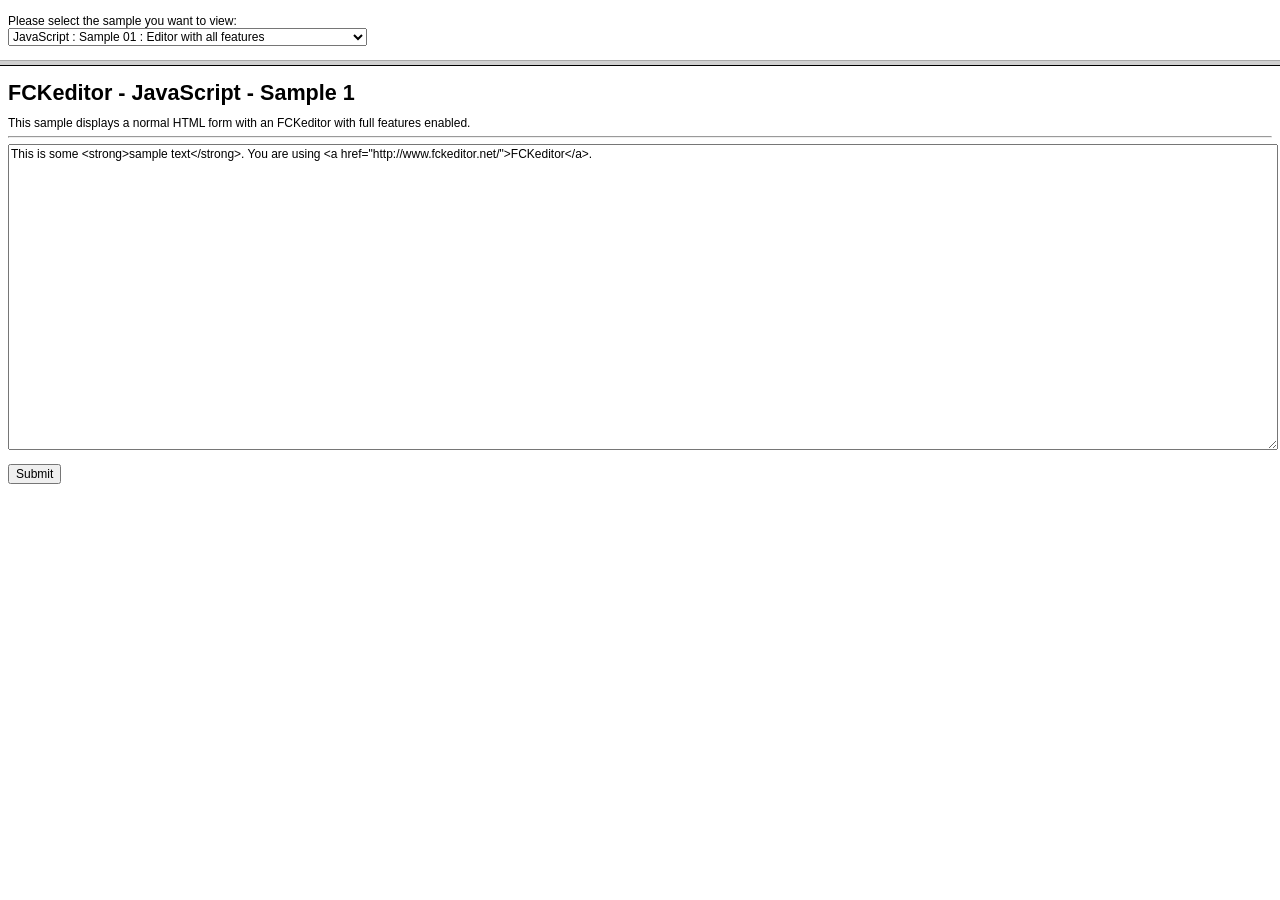
<file: library/src/webapp/editor/FCKeditor/_samples/default.html>
<!--
 * FCKeditor - The text editor for internet
 * Copyright (C) 2003-2006 Frederico Caldeira Knabben
 * 
 * Licensed under the terms of the GNU Lesser General Public License:
 * 		http://www.opensource.org/licenses/lgpl-license.php
 * 
 * For further information visit:
 * 		http://www.fckeditor.net/
 * 
 * "Support Open Source software. What about a donation today?"
 * 
 * File Name: default.html
 * 	Samples Frameset page.
 * 
 * File Authors:
 * 		Frederico Caldeira Knabben (fredck@fckeditor.net)
-->
<!DOCTYPE HTML PUBLIC "-//W3C//DTD HTML 4.0 Transitional//EN" >
<html>
	<head>
		<title>FCKeditor - Samples</title>
		<meta http-equiv="Content-Type" content="text/html; charset=utf-8">
		<meta name="robots" content="noindex, nofollow">
	</head>
	<frameset rows="60,*">
		<frame src="sampleslist.html" noresize scrolling="no">
		<frame name="Sample" src="html/sample01.html" noresize>
	</frameset>
</html>
</file>
